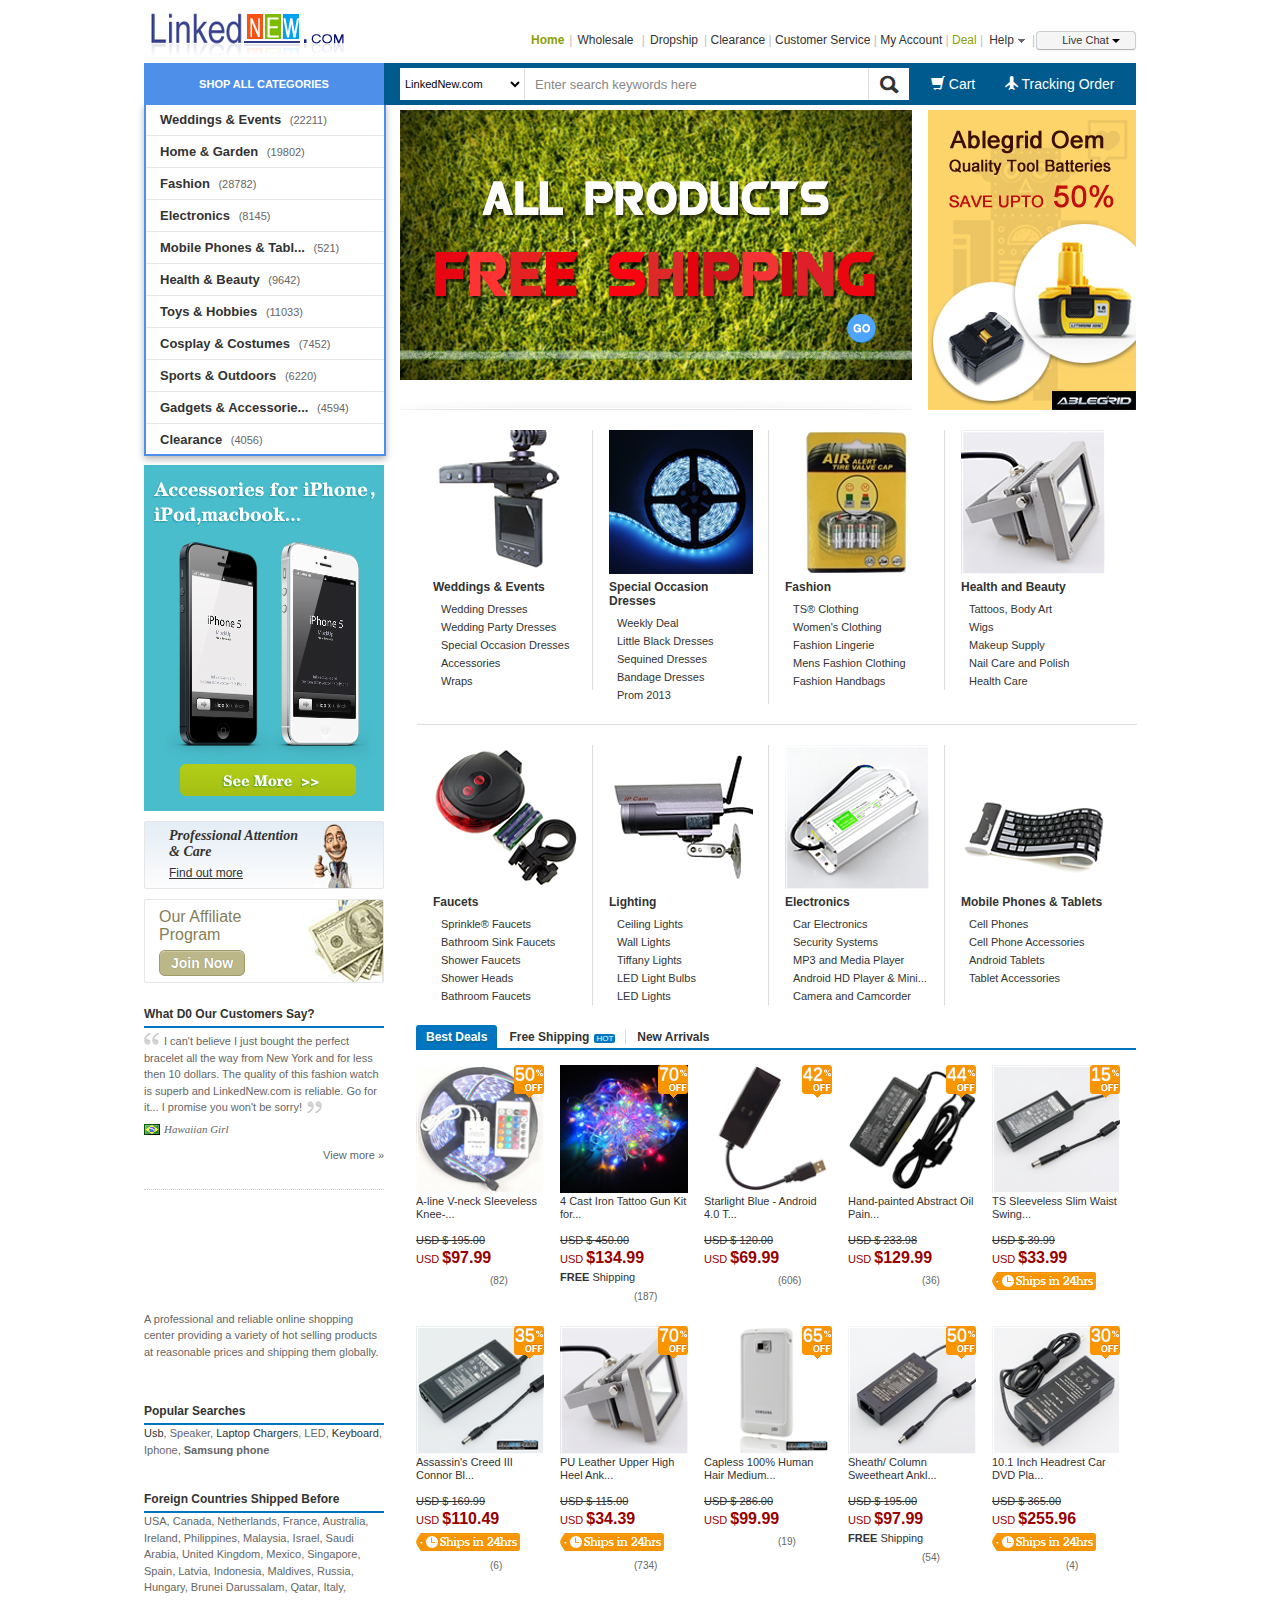
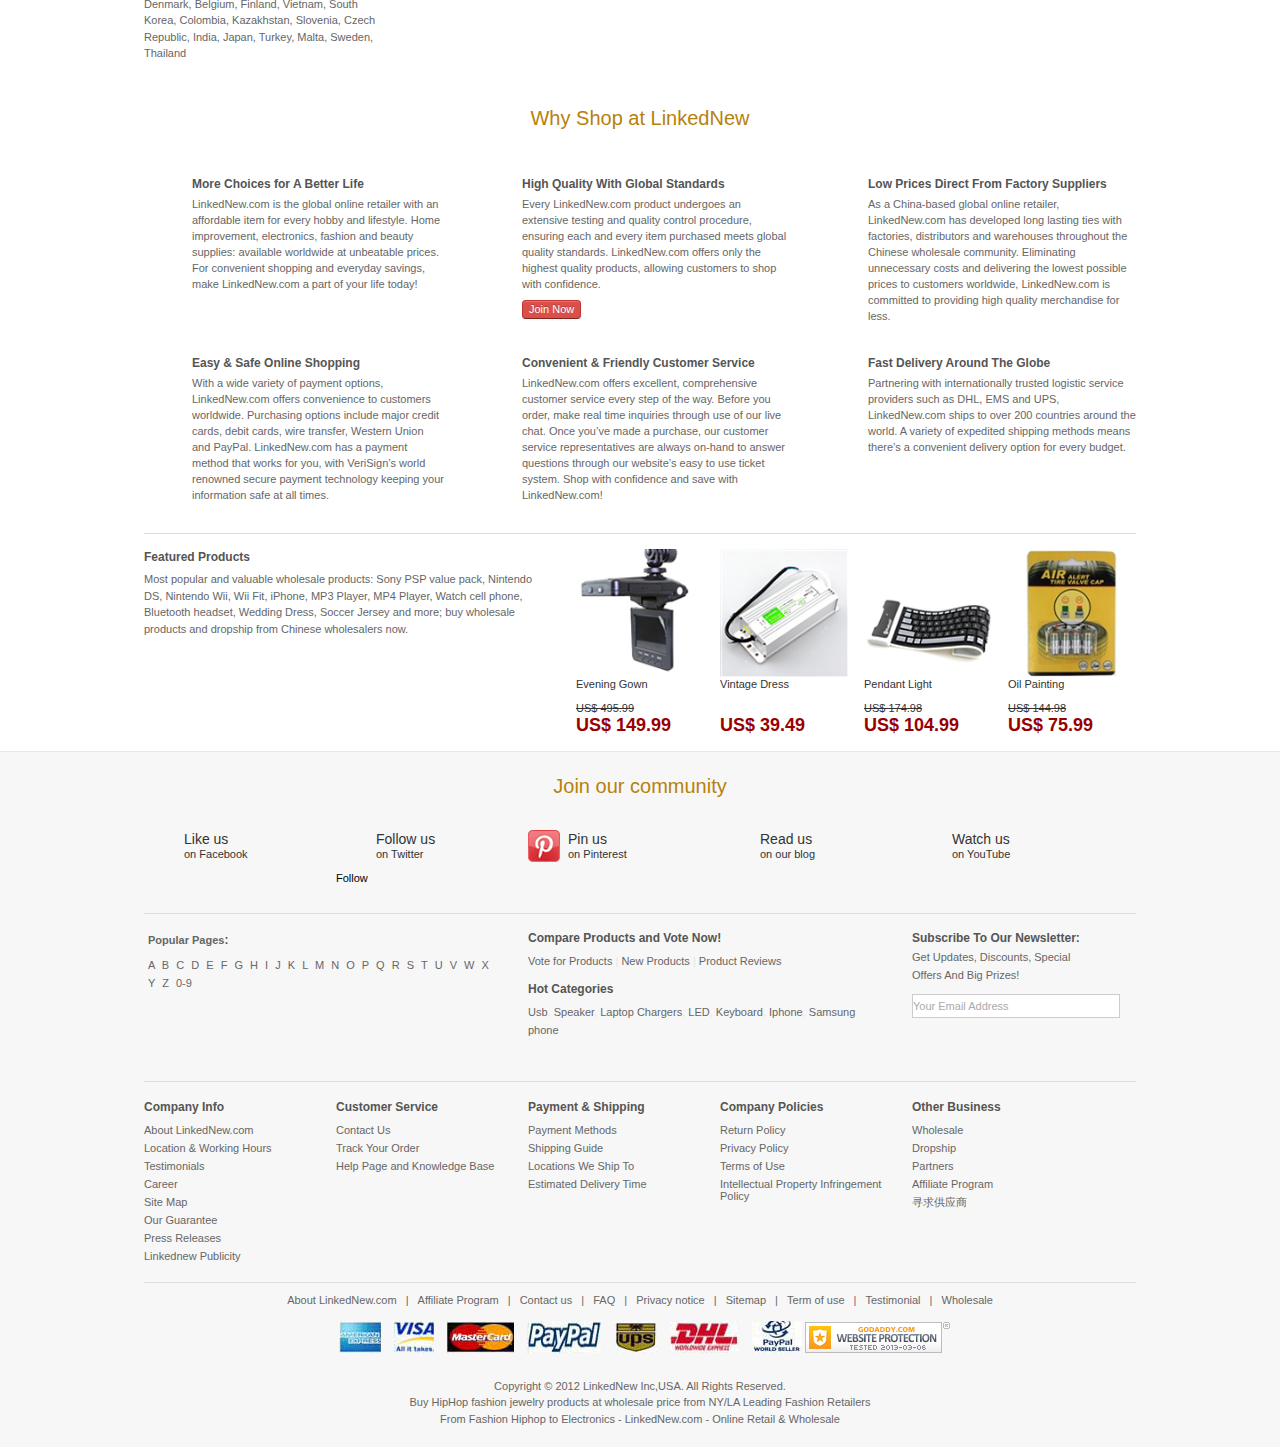
<file: index.html>
﻿<!DOCTYPE html PUBLIC "-//W3C//DTD XHTML 1.0 Transitional//EN" "http://www.w3.org/TR/xhtml1/DTD/xhtml1-transitional.dtd">
<html xmlns="http://www.w3.org/1999/xhtml" xmlns:og="http://opengraphprotocol.org/schema/"
xmlns:fb="http://www.facebook.com/2008/fbml" dir="ltr" lang="en">
<head>
    <meta http-equiv="Content-Type" content="text/html; charset=UTF-8">
    <title>LinkedNew</title>
    <link rel="stylesheet" type="text/css" href="assets/css/style_en_default.css">
    </link>
    <link rel="stylesheet" type="text/css" href="assets/css/style_en_index.css">
    </link>
    <link rel="stylesheet" type="text/css" href="assets/css/litb-cate-menu.css">
    </link>
    <link rel="stylesheet" type="text/css" href="assets/css/skin.css">
    </link>
    <link rel="stylesheet" type="text/css" href="assets/css/bootstrap.font.css">
    <script src="http://code.jquery.com/jquery-1.7.2.min.js"></script>
</head>
<body id="indexBody">
    <!--begin header of linkednew-->
    <div id="uni-header" class="widget w-uniHeader">
        <h1>
            <a id="logo" title="Linkednew" href="http://www.linkednew.com/">
                <img alt="Linkednew" src="assets/images/linkednew_logo_new.jpg">
                <span>Homepage</span>
            </a>
        </h1>
        <div class="uniHeaderCont">
            <ul id="uniUserActionPanel" class="widget uniHCmid">
                <li id="UAP-todaySale"><a class="red entranceTodaySale" title="" href="#" rel="nofollow">
                    Home</a><span class="seprator">|</span> </li>
                <li id="UAP-deals"><a title="" href="#">Wholesale </a><span class="seprator">|</span>
                </li>
                <li id="UAP-signIn"><a href="#">Dropship</a><span class="seprator">|</span> </li>
                <li>&nbsp;<a href="#">Clearance</a>&nbsp; </li>
                <li class="header-span"><span class="seprator">|</span> </li>
                <li>&nbsp;<a href="#">Customer Service</a>&nbsp;<span class="seprator">|</span></li>
                <li>&nbsp;<a href="#">My Account</a>&nbsp;<span class="seprator">|</span></li>
                <li>&nbsp;<a class="red" href="#">Deal</a>&nbsp;<span class="seprator">|</span></li>
                <li id="UAP-help">
                    <dl class="headerDropDown">
                        <dt><a href="#" ref="nofollow">Help</a><b></b></dt>
                        <dd>
                            <ul>
                                <li><a href="#" ref="nofollow">Knowledgebase</a></li>
                                <li><a href="#" ref="nofollow">Contact us</a></li></ul>
                        </dd>
                    </dl>
                </li>
                <li class="header-span"><span class="seprator">|</span> </li>
                <li>
                    <div id="UAP-livechat" class="btn-group">
                        <button id="jschat" class="btn btn-mini live-chat dropdown-toggle">
                            <i class="icon-live-chat"></i>Live Chat<span class="caret"></span></button>
                        <ul id="xsxs" class="dropdown-menu pull-right">
                            <li>
                                <h5>
                                    <a class="u_" href="#" rel="nofollow">If you have already made a purchase</a></h5>
                                Log in to <a href="#" rel="nofollow">My Orders</a> to track progress or request
                                help through the order details page.<br>
                            </li>
                            <li>
                                <h5>
                                    <a class="u_" href="#">If you are considering a purchase</a></h5>
                                Chat with Online Sales for more information before you purchase!<br>
                                <a href="#" rel="nofollow">Start Online Chat </a>
                                <br>
                                (Online sales does not have access to order information.) </li>
                        </ul>
                    </div>
                </li>
            </ul>
        </div>
    </div>
    <!--end header of linkednew-->

    <!-- begin all category -->
    <div class="widget w-mainNav" id="mainNav">
        <div class="search_bar fl">
            <form id="quick_find_header" method="post" name="LinkedNew" action="http://www.linkednew.com/search.aspx?page=1&psize=24&gridview=0&cat=1"
            target="_parent">
            <a href="javascript:;" class="btn-all-category" id="show-all-category">
               SHOP ALL CATEGORIES
            </a>
            <div class="top-nav-r">
                <div id="top-search-box">
                    <select id="allkeywords" class="select" name="allkeywords">
                        <option value="">LinkedNew.com</option>
                        <option value="clearance">Clearance</option>
                    </select><input type="text" onblur="if (this.value == &#39;&#39;) this.value = &#39;Enter search keywords here&#39;;" id="keyword" class="keyword" onfocus="if (this.value == &#39;Enter search keywords here&#39;) this.value = &#39;&#39;;"
                        value="Enter search keywords here" name="keyword"/><a class="btn-search" onclick="searchCheck()" href="javascript:;"><span class="glyphicon glyphicon-search"></span>Search</a>
                </div>
                <div id="top-shop-action">
                    <a class="btn-shop-action shop-cart" href="http://www.linkednew.com/shoppingcart/viewcart.aspx"
                    rel="nofollow" target="_top"><strong class=" glyphicon glyphicon-shopping-cart"></strong>Cart
                </a><a class="btn-shop-action tracking-order" href="http://www.linkednew.com/trackorder.aspx" rel="nofollow"
                    target="_top"><strong class=" glyphicon glyphicon-plane"></strong>Tracking Order</a>
                </div>

            </div>
            <!--
            <ul id="search_con" class="use_nav_bg">
                <b></b>
                <li>Search </li>
                <li>
                    <select id="allkeywords" class="select" name="allkeywords">
                        <option value="">LinkedNew.com</option>
                        <option value="clearance">Clearance</option>
                    </select>
                </li>
                <li>
                    <input onblur="if (this.value == &#39;&#39;) this.value = &#39;Enter search keywords here&#39;;"
                        style="width: 302px" id="keyword" onfocus="if (this.value == &#39;Enter search keywords here&#39;) this.value = &#39;&#39;;"
                        value="Enter search keywords here" name="keyword">
                </li>
                <li><a class="btn_search1" onclick="show()" href="http://www.linkednew.com/#"></a>
                </li>
            </ul>
            <ul id="shoping_con">
                <li><a title="shopping cart" href="http://www.linkednew.com/shoppingcart/viewcart.aspx"
                    rel="nofollow" target="_top"><span>
                        <img src="assets/images/icon_car.gif" border="0" class="fl">
                        Your Shopping Cart </span></a></li>
            </ul>
            <ul id="shoping_con">
                <li><a title="shopping cart" href="http://www.linkednew.com/trackorder.aspx" rel="nofollow"
                    target="_top"><span>
                        <img class="fl" border="0" src="assets/images/track.gif">
                        Tracking Order</span></a></li>
            </ul>-->
            </form>
        </div>

        <div class="allCates ">
            <dl>
                <dd class="litb-cate-menu ctrInfo ctrTrackA" id="litb-cate-menu" ctr="{area:&#39;category_menu&#39;}"
                    page="index" style="display: block;">
                    <div id="cate-menu" class="cate-menu">
                        <div class="cate-menu-out" style="width: 990px;">
                            <h2>
                                <a ctr="{seat:&#39;&#39;}" href="http://www.lightinthebox.com/c/weddings-events_1180">
                                    Weddings &amp; Events <span>(22211)</span> <em></em></a>
                            </h2>
                            <div class="cate-menu-in" style="width: 750px; top: 0px; display: none;">
                                <div class="cate-menu-sub">
                                    <dl>
                                        <dt>
                                            <h3>
                                                <a ctr="{seat:&#39;left&#39;}" href="">
                                                    Wedding Dresses</a></h3>
                                        </dt>
                                        <dd>
                                            <h4>
                                                <a ctr="{seat:&#39;left&#39;}" href="">
                                                    A-Line</a></h4>
                                        </dd>
                                        <dd>
                                            <h4>
                                                <a ctr="{seat:&#39;left&#39;}" href="http://www.lightinthebox.com/c/ball-gown-wedding-dresses_2652">
                                                    Ball Gown</a></h4>
                                        </dd>
                                        <dd>
                                            <h4>
                                                <a ctr="{seat:&#39;left&#39;}" href="http://www.lightinthebox.com/c/princess-wedding-dresses_2651">
                                                    Princess</a></h4>
                                        </dd>
                                        <dd>
                                            <h4>
                                                <a ctr="{seat:&#39;left&#39;}" href="http://www.lightinthebox.com/c/sheath-column-wedding-dresses_2655">
                                                    Sheath/ Column</a></h4>
                                        </dd>
                                        <dd>
                                            <h4>
                                                <a ctr="{seat:&#39;left&#39;}" href="http://www.lightinthebox.com/c/trumpet-mermaid-wedding-dresses_2653">
                                                    Trumpet/ Mermaid</a></h4>
                                        </dd>
                                        <dd>
                                            <h4>
                                                <a ctr="{seat:&#39;left&#39;}" href="http://www.lightinthebox.com/c/plus-size-wedding-dresses_1914">
                                                    Plus Size</a></h4>
                                        </dd>
                                    </dl>
                                    <dl>
                                        <dt>
                                            <h3>
                                                <a ctr="{seat:&#39;left&#39;}" href="http://www.lightinthebox.com/c/wedding-party-dresses_2808">
                                                    Wedding Party Dresses</a></h3>
                                        </dt>
                                        <dd>
                                            <h4>
                                                <a ctr="{seat:&#39;left&#39;}" href="http://www.lightinthebox.com/c/bridesmaid-dresses_1773">
                                                    Bridesmaids</a></h4>
                                        </dd>
                                        <dd>
                                            <h4>
                                                <a ctr="{seat:&#39;left&#39;}" href="http://www.lightinthebox.com/c/mother-of-the-bride-dresses_2545">
                                                    Mothers &amp; Special Guests</a></h4>
                                        </dd>
                                        <dd>
                                            <h4>
                                                <a ctr="{seat:&#39;left&#39;}" href="http://www.lightinthebox.com/c/junior-bridesmaid-dresses_1987">
                                                    Junior Bridesmaids</a></h4>
                                        </dd>
                                        <dd>
                                            <h4>
                                                <a ctr="{seat:&#39;left&#39;}" href="http://www.lightinthebox.com/c/flower-girl-dresses_1913">
                                                    Flower Girls</a></h4>
                                        </dd>
                                        <dd>
                                            <h4>
                                                <a ctr="{seat:&#39;left&#39;}" href="http://www.lightinthebox.com/c/wedding-guest-dresses_4968">
                                                    Wedding Guests</a></h4>
                                        </dd>
                                        <dd>
                                            <h4>
                                                <a ctr="{seat:&#39;left&#39;}" href="http://www.lightinthebox.com/c/weekly-deal_4603">
                                                    Weekly Deal</a></h4>
                                        </dd>
                                    </dl>
                                    <dl>
                                        <dt>
                                            <h3>
                                                <a ctr="{seat:&#39;left&#39;}" href="http://www.lightinthebox.com/c/special-occasion-dresses_2048">
                                                    Special Occasion Dresses</a></h3>
                                        </dt>
                                        <dd>
                                            <h4>
                                                <a ctr="{seat:&#39;left&#39;}" href="http://www.lightinthebox.com/c/cocktail-dresses_2049">
                                                    Cocktail Dresses</a></h4>
                                        </dd>
                                        <dd>
                                            <h4>
                                                <a ctr="{seat:&#39;left&#39;}" href="http://www.lightinthebox.com/c/evening-dresses_1754">
                                                    Evening Dresses</a></h4>
                                        </dd>
                                        <dd>
                                            <h4>
                                                <a ctr="{seat:&#39;left&#39;}" href="http://www.lightinthebox.com/c/prom-dresses_2051"
                                                    class="red">Prom Dresses</a></h4>
                                        </dd>
                                        <dd>
                                            <h4>
                                                <a ctr="{seat:&#39;left&#39;}" href="http://www.lightinthebox.com/c/celebrity-dresses_2481">
                                                    Celebrity Dresses</a></h4>
                                        </dd>
                                        <dd>
                                            <h4>
                                                <a ctr="{seat:&#39;left&#39;}" href="http://www.lightinthebox.com/c/holiday-dresses_4726">
                                                    Holiday Dresses</a></h4>
                                        </dd>
                                        <dd>
                                            <h4>
                                                <a ctr="{seat:&#39;left&#39;}" href="http://www.lightinthebox.com/c/graduation-2012_4925">
                                                    Graduation Dresses</a></h4>
                                        </dd>
                                    </dl>
                                    <br class="clear">
                                    <dl class="bottop">
                                        <dt>
                                            <h3>
                                                <a ctr="{seat:&#39;left&#39;}" href="http://www.lightinthebox.com/c/shoes_3349">Shoes</a></h3>
                                        </dt>
                                        <dd>
                                            <h4>
                                                <a ctr="{seat:&#39;left&#39;}" href="http://www.lightinthebox.com/narrow/flats_v2721t0/Shoes_c3349">
                                                    Flats</a></h4>
                                        </dd>
                                        <dd>
                                            <h4>
                                                <a ctr="{seat:&#39;left&#39;}" href="http://www.lightinthebox.com/c/sandals_4627">Sandals</a></h4>
                                        </dd>
                                        <dd>
                                            <h4>
                                                <a ctr="{seat:&#39;left&#39;}" href="http://www.lightinthebox.com/c/pumps_4907" class="red">
                                                    Pumps</a></h4>
                                        </dd>
                                        <dd>
                                            <h4>
                                                <a ctr="{seat:&#39;left&#39;}" href="http://www.lightinthebox.com/c/fashion-boots_4616">
                                                    Fashion Boots</a></h4>
                                        </dd>
                                        <dd>
                                            <h4>
                                                <a ctr="{seat:&#39;left&#39;}" href="http://www.lightinthebox.com/c/wedding-shoes_2664">
                                                    Wedding Shoes</a></h4>
                                        </dd>
                                        <dd>
                                            <h4>
                                                <a ctr="{seat:&#39;left&#39;}" href="http://www.lightinthebox.com/c/dance-shoes_1278"
                                                    class="red">Dance Shoes</a></h4>
                                        </dd>
                                    </dl>
                                    <dl class="bottop">
                                        <dt>
                                            <h3>
                                                <a ctr="{seat:&#39;left&#39;}" href="http://www.lightinthebox.com/c/accessories_3348">
                                                    Accessories</a></h3>
                                        </dt>
                                        <dd>
                                            <h4>
                                                <a ctr="{seat:&#39;left&#39;}" href="http://www.lightinthebox.com/c/wedding-accessories_1860">
                                                    Wedding Accessories</a></h4>
                                        </dd>
                                        <dd>
                                            <h4>
                                                <a ctr="{seat:&#39;left&#39;}" href="http://www.lightinthebox.com/c/wraps_4677" class="red">
                                                    Wraps</a></h4>
                                        </dd>
                                        <dd>
                                            <h4>
                                                <a ctr="{seat:&#39;left&#39;}" href="http://www.lightinthebox.com/c/jewelry_72" class="red">
                                                    Jewelry</a></h4>
                                        </dd>
                                        <dd>
                                            <h4>
                                                <a ctr="{seat:&#39;left&#39;}" href="http://www.lightinthebox.com/c/handbags_1768">Handbags</a></h4>
                                        </dd>
                                        <dd>
                                            <h4>
                                                <a ctr="{seat:&#39;left&#39;}" href="http://www.lightinthebox.com/c/lingerie_4717">Lingerie</a></h4>
                                        </dd>
                                        <dd>
                                            <h4>
                                                <a ctr="{seat:&#39;left&#39;}" href="http://www.lightinthebox.com/c/headpieces_4676">
                                                    Headpieces</a></h4>
                                        </dd>
                                    </dl>
                                    <dl class="bottop">
                                        <dt>
                                            <h3>
                                                <a ctr="{seat:&#39;left&#39;}" href="http://www.lightinthebox.com/c/wedding-favors_4457">
                                                    Reception &amp; Favors</a></h3>
                                        </dt>
                                        <dd>
                                            <h4>
                                                <a ctr="{seat:&#39;left&#39;}" href="http://www.lightinthebox.com/c/wedding-favors_4457">
                                                    Wedding Favors</a></h4>
                                        </dd>
                                        <dd>
                                            <h4>
                                                <a ctr="{seat:&#39;left&#39;}" href="http://www.lightinthebox.com/c/wedding-ceremony_4455">
                                                    Wedding Ceremony</a></h4>
                                        </dd>
                                        <dd>
                                            <h4>
                                                <a ctr="{seat:&#39;left&#39;}" href="http://www.lightinthebox.com/c/wedding-reception_4456">
                                                    Wedding Reception</a></h4>
                                        </dd>
                                        <dd>
                                            <h4>
                                                <a ctr="{seat:&#39;left&#39;}" href="http://www.lightinthebox.com/c/wedding-invitations_4992">
                                                    Wedding Invitations</a></h4>
                                        </dd>
                                        <dd>
                                            <h4>
                                                <a ctr="{seat:&#39;left&#39;}" href="http://www.lightinthebox.com/c/bridal-party-gifts_4975"
                                                    class="red">Gifts</a></h4>
                                        </dd>
                                        <dd>
                                            <h4>
                                                <a ctr="{seat:&#39;left&#39;}" href="http://www.lightinthebox.com/c/weekly-deal_4875">
                                                    Weekly Deal</a></h4>
                                        </dd>
                                    </dl>
                                </div>
                                <div class="litb-cate-menu-specialoffer">
                                    <dl>
                                        <dt>Special Offers</dt><dd><a ctr="{seat:&#39;right&#39;}" href="http://www.lightinthebox.com/c/weekly-deal_4595">SALE!
                                            Wedding Dresses</a></dd><dd><a ctr="{seat:&#39;right&#39;}" href="http://www.lightinthebox.com/c/special-occasion-dresses_2048?sort=5d">NEW!
                                                Dress Collection</a></dd><dd><a ctr="{seat:&#39;right&#39;}" href="http://www.lightinthebox.com/c/prom-dresses-under-100_4289">Dresses
                                                    Under $100</a></dd><dd><a ctr="{seat:&#39;right&#39;}" href="http://www.lightinthebox.com/c/weekly-deal_4552"
                                                        class="red">SALE! Weekly Deals</a></dd><dd><a ctr="{seat:&#39;right&#39;}" href="http://www.lightinthebox.com/c/weekly-special-deal_4724">SALE!
                                                            All Accessories</a></dd><dd><a ctr="{seat:&#39;right&#39;}" href="http://www.lightinthebox.com/c/under-5_5020"
                                                                class="red">Favors Under $5</a></dd></dl>
                                    <dl>
                                        <dd>
                                            <a ctr="{seat:&#39;right&#39;}" href="http://www.lightinthebox.com/c/practical-favors_4479">
                                                Practical Favors</a></dd><dd><a ctr="{seat:&#39;right&#39;}" href="http://www.lightinthebox.com/c/favor-holders_4477"
                                                    class="red">Favor Holders</a></dd><dd><a ctr="{seat:&#39;right&#39;}" href="http://www.lightinthebox.com/c/dancewear-and-dance-shoes_1763">Dancewear
                                                        &amp; Dance Shoes</a></dd><dd><a ctr="{seat:&#39;right&#39;}" href="http://www.lightinthebox.com/c/fur-leather_3354"
                                                            class="red">NEW! Fur &amp; Leather</a></dd><dd><a ctr="{seat:&#39;right&#39;}" href="http://www.lightinthebox.com/c/fabric_5908"
                                                                class="red">Fabric</a></dd><dd><a ctr="{seat:&#39;right&#39;}" href="http://www.lightinthebox.com/c/spring-2013_5029">NEW!
                                                                    Wrap Collection</a></dd></dl>
                                </div>
                            </div>
                        </div>
                        <div class="cate-menu-out" style="width: 990px;">
                            <h2>
                                <a ctr="{seat:&#39;&#39;}" href="http://www.lightinthebox.com/c/home-and-garden_75">
                                    Home &amp; Garden <span>(19802)</span> <em></em></a>
                            </h2>
                            <div class="cate-menu-in" style="width: 750px; top: -28px; display: none;">
                                <div class="cate-menu-sub">
                                    <dl>
                                        <dt>
                                            <h3>
                                                <a ctr="{seat:&#39;left&#39;}" href="http://www.lightinthebox.com/c/faucets_2857">Faucets</a></h3>
                                        </dt>
                                        <dd>
                                            <h4>
                                                <a ctr="{seat:&#39;left&#39;}" href="http://www.lightinthebox.com/c/sprinkle-faucets_5426"
                                                    class="red">Sprinkle® Faucets</a></h4>
                                        </dd>
                                        <dd>
                                            <h4>
                                                <a ctr="{seat:&#39;left&#39;}" href="http://www.lightinthebox.com/c/bathroom-sink-faucets_2861">
                                                    Bathroom Sink Faucets</a></h4>
                                        </dd>
                                        <dd>
                                            <h4>
                                                <a ctr="{seat:&#39;left&#39;}" href="http://www.lightinthebox.com/c/bathtub-faucets_2862">
                                                    Bathtub Faucets</a></h4>
                                        </dd>
                                        <dd>
                                            <h4>
                                                <a ctr="{seat:&#39;left&#39;}" href="http://www.lightinthebox.com/c/shower-faucets_2863">
                                                    Shower Faucets</a></h4>
                                        </dd>
                                        <dd>
                                            <h4>
                                                <a ctr="{seat:&#39;left&#39;}" href="http://www.lightinthebox.com/c/shower-heads_3912">
                                                    Shower Heads</a></h4>
                                        </dd>
                                        <dd>
                                            <h4>
                                                <a ctr="{seat:&#39;left&#39;}" href="http://www.lightinthebox.com/c/kitchen-faucets_2858">
                                                    Kitchen Faucets</a></h4>
                                        </dd>
                                    </dl>
                                    <dl>
                                        <dt>
                                            <h3>
                                                <a ctr="{seat:&#39;left&#39;}" href="http://www.lightinthebox.com/c/lighting_1015">Lighting</a></h3>
                                        </dt>
                                        <dd>
                                            <h4>
                                                <a ctr="{seat:&#39;left&#39;}" href="http://www.lightinthebox.com/c/chandeliers_4050"
                                                    class="red">Chandeliers</a></h4>
                                        </dd>
                                        <dd>
                                            <h4>
                                                <a ctr="{seat:&#39;left&#39;}" href="http://www.lightinthebox.com/c/pendant-lights_4150"
                                                    class="red">Pendant Lights</a></h4>
                                        </dd>
                                        <dd>
                                            <h4>
                                                <a ctr="{seat:&#39;left&#39;}" href="http://www.lightinthebox.com/c/led-lights_4001">
                                                    LED Lights</a></h4>
                                        </dd>
                                        <dd>
                                            <h4>
                                                <a ctr="{seat:&#39;left&#39;}" href="http://www.lightinthebox.com/c/wall-lights_4055">
                                                    Wall Lights</a></h4>
                                        </dd>
                                        <dd>
                                            <h4>
                                                <a ctr="{seat:&#39;left&#39;}" href="http://www.lightinthebox.com/c/led-light-bulbs_4657">
                                                    LED Light Bulbs</a></h4>
                                        </dd>
                                        <dd>
                                            <h4>
                                                <a ctr="{seat:&#39;left&#39;}" href="http://www.lightinthebox.com/c/table-lamps_4031">
                                                    Table Lamps</a></h4>
                                        </dd>
                                    </dl>
                                    <dl>
                                        <dt>
                                            <h3>
                                                <a ctr="{seat:&#39;left&#39;}" href="http://www.lightinthebox.com/c/wall-art_904">Wall
                                                    Art</a></h3>
                                        </dt>
                                        <dd>
                                            <h4>
                                                <a ctr="{seat:&#39;left&#39;}" href="http://www.lightinthebox.com/c/oil-paintings_906">
                                                    Oil Paintings</a></h4>
                                        </dd>
                                        <dd>
                                            <h4>
                                                <a ctr="{seat:&#39;left&#39;}" href="http://www.lightinthebox.com/c/abstract-paintings_2026"
                                                    class="red">Abstract Paintings</a></h4>
                                        </dd>
                                        <dd>
                                            <h4>
                                                <a ctr="{seat:&#39;left&#39;}" href="http://www.lightinthebox.com/c/famous-paintings_2027">
                                                    Famous Paintings</a></h4>
                                        </dd>
                                        <dd>
                                            <h4>
                                                <a ctr="{seat:&#39;left&#39;}" href="http://www.lightinthebox.com/c/prints_4526">Prints</a></h4>
                                        </dd>
                                        <dd>
                                            <h4>
                                                <a ctr="{seat:&#39;left&#39;}" href="http://www.lightinthebox.com/c/wall-stickers_2834">
                                                    Wall Stickers</a></h4>
                                        </dd>
                                        <dd>
                                            <h4>
                                                <a ctr="{seat:&#39;left&#39;}" href="http://www.lightinthebox.com/c/new-arrivals_5030">
                                                    New Arrivals</a></h4>
                                        </dd>
                                    </dl>
                                    <br class="clear">
                                    <dl class="bottop">
                                        <dt>
                                            <h3>
                                                <a ctr="{seat:&#39;left&#39;}" href="http://www.lightinthebox.com/c/bath_950">Bath</a></h3>
                                        </dt>
                                        <dd>
                                            <h4>
                                                <a ctr="{seat:&#39;left&#39;}" href="http://www.lightinthebox.com/c/bathroom-accessory-sets_951"
                                                    class="red">Bath Accessory Sets</a></h4>
                                        </dd>
                                        <dd>
                                            <h4>
                                                <a ctr="{seat:&#39;left&#39;}" href="http://www.lightinthebox.com/c/towel-warmer_5542">
                                                    Towel Warmer</a></h4>
                                        </dd>
                                        <dd>
                                            <h4>
                                                <a ctr="{seat:&#39;left&#39;}" href="http://www.lightinthebox.com/c/towel-bars_3253">
                                                    Towel Bars</a></h4>
                                        </dd>
                                        <dd>
                                            <h4>
                                                <a ctr="{seat:&#39;left&#39;}" href="http://www.lightinthebox.com/c/toilet-roll-holders_3255">
                                                    Toilet Roll Holders</a></h4>
                                        </dd>
                                        <dd>
                                            <h4>
                                                <a ctr="{seat:&#39;left&#39;}" href="http://www.lightinthebox.com/c/bath-shelves_3963">
                                                    Bath Shelves</a></h4>
                                        </dd>
                                        <dd>
                                            <h4>
                                                <a ctr="{seat:&#39;left&#39;}" href="http://www.lightinthebox.com/c/robe-hooks_3252">
                                                    Robe Hooks</a></h4>
                                        </dd>
                                    </dl>
                                    <dl class="bottop">
                                        <dt>
                                            <h3>
                                                <a ctr="{seat:&#39;left&#39;}" href="http://www.lightinthebox.com/c/window-treatments_5794">
                                                    Window Treatments</a></h3>
                                        </dt>
                                        <dd>
                                            <h4>
                                                <a ctr="{seat:&#39;left&#39;}" href="http://www.lightinthebox.com/c/curtains_5092"
                                                    class="red">Curtains</a></h4>
                                        </dd>
                                        <dd>
                                            <h4>
                                                <a ctr="{seat:&#39;left&#39;}" href="http://www.lightinthebox.com/c/valance_5725">Valance</a></h4>
                                        </dd>
                                        <dd>
                                            <h4>
                                                <a ctr="{seat:&#39;left&#39;}" href="http://www.lightinthebox.com/c/rod-hardware_5520">
                                                    Rod &amp; Hardware</a></h4>
                                        </dd>
                                        <dd>
                                            <h4>
                                                <a ctr="{seat:&#39;left&#39;}" href="http://www.lightinthebox.com/c/curtain-valance-set_5885">
                                                    Curtain Valance Set</a></h4>
                                        </dd>
                                        <dd>
                                            <h4>
                                                <a ctr="{seat:&#39;left&#39;}" href="http://www.lightinthebox.com/c/tassels_5353">Tassels</a></h4>
                                        </dd>
                                        <dd>
                                            <h4>
                                                <a ctr="{seat:&#39;left&#39;}" href="http://www.lightinthebox.com/c/curtain-sheer-set_5884">
                                                    Curtain Sheer Sets</a></h4>
                                        </dd>
                                    </dl>
                                    <dl class="bottop">
                                        <dt>
                                            <h3>
                                                <a ctr="{seat:&#39;left&#39;}" href="http://www.lightinthebox.com/c/home-decor_240">
                                                    Home Decor</a></h3>
                                        </dt>
                                        <dd>
                                            <h4>
                                                <a ctr="{seat:&#39;left&#39;}" href="http://www.lightinthebox.com/c/wall-clocks_5169">
                                                    Wall Clocks</a></h4>
                                        </dd>
                                        <dd>
                                            <h4>
                                                <a ctr="{seat:&#39;left&#39;}" href="http://www.lightinthebox.com/c/decorative-pillows_5008">
                                                    Pillow Covers</a></h4>
                                        </dd>
                                        <dd>
                                            <h4>
                                                <a ctr="{seat:&#39;left&#39;}" href="http://www.lightinthebox.com/c/picture-frames_1139">
                                                    Picture Frames</a></h4>
                                        </dd>
                                        <dd>
                                            <h4>
                                                <a ctr="{seat:&#39;left&#39;}" href="http://www.lightinthebox.com/c/best-sellers_6222">
                                                    Best sellers</a></h4>
                                        </dd>
                                        <dd>
                                            <h4>
                                                <a ctr="{seat:&#39;left&#39;}" href="http://www.lightinthebox.com/c/on-sale_6221">On
                                                    Sale</a></h4>
                                        </dd>
                                        <dd>
                                            <h4>
                                                <a ctr="{seat:&#39;left&#39;}" href="http://www.lightinthebox.com/c/ships-in-24hrs_6228">
                                                    Ships in 24hrs</a></h4>
                                        </dd>
                                    </dl>
                                </div>
                                <div class="litb-cate-menu-specialoffer">
                                    <dl>
                                        <dt>Special Offer</dt><dd><a ctr="{seat:&#39;right&#39;}" href="http://www.lightinthebox.com/narrow/39_v39t1/bathroom-faucets_c2859">Faucets
                                            Under $99</a></dd><dd><a ctr="{seat:&#39;right&#39;}" href="http://www.lightinthebox.com/narrow/699_v699t1/chandeliers_c4050">Chandeliers
                                                Under $99</a></dd><dd><a ctr="{seat:&#39;right&#39;}" href="http://www.lightinthebox.com/narrow/369_v369t1/abstract_v13356t0/oil-paintings_c906">Exclusive
                                                    Prints From $19</a></dd><dd><a ctr="{seat:&#39;right&#39;}" href="http://www.lightinthebox.com/c/sprinkle-faucet_5426"
                                                        class="red">Branded Faucets!</a></dd></dl>
                                </div>
                            </div>
                        </div>
                        <div class="cate-menu-out" style="width: 990px;">
                            <h2>
                                <a ctr="{seat:&#39;&#39;}" href="http://www.lightinthebox.com/c/fashion_71">Fashion
                                    <span>(28782)</span> <em></em></a>
                            </h2>
                            <div class="cate-menu-in" style="width: 750px; top: -56px; display: none;">
                                <div class="cate-menu-sub">
                                    <dl>
                                        <dt>
                                            <h3>
                                                <a ctr="{seat:&#39;left&#39;}" href="http://www.lightinthebox.com/c/fashion_71">TS®
                                                    Clothing</a></h3>
                                        </dt>
                                        <dd>
                                            <h4>
                                                <a ctr="{seat:&#39;left&#39;}" href="http://www.lightinthebox.com/c/ts-dresses_1756"
                                                    class="red">TS® Dresses</a></h4>
                                        </dd>
                                        <dd>
                                            <h4>
                                                <a ctr="{seat:&#39;left&#39;}" href="http://www.lightinthebox.com/c/ts-tops_2699"
                                                    class="red">TS® Tops</a></h4>
                                        </dd>
                                        <dd>
                                            <h4>
                                                <a ctr="{seat:&#39;left&#39;}" href="http://www.lightinthebox.com/c/ts-outerwears_1767">
                                                    TS® Outerwears</a></h4>
                                        </dd>
                                        <dd>
                                            <h4>
                                                <a ctr="{seat:&#39;left&#39;}" href=""></a>
                                            </h4>
                                        </dd>
                                        <dd>
                                            <h4>
                                                <a ctr="{seat:&#39;left&#39;}" href="http://www.lightinthebox.com/c/ts-top-selling_4970">
                                                    TS® Top Selling</a></h4>
                                        </dd>
                                        <dd>
                                            <h4>
                                                <a ctr="{seat:&#39;left&#39;}" href="http://www.lightinthebox.com/c/ts-lookbook_5429">
                                                    TS® Selection Lookbook</a></h4>
                                        </dd>
                                    </dl>
                                    <dl>
                                        <dt>
                                            <h3>
                                                <a ctr="{seat:&#39;left&#39;}" href="http://www.lightinthebox.com/c/women-s-clothing_4704">
                                                    Women's Clothing</a></h3>
                                        </dt>
                                        <dd>
                                            <h4>
                                                <a ctr="{seat:&#39;left&#39;}" href="http://www.lightinthebox.com/c/dresses_4711">Women's
                                                    Dresses</a></h4>
                                        </dd>
                                        <dd>
                                            <h4>
                                                <a ctr="{seat:&#39;left&#39;}" href="http://www.lightinthebox.com/c/tops_4712">Women's
                                                    Tops</a></h4>
                                        </dd>
                                        <dd>
                                            <h4>
                                                <a ctr="{seat:&#39;left&#39;}" href="http://www.lightinthebox.com/c/outerwears_4713">
                                                    Women's Outerwears</a></h4>
                                        </dd>
                                        <dd>
                                            <h4>
                                                <a ctr="{seat:&#39;left&#39;}" href="http://www.lightinthebox.com/c/women-s-bottoms_6414">
                                                    Women's Bottoms</a></h4>
                                        </dd>
                                        <dd>
                                            <h4>
                                                <a ctr="{seat:&#39;left&#39;}" href="http://www.lightinthebox.com/c/new-arrivals_6465"
                                                    class="red">New Arrivals</a></h4>
                                        </dd>
                                        <dd>
                                            <h4>
                                                <a ctr="{seat:&#39;left&#39;}" href="http://www.lightinthebox.com/c/weekly-dealls_6441"
                                                    class="red">Weekly Deals</a></h4>
                                        </dd>
                                    </dl>
                                    <dl>
                                        <dt>
                                            <h3>
                                                <a ctr="{seat:&#39;left&#39;}" href="http://www.lightinthebox.com/c/fashion-handbags_4966">
                                                    Women's Handbags</a></h3>
                                        </dt>
                                        <dd>
                                            <h4>
                                                <a ctr="{seat:&#39;left&#39;}" href="http://www.lightinthebox.com/c/crossbody_5474">
                                                    Crossbody</a></h4>
                                        </dd>
                                        <dd>
                                            <h4>
                                                <a ctr="{seat:&#39;left&#39;}" href="http://www.lightinthebox.com/c/totes_5471">Totes</a></h4>
                                        </dd>
                                        <dd>
                                            <h4>
                                                <a ctr="{seat:&#39;left&#39;}" href="http://www.lightinthebox.com/c/satchel_5472">Satchel</a></h4>
                                        </dd>
                                        <dd>
                                            <h4>
                                                <a ctr="{seat:&#39;left&#39;}" href="http://www.lightinthebox.com/c/clutches-mini-bags_5469">
                                                    Clutches &amp; Mini Bags</a></h4>
                                        </dd>
                                        <dd>
                                            <h4>
                                                <a ctr="{seat:&#39;left&#39;}" href="http://www.lightinthebox.com/c/girls-backpacks_5598">
                                                    Girls Backpacks</a></h4>
                                        </dd>
                                        <dd>
                                            <h4>
                                                <a ctr="{seat:&#39;left&#39;}" href="http://www.lightinthebox.com/c/ladies-wallets_5470">
                                                    Ladies Wallets</a></h4>
                                        </dd>
                                    </dl>
                                    <br class="clear">
                                    <dl class="bottop">
                                        <dt>
                                            <h3>
                                                <a ctr="{seat:&#39;left&#39;}" href="http://www.lightinthebox.com/c/mens-fashion-clothing_5585">
                                                    Men's Clothing</a></h3>
                                        </dt>
                                        <dd>
                                            <h4>
                                                <a ctr="{seat:&#39;left&#39;}" href="http://www.lightinthebox.com/c/mens-shirts_5607">
                                                    Woven Shirts</a></h4>
                                        </dd>
                                        <dd>
                                            <h4>
                                                <a ctr="{seat:&#39;left&#39;}" href="http://www.lightinthebox.com/c/mens-tops_5606">
                                                    Polos &amp; Tees</a></h4>
                                        </dd>
                                        <dd>
                                            <h4>
                                                <a ctr="{seat:&#39;left&#39;}" href="http://www.lightinthebox.com/c/mens-outerwears_5609">
                                                    Outerwears</a></h4>
                                        </dd>
                                        <dd>
                                            <h4>
                                                <a ctr="{seat:&#39;left&#39;}" href="http://www.lightinthebox.com/c/mens-pants_5610">
                                                    Pants</a></h4>
                                        </dd>
                                        <dd>
                                            <h4>
                                                <a ctr="{seat:&#39;left&#39;}" href="http://www.lightinthebox.com/c/mens-underwear-socks_5611">
                                                    Underwear &amp; Socks</a></h4>
                                        </dd>
                                        <dd>
                                            <h4>
                                                <a ctr="{seat:&#39;left&#39;}" href="http://www.lightinthebox.com/c/accessories-for-men_5612">
                                                    Accessories for Men</a></h4>
                                        </dd>
                                    </dl>
                                    <dl class="bottop">
                                        <dt>
                                            <h3>
                                                <a ctr="{seat:&#39;left&#39;}" href="http://www.lightinthebox.com/c/fashion-lingerie_5529">
                                                    Women's Lingerie</a></h3>
                                        </dt>
                                        <dd>
                                            <h4>
                                                <a ctr="{seat:&#39;left&#39;}" href="http://www.lightinthebox.com/c/swimwear-2012_5570">
                                                    Swimwear</a></h4>
                                        </dd>
                                        <dd>
                                            <h4>
                                                <a ctr="{seat:&#39;left&#39;}" href="http://www.lightinthebox.com/c/women-nightwear_5510"
                                                    class="red">Nightwear</a></h4>
                                        </dd>
                                        <dd>
                                            <h4>
                                                <a ctr="{seat:&#39;left&#39;}" href="http://www.lightinthebox.com/c/fashion-hosiery_5359">
                                                    Hosiery</a></h4>
                                        </dd>
                                        <dd>
                                            <h4>
                                                <a ctr="{seat:&#39;left&#39;}" href="http://www.lightinthebox.com/c/womens-panties_5532">
                                                    Panties</a></h4>
                                        </dd>
                                        <dd>
                                            <h4>
                                                <a ctr="{seat:&#39;left&#39;}" href=""></a>
                                            </h4>
                                        </dd>
                                        <dd>
                                            <h4>
                                                <a ctr="{seat:&#39;left&#39;}" href=""></a>
                                            </h4>
                                        </dd>
                                    </dl>
                                    <dl class="bottop">
                                        <dt>
                                            <h3>
                                                <a ctr="{seat:&#39;left&#39;}" href="http://www.lightinthebox.com/c/fashion-accessories_4961">
                                                    Accessories</a></h3>
                                        </dt>
                                        <dd>
                                            <h4>
                                                <a ctr="{seat:&#39;left&#39;}" href="http://www.lightinthebox.com/c/fashion-jewelry_4916"
                                                    class="red">Fashion Jewelry</a></h4>
                                        </dd>
                                        <dd>
                                            <h4>
                                                <a ctr="{seat:&#39;left&#39;}" href="http://www.lightinthebox.com/c/fashion-belt_5262">
                                                    Women's Belt</a></h4>
                                        </dd>
                                        <dd>
                                            <h4>
                                                <a ctr="{seat:&#39;left&#39;}" href="http://www.lightinthebox.com/c/headwear_5462">Women's
                                                    Headwear</a></h4>
                                        </dd>
                                        <dd>
                                            <h4>
                                                <a ctr="{seat:&#39;left&#39;}" href="http://www.lightinthebox.com/c/fashion-umbrellas_5508">
                                                    Umbrellas</a></h4>
                                        </dd>
                                        <dd>
                                            <h4>
                                                <a ctr="{seat:&#39;left&#39;}" href="http://www.lightinthebox.com/c/optical-eyewear_5619">
                                                    Optical Eyewear</a></h4>
                                        </dd>
                                        <dd>
                                            <h4>
                                                <a ctr="{seat:&#39;left&#39;}" href=""></a>
                                            </h4>
                                        </dd>
                                    </dl>
                                </div>
                                <div class="litb-cate-menu-specialoffer">
                                    <dl>
                                        <dt>Special Offers</dt><dd><a ctr="{seat:&#39;right&#39;}" href="http://www.lightinthebox.com/c/ts-new-arrivals_4250"
                                            class="red">TS® NEW!</a></dd><dd><a ctr="{seat:&#39;right&#39;}" href="http://www.lightinthebox.com/c/ts-sale_4874"
                                                class="red">TS® SALE!</a></dd><dd><a ctr="{seat:&#39;right&#39;}" href=""></a></dd><dd><a
                                                    ctr="{seat:&#39;right&#39;}" href="http://www.lightinthebox.com/c/fur-leather_3354">NEW!
                                                    Fur &amp; Leather</a></dd></dl>
                                    <dl>
                                        <dd>
                                            <a ctr="{seat:&#39;right&#39;}" href="http://www.lightinthebox.com/c/women-s-wear-forest-girl-70-off-03-16-13-03-26-13_6576"
                                                class="red">Women's Wear Forest Girl® 70% Off</a></dd><dd><a ctr="{seat:&#39;right&#39;}"
                                                    href="http://www.lightinthebox.com/c/women-s-wear-cc-shop-50-off-03-15-13-03-25-13_6578"
                                                    class="red">Women's Wear CC Shop® 50% Off</a></dd><dd><a ctr="{seat:&#39;right&#39;}"
                                                        href="http://www.lightinthebox.com/c/handbags-black-cat-70-off-03-10-13-03-19-13_6528"
                                                        class="red">Handbags MAZONE® Up To 90% Off</a></dd><dd><a ctr="{seat:&#39;right&#39;}"
                                                            href="" class="red"></a></dd></dl>
                                </div>
                            </div>
                        </div>
                        <div class="cate-menu-out" style="width: 990px;">
                            <h2>
                                <a ctr="{seat:&#39;&#39;}" href="http://www.lightinthebox.com/c/electronics_2619">Electronics
                                    <span>(8145)</span> <em></em></a>
                            </h2>
                            <div class="cate-menu-in" style="width: 750px; top: -84px; display: none;">
                                <div class="cate-menu-sub">
                                    <dl>
                                        <dt>
                                            <h3>
                                                <a ctr="{seat:&#39;left&#39;}" href="http://www.lightinthebox.com/c/car-dvd-players_801">
                                                    Car DVD Players</a></h3>
                                        </dt>
                                        <dd>
                                            <h4>
                                                <a ctr="{seat:&#39;left&#39;}" href="http://www.lightinthebox.com/c/2-din-car-dvd-player_1920"
                                                    class="red">2 DIN</a></h4>
                                        </dd>
                                        <dd>
                                            <h4>
                                                <a ctr="{seat:&#39;left&#39;}" href="http://www.lightinthebox.com/c/1-din-car-dvd-player_1919">
                                                    1 DIN</a></h4>
                                        </dd>
                                        <dd>
                                            <h4>
                                                <a ctr="{seat:&#39;left&#39;}" href="http://www.lightinthebox.com/c/headrest-dvd-player_796"
                                                    class="red">Headrest</a></h4>
                                        </dd>
                                        <dd>
                                            <h4>
                                                <a ctr="{seat:&#39;left&#39;}" href="http://www.lightinthebox.com/c/roof-mount-car-dvd-player_1956">
                                                    Roof Mount</a></h4>
                                        </dd>
                                        <dd>
                                            <h4>
                                                <a ctr="{seat:&#39;left&#39;}" href="http://www.lightinthebox.com/c/custom-in-dash-dvd-players_4259">
                                                    Custom In Dash</a></h4>
                                        </dd>
                                        <dd>
                                            <h4>
                                                <a ctr="{seat:&#39;left&#39;}" href="http://www.lightinthebox.com/c/car-gps-navigation_705">
                                                    GPS Navigation</a></h4>
                                        </dd>
                                    </dl>
                                    <dl>
                                        <dt>
                                            <h3>
                                                <a ctr="{seat:&#39;left&#39;}" href="http://www.lightinthebox.com/c/security-systems_797">
                                                    Security Systems</a></h3>
                                        </dt>
                                        <dd>
                                            <h4>
                                                <a ctr="{seat:&#39;left&#39;}" href="http://www.lightinthebox.com/c/ip-surveillance_5181"
                                                    class="red">IP Surveillance</a></h4>
                                        </dd>
                                        <dd>
                                            <h4>
                                                <a ctr="{seat:&#39;left&#39;}" href="http://www.lightinthebox.com/c/cctv-products_2554">
                                                    CCTV Products</a></h4>
                                        </dd>
                                        <dd>
                                            <h4>
                                                <a ctr="{seat:&#39;left&#39;}" href="http://www.lightinthebox.com/c/alarm-systems_2565">
                                                    Alarm Systems</a></h4>
                                        </dd>
                                        <dd>
                                            <h4>
                                                <a ctr="{seat:&#39;left&#39;}" href="http://www.lightinthebox.com/c/access-control-systems_5084">
                                                    Access Control Systems</a></h4>
                                        </dd>
                                        <dd>
                                            <h4>
                                                <a ctr="{seat:&#39;left&#39;}" href="http://www.lightinthebox.com/c/baby-monitors_836">
                                                    Baby Monitors</a></h4>
                                        </dd>
                                        <dd>
                                            <h4>
                                                <a ctr="{seat:&#39;left&#39;}" href="http://www.lightinthebox.com/c/surveillance-gadgets_5091">
                                                    Surveillance Gadgets</a></h4>
                                        </dd>
                                    </dl>
                                    <dl>
                                        <dt>
                                            <h3>
                                                <a ctr="{seat:&#39;left&#39;}" href="http://www.lightinthebox.com/c/car-electronics_2623">
                                                    Car Electronics</a></h3>
                                        </dt>
                                        <dd>
                                            <h4>
                                                <a ctr="{seat:&#39;left&#39;}" href="http://www.lightinthebox.com/c/car-alarms-security_706">
                                                    Car Alarms Security</a></h4>
                                        </dd>
                                        <dd>
                                            <h4>
                                                <a ctr="{seat:&#39;left&#39;}" href="http://www.lightinthebox.com/c/car-monitors_1372">
                                                    Car Monitors</a></h4>
                                        </dd>
                                        <dd>
                                            <h4>
                                                <a ctr="{seat:&#39;left&#39;}" href="http://www.lightinthebox.com/c/car-care_2540">Car
                                                    Care</a></h4>
                                        </dd>
                                        <dd>
                                            <h4>
                                                <a ctr="{seat:&#39;left&#39;}" href="http://www.lightinthebox.com/c/car-lights_4412"
                                                    class="red">Car Lights</a></h4>
                                        </dd>
                                        <dd>
                                            <h4>
                                                <a ctr="{seat:&#39;left&#39;}" href="http://www.lightinthebox.com/c/car-audio_1008">
                                                    Car Audio</a></h4>
                                        </dd>
                                        <dd>
                                            <h4>
                                                <a ctr="{seat:&#39;left&#39;}" href="http://www.lightinthebox.com/c/car-accessories_709">
                                                    Car Accessories</a></h4>
                                        </dd>
                                    </dl>
                                    <br class="clear">
                                    <dl class="bottop">
                                        <dt>
                                            <h3>
                                                <a ctr="{seat:&#39;left&#39;}" href="http://www.lightinthebox.com/c/camera-and-camcorder_199">
                                                    Cameras, Camcorders</a></h3>
                                        </dt>
                                        <dd>
                                            <h4>
                                                <a ctr="{seat:&#39;left&#39;}" href="http://www.lightinthebox.com/c/wearable-cameras_3263"
                                                    class="red">Wearable Cameras</a></h4>
                                        </dd>
                                        <dd>
                                            <h4>
                                                <a ctr="{seat:&#39;left&#39;}" href="http://www.lightinthebox.com/c/camcorder_763">Camcorders</a></h4>
                                        </dd>
                                        <dd>
                                            <h4>
                                                <a ctr="{seat:&#39;left&#39;}" href="http://www.lightinthebox.com/c/digital-camera_749">
                                                    Digital Cameras</a></h4>
                                        </dd>
                                        <dd>
                                            <h4>
                                                <a ctr="{seat:&#39;left&#39;}" href="http://www.lightinthebox.com/c/digital-picture-frames_201">
                                                    Digital Picture Frames</a></h4>
                                        </dd>
                                        <dd>
                                            <h4>
                                                <a ctr="{seat:&#39;left&#39;}" href="http://www.lightinthebox.com/c/memory-card_216">
                                                    Memory Cards</a></h4>
                                        </dd>
                                    </dl>
                                    <dl class="bottop">
                                        <dt>
                                            <h3>
                                                <a ctr="{seat:&#39;left&#39;}" href="http://www.lightinthebox.com/c/headphones_809">
                                                    Headphones</a></h3>
                                        </dt>
                                        <dd>
                                            <h4>
                                                <a ctr="{seat:&#39;left&#39;}" href="http://www.lightinthebox.com/c/earbud-headphones_1374">
                                                    Earbud Headphones</a></h4>
                                        </dd>
                                        <dd>
                                            <h4>
                                                <a ctr="{seat:&#39;left&#39;}" href="http://www.lightinthebox.com/c/over-ear-headphones_1375"
                                                    class="red">Over-Ear Headphones</a></h4>
                                        </dd>
                                        <dd>
                                            <h4>
                                                <a ctr="{seat:&#39;left&#39;}" href="http://www.lightinthebox.com/c/wireless-headphones_1378">
                                                    Wireless Headphones</a></h4>
                                        </dd>
                                        <dd>
                                            <h4>
                                                <a ctr="{seat:&#39;left&#39;}" href="http://www.lightinthebox.com/c/clip-on-headphones_5897">
                                                    Clip-On Headphones</a></h4>
                                        </dd>
                                        <dd>
                                            <h4>
                                                <a ctr="{seat:&#39;left&#39;}" href="http://www.lightinthebox.com/c/on-ear-headphones_1373">
                                                    On-Ear Headphones</a></h4>
                                        </dd>
                                        <dd>
                                            <h4>
                                                <a ctr="{seat:&#39;left&#39;}" href="http://www.lightinthebox.com/c/bluetooth-headsets_5974">
                                                    Bluetooth Headsets</a></h4>
                                        </dd>
                                    </dl>
                                    <dl class="bottop">
                                        <dt>
                                            <h3>
                                                <a ctr="{seat:&#39;left&#39;}" href="http://www.lightinthebox.com/c/mp3-and-media-player_1746">
                                                    MP3 &amp; Media Players</a></h3>
                                        </dt>
                                        <dd>
                                            <h4>
                                                <a ctr="{seat:&#39;left&#39;}" href="http://www.lightinthebox.com/c/mp3-player_196">
                                                    MP3 Players</a></h4>
                                        </dd>
                                        <dd>
                                            <h4>
                                                <a ctr="{seat:&#39;left&#39;}" href="http://www.lightinthebox.com/c/mp4-player_291">
                                                    MP4 Players</a></h4>
                                        </dd>
                                        <dd>
                                            <h4>
                                                <a ctr="{seat:&#39;left&#39;}" href="http://www.lightinthebox.com/c/headphones_809">
                                                    Headphones</a></h4>
                                        </dd>
                                        <dd>
                                            <h4>
                                                <a ctr="{seat:&#39;left&#39;}" href="http://www.lightinthebox.com/c/sunglasses-mp3-player_632">
                                                    Sunglasses MP3 Players</a></h4>
                                        </dd>
                                        <dd>
                                            <h4>
                                                <a ctr="{seat:&#39;left&#39;}" href="http://www.lightinthebox.com/c/digital-voice-recorder_1071">
                                                    Digital Voice Recorders</a></h4>
                                        </dd>
                                    </dl>
                                </div>
                                <div class="litb-cate-menu-specialoffer">
                                    <dl>
                                        <dt>Special Offers</dt><dd><a ctr="{seat:&#39;right&#39;}" href="http://www.lightinthebox.com/c/android-hd-player-mini-pc_5997"
                                            class="red">NEW!&nbsp;Android HD Player &amp; Mini PC</a></dd><dd><a ctr="{seat:&#39;right&#39;}"
                                                href="http://www.lightinthebox.com/c/android-car-dvd-players_5973">NEW!&nbsp;Android
                                                Car DVD Players</a></dd><dd><a ctr="{seat:&#39;right&#39;}" href="http://www.lightinthebox.com/c/on-sale_5081">SALE!
                                                    Car DVD Players</a></dd><dd><a ctr="{seat:&#39;right&#39;}" href="http://www.lightinthebox.com/c/new-arrivals_3004">NEW!
                                                        Car Electronics</a></dd></dl>
                                    <dl>
                                        <dd>
                                            <a ctr="{seat:&#39;right&#39;}" href="http://www.lightinthebox.com/c/on-sale_3003">SALE!
                                                MP3 &amp; Media Players</a></dd><dd><a ctr="{seat:&#39;right&#39;}" href="http://www.lightinthebox.com/c/on-sale_3001">SALE!
                                                    Security Devices</a></dd><dd><a ctr="{seat:&#39;right&#39;}" href="http://www.lightinthebox.com/c/video-game_202">SALE!
                                                        Video Games</a></dd><dd><a ctr="{seat:&#39;right&#39;}" href="http://www.lightinthebox.com/c/new-arrivals_3229">NEW!
                                                            Security Devices</a></dd></dl>
                                </div>
                            </div>
                        </div>
                        <div class="cate-menu-out" style="width: 990px;">
                            <h2>
                                <a ctr="{seat:&#39;&#39;}" href="http://www.lightinthebox.com/c/mobile-phones-tablets_5830">
                                    Mobile Phones &amp; Tabl... <span>(521)</span> <em style="display: none;"></em>
                                </a>
                            </h2>
                            <div class="cate-menu-in" style="width: 750px; top: -112px; display: block; z-index: 50;">
                                <div class="cate-menu-sub">
                                    <dl>
                                        <dt>
                                            <h3>
                                                <a ctr="{seat:&#39;left&#39;}" href="http://www.lightinthebox.com/c/cell-phones_206">
                                                    Cell Phones</a></h3>
                                        </dt>
                                        <dd>
                                            <h4>
                                                <a ctr="{seat:&#39;left&#39;}" href="http://www.lightinthebox.com/c/android-phones_3309">
                                                    Android Cell Phones</a></h4>
                                        </dd>
                                        <dd>
                                            <h4>
                                                <a ctr="{seat:&#39;left&#39;}" href="http://www.lightinthebox.com/c/touch-screen-cell-phone_2530">
                                                    Touch Screen Cell Phones</a></h4>
                                        </dd>
                                        <dd>
                                            <h4>
                                                <a ctr="{seat:&#39;left&#39;}" href="http://www.lightinthebox.com/c/qwerty-keyboard-cell-phone_2809">
                                                    Keyboard Cell Phones</a></h4>
                                        </dd>
                                        <dd>
                                            <h4>
                                                <a ctr="{seat:&#39;left&#39;}" href="http://www.lightinthebox.com/c/watch-cell-phone_1298">
                                                    Watch Cell Phones</a></h4>
                                        </dd>
                                        <dd>
                                            <h4>
                                                <a ctr="{seat:&#39;left&#39;}" href="http://www.lightinthebox.com/c/bar-phone_2204">
                                                    Bar Phones</a></h4>
                                        </dd>
                                        <dd>
                                            <h4>
                                                <a ctr="{seat:&#39;left&#39;}" href="http://www.lightinthebox.com/c/discount-cell-phones_4428">
                                                    Discount Cell Phones</a></h4>
                                        </dd>
                                    </dl>
                                    <dl>
                                        <dt>
                                            <h3>
                                                <a ctr="{seat:&#39;left&#39;}" href="http://www.lightinthebox.com/c/cell-phone-accessories_742">
                                                    Phone Accessories</a></h3>
                                        </dt>
                                        <dd>
                                            <h4>
                                                <a ctr="{seat:&#39;left&#39;}" href="http://www.lightinthebox.com/c/iphone-accessories_1313">
                                                    iPhone Accessories</a></h4>
                                        </dd>
                                        <dd>
                                            <h4>
                                                <a ctr="{seat:&#39;left&#39;}" href="http://www.lightinthebox.com/c/bluetooth-accessories_4423"
                                                    class="red">Bluetooth Accessories</a></h4>
                                        </dd>
                                        <dd>
                                            <h4>
                                                <a ctr="{seat:&#39;left&#39;}" href="http://www.lightinthebox.com/c/chargers-and-adapters_747">
                                                    Chargers &amp; Adapters</a></h4>
                                        </dd>
                                        <dd>
                                            <h4>
                                                <a ctr="{seat:&#39;left&#39;}" href="http://www.lightinthebox.com/c/cases-pouches-and-clips_807">
                                                    Cases, Pouches &amp; Clips</a></h4>
                                        </dd>
                                        <dd>
                                            <h4>
                                                <a ctr="{seat:&#39;left&#39;}" href="http://www.lightinthebox.com/c/screen-protector_810">
                                                    Screen Protector</a></h4>
                                        </dd>
                                        <dd>
                                            <h4>
                                                <a ctr="{seat:&#39;left&#39;}" href="http://www.lightinthebox.com/c/batteries_743">Batteries</a></h4>
                                        </dd>
                                    </dl>
                                    <br class="clear">
                                    <dl class="bottop">
                                        <dt>
                                            <h3>
                                                <a ctr="{seat:&#39;left&#39;}" href="http://www.lightinthebox.com/c/android-tablets_4781">
                                                    Android Tablets</a></h3>
                                        </dt>
                                        <dd>
                                            <h4>
                                                <a ctr="{seat:&#39;left&#39;}" href="http://www.lightinthebox.com/narrow/1-66ghz_v38554t0/android-tablets_c4781"
                                                    class="red">Dual Core Tablets</a></h4>
                                        </dd>
                                        <dd>
                                            <h4>
                                                <a ctr="{seat:&#39;left&#39;}" href="http://www.lightinthebox.com/narrow/android-4-1-1_v75041t0/android-tablets_c4781">
                                                    Android 4.1 Tablets</a></h4>
                                        </dd>
                                        <dd>
                                            <h4>
                                                <a ctr="{seat:&#39;left&#39;}" href="http://www.lightinthebox.com/narrow/7-inch_v38577t0/android-tablets_c4781">
                                                    7 Inch Tablets</a></h4>
                                        </dd>
                                        <dd>
                                            <h4>
                                                <a ctr="{seat:&#39;left&#39;}" href="http://www.lightinthebox.com/narrow/8-inch_v38578t0/android-tablets_c4781">
                                                    8 Inch Tablets</a></h4>
                                        </dd>
                                        <dd>
                                            <h4>
                                                <a ctr="{seat:&#39;left&#39;}" href="http://www.lightinthebox.com/narrow/9-7-inch_v38579t0/android-tablets_c4781">
                                                    9.7 Inch Tablets</a></h4>
                                        </dd>
                                        <dd>
                                            <h4>
                                                <a ctr="{seat:&#39;left&#39;}" href="http://www.lightinthebox.com/narrow/10-1-inch_v38580t0/android-tablets_c4781">
                                                    10 Inch Tablets</a></h4>
                                        </dd>
                                    </dl>
                                    <dl class="bottop">
                                        <dt>
                                            <h3>
                                                <a ctr="{seat:&#39;left&#39;}" href="http://www.lightinthebox.com/c/tablet-accessories_4910">
                                                    Tablet Accessories</a></h3>
                                        </dt>
                                        <dd>
                                            <h4>
                                                <a ctr="{seat:&#39;left&#39;}" href="http://www.lightinthebox.com/c/tablet-cases_5447">
                                                    Tablet Cases</a></h4>
                                        </dd>
                                        <dd>
                                            <h4>
                                                <a ctr="{seat:&#39;left&#39;}" href="http://www.lightinthebox.com/c/tablet-stylus-pen_5450">
                                                    Tablet Stylus Pen</a></h4>
                                        </dd>
                                        <dd>
                                            <h4>
                                                <a ctr="{seat:&#39;left&#39;}" href="http://www.lightinthebox.com/c/tablet-bags-pouches_5451">
                                                    Tablet Bags &amp; Pouches</a></h4>
                                        </dd>
                                        <dd>
                                            <h4>
                                                <a ctr="{seat:&#39;left&#39;}" href="http://www.lightinthebox.com/c/tablet-chargers_5449">
                                                    Tablet Chargers</a></h4>
                                        </dd>
                                        <dd>
                                            <h4>
                                                <a ctr="{seat:&#39;left&#39;}" href="http://www.lightinthebox.com/c/touch-screen-gloves_5452">
                                                    Touch Screen Gloves</a></h4>
                                        </dd>
                                        <dd>
                                            <h4>
                                                <a ctr="{seat:&#39;left&#39;}" href="http://www.lightinthebox.com/c/tablet-cables_5448">
                                                    Tablet Cables</a></h4>
                                        </dd>
                                    </dl>
                                </div>
                                <div class="cate_menu_hero" style="right: 176px;">
                                    <dl>
                                        <dt>
                                            <h3>
                                                <a ctr="{seat:&#39;middle&#39;}" href="http://www.lightinthebox.com/c/android-tablets_4781">
                                                    Android Tablets</a></h3>
                                        </dt>
                                        <dd>
                                            <h4>
                                                <a ctr="{seat:&#39;middle&#39;}" href="http://www.lightinthebox.com/meiying-hd-android-4-0-tablet-with-8-inch-capacitive-touchscreen-1-2ghz-3d-graphics-1080p_p313020.html"
                                                    class="red">MEIYING Dual Core Tab</a></h4>
                                        </dd>
                                        <dd>
                                            <h4>
                                                <a ctr="{seat:&#39;middle&#39;}" href="http://www.lightinthebox.com/yeahpad-pillbox7-hd-wifi-3d-android-4-0-music-tablet_p373973.html">
                                                    Starlight 7" Android 4.0 Tab (1.5GHz)</a></h4>
                                        </dd>
                                        <dd>
                                            <h4>
                                                <a ctr="{seat:&#39;middle&#39;}" href="http://www.lightinthebox.com/m902-dual-core-androind-4-0-4-9-7-inch-tablet_p461596.html">
                                                    9.7" Dual Core Android 4.1 Tab</a></h4>
                                        </dd>
                                        <dd>
                                            <h4>
                                                <a ctr="{seat:&#39;middle&#39;}" href="http://www.lightinthebox.com/v800j-ultra-thin-a10-android-4-0-tablet_p461594.html">
                                                    8" Android 4.0 Tab (1.2GHz)</a></h4>
                                        </dd>
                                        <dd>
                                            <h4>
                                                <a ctr="{seat:&#39;middle&#39;}" href="http://www.lightinthebox.com/logos-9-7-inch-capacitive-android-4-0-tablet-with-5-points-touch-8gb-1g-ram-1-2ghz-3g-dual-camera-hdmi-out_p310616.html"
                                                    class="red">DesireTab 9.7" ICS Android 3G Tab</a></h4>
                                        </dd>
                                        <dd>
                                            <h4>
                                                <a ctr="{seat:&#39;middle&#39;}" href="http://www.lightinthebox.com/leopad-hd-android-4-0-tablet-with-10-1-inch-capacitive-touchscreen-8gb-1-2ghz-hdmi-out-1080p_p356644.html">
                                                    10.1" LEOPad (1G RAM)</a></h4>
                                        </dd>
                                    </dl>
                                </div>
                                <div class="litb-cate-menu-specialoffer">
                                    <dl>
                                        <dt>Special Offers</dt><dd><a ctr="{seat:&#39;right&#39;}" href="http://www.lightinthebox.com/c/discount-cell-phones_4428">Discount
                                            Cell Phones</a></dd><dd><a ctr="{seat:&#39;right&#39;}" href="http://www.lightinthebox.com/c/new-arrival_2706">New
                                                Arrival Cell Phones</a></dd></dl>
                                </div>
                            </div>
                        </div>
                        <div class="cate-menu-out" style="width: 990px;">
                            <h2>
                                <a ctr="{seat:&#39;&#39;}" href="http://www.lightinthebox.com/c/health-and-beauty_76">
                                    Health &amp; Beauty <span>(9642)</span> <em></em></a>
                            </h2>
                            <div class="cate-menu-in" style="width: 750px; top: -140px; display: none;">
                                <div class="cate-menu-sub">
                                    <dl>
                                        <dt>
                                            <h3>
                                                <a ctr="{seat:&#39;left&#39;}" href="http://www.lightinthebox.com/c/tattoos-body-art_2174">
                                                    Tattoos, Body Art</a></h3>
                                        </dt>
                                        <dd>
                                            <h4>
                                                <a ctr="{seat:&#39;left&#39;}" href="http://www.lightinthebox.com/c/tattoo-kits_2196"
                                                    class="red">Tattoo Kits</a></h4>
                                        </dd>
                                        <dd>
                                            <h4>
                                                <a ctr="{seat:&#39;left&#39;}" href="http://www.lightinthebox.com/c/tattoo-machines_3382">
                                                    Tattoo Machines</a></h4>
                                        </dd>
                                        <dd>
                                            <h4>
                                                <a ctr="{seat:&#39;left&#39;}" href="http://www.lightinthebox.com/c/tattoo-needles-and-tips_3205">
                                                    Tattoo Needles &amp; Tips</a></h4>
                                        </dd>
                                        <dd>
                                            <h4>
                                                <a ctr="{seat:&#39;left&#39;}" href="http://www.lightinthebox.com/c/tattoo-transfer-supplies_3335">
                                                    Tattoo Transfer &amp; Supplies</a></h4>
                                        </dd>
                                        <dd>
                                            <h4>
                                                <a ctr="{seat:&#39;left&#39;}" href="http://www.lightinthebox.com/c/tattoo-ink_2372">
                                                    Tattoo Ink</a></h4>
                                        </dd>
                                        <dd>
                                            <h4>
                                                <a ctr="{seat:&#39;left&#39;}" href="http://www.lightinthebox.com/c/tattoo-power-supply_2991">
                                                    Tattoo Power Supplies</a></h4>
                                        </dd>
                                    </dl>
                                    <dl>
                                        <dt>
                                            <h3>
                                                <a ctr="{seat:&#39;left&#39;}" href="http://www.lightinthebox.com/c/wigs_2636">Wigs</a></h3>
                                        </dt>
                                        <dd>
                                            <h4>
                                                <a ctr="{seat:&#39;left&#39;}" href="http://www.lightinthebox.com/c/human-hair-wigs_4454"
                                                    class="red">100% Human Hair Wigs</a></h4>
                                        </dd>
                                        <dd>
                                            <h4>
                                                <a ctr="{seat:&#39;left&#39;}" href="http://www.lightinthebox.com/c/long-wigs_2694"
                                                    class="red">Long Wigs</a></h4>
                                        </dd>
                                        <dd>
                                            <h4>
                                                <a ctr="{seat:&#39;left&#39;}" href="http://www.lightinthebox.com/c/short-wigs_2695">
                                                    Short Wigs</a></h4>
                                        </dd>
                                        <dd>
                                            <h4>
                                                <a ctr="{seat:&#39;left&#39;}" href="http://www.lightinthebox.com/c/hair-extensions-and-hairpieces_3381">
                                                    Hair Extensions &amp; Hairpieces</a></h4>
                                        </dd>
                                        <dd>
                                            <h4>
                                                <a ctr="{seat:&#39;left&#39;}" href="http://www.lightinthebox.com/c/african-american-wigs_3361"
                                                    class="red">African American Wigs</a></h4>
                                        </dd>
                                    </dl>
                                    <dl>
                                        <dt>
                                            <h3>
                                                <a ctr="{seat:&#39;left&#39;}" href="http://www.lightinthebox.com/c/makeup-supply_522">
                                                    Makeup Supply</a></h3>
                                        </dt>
                                        <dd>
                                            <h4>
                                                <a ctr="{seat:&#39;left&#39;}" href="http://www.lightinthebox.com/c/eye-makeup_2745"
                                                    class="red">Eye Makeup</a></h4>
                                        </dd>
                                        <dd>
                                            <h4>
                                                <a ctr="{seat:&#39;left&#39;}" href="http://www.lightinthebox.com/c/makeup-brushes_1176"
                                                    class="red">Makeup Brushes</a></h4>
                                        </dd>
                                        <dd>
                                            <h4>
                                                <a ctr="{seat:&#39;left&#39;}" href="http://www.lightinthebox.com/c/lip-makeup_2746">
                                                    Lip Makeup</a></h4>
                                        </dd>
                                        <dd>
                                            <h4>
                                                <a ctr="{seat:&#39;left&#39;}" href="http://www.lightinthebox.com/c/face-makeup_2744">
                                                    Face Makeup</a></h4>
                                        </dd>
                                        <dd>
                                            <h4>
                                                <a ctr="{seat:&#39;left&#39;}" href="http://www.lightinthebox.com/c/makeup-sets_3236">
                                                    Makeup Sets</a></h4>
                                        </dd>
                                        <dd>
                                            <h4>
                                                <a ctr="{seat:&#39;left&#39;}" href="http://www.lightinthebox.com/c/makeup-accessories_2747">
                                                    Makeup Accessories</a></h4>
                                        </dd>
                                    </dl>
                                    <br class="clear">
                                    <dl class="bottop">
                                        <dt>
                                            <h3>
                                                <a ctr="{seat:&#39;left&#39;}" href="http://www.lightinthebox.com/c/nail-care-and-polish_519">
                                                    Nail Care &amp; Polish</a></h3>
                                        </dt>
                                        <dd>
                                            <h4>
                                                <a ctr="{seat:&#39;left&#39;}" href="http://www.lightinthebox.com/c/stamping-image-plates_5521"
                                                    class="red">Stamping Image Plates</a></h4>
                                        </dd>
                                        <dd>
                                            <h4>
                                                <a ctr="{seat:&#39;left&#39;}" href="http://www.lightinthebox.com/c/nail-art_3014"
                                                    class="red">Nail Art</a></h4>
                                        </dd>
                                        <dd>
                                            <h4>
                                                <a ctr="{seat:&#39;left&#39;}" href="http://www.lightinthebox.com/c/nail-sticker_5523">
                                                    Nail Sticker</a></h4>
                                        </dd>
                                        <dd>
                                            <h4>
                                                <a ctr="{seat:&#39;left&#39;}" href="http://www.lightinthebox.com/c/regular-nail-polish_5729">
                                                    Regular Nail Polish</a></h4>
                                        </dd>
                                        <dd>
                                            <h4>
                                                <a ctr="{seat:&#39;left&#39;}" href="http://www.lightinthebox.com/c/uv-gel_5730">UV
                                                    Gel</a></h4>
                                        </dd>
                                        <dd>
                                            <h4>
                                                <a ctr="{seat:&#39;left&#39;}" href="http://www.lightinthebox.com/c/files-implements_5182"
                                                    class="red">Files &amp; Implements</a></h4>
                                        </dd>
                                    </dl>
                                    <dl class="bottop">
                                        <dt>
                                            <h3>
                                                <a ctr="{seat:&#39;left&#39;}" href="http://www.lightinthebox.com/c/health-care_548">
                                                    Health Care</a></h3>
                                        </dt>
                                        <dd>
                                            <h4>
                                                <a ctr="{seat:&#39;left&#39;}" href="http://www.lightinthebox.com/c/hair-care_523"
                                                    class="red">Hair Care</a></h4>
                                        </dd>
                                        <dd>
                                            <h4>
                                                <a ctr="{seat:&#39;left&#39;}" href="http://www.lightinthebox.com/c/shaving-hair-removal_5483">
                                                    Shaving &amp; Hair Removal</a></h4>
                                        </dd>
                                        <dd>
                                            <h4>
                                                <a ctr="{seat:&#39;left&#39;}" href="http://www.lightinthebox.com/c/monitoring-testing_5629">
                                                    Monitoring &amp; Testing</a></h4>
                                        </dd>
                                        <dd>
                                            <h4>
                                                <a ctr="{seat:&#39;left&#39;}" href="http://www.lightinthebox.com/c/facial-care-device_5628"
                                                    class="red">Facial Care Device</a></h4>
                                        </dd>
                                        <dd>
                                            <h4>
                                                <a ctr="{seat:&#39;left&#39;}" href="http://www.lightinthebox.com/c/health-assistants_5630">
                                                    Health Assistants</a></h4>
                                        </dd>
                                    </dl>
                                    <dl class="bottop">
                                        <dt>
                                            <h3>
                                                <a ctr="{seat:&#39;left&#39;}" href="http://www.lightinthebox.com/c/massager_5632">Massager</a></h3>
                                        </dt>
                                        <dd>
                                            <h4>
                                                <a ctr="{seat:&#39;left&#39;}" href="http://www.lightinthebox.com/c/back-massager_5638"
                                                    class="red">Back Massager</a></h4>
                                        </dd>
                                        <dd>
                                            <h4>
                                                <a ctr="{seat:&#39;left&#39;}" href="http://www.lightinthebox.com/c/head-and-neck-massager_5641"
                                                    class="red">Head &amp; Neck Massager</a></h4>
                                        </dd>
                                        <dd>
                                            <h4>
                                                <a ctr="{seat:&#39;left&#39;}" href="http://www.lightinthebox.com/c/foot-massager_5639">
                                                    Foot Massager</a></h4>
                                        </dd>
                                        <dd>
                                            <h4>
                                                <a ctr="{seat:&#39;left&#39;}" href="http://www.lightinthebox.com/c/full-body-massager_5640">
                                                    Full Body Massager</a></h4>
                                        </dd>
                                        <dd>
                                            <h4>
                                                <a ctr="{seat:&#39;left&#39;}" href="http://www.lightinthebox.com/c/other-massagers_5642">
                                                    Other Massagers</a></h4>
                                        </dd>
                                    </dl>
                                </div>
                                <div class="litb-cate-menu-specialoffer">
                                    <dl>
                                        <dt>Special Offers</dt><dd><a ctr="{seat:&#39;right&#39;}" href="http://www.lightinthebox.com/c/new-arrival_4538">New
                                            Arrival</a></dd><dd><a ctr="{seat:&#39;right&#39;}" href="http://www.lightinthebox.com/c/deals_5506">Discount
                                                Makeup</a></dd><dd><a ctr="{seat:&#39;right&#39;}" href="http://www.lightinthebox.com/c/discount-wigs_3219"
                                                    class="red">Discount Wigs</a></dd><dd><a ctr="{seat:&#39;right&#39;}" href="http://www.lightinthebox.com/c/discount-tattoo-kits_4201"
                                                        class="red">Discount Tattoo Kits</a></dd><dd><a ctr="{seat:&#39;right&#39;}" href="http://www.lightinthebox.com/c/weekly-deal_6046">Nail
                                                            Product Deals</a></dd></dl>
                                </div>
                            </div>
                        </div>
                        <div class="cate-menu-out" style="width: 818px;">
                            <h2>
                                <a ctr="{seat:&#39;&#39;}" href="http://www.lightinthebox.com/c/toys-and-hobbies_225">
                                    Toys &amp; Hobbies <span>(11033)</span> <em style="display: none;"></em></a>
                            </h2>
                            <div class="cate-menu-in" style="width: 578px; top: -168px; display: none; z-index: 50;">
                                <div class="cate-menu-sub">
                                    <dl>
                                        <dt>
                                            <h3>
                                                <a ctr="{seat:&#39;left&#39;}" href="http://www.lightinthebox.com/c/radio-control_2283">
                                                    Radio Control</a></h3>
                                        </dt>
                                        <dd>
                                            <h4>
                                                <a ctr="{seat:&#39;left&#39;}" href="http://www.lightinthebox.com/c/rc-helicopters-parts_2176"
                                                    class="red">RC Helicopters &amp; Parts</a></h4>
                                        </dd>
                                        <dd>
                                            <h4>
                                                <a ctr="{seat:&#39;left&#39;}" href="http://www.lightinthebox.com/c/rc-cars-parts_2287">
                                                    RC Cars &amp; Parts</a></h4>
                                        </dd>
                                        <dd>
                                            <h4>
                                                <a ctr="{seat:&#39;left&#39;}" href="http://www.lightinthebox.com/c/rc-airplanes-parts_2233">
                                                    RC Airplanes &amp; Parts</a></h4>
                                        </dd>
                                        <dd>
                                            <h4>
                                                <a ctr="{seat:&#39;left&#39;}" href="http://www.lightinthebox.com/c/rc-boats-parts_2288">
                                                    RC Boats &amp; Parts</a></h4>
                                        </dd>
                                        <dd>
                                            <h4>
                                                <a ctr="{seat:&#39;left&#39;}" href="http://www.lightinthebox.com/c/upgrades-parts_4058">
                                                    Upgrades Parts</a></h4>
                                        </dd>
                                        <dd>
                                            <h4>
                                                <a ctr="{seat:&#39;left&#39;}" href="http://www.lightinthebox.com/c/tools-hardwares_2289">
                                                    Tools &amp; Hardwares</a></h4>
                                        </dd>
                                    </dl>
                                    <dl>
                                        <dt>
                                            <h3>
                                                <a ctr="{seat:&#39;left&#39;}" href="http://www.lightinthebox.com/c/toys-and-hobbies_225">
                                                    Musical Instruments</a></h3>
                                        </dt>
                                        <dd>
                                            <h4>
                                                <a ctr="{seat:&#39;left&#39;}" href="http://www.lightinthebox.com/c/violins_5475">Violins</a></h4>
                                        </dd>
                                        <dd>
                                            <h4>
                                                <a ctr="{seat:&#39;left&#39;}" href="http://www.lightinthebox.com/c/ukuleles_5533"
                                                    class="red">Ukuleles</a></h4>
                                        </dd>
                                        <dd>
                                            <h4>
                                                <a ctr="{seat:&#39;left&#39;}" href="http://www.lightinthebox.com/c/acoustic-guitars_5456">
                                                    Acoustic Guitars</a></h4>
                                        </dd>
                                        <dd>
                                            <h4>
                                                <a ctr="{seat:&#39;left&#39;}" href="http://www.lightinthebox.com/c/electric-guitars_5513">
                                                    Electric Guitars</a></h4>
                                        </dd>
                                        <dd>
                                            <h4>
                                                <a ctr="{seat:&#39;left&#39;}" href="http://www.lightinthebox.com/c/saxophones_5482">
                                                    Saxophones</a></h4>
                                        </dd>
                                        <dd>
                                            <h4>
                                                <a ctr="{seat:&#39;left&#39;}" href="http://www.lightinthebox.com/c/harmonicas_5626">
                                                    Harmonicas</a></h4>
                                        </dd>
                                    </dl>
                                    <br class="clear">
                                    <dl class="bottop">
                                        <dt>
                                            <h3>
                                                <a ctr="{seat:&#39;left&#39;}" href="http://www.lightinthebox.com/c/instrument-accessories_5543">
                                                    Instrument Accessories</a></h3>
                                        </dt>
                                        <dd>
                                            <h4>
                                                <a ctr="{seat:&#39;left&#39;}" href="http://www.lightinthebox.com/c/capos_5662">Capos</a></h4>
                                        </dd>
                                        <dd>
                                            <h4>
                                                <a ctr="{seat:&#39;left&#39;}" href="http://www.lightinthebox.com/c/picks_5618">Picks</a></h4>
                                        </dd>
                                        <dd>
                                            <h4>
                                                <a ctr="{seat:&#39;left&#39;}" href="http://www.lightinthebox.com/c/metronomes_5549">
                                                    Metronomes</a></h4>
                                        </dd>
                                        <dd>
                                            <h4>
                                                <a ctr="{seat:&#39;left&#39;}" href="http://www.lightinthebox.com/c/tuners_5550">Tuners</a></h4>
                                        </dd>
                                        <dd>
                                            <h4>
                                                <a ctr="{seat:&#39;left&#39;}" href="http://www.lightinthebox.com/c/stands_5545">Stands</a></h4>
                                        </dd>
                                    </dl>
                                </div>
                                <div class="litb-cate-menu-specialoffer">
                                    <dl>
                                        <dt>Special Offers</dt><dd><a ctr="{seat:&#39;right&#39;}" href="http://www.lightinthebox.com/c/musical-instruments-new-arrivals_5985">Musical
                                            Instruments - New Arrivals</a></dd><dd><a ctr="{seat:&#39;right&#39;}" href="http://www.lightinthebox.com/c/musical-instruments-hot-deals_5986">Musical
                                                Instruments - Hot Deals</a></dd><dd><a ctr="{seat:&#39;right&#39;}" href="http://www.lightinthebox.com/c/musical-instruments-recommended_5987">Musical
                                                    Instruments - Recommend</a></dd></dl>
                                    <dl>
                                        <dd>
                                            <a ctr="{seat:&#39;right&#39;}" href="http://www.lightinthebox.com/c/new-arrival_5960">
                                                Remote Control New Arrivals</a></dd><dd><a ctr="{seat:&#39;right&#39;}" href="http://www.lightinthebox.com/c/weekly-deals_5959"
                                                    class="red">Remote Control Weekly Deals</a></dd></dl>
                                </div>
                            </div>
                        </div>
                        <div class="cate-menu-out" style="width: 990px;">
                            <h2>
                                <a ctr="{seat:&#39;&#39;}" href="http://www.lightinthebox.com/c/cosplay-and-costumes_2284">
                                    Cosplay &amp; Costumes <span>(7452)</span> <em style="display: none;"></em></a>
                            </h2>
                            <div class="cate-menu-in" style="width: 750px; top: -196px; display: none; z-index: 50;">
                                <div class="cate-menu-sub">
                                    <dl>
                                        <dt>
                                            <h3>
                                                <a ctr="{seat:&#39;left&#39;}" href="http://www.lightinthebox.com/c/anime-cosplay_5870">
                                                    Anime Cosplay</a></h3>
                                        </dt>
                                        <dd>
                                            <h4>
                                                <a ctr="{seat:&#39;left&#39;}" href="http://www.lightinthebox.com/c/naruto_2292"
                                                    class="red">Naruto</a></h4>
                                        </dd>
                                        <dd>
                                            <h4>
                                                <a ctr="{seat:&#39;left&#39;}" href="http://www.lightinthebox.com/c/black-butler_5063"
                                                    class="red">Black Butler</a></h4>
                                        </dd>
                                        <dd>
                                            <h4>
                                                <a ctr="{seat:&#39;left&#39;}" href="http://www.lightinthebox.com/c/bleach_2293">Bleach</a></h4>
                                        </dd>
                                        <dd>
                                            <h4>
                                                <a ctr="{seat:&#39;left&#39;}" href="http://www.lightinthebox.com/c/one-piece_2302">
                                                    One Piece</a></h4>
                                        </dd>
                                        <dd>
                                            <h4>
                                                <a ctr="{seat:&#39;left&#39;}" href="http://www.lightinthebox.com/narrow/sailor-moon_v72950t0/anime-cosplay_c5870">
                                                    Sailor Moon</a></h4>
                                        </dd>
                                        <dd>
                                            <h4>
                                                <a ctr="{seat:&#39;left&#39;}" href="http://www.lightinthebox.com/narrow/d-gray-man_v72820t0/anime-cosplay_c5870">
                                                    D.Gray-man</a></h4>
                                        </dd>
                                    </dl>
                                    <dl>
                                        <dt>
                                            <h3>
                                                <a ctr="{seat:&#39;left&#39;}" href="http://www.lightinthebox.com/c/video-game-cosplay_5871">
                                                    Video Game Cosplay</a></h3>
                                        </dt>
                                        <dd>
                                            <h4>
                                                <a ctr="{seat:&#39;left&#39;}" href="http://www.lightinthebox.com/c/vocaloid_4404"
                                                    class="red">Vocaloid</a></h4>
                                        </dd>
                                        <dd>
                                            <h4>
                                                <a ctr="{seat:&#39;left&#39;}" href="http://www.lightinthebox.com/c/final-fantasy_2294"
                                                    class="red">Final Fantasy</a></h4>
                                        </dd>
                                        <dd>
                                            <h4>
                                                <a ctr="{seat:&#39;left&#39;}" href="http://www.lightinthebox.com/c/kingdom-hearts_2297">
                                                    Kingdom Hearts</a></h4>
                                        </dd>
                                        <dd>
                                            <h4>
                                                <a ctr="{seat:&#39;left&#39;}" href="http://www.lightinthebox.com/c/fate-series_2298">
                                                    Fate Series</a></h4>
                                        </dd>
                                        <dd>
                                            <h4>
                                                <a ctr="{seat:&#39;left&#39;}" href="http://www.lightinthebox.com/narrow/touhou-project_v73007t0/video-game-cosplay_c5871">
                                                    Touhou Project</a></h4>
                                        </dd>
                                        <dd>
                                            <h4>
                                                <a ctr="{seat:&#39;left&#39;}" href="http://www.lightinthebox.com/narrow/assassin-s-creed_v72796t0/video-game-cosplay_c5871">
                                                    Assassin's Creed</a></h4>
                                        </dd>
                                    </dl>
                                    <dl>
                                        <dt>
                                            <h3>
                                                <a ctr="{seat:&#39;left&#39;}" href="http://www.lightinthebox.com/c/cosplay-wigs_2303"
                                                    class="red">Cosplay Wigs</a></h3>
                                        </dt>
                                        <dd>
                                            <h4>
                                                <a ctr="{seat:&#39;left&#39;}" href="http://www.lightinthebox.com/c/anime-cosplay-wigs_2308">
                                                    Anime Cosplay Wigs</a></h4>
                                        </dd>
                                        <dd>
                                            <h4>
                                                <a ctr="{seat:&#39;left&#39;}" href="http://www.lightinthebox.com/c/video-game-cosplay-wigs_2309">
                                                    Video Game Cosplay Wigs</a></h4>
                                        </dd>
                                        <dd>
                                            <h4>
                                                <a ctr="{seat:&#39;left&#39;}" href="http://www.lightinthebox.com/c/novelty-wigs_2310">
                                                    Novelty Wigs</a></h4>
                                        </dd>
                                        <dd>
                                            <h4>
                                                <a ctr="{seat:&#39;left&#39;}" href="http://www.lightinthebox.com/c/lolita-wigs_2311">
                                                    Lolita Wigs</a></h4>
                                        </dd>
                                    </dl>
                                    <br class="clear">
                                    <dl class="bottop">
                                        <dt>
                                            <h3>
                                                <a ctr="{seat:&#39;left&#39;}" href="http://www.lightinthebox.com/c/uniforms_5060">Uniforms</a></h3>
                                        </dt>
                                        <dd>
                                            <h4>
                                                <a ctr="{seat:&#39;left&#39;}" href="http://www.lightinthebox.com/c/sailor-suits_2385">
                                                    Sailor Suits</a></h4>
                                        </dd>
                                        <dd>
                                            <h4>
                                                <a ctr="{seat:&#39;left&#39;}" href="http://www.lightinthebox.com/c/madi-suits_5071">
                                                    Maid Suits</a></h4>
                                        </dd>
                                        <dd>
                                            <h4>
                                                <a ctr="{seat:&#39;left&#39;}" href="http://www.lightinthebox.com/c/nurse-suits_5072">
                                                    Nurse Suits</a></h4>
                                        </dd>
                                        <dd>
                                            <h4>
                                                <a ctr="{seat:&#39;left&#39;}" href="http://www.lightinthebox.com/c/school-uniforms_5202">
                                                    School Uniforms</a></h4>
                                        </dd>
                                    </dl>
                                    <dl class="bottop">
                                        <dt>
                                            <h3>
                                                <a ctr="{seat:&#39;left&#39;}" href="http://www.lightinthebox.com/c/lolita-fashion_2299">
                                                    Lolita Fashion</a></h3>
                                        </dt>
                                        <dd>
                                            <h4>
                                                <a ctr="{seat:&#39;left&#39;}" href="http://www.lightinthebox.com/c/lolita-dresses_2532"
                                                    class="red">Lolita Dresses</a></h4>
                                        </dd>
                                        <dd>
                                            <h4>
                                                <a ctr="{seat:&#39;left&#39;}" href="http://www.lightinthebox.com/c/lolita-footwear_5069"
                                                    class="red">Lolita Footwear</a></h4>
                                        </dd>
                                        <dd>
                                            <h4>
                                                <a ctr="{seat:&#39;left&#39;}" href="http://www.lightinthebox.com/c/lolita-accessories_2533">
                                                    Lolita Accessories</a></h4>
                                        </dd>
                                    </dl>
                                    <dl class="bottop">
                                        <dt>
                                            <h3>
                                                <a ctr="{seat:&#39;left&#39;}" href="http://www.lightinthebox.com/c/holidays-and-celebrations_5074"
                                                    class="red">Holidays and Celebrations</a></h3>
                                        </dt>
                                        <dd>
                                            <h4>
                                                <a ctr="{seat:&#39;left&#39;}" href="http://www.lightinthebox.com/c/halloween_5198">
                                                    Halloween</a></h4>
                                        </dd>
                                    </dl>
                                </div>
                                <div class="litb-cate-menu-specialoffer">
                                    <dl>
                                        <dt>Special Offers</dt><dd><a ctr="{seat:&#39;right&#39;}" href="http://www.lightinthebox.com/c/most-popular-searches_6054"
                                            class="red">SALE! Anime Cosplay</a></dd><dd><a ctr="{seat:&#39;right&#39;}" href="http://www.lightinthebox.com/c/best-selling_5186">Huge
                                                Video Game Cosplay Deals</a></dd><dd><a ctr="{seat:&#39;right&#39;}" href="http://www.lightinthebox.com/c/weekly-special-deal_5881"
                                                    class="red">Holiday Discount</a></dd><dd><a ctr="{seat:&#39;right&#39;}" href="http://www.lightinthebox.com/c/weekly-deal_5877">Big
                                                        Sale! Lolita Fashion</a></dd></dl>
                                </div>
                            </div>
                        </div>
                        <div class="cate-menu-out" style="width: 990px;">
                            <h2>
                                <a ctr="{seat:&#39;&#39;}" href="http://www.lightinthebox.com/c/sports-outdoor_229">
                                    Sports &amp; Outdoors <span>(6220)</span> <em style="display: none;"></em></a>
                            </h2>
                            <div class="cate-menu-in" style="width: 750px; top: -224px; z-index: 50; display: none;">
                                <div class="cate-menu-sub">
                                    <dl>
                                        <dt>
                                            <h3>
                                                <a ctr="{seat:&#39;left&#39;}" href="http://www.lightinthebox.com/c/cycling_799">Cycling</a></h3>
                                        </dt>
                                        <dd>
                                            <h4>
                                                <a ctr="{seat:&#39;left&#39;}" href="http://www.lightinthebox.com/c/cycling-clothing-shoes_5289"
                                                    class="red">Cycling Clothing &amp; Shoes</a></h4>
                                        </dd>
                                        <dd>
                                            <h4>
                                                <a ctr="{seat:&#39;left&#39;}" href="http://www.lightinthebox.com/c/cycling-accessory_4997">
                                                    Cycling Accessory</a></h4>
                                        </dd>
                                        <dd>
                                            <h4>
                                                <a ctr="{seat:&#39;left&#39;}" href="http://www.lightinthebox.com/c/frames_4855">Frames</a></h4>
                                        </dd>
                                        <dd>
                                            <h4>
                                                <a ctr="{seat:&#39;left&#39;}" href="http://www.lightinthebox.com/c/helmets-and-sunglasses_5776">
                                                    Helmets &amp; Sunglasses</a></h4>
                                        </dd>
                                        <dd>
                                            <h4>
                                                <a ctr="{seat:&#39;left&#39;}" href="http://www.lightinthebox.com/c/cycling-protective-gears_5333">
                                                    Cycling Protective Gears</a></h4>
                                        </dd>
                                        <dd>
                                            <h4>
                                                <a ctr="{seat:&#39;left&#39;}" href="http://www.lightinthebox.com/c/tires-tubes-wheelsets_5318">
                                                    Tires, Tubes &amp; Wheelsets</a></h4>
                                        </dd>
                                    </dl>
                                    <dl>
                                        <dt>
                                            <h3>
                                                <a ctr="{seat:&#39;left&#39;}" href="http://www.lightinthebox.com/c/camping-and-hiking_368">
                                                    Camping &amp; Hiking</a></h3>
                                        </dt>
                                        <dd>
                                            <h4>
                                                <a ctr="{seat:&#39;left&#39;}" href="http://www.lightinthebox.com/c/tents-canopies_5581">
                                                    Tents &amp; Canopies</a></h4>
                                        </dd>
                                        <dd>
                                            <h4>
                                                <a ctr="{seat:&#39;left&#39;}" href="http://www.lightinthebox.com/c/flashlights_4393"
                                                    class="red">Flashlights</a></h4>
                                        </dd>
                                        <dd>
                                            <h4>
                                                <a ctr="{seat:&#39;left&#39;}" href="http://www.lightinthebox.com/c/camping-hiking-apparel_5165">
                                                    Camping &amp; Hiking Apparel</a></h4>
                                        </dd>
                                        <dd>
                                            <h4>
                                                <a ctr="{seat:&#39;left&#39;}" href="http://www.lightinthebox.com/c/survival-emergency-gear_5580">
                                                    Survival &amp; Emergency Gear</a></h4>
                                        </dd>
                                        <dd>
                                            <h4>
                                                <a ctr="{seat:&#39;left&#39;}" href="http://www.lightinthebox.com/c/camping-backpacks_369">
                                                    Camping Backpacks</a></h4>
                                        </dd>
                                        <dd>
                                            <h4>
                                                <a ctr="{seat:&#39;left&#39;}" href="http://www.lightinthebox.com/c/camping-cookware_370">
                                                    Camping Cookware</a></h4>
                                        </dd>
                                    </dl>
                                    <dl>
                                        <dt>
                                            <h3>
                                                <a ctr="{seat:&#39;left&#39;}" href="http://www.lightinthebox.com/c/fishing_972">Fishing</a></h3>
                                        </dt>
                                        <dd>
                                            <h4>
                                                <a ctr="{seat:&#39;left&#39;}" href="http://www.lightinthebox.com/c/fishing-rods_973">
                                                    Fishing Rods</a></h4>
                                        </dd>
                                        <dd>
                                            <h4>
                                                <a ctr="{seat:&#39;left&#39;}" href="http://www.lightinthebox.com/c/fishing-reels_974">
                                                    Fishing Reels</a></h4>
                                        </dd>
                                        <dd>
                                            <h4>
                                                <a ctr="{seat:&#39;left&#39;}" href="http://www.lightinthebox.com/c/fishing-lures-flies_2084">
                                                    Fishing Lures &amp; Flies</a></h4>
                                        </dd>
                                        <dd>
                                            <h4>
                                                <a ctr="{seat:&#39;left&#39;}" href="http://www.lightinthebox.com/c/fishing-lines_4777">
                                                    Fishing Lines</a></h4>
                                        </dd>
                                        <dd>
                                            <h4>
                                                <a ctr="{seat:&#39;left&#39;}" href="http://www.lightinthebox.com/c/other-fishing-accessories_4778">
                                                    Other Fishing Accessories</a></h4>
                                        </dd>
                                        <dd>
                                            <h4>
                                                <a ctr="{seat:&#39;left&#39;}" href="http://www.lightinthebox.com/c/fishing-hooks_5714">
                                                    Fishing Hooks</a></h4>
                                        </dd>
                                    </dl>
                                    <br class="clear">
                                    <dl class="bottop">
                                        <dt>
                                            <h3>
                                                <a ctr="{seat:&#39;left&#39;}" href="http://www.lightinthebox.com/c/exercise-fitness_5101">
                                                    Exercise &amp; Fitness</a></h3>
                                        </dt>
                                        <dd>
                                            <h4>
                                                <a ctr="{seat:&#39;left&#39;}" href="http://www.lightinthebox.com/c/yoga-pilates_5102">
                                                    Yoga &amp; Pilates</a></h4>
                                        </dd>
                                        <dd>
                                            <h4>
                                                <a ctr="{seat:&#39;left&#39;}" href="http://www.lightinthebox.com/c/fitness-equipment_5347">
                                                    Fitness Equipment</a></h4>
                                        </dd>
                                        <dd>
                                            <h4>
                                                <a ctr="{seat:&#39;left&#39;}" href="http://www.lightinthebox.com/c/boxing_5661">Boxing</a></h4>
                                        </dd>
                                        <dd>
                                            <h4>
                                                <a ctr="{seat:&#39;left&#39;}" href="http://www.lightinthebox.com/c/kites_5648">Kites</a></h4>
                                        </dd>
                                        <dd>
                                            <h4>
                                                <a ctr="{seat:&#39;left&#39;}" href="http://www.lightinthebox.com/c/skating_360">Skating</a></h4>
                                        </dd>
                                    </dl>
                                    <dl class="bottop">
                                        <dt>
                                            <h3>
                                                <a ctr="{seat:&#39;left&#39;}" href="http://www.lightinthebox.com/c/snow-sports_926">
                                                    Snow Sports</a></h3>
                                        </dt>
                                        <dd>
                                            <h4>
                                                <a ctr="{seat:&#39;left&#39;}" href="http://www.lightinthebox.com/c/clothing_931">Clothing</a></h4>
                                        </dd>
                                        <dd>
                                            <h4>
                                                <a ctr="{seat:&#39;left&#39;}" href="http://www.lightinthebox.com/c/snowboard-goggles_3311"
                                                    class="red">Snowboard Goggles</a></h4>
                                        </dd>
                                        <dd>
                                            <h4>
                                                <a ctr="{seat:&#39;left&#39;}" href="http://www.lightinthebox.com/c/hats-headwear_930">
                                                    Hats &amp; Headwear</a></h4>
                                        </dd>
                                        <dd>
                                            <h4>
                                                <a ctr="{seat:&#39;left&#39;}" href="http://www.lightinthebox.com/c/shoes_2359">Shoes</a></h4>
                                        </dd>
                                    </dl>
                                    <dl class="bottop">
                                        <dt>
                                            <h3>
                                                <a ctr="{seat:&#39;left&#39;}" href="http://www.lightinthebox.com/c/sports-shoes_2475">
                                                    Sports Shoes</a></h3>
                                        </dt>
                                        <dd>
                                            <h4>
                                                <a ctr="{seat:&#39;left&#39;}" href="http://www.lightinthebox.com/c/cycling-shoes_5332">
                                                    Cycling Shoes</a></h4>
                                        </dd>
                                        <dd>
                                            <h4>
                                                <a ctr="{seat:&#39;left&#39;}" href="http://www.lightinthebox.com/c/camping-hiking-shoes_5167">
                                                    Camping &amp; Hiking Shoes</a></h4>
                                        </dd>
                                        <dd>
                                            <h4>
                                                <a ctr="{seat:&#39;left&#39;}" href="http://www.lightinthebox.com/c/shoes_2359" class="red">
                                                    Snow Sports Shoes</a></h4>
                                        </dd>
                                    </dl>
                                </div>
                                <div class="litb-cate-menu-specialoffer">
                                    <dl>
                                        <dt>Special Offers</dt><dd><a ctr="{seat:&#39;right&#39;}" href="http://www.lightinthebox.com/c/sports-casual-clothing_2741"
                                            class="red">Sports &amp; Casual Clothing</a></dd><dd><a ctr="{seat:&#39;right&#39;}"
                                                href="http://www.lightinthebox.com/c/sports-shoes_2475">Sports Shoes</a></dd><dd><a
                                                    ctr="{seat:&#39;right&#39;}" href="http://www.lightinthebox.com/c/cycling_799">Cycling</a></dd><dd><a
                                                        ctr="{seat:&#39;right&#39;}" href="http://www.lightinthebox.com/c/yoga-pilates_5102"
                                                        class="red">Yoga &amp; Pilates</a></dd></dl>
                                </div>
                            </div>
                        </div>
                        <div class="cate-menu-out" style="width: 990px;">
                            <h2>
                                <a ctr="{seat:&#39;&#39;}" href="http://www.lightinthebox.com/c/miniinthebox_3016">Gadgets
                                    &amp; Accessorie... <span>(4594)</span> <em></em></a>
                            </h2>
                            <div class="cate-menu-in" style="width: 750px; top: -252px; display: none;">
                                <div class="cate-menu-sub">
                                    <dl>
                                        <dt>
                                            <h3>
                                                <a rel="nofollow" target="_blank" ctr="{seat:&#39;left&#39;}" href="http://www.miniinthebox.com/iphone-accessories_c4597">
                                                    iPhone Accessories</a></h3>
                                        </dt>
                                        <dd>
                                            <h4>
                                                <a rel="nofollow" target="_blank" ctr="{seat:&#39;left&#39;}" href="http://www.miniinthebox.com/iphone-cases_c4607"
                                                    class="red">Cases</a></h4>
                                        </dd>
                                        <dd>
                                            <h4>
                                                <a rel="nofollow" target="_blank" ctr="{seat:&#39;left&#39;}" href="http://www.miniinthebox.com/iphone-chargers_c4605">
                                                    Chargers &amp; Batteries</a></h4>
                                        </dd>
                                        <dd>
                                            <h4>
                                                <a rel="nofollow" target="_blank" ctr="{seat:&#39;left&#39;}" href="http://www.miniinthebox.com/iphone-cables_c4606">
                                                    Cables &amp; Adapters</a></h4>
                                        </dd>
                                        <dd>
                                            <h4>
                                                <a rel="nofollow" target="_blank" ctr="{seat:&#39;left&#39;}" href="http://www.miniinthebox.com/iphone-protectors_c4608">
                                                    Screen Protectors</a></h4>
                                        </dd>
                                        <dd>
                                            <h4>
                                                <a rel="nofollow" target="_blank" ctr="{seat:&#39;left&#39;}" href="http://www.miniinthebox.com/iphone-earphones_c4609">
                                                    Earphones</a></h4>
                                        </dd>
                                        <dd>
                                            <h4>
                                                <a rel="nofollow" target="_blank" ctr="{seat:&#39;left&#39;}" href="http://www.miniinthebox.com/iphone-stylus-pens_c4651">
                                                    Stylus &amp; Touch Gloves</a></h4>
                                        </dd>
                                    </dl>
                                    <dl>
                                        <dt>
                                            <h3>
                                                <a rel="nofollow" target="_blank" ctr="{seat:&#39;left&#39;}" href="http://www.miniinthebox.com/ipad-accessories_c4137">
                                                    iPad Accessories</a></h3>
                                        </dt>
                                        <dd>
                                            <h4>
                                                <a rel="nofollow" target="_blank" ctr="{seat:&#39;left&#39;}" href="http://www.miniinthebox.com/ipad-cases-overlays_c4430"
                                                    class="red">Cases</a></h4>
                                        </dd>
                                        <dd>
                                            <h4>
                                                <a rel="nofollow" target="_blank" ctr="{seat:&#39;left&#39;}" href="http://www.miniinthebox.com/narrow/pouches_v37964t0/cases-overlays_c4430">
                                                    Pouches/Bags</a></h4>
                                        </dd>
                                        <dd>
                                            <h4>
                                                <a rel="nofollow" target="_blank" ctr="{seat:&#39;left&#39;}" href="http://www.miniinthebox.com/ipad-stands_c4434">
                                                    Stands</a></h4>
                                        </dd>
                                        <dd>
                                            <h4>
                                                <a rel="nofollow" target="_blank" ctr="{seat:&#39;left&#39;}" href="http://www.miniinthebox.com/ipad-cables-adapters_c4436">
                                                    Cables &amp; Adapters</a></h4>
                                        </dd>
                                        <dd>
                                            <h4>
                                                <a rel="nofollow" target="_blank" ctr="{seat:&#39;left&#39;}" href="http://www.miniinthebox.com/ipad-chargers_c4435">
                                                    Chargers</a></h4>
                                        </dd>
                                        <dd>
                                            <h4>
                                                <a rel="nofollow" target="_blank" ctr="{seat:&#39;left&#39;}" href="http://www.miniinthebox.com/ipad-stylus-pen_c4449">
                                                    Stylus &amp; Touch Gloves</a></h4>
                                        </dd>
                                    </dl>
                                    <dl>
                                        <dt>
                                            <h3>
                                                <a rel="nofollow" target="_blank" ctr="{seat:&#39;left&#39;}" href="http://www.miniinthebox.com/video-games-accessories_c202">
                                                    Video Games</a></h3>
                                        </dt>
                                        <dd>
                                            <h4>
                                                <a rel="nofollow" target="_blank" ctr="{seat:&#39;left&#39;}" href="http://www.miniinthebox.com/wii-accessories_c278">
                                                    Wii Accessories</a></h4>
                                        </dd>
                                        <dd>
                                            <h4>
                                                <a rel="nofollow" target="_blank" ctr="{seat:&#39;left&#39;}" href="http://www.miniinthebox.com/ps3-accessories_c279"
                                                    class="red">PS3 Accessories</a></h4>
                                        </dd>
                                        <dd>
                                            <h4>
                                                <a rel="nofollow" target="_blank" ctr="{seat:&#39;left&#39;}" href="http://www.miniinthebox.com/xbox-360-accessories_c282">
                                                    Xbox 360 Accessories</a></h4>
                                        </dd>
                                        <dd>
                                            <h4>
                                                <a rel="nofollow" target="_blank" ctr="{seat:&#39;left&#39;}" href="http://www.miniinthebox.com/nintendo-ds-accessories_c623">
                                                    Nintendo DS Accessories</a></h4>
                                        </dd>
                                        <dd>
                                            <h4>
                                                <a rel="nofollow" target="_blank" ctr="{seat:&#39;left&#39;}" href="http://www.miniinthebox.com/psp-accessories_c643">
                                                    PSP Accessories</a></h4>
                                        </dd>
                                        <dd>
                                            <h4>
                                                <a rel="nofollow" target="_blank" ctr="{seat:&#39;left&#39;}" href="http://www.miniinthebox.com/pc-game-accessories_c4740">
                                                    PC Game Accessories</a></h4>
                                        </dd>
                                    </dl>
                                    <br class="clear">
                                    <dl class="bottop">
                                        <dt>
                                            <h3>
                                                <a rel="nofollow" target="_blank" ctr="{seat:&#39;left&#39;}" href="http://www.miniinthebox.com/watches_c3175">
                                                    Watches</a></h3>
                                        </dt>
                                        <dd>
                                            <h4>
                                                <a rel="nofollow" target="_blank" ctr="{seat:&#39;left&#39;}" href="http://www.miniinthebox.com/men-s-watches_c4818">
                                                    Men's Watches</a></h4>
                                        </dd>
                                        <dd>
                                            <h4>
                                                <a rel="nofollow" target="_blank" ctr="{seat:&#39;left&#39;}" href="http://www.miniinthebox.com/women-s-watches_c4819">
                                                    Women's Watches</a></h4>
                                        </dd>
                                        <dd>
                                            <h4>
                                                <a rel="nofollow" target="_blank" ctr="{seat:&#39;left&#39;}" href="http://www.miniinthebox.com/led-watches_c4662"
                                                    class="red">LED Watches</a></h4>
                                        </dd>
                                        <dd>
                                            <h4>
                                                <a rel="nofollow" target="_blank" ctr="{seat:&#39;left&#39;}" href="http://www.miniinthebox.com/fashion-watches_c4821">
                                                    Fashion Watches</a></h4>
                                        </dd>
                                        <dd>
                                            <h4>
                                                <a rel="nofollow" target="_blank" ctr="{seat:&#39;left&#39;}" href="http://www.miniinthebox.com/sport-watches_c4820">
                                                    Sport Watches</a></h4>
                                        </dd>
                                        <dd>
                                            <h4>
                                                <a rel="nofollow" target="_blank" ctr="{seat:&#39;left&#39;}" href="http://www.miniinthebox.com/narrow/keychain-watch_v4630t0/watches_c3175">
                                                    Keychain Watches</a></h4>
                                        </dd>
                                    </dl>
                                    <dl class="bottop">
                                        <dt>
                                            <h3>
                                                <a rel="nofollow" target="_blank" ctr="{seat:&#39;left&#39;}" href="http://www.miniinthebox.com/toys-and-hobbies_c225">
                                                    Toys &amp; Hobbies</a></h3>
                                        </dt>
                                        <dd>
                                            <h4>
                                                <a rel="nofollow" target="_blank" ctr="{seat:&#39;left&#39;}" href="http://www.miniinthebox.com/remote-control_c4738">
                                                    Remote Control</a></h4>
                                        </dd>
                                        <dd>
                                            <h4>
                                                <a rel="nofollow" target="_blank" ctr="{seat:&#39;left&#39;}" href="http://www.miniinthebox.com/jet-lighter_c3138">
                                                    Jet Lighter</a></h4>
                                        </dd>
                                        <dd>
                                            <h4>
                                                <a rel="nofollow" target="_blank" ctr="{seat:&#39;left&#39;}" href="http://www.miniinthebox.com/solar-powered-gadgets_c3178"
                                                    class="red">Solar Powered Gadgets</a></h4>
                                        </dd>
                                        <dd>
                                            <h4>
                                                <a rel="nofollow" target="_blank" ctr="{seat:&#39;left&#39;}" href="http://www.miniinthebox.com/cigar-pipes-and-cases_c3134">
                                                    Cigar Pipes and Cases</a></h4>
                                        </dd>
                                        <dd>
                                            <h4>
                                                <a rel="nofollow" target="_blank" ctr="{seat:&#39;left&#39;}" href="http://www.miniinthebox.com/bike-accessories_c3129">
                                                    Bike Accessories</a></h4>
                                        </dd>
                                        <dd>
                                            <h4>
                                                <a rel="nofollow" target="_blank" ctr="{seat:&#39;left&#39;}" href="http://www.miniinthebox.com/camera-accessories_c3147">
                                                    Camera Accessories</a></h4>
                                        </dd>
                                    </dl>
                                    <dl class="bottop">
                                        <dt>
                                            <h3>
                                                <a rel="nofollow" target="_blank" ctr="{seat:&#39;left&#39;}" href="http://www.miniinthebox.com/computer-gadgets_c3017">
                                                    Computer Gadgets</a></h3>
                                        </dt>
                                        <dd>
                                            <h4>
                                                <a rel="nofollow" target="_blank" ctr="{seat:&#39;left&#39;}" href="http://www.miniinthebox.com/speakers-earphones_c3049"
                                                    class="red">Speakers &amp; Earphones</a></h4>
                                        </dd>
                                        <dd>
                                            <h4>
                                                <a rel="nofollow" target="_blank" ctr="{seat:&#39;left&#39;}" href="http://www.miniinthebox.com/memory-cards_c4716">
                                                    Memory Cards</a></h4>
                                        </dd>
                                        <dd>
                                            <h4>
                                                <a rel="nofollow" target="_blank" ctr="{seat:&#39;left&#39;}" href="http://www.miniinthebox.com/mice-keyboards_c3043">
                                                    Mice &amp; Keyboards</a></h4>
                                        </dd>
                                        <dd>
                                            <h4>
                                                <a rel="nofollow" target="_blank" ctr="{seat:&#39;left&#39;}" href="http://www.miniinthebox.com/bluetooth-irda_c3032">
                                                    Bluetooth &amp; IrDA</a></h4>
                                        </dd>
                                        <dd>
                                            <h4>
                                                <a rel="nofollow" target="_blank" ctr="{seat:&#39;left&#39;}" href="http://www.miniinthebox.com/card-readers_c3035">
                                                    Card Readers</a></h4>
                                        </dd>
                                        <dd>
                                            <h4>
                                                <a rel="nofollow" target="_blank" ctr="{seat:&#39;left&#39;}" href="http://www.miniinthebox.com/usb-flash-drives_c3042">
                                                    USB Flash Drives</a></h4>
                                        </dd>
                                    </dl>
                                </div>
                                <div class="litb-cate-menu-specialoffer">
                                    <dl>
                                        <dt>Special Offers</dt><dd><a target="_blank" ctr="{seat:&#39;right&#39;}" href="http://www.miniinthebox.com/christmas-deals_c4766">Video
                                            Games Weekly Deals!</a></dd><dd><a target="_blank" ctr="{seat:&#39;right&#39;}" href="http://www.miniinthebox.com/christmas-deals_c4787"
                                                class="red">Sale! Apple Accessories</a></dd><dd><a target="_blank" ctr="{seat:&#39;right&#39;}"
                                                    href="http://www.miniinthebox.com/weekly-deals_c4774">Electronics Weekly Deals</a></dd><dd><a
                                                        target="_blank" ctr="{seat:&#39;right&#39;}" href="http://www.miniinthebox.com/christmas-deals_c4790">Watches
                                                        Weekly Deals</a></dd><dd><a target="_blank" ctr="{seat:&#39;right&#39;}" href="http://www.miniinthebox.com/top-sellers_c4564">Top
                                                            sellers</a></dd><dd><a target="_blank" ctr="{seat:&#39;right&#39;}" href="http://www.miniinthebox.com/under-1-99_c4565">Under
                                                                $1.99</a></dd></dl>
                                    <dl>
                                        <dd>
                                            <a target="_blank" ctr="{seat:&#39;right&#39;}" href="http://www.miniinthebox.com/electronics-gadgets_c2624">
                                                Electronic Gadgets</a></dd><dd><a target="_blank" ctr="{seat:&#39;right&#39;}" href="http://www.miniinthebox.com/flashlights_c3023">Flashlights</a></dd><dd><a
                                                    target="_blank" ctr="{seat:&#39;right&#39;}" href="http://www.miniinthebox.com/travel-kits_c3172"
                                                    class="red">Travel Kits</a></dd><dd><a target="_blank" ctr="{seat:&#39;right&#39;}"
                                                        href="http://www.miniinthebox.com/home-office-gadgets_c3026">Home &amp; Office Gadgets</a></dd><dd><a
                                                            target="_blank" ctr="{seat:&#39;right&#39;}" href="http://www.miniinthebox.com/batteries_c4656">Batteries</a></dd></dl>
                                </div>
                            </div>
                        </div>
                        <div class="cate-menu-out" style="width: 634px;">
                            <h2>
                                <a ctr="{seat:&#39;&#39;}" href="http://www.lightinthebox.com/c/clearance_2394">Clearance
                                    <span>(4056)</span> <em></em></a>
                            </h2>
                            <div class="cate-menu-in" style="width: 394px; top: -280px; display: none;">
                                <div class="cate_menu_hero cate_menu_hero_left" style="right: 176px;">
                                    <dl>
                                        <dt>
                                            <h3>
                                                <a ctr="{seat:&#39;middle&#39;}" href="http://www.lightinthebox.com/c/electronics-clearance_2476"
                                                    class="red">Electronics</a></h3>
                                        </dt>
                                        <dd>
                                            <h4>
                                                <a ctr="{seat:&#39;middle&#39;}" href="http://www.lightinthebox.com/c/wedding-and-special-occasion-accessories-clearance_4738">
                                                    Weddings &amp; Events</a></h4>
                                        </dd>
                                        <dd>
                                            <h4>
                                                <a ctr="{seat:&#39;middle&#39;}" href="http://www.lightinthebox.com/c/gadgets-clearance_4727">
                                                    Gadgets</a></h4>
                                        </dd>
                                        <dd>
                                            <h4>
                                                <a ctr="{seat:&#39;middle&#39;}" href="http://www.lightinthebox.com/c/health-and-beauty-clearance_4185">
                                                    Health &amp; Beauty</a></h4>
                                        </dd>
                                        <dd>
                                            <h4>
                                                <a ctr="{seat:&#39;middle&#39;}" href="http://www.lightinthebox.com/c/home-and-garden-clearance_4420">
                                                    Home &amp; Garden</a></h4>
                                        </dd>
                                        <dd>
                                            <h4>
                                                <a ctr="{seat:&#39;middle&#39;}" href="http://www.lightinthebox.com/c/women-s-clothing-clearance_3288">
                                                    Women's Clothing</a></h4>
                                        </dd>
                                        <dd>
                                            <h4>
                                                <a ctr="{seat:&#39;middle&#39;}" href="http://www.lightinthebox.com/c/sports-outdoor-clearance_2419">
                                                    Sports &amp; Outdoors</a></h4>
                                        </dd>
                                    </dl>
                                </div>
                                <div class="litb-cate-menu-specialoffer">
                                    <dl>
                                        <dt>Special Offers</dt><dd><a ctr="{seat:&#39;right&#39;}" href="http://www.lightinthebox.com/c/charity-sales_5382"
                                            class="red">Charity Sales</a></dd><dd><a ctr="{seat:&#39;right&#39;}" href=""></a></dd></dl>
                                </div>
                            </div>
                        </div>
                    </div>
                </dd>
            </dl>
        </div>
    </div>
    <!-- end all category -->
    <!-- main -->
    <div id="wrapper" class="widget">
        <!-- widget-dfp-slim-banner-homepage_1_eof -->
        <div id="wrapper-l">
            <!-- widget-uni-hots -->

            <div id="hotsNow" class="widget w-hotsNow">
                <!-- widget-hots-now_2 -->
                <a title="" href="http://www.linkednew.com/search.aspx?key=Apple&allKey=&cat=1&psize=48&gridview=1&page=1">
                    <img border="0" alt="Daily Deals on LightInTheBox" src="assets/images/en.jpg" width="240"
                        height="346"></a>
                <!-- widget-hots-now_2_eof -->
            </div>
            <div class="w-proAttention">
                <p>
                    Professional Attention &amp; Care</p>
                <a title="Professional Attention &amp; Care" href="#">Find out more</a>
            </div>
            <div class="widget w-joinUsProgram">
                <p>
                    Our Affiliate Program</p>
                <a title="Our Affiliate Program" href="#">Join Now <span></span></a>
            </div>
            <!-- widget-uni-pro-attention_eof -->
            <!-- widget-uni-words-of-user -->
            <div id="wordsOfUser" class="widget w-wordsOfUser">
                <div class="widget page-heading">
                    <h2>
                        What D0 Our Customers Say?</h2>
                </div>
                <blockquote>
                    <cite><span>I can't believe I just bought the perfect bracelet all the way from New
                        York and for less then 10 dollars. The quality of this fashion watch is superb and
                        LinkedNew.com is reliable. Go for it... I promise you won't be sorry!</span></cite>
                    <p>
                        <img src="assets/images/br.gif">Hawaiian Girl
                    </p>
                </blockquote>
                <a class="clear right more" title="More Customer Testimonials" href="#">View more&nbsp;»</a>
            </div>
            <div class="widget w-evidence">
                <h4>
                    Trustful</h4>
                <p>
                    A professional and reliable online shopping center providing a variety of hot selling
                    products at reasonable prices and shipping them globally.
                </p>
            </div>
            <div class="widget w-popularTags">
                <div class="widget page-heading">
                    <h2>
                        Popular Searches</h2>
                </div>
                <p>
                    <strong><a href="http://www.LinkedNew.com/search.aspx?key=USB&allKey=&cat=1&psize=24&page=1&gridview=0">
                        Usb</a></strong>, <a href="http://www.LinkedNew.com/search.aspx?key=speaker&allKey=&cat=1&psize=24&page=1&gridview=0">
                            Speaker</a>, <strong><a href="http://www.LinkedNew.com/search.aspx?key=laptop Charger&allKey=&cat=1&psize=24&page=1&gridview=0">
                                Laptop Chargers</a></strong>, <a href="http://www.LinkedNew.com/search.aspx?key=LED&allKey=&cat=1&psize=24&page=1&gridview=0">
                                    LED</a>, <strong><a href="http://www.LinkedNew.com/search.aspx?key=Keyboard&allKey=&cat=1&psize=24&page=1&gridview=0">
                                        Keyboard</a></strong>, <a href="http://www.LinkedNew.com/search.aspx?key=iphone&allKey=&cat=1&psize=24&page=1&gridview=0">
                                            Iphone</a>, <a title="Samsung phone" href="http://www.LinkedNew.com/search.aspx?key=samsung&allKey=&cat=1&psize=24&page=1&gridview=0">
                                                <strong>Samsung phone</strong></a></p>
            </div>
            <div class="widget w-popularTags">
                <div class="widget page-heading">
                    <h2>
                        Foreign Countries Shipped Before</h2>
                </div>
                <p>
                    USA, Canada, Netherlands, France, Australia, Ireland, Philippines, Malaysia, Israel,
                    Saudi Arabia, United Kingdom, Mexico, Singapore, Spain, Latvia, Indonesia, Maldives,
                    Russia, Hungary, Brunei Darussalam, Qatar, Italy, Denmark, Belgium, Finland, Vietnam,
                    South Korea, Colombia, Kazakhstan, Slovenia, Czech Republic, India, Japan, Turkey,
                    Malta, Sweden, Thailand</p>
            </div>
        </div>
        <div id="wrapper-r">
            <div class="wra_top">
                <div id="slides" class="banner">
                    <div class="bannerImg">
                        <div class="slides_container">
                            <div id="banner_pic_1">
                                <a href="" target="_blank">
                                    <img src="assets/images/banner1.jpg" width="512" height="270"></a></div>
                            <div style="display: none" id="banner_pic_2">
                                <a href="" target="_blank">
                                    <img src="assets/images/banner01.gif" width="512" height="270"></a></div>
                            <div style="display: none" id="banner_pic_3">
                                <a href="" target="_blank">
                                    <img src="assets/images/banner02.jpg" width="512" height="270"></a></div>
                            <div style="display: none" id="banner_pic_4">
                                <a href="" target="_blank">
                                    <img src="assets/images/banner03.jpg" width="512" height="270"></a></div>
                        </div>
                    </div>
                </div>
                <!--pic-->
                <div id="dfp-home-right">
                    <a href="http://www.linkednew.com/search.aspx?key=tool battery&allKey=&cat=1&psize=24&gridview=1&page=1">
                        <img src="assets/images/an.jpg" width="208" height="300"></a>
                </div>
            </div>
            <!-- widget-uni-index-featured-category-withsub -->
            <div class="widget w-grid w-mini-featured-category-withsub w-top w-mini-productList ctrTrackA ctrTrackShow ctrInfo"
                ctr="{area:'featured_categories',type:'C'}">
                <dl class="clear">
                    <dt><a title="Weddings &amp; Events" href="#">
                        <img alt="Weddings &amp; Events" src="assets/images/pic02.jpg" width="144" height="144"
                            data-lazy>
                        <img class="imageHover" src="assets/images/imageHover144.png" width="144" height="144">
                    </a></dt>
                    <dd>
                        <h2 class="main-category">
                            <a title="Weddings &amp; Events" href="#">Weddings &amp; Events</a></h2>
                        <ul>
                            <li>
                                <h3>
                                    <a title="Wedding Dresses" href="#"><span></span>Wedding Dresses</a></h3>
                            </li>
                            <li>
                                <h3>
                                    <a title="Wedding Party Dresses" href="#"><span></span>Wedding Party Dresses</a></h3>
                            </li>
                            <li>
                                <h3>
                                    <a title="Special Occasion Dresses" href="#"><span></span>Special Occasion Dresses</a></h3>
                            </li>
                            <li>
                                <h3>
                                    <a title="Accessories" href="#"><span></span>Accessories</a></h3>
                            </li>
                            <li>
                                <h3>
                                    <a title="Wraps" href="#"><span></span>Wraps</a></h3>
                            </li>
                        </ul>
                    </dd>
                </dl>
                <dl>
                    <dt><a title="Special Occasion Dresses" href="#">
                        <img alt="Special Occasion Dresses" src="assets/images/pic01.jpg" width="144" height="144"
                            data-lazy>
                        <img class="imageHover" src="assets/images/imageHover144.png" width="144" height="144">
                    </a></dt>
                    <dd>
                        <h2 class="main-category">
                            <a title="Special Occasion Dresses" href="#">Special Occasion Dresses</a></h2>
                        <ul>
                            <li>
                                <h3>
                                    <a title="Weekly Deal" href="#"><span></span>Weekly Deal</a></h3>
                            </li>
                            <li>
                                <h3>
                                    <a title="Little Black Dresses" href="#"><span></span>Little Black Dresses</a></h3>
                            </li>
                            <li>
                                <h3>
                                    <a title="Sequined Dresses" href="#"><span></span>Sequined Dresses</a></h3>
                            </li>
                            <li>
                                <h3>
                                    <a title="Bandage Dresses" href="#"><span></span>Bandage Dresses</a></h3>
                            </li>
                            <li>
                                <h3>
                                    <a title="Prom 2013" href="#"><span></span>Prom 2013</a></h3>
                            </li>
                        </ul>
                    </dd>
                </dl>
                <dl>
                    <dt><a title="Fashion" href="#">
                        <img alt="Fashion" src="assets/images/pic05.jpg" width="144" height="144" data-lazy>
                        <img class="imageHover" src="assets/images/imageHover144.png" width="144" height="144">
                    </a></dt>
                    <dd>
                        <h2 class="main-category">
                            <a title="Fashion" href="#">Fashion</a></h2>
                        <ul>
                            <li>
                                <h3>
                                    <a title="TS® Clothing" href="#"><span></span>TS® Clothing</a></h3>
                            </li>
                            <li>
                                <h3>
                                    <a title="Women's Clothing" href="#" entity="c_name"><span></span>Women's Clothing</a></h3>
                            </li>
                            <li>
                                <h3>
                                    <a title="Fashion Lingerie" href="#"><span></span>Fashion Lingerie</a></h3>
                            </li>
                            <li>
                                <h3>
                                    <a title="Mens Fashion Clothing" href="#"><span></span>Mens Fashion Clothing</a></h3>
                            </li>
                            <li>
                                <h3>
                                    <a title="Fashion Handbags" href="#"><span></span>Fashion Handbags</a></h3>
                            </li>
                        </ul>
                    </dd>
                </dl>
                <dl class="fourth">
                    <dt><a title="Health and Beauty" href="#">
                        <img alt="Health and Beauty" src="assets/images/pic06.jpg" width="144" height="144" data-lazy>
                        <img class="imageHover" src="assets/images/imageHover144.png" width="144" height="144">
                    </a></dt>
                    <dd>
                        <h2 class="main-category">
                            <a title="Health and Beauty" href="#">Health and Beauty</a></h2>
                        <ul>
                            <li>
                                <h3>
                                    <a title="Tattoos, Body Art" href="#"><span></span>Tattoos, Body Art</a></h3>
                            </li>
                            <li>
                                <h3>
                                    <a title="Wigs" href="#"><span></span>Wigs</a></h3>
                            </li>
                            <li>
                                <h3>
                                    <a title="Makeup Supply" href="#"><span></span>Makeup Supply</a></h3>
                            </li>
                            <li>
                                <h3>
                                    <a title="Nail Care and Polish" href="#"><span></span>Nail Care and Polish</a></h3>
                            </li>
                            <li>
                                <h3>
                                    <a title="Health Care" href="#"><span></span>Health Care</a></h3>
                            </li>
                        </ul>
                    </dd>
                </dl>
                <div class="clearfix separate">
                </div>
                <dl>
                    <dt><a title="Faucets" href="#">
                        <img alt="Faucets" src="assets/images/pic07.jpg" width="144" height="144" data-lazy>
                        <img class="imageHover" src="assets/images/imageHover144.png" width="144" height="144">
                    </a></dt>
                    <dd>
                        <h2 class="main-category">
                            <a title="Faucets" href="#">Faucets</a></h2>
                        <ul>
                            <li>
                                <h3>
                                    <a title="Sprinkle® Faucets" href="#"><span></span>Sprinkle® Faucets</a></h3>
                            </li>
                            <li>
                                <h3>
                                    <a title="Bathroom Sink Faucets" href="#"><span></span>Bathroom Sink Faucets</a></h3>
                            </li>
                            <li>
                                <h3>
                                    <a title="Shower Faucets" href="#"><span></span>Shower Faucets</a></h3>
                            </li>
                            <li>
                                <h3>
                                    <a title="Shower Heads" href="#"><span></span>Shower Heads</a></h3>
                            </li>
                            <li>
                                <h3>
                                    <a title="Bathroom Faucets" href="#"><span></span>Bathroom Faucets</a></h3>
                            </li>
                        </ul>
                    </dd>
                </dl>
                <dl>
                    <dt><a title="Lighting" href="#">
                        <img alt="Lighting" src="assets/images/pic08.jpg" width="144" height="144" data-lazy>
                        <img class="imageHover" src="assets/images/imageHover144.png" width="144" height="144">
                    </a></dt>
                    <dd>
                        <h2 class="main-category">
                            <a title="Lighting" href="#">Lighting</a></h2>
                        <ul>
                            <li>
                                <h3>
                                    <a title="Ceiling Lights" href="#"><span></span>Ceiling Lights</a></h3>
                            </li>
                            <li>
                                <h3>
                                    <a title="Wall Lights" href="#"><span></span>Wall Lights</a></h3>
                            </li>
                            <li>
                                <h3>
                                    <a title="Tiffany Lights" href="#"><span></span>Tiffany Lights</a></h3>
                            </li>
                            <li>
                                <h3>
                                    <a title="LED Light Bulbs" href="#"><span></span>LED Light Bulbs</a></h3>
                            </li>
                            <li>
                                <h3>
                                    <a title="LED Lights" href="#"><span></span>LED Lights</a></h3>
                            </li>
                        </ul>
                    </dd>
                </dl>
                <dl>
                    <dt><a title="Electronics" href="#">
                        <img alt="Electronics" src="assets/images/pic03.jpg" width="144" height="144" data-lazy>
                        <img class="imageHover" src="assets/images/imageHover144.png" width="144" height="144">
                    </a></dt>
                    <dd>
                        <h2 class="main-category">
                            <a title="Electronics" href="#">Electronics</a></h2>
                        <ul>
                            <li>
                                <h3>
                                    <a title="Car Electronics" href="#"><span></span>Car Electronics</a></h3>
                            </li>
                            <li>
                                <h3>
                                    <a title="Security Systems" href="#"><span></span>Security Systems</a></h3>
                            </li>
                            <li>
                                <h3>
                                    <a title="MP3 and Media Player" href="#"><span></span>MP3 and Media Player</a></h3>
                            </li>
                            <li>
                                <h3>
                                    <a title="Android HD Player &amp; Mini PC" href="#"><span></span>Android HD Player &amp;
                                        Mini...</a></h3>
                            </li>
                            <li>
                                <h3>
                                    <a title="Camera and Camcorder" href="#"><span></span>Camera and Camcorder</a></h3>
                            </li>
                        </ul>
                    </dd>
                </dl>
                <dl class="fourth">
                    <dt><a title="Mobile Phones &amp; Tablets" href="#">
                        <img alt="Mobile Phones &amp; Tablets" src="assets/images/pic04.jpg" width="144" height="144"
                            data-lazy>
                        <img class="imageHover" src="assets/images/imageHover144.png" width="144" height="144">
                    </a></dt>
                    <dd>
                        <h2 class="main-category">
                            <a title="Mobile Phones &amp; Tablets" href="#">Mobile Phones &amp; Tablets</a></h2>
                        <ul>
                            <li>
                                <h3>
                                    <a title="Cell Phones" href="#"><span></span>Cell Phones</a></h3>
                            </li>
                            <li>
                                <h3>
                                    <a title="Cell Phone Accessories" href="#"><span></span>Cell Phone Accessories</a></h3>
                            </li>
                            <li>
                                <h3>
                                    <a title="Android Tablets" href="#"><span></span>Android Tablets</a></h3>
                            </li>
                            <li>
                                <h3>
                                    <a title="Tablet Accessories" href="#"><span></span>Tablet Accessories</a></h3>
                            </li>
                        </ul>
                    </dd>
                </dl>
            </div>
            <!-- widget-featured-cats-withsub_1_eof -->
            <!-- widget-dfp-home-right1 -->
            <!-- widget-dfp-home-right2 -->
            <!-- widget-dfp-home-right2_eof -->
            <!-- widget-dfp-home-right1_eof -->
            <!-- widget-uni-recommend-products -->
            <div id="recProdsHeading" class="clearfix page-heading w-recommend-products-heading">
                <a class="heading-title title-tab" href="#">Best Deals</a> <span class="separator on">
                </span><a class="heading-title" href="#">Free Shipping<i>HOT</i></a> <span class="separator">
                </span><a class="heading-title" href="http://www.lightinthebox.com/New_Arrival.html?type=3">
                    New Arrivals</a>
            </div>
            <!-- widget-uni-recommend-products_eof -->
            <div id="recProds">
                <div class="widget w-mini-cateEntryProdList">
                    <!-- Cache Key : Widget.products_list._90989.1.USD.23.35c5e20f58d2fc63a6d80ac1f7d170e0 Create Time: 2013-03-07 23:36:12 Expire : 3600 -->
                    <!-- widget-uni-grid-752-5cols -->
                    <div class="widget w-productList w-grid w-grid-752-5cols w-mini-productList w-mini-reletedProdGrid">
                        <dl>
                            <dt><a title="" href="#">
                                <img title="" alt="" src="assets/images/20110830060813.png" width="128" height="128">
                                <img class="imageHover" src="assets/images/imageHover128.png" width="128" height="128"><em
                                    class="iconDiscount">50</em> </a></dt>
                            <dd class="prodName">
                                <a title="" href="#">A-line V-neck Sleeveless Knee-...</a>
                            </dd>
                            <dd class="prodPrice">
                                <span class="oldPrice">USD $ 195.00</span> <a class="price" title="" href="#" rel="nofollow">
                                    <em>USD </em>$97.99</a>
                            </dd>
                            <dd class="prodReview">
                                <span class="star starS5"><em>5 stars of 5</em></span> <a href="#" rel="nofollow">(82)</a>
                            </dd>
                        </dl>
                        <dl>
                            <dt><a title="" href="#">
                                <img title="" alt="" src="assets/images/20111409091417.png" width="128" height="128" data-lazy>
                                <img class="imageHover" src="assets/images/imageHover128.png" width="128" height="128"><em
                                    class="iconDiscount">70</em> </a></dt>
                            <dd class="prodName">
                                <a title="" href="#">4 Cast Iron Tattoo Gun Kit for...</a>
                            </dd>
                            <dd class="prodPrice">
                                <span class="oldPrice">USD $ 450.00</span> <a class="price" title="" href="#" rel="nofollow">
                                    <em>USD </em>$134.99</a>
                            </dd>
                            <dd class="prodSaleFeature">
                                <em class="textFreeShipping"><b>Free</b> Shipping</em></dd>
                            <dd class="prodReview">
                                <span class="star starS5"><em>5 stars of 5</em></span> <a href="#" rel="nofollow">(187)</a>
                            </dd>
                        </dl>
                        <dl>
                            <dt><a title="" ref="#">
                                <img title="" alt="" width="128" height="128" src="assets/images/20113216073204.png">
                                <img class="imageHover" src="assets/images/imageHover128.png" width="128" height="128">
                                <em class="iconDiscount">42</em> </a></dt>
                            <dd class="prodName">
                                <a title="" href="#">Starlight Blue - Android 4.0 T...</a>
                            </dd>
                            <dd class="prodPrice">
                                <span class="oldPrice">USD $ 120.00</span> <a class="price" title="" href="#" rel="nofollow">
                                    <em>USD </em>$69.99</a>
                            </dd>
                            <dd class="prodReview">
                                <span class="star starS5"><em>5 stars of 5</em></span> <a href="#" rel="nofollow">(606)</a>
                            </dd>
                        </dl>
                        <dl>
                            <dt><a title="" href="#">
                                <img title="" alt="" width="128" height="128" src="assets/images/20113518123521.png">
                                <img class="imageHover" src="assets/images/imageHover128.png" width="128" height="128">
                                <em class="iconDiscount">44</em> </a></dt>
                            <dd class="prodName">
                                <a title="" href="#">Hand-painted Abstract Oil Pain...</a>
                            </dd>
                            <dd class="prodPrice">
                                <span class="oldPrice">USD $ 233.98</span> <a class="price" title="" href="#" rel="nofollow">
                                    <em>USD </em>$129.99</a>
                            </dd>
                            <dd class="prodReview">
                                <span class="star starS5"><em>5 stars of 5</em></span> <a href="#" rel="nofollow">(36)</a>
                            </dd>
                        </dl>
                        <dl>
                            <dt><a title="" href="#">
                                <img title="" alt="" width="128" height="128" src="assets/images/20113715113745.png">
                                <img class="imageHover" src="assets/images/imageHover128.png" width="128" height="128">
                                <em class="iconDiscount">15</em> </a></dt>
                            <dd class="prodName">
                                <a title="" href="#">TS Sleeveless Slim Waist Swing...</a>
                            </dd>
                            <dd class="prodPrice">
                                <span class="oldPrice">USD $ 39.99</span> <a class="price" title="" href="#" rel="nofollow">
                                    <em>USD </em>$33.99</a>
                            </dd>
                            <dd class="prodSaleFeature">
                                <em class="iconFastDelivery"></em>
                            </dd>
                        </dl>
                        <br class="clear">
                        <dl>
                            <dt><a title="" href="#">
                                <img title="" alt="" width="128" height="128" src="assets/images/20114014034027.png">
                                <img class="imageHover" src="assets/images/imageHover128.png" width="128" height="128">
                                <em class="iconDiscount">35</em> </a></dt>
                            <dd class="prodName">
                                <a title="" href="#">Assassin's Creed III Connor Bl...</a>
                            </dd>
                            <dd class="prodPrice">
                                <span class="oldPrice">USD $ 169.99</span> <a class="price" title="" href="#" rel="nofollow">
                                    <em>USD </em>$110.49</a>
                            </dd>
                            <dd class="prodSaleFeature">
                                <em class="iconFastDelivery"></em>
                            </dd>
                            <dd class="prodReview">
                                <span class="star starS5"><em>5 stars of 5</em></span> <a href="#" rel="nofollow">(6)</a>
                            </dd>
                        </dl>
                        <dl>
                            <dt><a title="" href="">
                                <img title="" alt="" width="128" height="128" src="assets/images/20114113084110.png">
                                <img class="imageHover" src="assets/images/imageHover128.png" width="128" height="128">
                                <em class="iconDiscount">70</em> </a></dt>
                            <dd class="prodName">
                                <a title="" href="#">PU Leather Upper High Heel Ank...</a>
                            </dd>
                            <dd class="prodPrice">
                                <span class="oldPrice">USD $ 115.00</span> <a class="price" title="" href="" rel="nofollow">
                                    <em>USD </em>$34.39</a>
                            </dd>
                            <dd class="prodSaleFeature">
                                <em class="iconFastDelivery"></em>
                            </dd>
                            <dd class="prodReview">
                                <span class="star starS5"><em>5 stars of 5</em></span> <a href="#" rel="nofollow">(734)</a>
                            </dd>
                        </dl>
                        <dl>
                            <dt><a title="" href="#">
                                <img title="" alt="" width="128" height="128" src="assets/images/20114422064453.png">
                                <img class="imageHover" src="assets/images/imageHover128.png" width="128" height="128">
                                <em class="iconDiscount">65</em> </a></dt>
                            <dd class="prodName">
                                <a title="" href="">Capless 100% Human Hair Medium...</a>
                            </dd>
                            <dd class="prodPrice">
                                <span class="oldPrice">USD $ 286.00</span> <a class="price" title="" href="" rel="nofollow">
                                    <em>USD </em>$99.99</a>
                            </dd>
                            <dd class="prodReview">
                                <span class="star starS5"><em>5 stars of 5</em></span> <a href="#" rel="nofollow">(19)</a>
                            </dd>
                        </dl>
                        <dl>
                            <dt><a title="" href="#">
                                <img title="" alt="" width="128" height="128" src="assets/images/20114615114657.png">
                                <img class="imageHover" src="assets/images/imageHover128.png" width="128" height="128"><em
                                    class="iconDiscount">50</em> </a></dt>
                            <dd class="prodName">
                                <a title="" href="#">Sheath/ Column Sweetheart Ankl...</a>
                            </dd>
                            <dd class="prodPrice">
                                <span class="oldPrice">USD $ 195.00</span> <a class="price" title="" href="#" rel="nofollow">
                                    <em>USD </em>$97.99</a>
                            </dd>
                            <dd class="prodSaleFeature">
                                <em class="textFreeShipping"><b>Free</b> Shipping</em></dd>
                            <dd class="prodReview">
                                <span class="star starS5"><em>5 stars of 5</em></span> <a href="#" rel="nofollow">(54)</a>
                            </dd>
                        </dl>
                        <dl>
                            <dt><a title="" href="">
                                <img title="" alt="" width="128" height="128" src="assets/images/20110830030819.png">
                                <img class="imageHover" src="assets/images/imageHover128.png" width="128" height="128"><em
                                    class="iconDiscount">30</em> </a></dt>
                            <dd class="prodName">
                                <a title="" href="#">10.1 Inch Headrest Car DVD Pla...</a>
                            </dd>
                            <dd class="prodPrice">
                                <span class="oldPrice">USD $ 365.00</span> <a class="price" title="" href="#" rel="nofollow">
                                    <em>USD </em>$255.96</a>
                            </dd>
                            <dd class="prodSaleFeature">
                                <em class="iconFastDelivery"></em>
                            </dd>
                            <dd class="prodReview">
                                <span class="star starS5"><em>5 stars of 5</em></span> <a href="#" rel="nofollow">(4)</a>
                            </dd>
                        </dl>
                    </div>
                    <!-- widget-uni-grid-752-5cols_eof -->
                </div>
                <div class="widget w-mini-cateEntryProdList hide">
                    <!-- Cache Key : Widget.products_list._90989.1.USD.23.23a4307a402e9f07abc32ca2c4b1bcf1 Create Time: 2013-03-07 23:37:32 Expire : 3600 -->
                    <!-- widget-uni-grid-752-5cols -->
                    <div class="widget w-productList w-grid w-grid-752-5cols w-mini-productList w-mini-reletedProdGrid">
                        <dl>
                            <dt><a title="" href="#">
                                <img title="" alt="" width="128" height="128" src="assets/images/20110830060813.png">
                                <img class="imageHover" src="assets/images/imageHover128.png" width="128" height="128">
                            </a></dt>
                            <dd class="prodName">
                                <a title="" href="#">Kingston Micro SD Flash Memory...</a>
                            </dd>
                            <dd class="prodPrice">
                                <span class="oldPrice">USD $ 29.00</span> <a class="price" title="" href="#" rel="nofollow">
                                    <em>USD </em>$19.99</a>
                            </dd>
                            <dd class="prodSaleFeature">
                                <em class="textFreeShipping"><b>Free</b> Shipping</em></dd>
                            <dd class="prodReview">
                                <span class="star starS5"><em>5 stars of 5</em></span> <a href="#" rel="nofollow">(1)</a>
                            </dd>
                        </dl>
                        <dl>
                            <dt><a title="" href="#">
                                <img title="" alt="" width="128" height="128" src="assets/images/20111409091417.png">
                                <img class="imageHover" src="assets/images/imageHover128.png" width="128" height="128"><em
                                    class="iconDiscount">70</em> </a></dt>
                            <dd class="prodName">
                                <a title="" href="#">Capless Medium Curly Black 100...</a>
                            </dd>
                            <dd class="prodPrice">
                                <span class="oldPrice">USD $ 335.00</span> <a class="price" title="" href="#" rel="nofollow">
                                    <em>USD </em>$99.99</a>
                            </dd>
                            <dd class="prodSaleFeature">
                                <em class="textFreeShipping"><b>Free</b> Shipping</em></dd>
                            <dd class="prodSaleFeature">
                                <em class="iconFastDelivery"></em>
                            </dd>
                            <dd class="prodReview">
                                <span class="star starS5"><em>5 stars of 5</em></span> <a href="#" rel="nofollow">(34)</a>
                            </dd>
                        </dl>
                        <dl>
                            <dt><a title="" href="#">
                                <img title="" alt="" width="128" height="128" src="assets/images/20113216073204.png">
                                <img class="imageHover" src="assets/images/imageHover128.png" width="128" height="128"><em
                                    class="iconDiscount">40</em> </a></dt>
                            <dd class="prodName">
                                <a title="" href="#">7 Inch 1Din Car DVD Player wit...</a>
                            </dd>
                            <dd class="prodPrice">
                                <span class="oldPrice">USD $ 533.00</span> <a class="price" title="" href="#" rel="nofollow">
                                    <em>USD </em>$319.99</a>
                            </dd>
                            <dd class="prodSaleFeature">
                                <em class="textFreeShipping"><b>Free</b> Shipping</em></dd>
                            <dd class="prodReview">
                                <span class="star starS5"><em>5 stars of 5</em></span> <a href="#" rel="nofollow">(42)</a>
                            </dd>
                        </dl>
                        <dl>
                            <dt><a title="" href="#">
                                <img title="" alt="" width="128" height="128" src="assets/images/20113518123521.png">
                                <img class="imageHover" src="assets/images/imageHover128.png" width="128" height="128"><em
                                    class="iconDiscount">10</em> </a></dt>
                            <dd class="prodName">
                                <a title="" href="#">TS Boat Neck Sleeveless Gradie...</a>
                            </dd>
                            <dd class="prodPrice">
                                <span class="oldPrice">USD $ 109.99</span> <a class="price" title="" href="#" rel="nofollow">
                                    <em>USD </em>$98.99</a>
                            </dd>
                        </dl>
                        <dl>
                            <dt><a title="" href="#">
                                <img title="" alt="" width="128" height="128" src="assets/images/20113715113745.png">
                                <img class="imageHover" src="assets/images/imageHover128.png" width="128" height="128"><em
                                    class="iconDiscount">55</em> </a></dt>
                            <dd class="prodName">
                                <a title="" href="#">Ball Gown Bateau Tea-length S...</a>
                            </dd>
                            <dd class="prodPrice">
                                <span class="oldPrice">USD $ 395.00</span> <a class="price" title="" href="#" rel="nofollow">
                                    <em>USD </em>$178.19</a>
                            </dd>
                            <dd class="prodSaleFeature">
                                <em class="textFreeShipping"><b>Free</b> Shipping</em></dd></dl>
                        <br class="clear">
                        <dl>
                            <dt><a title="" href="#">
                                <img title="" alt="" width="128" height="128" src="assets/images/20114014034027.png">
                                <img class="imageHover" src="assets/images/imageHover128.png" width="128" height="128"><em
                                    class="iconDiscount">40</em> </a></dt>
                            <dd class="prodName">
                                <a title="" href="#">Professional Makeup Brush With...</a>
                            </dd>
                            <dd class="prodPrice">
                                <span class="oldPrice">USD $ 32.98</span> <a class="price" title="" href="#" rel="nofollow">
                                    <em>USD </em>$19.79</a>
                            </dd>
                            <dd class="prodSaleFeature">
                                <em class="textFreeShipping"><b>Free</b> Shipping</em></dd>
                            <dd class="prodReview">
                                <span class="star starS5"><em>5 stars of 5</em></span> <a href="#" rel="nofollow">(127)</a>
                            </dd>
                        </dl>
                        <dl>
                            <dt><a title="" href="#">
                                <img title="" alt="" width="128" height="128" src="assets/images/20114113084110.png">
                                <img class="imageHover" src="assets/images/imageHover128.png" width="128" height="128">
                            </a></dt>
                            <dd class="prodName">
                                <a title="" href="#">Beautiful Czech Rhinestones Al...</a>
                            </dd>
                            <dd class="prodPrice">
                                <span class="oldPrice">USD $ 195.00</span> <a class="price" title="" href="#" rel="nofollow">
                                    <em>USD </em>$39.99</a>
                            </dd>
                            <dd class="prodSaleFeature">
                                <em class="textFreeShipping"><b>Free</b> Shipping</em></dd>
                            <dd class="prodSaleFeature">
                                <em class="iconFastDelivery"></em>
                            </dd>
                            <dd class="prodReview">
                                <span class="star starS5"><em>5 stars of 5</em></span> <a href="#" rel="nofollow">(74)</a>
                            </dd>
                        </dl>
                        <dl>
                            <dt><a title="" href="#">
                                <img title="" alt="" idth="128" height="128" src="assets/images/20114422064453.png">
                                <img class="imageHover" src="assets/images/imageHover128.png" width="128" height="128">
                                <em class="iconDiscount">75</em> </a></dt>
                            <dd class="prodName">
                                <a title="" href="#">221 Designs Nail Art Stamp Ima...</a>
                            </dd>
                            <dd class="prodPrice">
                                <span class="oldPrice">USD $ 69.97</span> <a class="price" title="" href="#" rel="nofollow">
                                    <em>USD </em>$17.49</a>
                            </dd>
                            <dd class="prodSaleFeature">
                                <em class="textFreeShipping"><b>Free</b> Shipping</em></dd>
                            <dd class="prodReview">
                                <span class="star starS5"><em>5 stars of 5</em></span> <a href="#" rel="nofollow">(174)</a>
                            </dd>
                        </dl>
                        <dl>
                            <dt><a title="" href="#">
                                <img title="" alt="" width="128" height="128" src="assets/images/20114615114657.png">
                                <img class="imageHover" src="assets/images/imageHover128.png" width="128" height="128">
                            </a></dt>
                            <dd class="prodName">
                                <a title="" href="#">Syllable G08 Fashionable Wirel...</a>
                            </dd>
                            <dd class="prodPrice">
                                <span class="oldPrice">USD $ 185.00</span> <a class="price" title="" href="#" rel="nofollow">
                                    <em>USD </em>$129.99</a>
                            </dd>
                            <dd class="prodSaleFeature">
                                <em class="textFreeShipping"><b>Free</b> Shipping</em></dd>
                            <dd class="prodSaleFeature">
                                <em class="iconFastDelivery"></em>
                            </dd>
                            <dd class="prodReview">
                                <span class="star starS5"><em>5 stars of 5</em></span> <a href="#" rel="nofollow">(9)</a>
                            </dd>
                        </dl>
                        <dl>
                            <dt><a title="" href="#">
                                <img title="" alt="" width="128" height="128" src="assets/images/20110830030819.png">
                                <img class="imageHover" src="assets/images/imageHover128.png" width="128" height="128"><em
                                    class="iconDiscount">20</em> </a></dt>
                            <dd class="prodName">
                                <a title="" href="#">UltraFire WF-502B Cree R2-WC 5...</a>
                            </dd>
                            <dd class="prodPrice">
                                <span class="oldPrice">USD $ 14.99</span> <a class="price" title="" href="#" rel="nofollow">
                                    <em>USD </em>$11.99</a>
                            </dd>
                            <dd class="prodSaleFeature">
                                <em class="textFreeShipping"><b>Free</b> Shipping</em></dd>
                            <dd class="prodSaleFeature">
                                <em class="iconFastDelivery"></em>
                            </dd>
                            <dd class="prodReview">
                                <span class="star starS5"><em>5 stars of 5</em></span> <a href="#" rel="nofollow">(19)</a>
                            </dd>
                        </dl>
                    </div>
                    <!-- widget-uni-grid-752-5cols_eof -->
                </div>
                <div class="widget w-mini-cateEntryProdList hide">
                    <!-- Cache Key : Widget.products_list._90989.1.USD.23.53f73b97eb56be5f7a1c78816c65b49b Create Time: 2013-03-07 23:39:10 Expire : 3600 -->
                    <!-- widget-uni-grid-752-5cols -->
                    <div class="widget w-productList w-grid w-grid-752-5cols w-mini-productList w-mini-reletedProdGrid">
                        <dl>
                            <dt><a title="" href="#">
                                <img title="" alt="" width="128" height="128" src="assets/images/20110830060813.png">
                                <img class="imageHover" src="assets/images/imageHover128.png" width="128" height="128">
                            </a></dt>
                            <dd class="prodName">
                                <a title="" href="#">Ball Gown Strapless Floor-len...</a>
                            </dd>
                            <dd class="prodPrice">
                                <span class="oldPrice">USD $ 815.00</span> <a class="price" title="" href="#" rel="nofollow">
                                    <em>USD </em>$249.99</a>
                            </dd>
                        </dl>
                        <dl>
                            <dt><a title="" href="#">
                                <img title="" alt="" width="128" height="128" src="assets/images/20111409091417.png">
                                <img class="imageHover" src="assets/images/imageHover128.png" width="128" height="128">
                            </a></dt>
                            <dd class="prodName">
                                <a title="" href="">Capless Medium Straight 100% H...</a>
                            </dd>
                            <dd class="prodPrice">
                                <span class="oldPrice"></span><a class="price" title="" href="#" rel="nofollow"><em>
                                    USD </em>$62.99</a>
                            </dd>
                            <dd class="prodSaleFeature">
                                <em class="iconFastDelivery"></em>
                            </dd>
                            <dd class="prodReview">
                                <span class="star starS3"><em>5 stars of 5</em></span> <a href="#" rel="nofollow">(1)</a>
                            </dd>
                        </dl>
                        <dl>
                            <dt><a title='' href="#">
                                <img title='' alt='' width="128" height="128" src="assets/images/20113216073204.png">
                                <img class="imageHover" src="assets/images/imageHover128.png" width="128" height="128"><em
                                    class="iconDiscount">35</em> </a></dt>
                            <dd class="prodName">
                                <a title='' href="#">N7200 - Android 4.0 Dual Core ...</a>
                            </dd>
                            <dd class="prodPrice">
                                <span class="oldPrice">USD $ 275.00</span> <a class="price" title='' href="#" rel="nofollow">
                                    <em>USD </em>$179.99</a>
                            </dd>
                            <dd class="prodSaleFeature">
                                <em class="iconFastDelivery"></em>
                            </dd>
                            <dd class="prodReview">
                                <span class="star starS5"><em>5 stars of 5</em></span> <a href="#" rel="nofollow">(2)</a>
                            </dd>
                        </dl>
                        <dl>
                            <dt><a title="" href="#">
                                <img title="" alt="" width="128" height="128" src="assets/images/20113518123521.png">
                                <img class="imageHover" src="assets/images/imageHover128.png" width="128" height="128">
                            </a></dt>
                            <dd class="prodName">
                                <a title="" href="#">Crystal Table Light with 6 Lig...</a>
                            </dd>
                            <dd class="prodPrice">
                                <span class="oldPrice">USD $ 199.98</span> <a class="price" title="" href="#" rel="nofollow">
                                    <em>USD </em>$109.99</a>
                            </dd>
                            <dd class="prodSaleFeature">
                                <em class="iconFastDelivery"></em>
                            </dd>
                            <dd class="prodReview">
                                <span class="star starS5"><em>5 stars of 5</em></span> <a href="#" rel="nofollow">(7)</a>
                            </dd>
                        </dl>
                        <dl>
                            <dt><a title="" href="#">
                                <img title="" alt="" width="128" height="128" src="assets/images/20113715113745.png">
                                <img class="imageHover" src="assets/images/imageHover128.png" width="128" height="128">
                            </a></dt>
                            <dd class="prodName">
                                <a title="" href="#">Anko - High Definition 4CH H....</a>
                            </dd>
                            <dd class="prodPrice">
                                <span class="oldPrice">USD $ 150.00</span> <a class="price" title="" href="#" rel="nofollow">
                                    <em>USD </em>$115.99</a>
                            </dd>
                        </dl>
                        <br class="clear">
                        <dl>
                            <dt><a title="" href="#">
                                <img title="" alt="" width="128" height="128" src="assets/images/20114014034027.png">
                                <img class="imageHover" src="assets/images/imageHover128.png" width="128" height="128">
                            </a></dt>
                            <dd class="prodName">
                                <a title="" href="#">Sprinkle® by Lightinthebox - W...</a>
                            </dd>
                            <dd class="prodPrice">
                                <span class="oldPrice">USD $ 163.62</span> <a class="price" title="" href="#" rel="nofollow">
                                    <em>USD </em>$89.99</a>
                            </dd>
                            <dd class="prodSaleFeature">
                                <em class="iconFastDelivery"></em>
                            </dd>
                            <dd class="prodReview">
                                <span class="star starS5"><em>5 stars of 5</em></span> <a href="#" rel="nofollow">(91)</a>
                            </dd>
                        </dl>
                        <dl>
                            <dt><a title="" href="#">
                                <img title="" alt="" width="128" height="128" src="assets/images/20114113084110.png">
                                <img class="imageHover" src="assets/images/imageHover128.png" width="128" height="128"><em
                                    class="iconDiscount">80</em> </a></dt>
                            <dd class="prodName">
                                <a title="" href="#">Dancewear Chiffon With Beading...</a>
                            </dd>
                            <dd class="prodPrice">
                                <span class="oldPrice">USD $ 120.00</span> <a class="price" title="" href="#" rel="nofollow">
                                    <em>USD </em>$23.99</a>
                            </dd>
                            <dd class="prodSaleFeature">
                                <em class="iconFastDelivery"></em>
                            </dd>
                            <dd class="prodReview">
                                <span class="star starS5"><em>5 stars of 5</em></span> <a href="#" rel="nofollow">(22)</a>
                            </dd>
                        </dl>
                        <dl>
                            <dt><a title="" href="#">
                                <img title="" alt="" width="128" height="128" src="assets/images/20114422064453.png">
                                <img class="imageHover" src="assets/images/imageHover128.png" width="128" height="128"><em
                                    class="iconDiscount">10</em> </a></dt>
                            <dd class="prodName">
                                <a title="" href="#">TS Black And White Bow Swing D...</a>
                            </dd>
                            <dd class="prodPrice">
                                <span class="oldPrice">USD $ 49.99</span> <a class="price" title="" href="#" rel="nofollow">
                                    <em>USD </em>$44.99</a>
                            </dd>
                            <dd class="prodSaleFeature">
                                <em class="iconFastDelivery"></em>
                            </dd>
                        </dl>
                        <dl>
                            <dt><a title="" href="#">
                                <img title="" alt="" width="128" height="128" src="assets/images/20114615114657.png">
                                <img class="imageHover" src="assets/images/imageHover128.png" width="128" height="128">
                            </a></dt>
                            <dd class="prodName">
                                <a title="" href="#">SKYTECH M5 3.5ch R/C Helicopte...</a>
                            </dd>
                            <dd class="prodPrice">
                                <span class="oldPrice">USD $ 70.00</span> <a class="price" title="" href="#" rel="nofollow">
                                    <em>USD </em>$49.99</a>
                            </dd>
                            <dd class="prodSaleFeature">
                                <em class="textFreeShipping"><b>Free</b> Shipping</em></dd>
                            <dd class="prodSaleFeature">
                                <em class="iconFastDelivery"></em>
                            </dd>
                            <dd class="prodReview">
                                <span class="star starS5"><em>5 stars of 5</em></span> <a href="#" rel="nofollow">(2)</a>
                            </dd>
                        </dl>
                        <dl>
                            <dt><a title="" href="#">
                                <img title="" alt="" width="128" height="128" src="assets/images/20110830030819.png">
                                <img class="imageHover" src="assets/images/imageHover128.png" width="128" height="128"><em
                                    class="iconDiscount">30</em> </a></dt>
                            <dd class="prodName">
                                <a title="" href="#">ROSWHEEL 5.3 Inch Transparent ...</a>
                            </dd>
                            <dd class="prodPrice">
                                <span class="oldPrice">USD $ 12.70</span> <a class="price" title="" href="#" rel="nofollow">
                                    <em>USD </em>$8.89</a>
                            </dd>
                        </dl>
                    </div>
                    <!-- widget-uni-grid-752-5cols_eof -->
                </div>
            </div>
            <script type="text/javascript">
                $('#recommendProducts>.tabSelectors li').mouseover(function () { var a = $('#recommendProducts>.tabSelectors li').index(this); $(this).addClass('current').siblings().removeClass('current'); $('#recommendProducts .tabSelectors').siblings('div').hide().eq(a).show() });
            </script>
            <!-- widget-uni-recommend-products_eof -->
            <!-- widget-uni-index-featured-category-withsub -->
            <script>
                (function () {
                    var featuredProductHeight = 0; $('.w-mini-featured-category-withsub.w-bottom dl').each(function () { featuredProductHeight = Math.max(featuredProductHeight, $(this).height()) }).css('height', featuredProductHeight);
                })();
            </script>
            <!-- widget-shop-category-guide_1_eof -->
        </div>
    </div>

    <!-- eof main -->

    <!-- begin of footer -->
    <div class="footer">
    <!-- widget-uni-why-buy-from-us -->
     <div id="whyBuyFromUs" class="w-whyBuyFromUs widget">
        <h2>
            Why Shop at LinkedNew</h2>
        <dl class="easyOrders">
            <dt>More Choices for A Better Life</dt>
            <dd>
                LinkedNew.com is the global online retailer with an affordable item for every hobby
                and lifestyle. Home improvement, electronics, fashion and beauty supplies: available
                worldwide at unbeatable prices. For convenient shopping and everyday savings, make
                LinkedNew.com a part of your life today!</dd>
        </dl>
        <dl class="bestMerchandise">
            <dt>High Quality With Global Standards</dt>
            <dd>
                Every LinkedNew.com product undergoes an extensive testing and quality control procedure,
                ensuring each and every item purchased meets global quality standards. LinkedNew.com
                offers only the highest quality products, allowing customers to shop with confidence.
                <button class="btn btn-success btn-mini" onclick="window.location.href='#'" type="submit">
                    Join Now</button>
            </dd>
        </dl>
        <dl class="freeShipping">
            <dt>Low Prices Direct From Factory Suppliers</dt>
            <dd>
                As a China-based global online retailer, LinkedNew.com has developed long lasting
                ties with factories, distributors and warehouses throughout the Chinese wholesale
                community. Eliminating unnecessary costs and delivering the lowest possible prices
                to customers worldwide, LinkedNew.com is committed to providing high quality merchandise
                for less.</dd></dl>
        <br class="clear">
        <dl class="secure">
            <dt>Easy &amp; Safe Online Shopping</dt>
            <dd>
                With a wide variety of payment options, LinkedNew.com offers convenience to customers
                worldwide. Purchasing options include major credit cards, debit cards, wire transfer,
                Western Union and PayPal. LinkedNew.com has a payment method that works for you,
                with VeriSign’s world renowned secure payment technology keeping your information
                safe at all times.</dd></dl>
        <dl class="freeJoin">
            <dt>Convenient &amp; Friendly Customer Service</dt>
            <dd>
                LinkedNew.com offers excellent, comprehensive customer service every step of the
                way. Before you order, make real time inquiries through use of our live chat. Once
                you’ve made a purchase, our customer service representatives are always on-hand
                to answer questions through our website’s easy to use ticket system. Shop with confidence
                and save with LinkedNew.com!</dd></dl>
        <dl class="freeDelivery">
            <dt>Fast Delivery Around The Globe</dt>
            <dd>
                Partnering with internationally trusted logistic service providers such as DHL,
                EMS and UPS, LinkedNew.com ships to over 200 countries around the world. A variety
                of expedited shipping methods means there’s a convenient delivery option for every
                budget.
            </dd>
        </dl>
    </div>
    <!-- widget-uni-why-buy-from-us_eof -->
    <!-- widget-why-buy-from-us_5_eof -->
    <!-- widget-featured-products_1 -->
    <!-- widget-uni-featured-products -->
    <div class="w-featuredProducts widget">
        <div>
            <h3>
                Featured Products</h3>
            <p>
                Most popular and valuable wholesale products: Sony PSP value pack, Nintendo DS,
                Nintendo Wii, Wii Fit, iPhone, MP3 Player, MP4 Player, Watch cell phone, Bluetooth
                headset, Wedding Dress, Soccer Jersey and more; buy wholesale products and dropship
                from Chinese wholesalers now.</p>
        </div>
        <ul class="imgBorderChange">
            <li><a title="Evening Dress" href="#">
                <img border="0" alt="" src="assets/images/pic02.jpg" width="128" height="128"><img class="imageHover"
                    alt="Evening Gown" src="assets/images/imageHover128(1).png" width="128" height="128"></a>
                <p>
                    <a href="#">Evening Gown</a></p>
                <p>
                    <del>US$ 495.99</del></p>
                <p>
                    <strong>US$ 149.99</strong></p>
            </li>
            <li><a title="Vintage Dress" href="#">
                <img border="0" alt="Vintage Dress" src="assets/images/pic03.jpg" width="128" height="128"><img
                    class="imageHover" alt="" src="assets/images/imageHover128(1).png" width="128" height="128"></a>
                <p>
                    <a href="#">Vintage Dress</a></p>
                <p>
                    <del></del>
                </p>
                <p>
                    <strong>US$ 39.49</strong></p>
            </li>
            <li><a title="Pendant Light" href="#">
                <img border="0" alt="Pendant Light" src="assets/images/pic04.jpg" width="128" height="128"><img
                    class="imageHover" alt="" src="assets/images/imageHover128(1).png" width="128" height="128"></a>
                <p>
                    <a href="#">Pendant Light</a></p>
                <p>
                    <del>US$ 174.98</del></p>
                <p>
                    <strong>US$ 104.99</strong></p>
            </li>
            <li><a title="Oil Painting" href="#">
                <img border="0" alt="g" src="assets/images/pic05.jpg" width="128" height="128"><img class="imageHover"
                    alt="Oil Painting" src="assets/images/imageHover128(1).png" width="128" height="128"></a>
                <p>
                    <a href="#">Oil Painting</a></p>
                <p>
                    <del>US$ 144.98</del></p>
                <p>
                    <strong>US$ 75.99</strong></p>
            </li>
        </ul>
    </div>
    <!-- widget-uni-featured-products_eof -->
    <!-- widget-featured-products_1_eof -->
    <div id="wrapper-b" class="widget">
        <!-- widget-join-our-community_2 -->
        <style>
            #mini-joinOurCommunity .mini-pinterest
            {
                background-image: url(assets/images/footer-sprite.gif);
                background-repeat: no-repeat;
                background-position: -70px -850px;
                margin-left: 80px;
            }
        </style>
        <!-- widget-uni-join-our-community -->
        <div id="mini-joinOurCommunity" class="w-joinOurCommunity widget">
            <h2>
                Join our community</h2>
            <ul>
                <li id="facebook-box" class="mini-facebook"><a class="fb" href="http://www.facebook.com/LightInTheBox"
                    rel="nofollow" target="_blank"><em>Like us</em> on Facebook</a>
                    <script>
                        (function ($) { function load() { document.getElementById("facebook-box").innerHTML += '<iframe style="BORDER-BOTTOM: medium none; BORDER-LEFT: medium none; WIDTH: 100px; FLOAT: left; HEIGHT: 21px; OVERFLOW: hidden; BORDER-TOP: medium none; BORDER-RIGHT: medium none" src="http://www.facebook.com/plugins/like.php?app_id=267798936564389&amp;href=http%3A%2F%2Fwww.facebook.com%2FLightInTheBox&amp;send=false&amp;layout=button_count&amp;width=100&amp;show_faces=false&amp;action=like&amp;colorscheme=light&amp;font&amp;height=21" frameborder="0" allowtransparency="allowtransparency" scrolling="no"></iframe>' } $ ? $(window).load(function () { load() }) : window.addEventListener ? window.addEventListener("load", load, !1) : window.attachEvent("onload", load) })(window.jQuery);
                    </script>

                </li>
                <li class="mini-twitter"><a class="tw" href="http://twitter.com/lightinthebox" rel="nofollow"
                    target="_blank"><em>Follow us</em> on Twitter</a><a class="twitter-follow-button"
                        href="https://twitter.com/lightinthebox" target="_blank" data-show-count="true"
                        data-show-screen-name="false" data-lang="en">Follow</a>
                    <script>
                        (function ($) { function load() { var d = document, id = "twitter-wjs", js, sibling = d.getElementsByTagName("script")[0]; d.getElementById(id) || (js = d.createElement("script"), js.charset = "utf-8", js.id = id, js.src = "//platform.twitter.com/widgets.js", sibling.parentNode.insertBefore(js, sibling)) } $ ? $(window).load(load) : window.addEventListener ? window.addEventListener("load", load, !1) : window.attachEvent("onload", load) })(window.jQuery);
                    </script>

                </li>
                <li class="mini-pinterest"><a href="http://pinterest.com/LightInTheBox/"><em>Pin us</em>
                    on Pinterest</a> </li>
                <li class="mini-blog"><a href="http://www.lightintheboxblog.com/"><em>Read us </em>on
                    our blog</a> </li>
                <li class="mini-youtube"><a href="http://www.youtube.com/lightinthebox"><em>Watch us</em>
                    on YouTube</a> </li>
            </ul>
        </div>
        <!-- widget-uni-join-our-community_eof -->
        <!-- widget-join-our-community_2_eof -->
        <!-- widget-other-sites -->
        <!-- widget-uni-footer-subscribe -->
        <div id="siteEntries" class="widget">
            <div id="popularPages">
                <h3>
                    <a href="http://www.lightinthebox.com/Popular/" target="_top">Popular Pages</a>:</h3>
                <a href="http://www.lightinthebox.com/Popular/Product_List_A/" target="_top">A</a>
                <a href="http://www.lightinthebox.com/Popular/Product_List_B/" target="_top">B</a>
                <a href="http://www.lightinthebox.com/Popular/Product_List_C/" target="_top">C</a>
                <a href="http://www.lightinthebox.com/Popular/Product_List_D/" target="_top">D</a>
                <a href="http://www.lightinthebox.com/Popular/Product_List_E/" target="_top">E</a>
                <a href="http://www.lightinthebox.com/Popular/Product_List_F/" target="_top">F</a>
                <a href="http://www.lightinthebox.com/Popular/Product_List_G/" target="_top">G</a>
                <a href="http://www.lightinthebox.com/Popular/Product_List_H/" target="_top">H</a>
                <a href="http://www.lightinthebox.com/Popular/Product_List_I/" target="_top">I</a>
                <a href="http://www.lightinthebox.com/Popular/Product_List_J/" target="_top">J</a>
                <a href="http://www.lightinthebox.com/Popular/Product_List_K/" target="_top">K</a>
                <a href="http://www.lightinthebox.com/Popular/Product_List_L/" target="_top">L</a>
                <a href="http://www.lightinthebox.com/Popular/Product_List_M/" target="_top">M</a>
                <a href="http://www.lightinthebox.com/Popular/Product_List_N/" target="_top">N</a>
                <a href="http://www.lightinthebox.com/Popular/Product_List_O/" target="_top">O</a>
                <a href="http://www.lightinthebox.com/Popular/Product_List_P/" target="_top">P</a>
                <a href="http://www.lightinthebox.com/Popular/Product_List_Q/" target="_top">Q</a>
                <a href="http://www.lightinthebox.com/Popular/Product_List_R/" target="_top">R</a>
                <a href="http://www.lightinthebox.com/Popular/Product_List_S/" target="_top">S</a>
                <a href="http://www.lightinthebox.com/Popular/Product_List_T/" target="_top">T</a>
                <a href="http://www.lightinthebox.com/Popular/Product_List_U/" target="_top">U</a>
                <a href="http://www.lightinthebox.com/Popular/Product_List_V/" target="_top">V</a>
                <a href="http://www.lightinthebox.com/Popular/Product_List_W/" target="_top">W</a>
                <a href="http://www.lightinthebox.com/Popular/Product_List_X/" target="_top">X</a>
                <a href="http://www.lightinthebox.com/Popular/Product_List_Y/" target="_top">Y</a>
                <a href="http://www.lightinthebox.com/Popular/Product_List_Z/" target="_top">Z</a>
                <a href="http://www.lightinthebox.com/Popular/Product_List_0_9/" target="_top">0-9</a>
            </div>
            <div id="productGuide">
                <h3>
                    Compare Products and Vote Now!</h3>
                <a href="#" target="_top">Vote for Products</a> | <a href="#" target="_top">New Products</a>
                | <a href="#" target="_top">Product Reviews</a>
                <h4>
                    Hot Categories</h4>
                <p>
                    <a href="http://www.LinkedNew.com/search.aspx?key=USB&allKey=&cat=1&psize=24&page=1&gridview=0">
                        Usb</a>, <a href="http://www.LinkedNew.com/search.aspx?key=speaker&allKey=&cat=1&psize=24&page=1&gridview=0">
                            Speaker</a>, <a href="http://www.LinkedNew.com/search.aspx?key=laptop Charger&allKey=&cat=1&psize=24&page=1&gridview=0">
                                Laptop Chargers</a>, <a href="http://www.LinkedNew.com/search.aspx?key=LED&allKey=&cat=1&psize=24&page=1&gridview=0">
                                    LED</a>, <a href="http://www.LinkedNew.com/search.aspx?key=Keyboard&allKey=&cat=1&psize=24&page=1&gridview=0">
                                        Keyboard</a>, <a href="http://www.LinkedNew.com/search.aspx?key=iphone&allKey=&cat=1&psize=24&page=1&gridview=0">
                                            Iphone</a>, <a title="Samsung phone" href="http://www.LinkedNew.com/search.aspx?key=samsung&allKey=&cat=1&psize=24&page=1&gridview=0">
                                                Samsung phone</a></p>
            </div>
            <div id="footerSub">
                <form id="newsletter_sub_form" method="get" action="http://www.lightinthebox.com/html/en_survey.html"
                target="_blank">
                <input value="index" type="hidden" name="url">
                <div>
                    <h3>
                        Subscribe To Our Newsletter:</h3>
                    <label for="footerSubAddr">
                        Get Updates, Discounts, Special
                        <br>
                        Offers And Big Prizes!</label>
                </div>
                <input id="footerSubAddr" value="Your Email Address" type="text" name="email">
                <input class="litb-btn subscribeBtn" src="assets/images/transparent.gif" type="image">
                </form>
                <script type="text/javascript">
                    $('#footerSubAddr').focus(function () { if (this.value == 'Your Email Address') { this.value = ''; $(this).addClass('valid'); } }).blur(function () { if (this.value == '') { this.value = 'Your Email Address'; $(this).removeClass('valid'); } });

                    $('#footerSub .subscribeBtn').click(function () { if (!/^[a-zA-Z0-9._-]+@[a-zA-Z0-9.-]+.[a-zA-Z]{2,4}$/.test($('#footerSubAddr').val())) { $('#footerSubAddr').focus(); alert('Please check your email address.\nYour email addresses should look like "myname@gmail.com"'); return false; }; });
                </script>

            </div>
        </div>
        <!-- widget-uni-footer-subscribe_eof -->
        <!-- widget-other-sites_eof -->
        <!-- widget-customer-help -->
        <!-- widget-uni-customer-help -->
        <div id="customerHelp" class="widget">
            <dl>
                <dt>Company Info</dt>
                <dd>
                    <a href="#" rel="nofollow" target="_top">About LinkedNew.com</a></dd>
                <dd>
                    <a href="#" rel="nofollow" target="_top">Location &amp; Working Hours</a></dd>
                <dd>
                    <a href="#" rel="nofollow" target="_top">Testimonials</a></dd>
                <dd>
                    <a href="#" rel="nofollow" target="_top">Career</a></dd>
                <dd>
                    <a href="#" target="_top">Site Map</a></dd>
                <dd>
                    <a href="#" rel="nofollow" target="_top">Our Guarantee</a></dd>
                <dd>
                    <a href="#" rel="nofollow" target="_top">Press Releases</a></dd>
                <dd>
                    <a href="#" rel="nofollow" target="_top">Linkednew Publicity</a></dd></dl>
            <dl>
                <dt>Customer Service</dt>
                <dd>
                    <a href="#" rel="nofollow" target="_top">Contact Us</a></dd>
                <dd>
                    <a href="#" rel="nofollow" target="_top">Track Your Order</a></dd>
                <dd>
                    <a href="#" rel="nofollow" target="_top">Help Page and Knowledge Base</a></dd></dl>
            <dl>
                <dt>Payment &amp; Shipping</dt>
                <dd>
                    <a href="#" rel="nofollow" target="_top">Payment Methods</a></dd>
                <dd>
                    <a href="#" rel="nofollow" target="_top">Shipping Guide</a></dd>
                <dd>
                    <a href="#" rel="nofollow" target="_top">Locations We Ship To</a></dd>
                <dd>
                    <a href="#" rel="nofollow" target="_top">Estimated Delivery Time</a></dd></dl>
            <dl>
                <dt>Company Policies</dt>
                <dd>
                    <a href="#" rel="nofollow" target="_top">Return Policy</a></dd>
                <dd>
                    <a href="#" rel="nofollow" target="_top">Privacy Policy</a></dd>
                <dd>
                    <a href="#" rel="nofollow" target="_top">Terms of Use</a></dd>
                <dd>
                    <a href="#" rel="nofollow" target="_top">Intellectual Property Infringement Policy</a></dd></dl>
            <dl>
                <dt>Other Business</dt>
                <dd>
                    <a href="#" rel="nofollow" target="_top">Wholesale</a></dd>
                <dd>
                    <a href="#" rel="nofollow" target="_top">Dropship</a></dd>
                <dd>
                    <a href="#" target="_top">Partners</a></dd>
                <dd>
                    <a href="#" rel="nofollow" target="_top">Affiliate Program</a></dd>
                <dd>
                    <a href="#" rel="nofollow" target="_top">寻求供应商</a></dd></dl>
        </div>
        <!-- widget-uni-customer-help_eof -->
        <!-- widget-customer-help_eof -->
        <!-- widget-other-sites -->
        <!-- widget-uni-other-sites -->
        <div id="otherSites" class="widget w-otherSites">
            <a href="http://www.linkednew.com/aboutus.aspx" rel="nofollow" target="_blank">About
                LinkedNew.com </a>| <a href="http://www.linkednew.com/affiliate.aspx" rel="nofollow"
                    target="_blank">Affiliate Program</a> | <a href="http://www.linkednew.com/cs.aspx"
                        rel="nofollow" target="_blank">Contact us</a> | <a href="http://www.linkednew.com/cs_qa.aspx"
                            rel="nofollow" target="_blank">FAQ</a> | <a href="http://www.linkednew.com/privacy.aspx"
                                rel="nofollow" target="_blank">Privacy notice</a> | <a href="http://www.linkednew.com/sitemap.xml"
                                    rel="nofollow" target="_blank">Sitemap</a> | <a href="http://www.linkednew.com/terms.aspx"
                                        rel="nofollow" target="_blank">Term of use</a> | <a href="http://www.linkednew.com/testimonial.aspx"
                                            rel="nofollow" target="_blank">Testimonial</a> |
            <a href="http://www.dropinthebox.com/" rel="nofollow" target="_blank">Wholesale</a>
        </div>
        <!-- widget-uni-selector_eof -->
    </div>
    <div class="widget w-litbFooter">
        <div id="footimg" class="g_t_c">
            <ul style="padding-top: 5px">
                <span>
                    <img height="32" src="assets/images/1.gif" width="42"></span> <span>
                        <img height="32" src="assets/images/2.gif" width="40"></span> <span>
                            <img height="32" src="assets/images/3.gif" width="67"></span> <span>
                                <img height="32" src="assets/images/5.gif" width="74"></span> <span>
                                    <img height="32" src="assets/images/7.gif" width="42"></span> <span>
                                        <img height="32" src="assets/images/6.gif" width="69"></span> <span>
                                            <img height="32" src="assets/images/8.gif" width="50">
<!-- <script type="text/javascript" src="https://seal.starfieldtech.com/getSeal?sealID=MdEAYrGqEKcByhEbiwPOCQAytLRXd3O2QNC0tc4m1krgipM73sNaAL"></script> -->

<script type="text/JavaScript">
//<![CDATA[
/*var sealServer = document.location.protocol + "//seals.websiteprotection.com/sealws/503a8b83-4fc0-45a1-a2f1-5912cbdd56cb.gif"; var certServer = document.location.protocol + "//certs.websiteprotection.com/sealws/?sealId=503a8b83-4fc0-45a1-a2f1-5912cbdd56cb"; var hostName = "www.linkednew.com"; document.write(unescape('<a target="_blank" href="' + certServer + '&pop=true"  ><img src="' + sealServer + '" alt="Website Protection&#153; Site Scanner protects this website from security threats." title="This Website Protection site seal is issued to ' + hostName + '. Copyright &copy; 2012, all rights reserved."oncontextmenu="alert(\'Copying Prohibited by Law\'); return false;" border="0" /></a>'));*/
//]]>
                                            </script>

                                            <a target="_blank" href="http://certs.websiteprotection.com/sealws/?sealId=503a8b83-4fc0-45a1-a2f1-5912cbdd56cb&pop=true">
                                                <img src="assets/images/503a8b83-4fc0-45a1-a2f1-5912cbdd56cb.gif" alt="Website Protection™ Site Scanner protects this website from security threats."
                                                    title="This Website Protection site seal is issued to www.linkednew.com. Copyright © 2012, all rights reserved."
                                                    oncontextmenu="alert(&#39;Copying Prohibited by Law&#39;); return false;" border="0"></a>
                                        </span>
            </ul>
        </div>
        <div id="copyright">
            Copyright © 2012 LinkedNew Inc,USA. All Rights Reserved.<br>
            Buy HipHop fashion jewelry products at wholesale price from NY/LA Leading Fashion
            Retailers
            <br>
            From Fashion Hiphop to Electronics - LinkedNew.com - Online Retail & Wholesale
        </div>
    </div>
    <!-- widget-uni-footer_eof -->
    <!-- BEGIN LivePerson Monitor. -->
    </div>
    <!-- end of footer -->
    <script type="text/javascript">
        var _gaq = [], litb = { "baseURL": "http:\/\/www.lightinthebox.com\/", "resouceURL": "http:\/\/cloud.lbox.me\/resource_90989\/dev_v2\/", "siteWater": "", "imageURL": "http:\/\/cloud.lbox.me\/", "imagesURL": ["http:\/\/cloud1.lbox.me\/", "http:\/\/cloud2.lbox.me\/", "http:\/\/cloud3.lbox.me\/", "http:\/\/cloud4.lbox.me\/", "http:\/\/cloud5.lbox.me\/", "http:\/\/cloud6.lbox.me\/", "http:\/\/cloud7.lbox.me\/", "http:\/\/cloud8.lbox.me\/"], "theme": "default", "curDate": "2013/03/18 18:42:06", "lan": "en", "currency": "USD", "ctrPath": "http:\/\/ctrlitb.lbox.me\/ctr_tracking.php", "currSymbol": "USD $", "mainPage": "index", "ctr": [], "abTestType": "ATest", "pageTemplate": "", "cutSel": "US" };
        litb.startTime = (new Date()).getTime();
        new Image().src = litb.resouceURL + 'langs/' + litb.lan + '/buttons.png';
    </script>
    <script type="text/javascript" src="assets/js/google_service.js"></script>
    <script type="text/javascript" src="assets/js/jquery.lazyload.min.js">
    </script>
    <script type="text/javascript" src="assets/js/jscript_global_en.js"></script>
    <script type="text/javascript" src="assets/js/slides.jquery.js">
    </script>
    <script type="text/javascript" charset="iso-8859-1" src="assets/js/mTag.js">
    </script>
    <script type="text/javascript" src="assets/js/linked_menu_data.js">
    </script>
    <script type="text/javascript" src="assets/js/linked_menu.js">
    </script>
    <!-- widget-mini-index-nav -->
    <script type="text/javascript">
    function requestFloatingSign(signSuccessCb, source) {
        $.ajax({
            type: 'get',
            url: litb.baseURL + 'index.php?main_page=login&get_frame=1&language=en&src=' + source,
            data: '',
            complete: function () {
            },
            success: function (data) {
                data = eval('[' + data + ']')[0];
                $('head').append(data.style);
                var popup = new HtmlPopup({ width: 560, html: data.html, closeWhenClickingBg: false }).show();
                $('#loginEmail').focus();
                popup.winbox.css('top', $(window).scrollTop() + 100);

                $('#lb-content').css('overflow', 'visible');
                $('head').append('<link rel="stylesheet" href="http://cloud.lbox.me/resource_90989/dev_v2/chosen.css" />');
                $.getScript('http://cloud.lbox.me/resource_90989/dev_v2/chosen.jquery.js', function () { $('#country').chosen({ width: 220 }); });

                $('#floatingSign .nav-tabs a').click(function (e) {
                    e.preventDefault();
                    $(this).tab('show');
                    var idx = $('#floatingSign .nav-tabs a').index(this);
                    $('#floatingSign .tab-content > div:eq(' + idx + ') input:not([type="hidden"]):first').focus();
                })
                eval(data.script);
                $('#floatingSign').data('callback', signSuccessCb);
            },
            error: function () {
                alert(litb.langs.networkError);
            }
        });
    }

    litb['category_menu'] = linked_menu_data;
    $('.litb-cate-menu').litbMenuShow({ 'data': litb["category_menu"] });

    $(function () {
        //滚动Banner图片的显示
        $('#slides').slides({
            preload: false,
            preloadImage: 'assets/images/loading.gif',
            effect: 'fade',
            slideSpeed: 400,
            fadeSpeed: 100,
            play: 3000,
            pause: 100,
            hoverPause: true
        });
        $('.signToRedirect').click(function () {
            var me = $(this);
            requestFloatingSign(function () {
                window.location.href = me.attr('href');
            },me.attr('srcname'));
            return false;
        });
        $('#recProdsHeading > .heading-title').each(function () {
        $(this).mouseenter(function () {
            $(this).siblings('.separator').removeClass('on');
            $(this).next().addClass('on');
            $(this).prev().addClass('on');
            $(this).addClass('title-tab').siblings('a').removeClass('title-tab');
            var idx = $('#recProdsHeading > .heading-title').index(this);
            $('#recProds > div:eq(' + idx + ')').show().siblings().hide();
        });
    });
    });

    </script>
   </body>
</html>
</file>
<file: assets/css/style_en_default.css>
BODY {
	PADDING-BOTTOM: 0px; MARGIN: 0px; PADDING-LEFT: 0px; PADDING-RIGHT: 0px; PADDING-TOP: 0px
}
HTML {
	PADDING-BOTTOM: 0px; MARGIN: 0px; PADDING-LEFT: 0px; PADDING-RIGHT: 0px; PADDING-TOP: 0px
}
LI {
	PADDING-BOTTOM: 0px; MARGIN: 0px; PADDING-LEFT: 0px; PADDING-RIGHT: 0px; PADDING-TOP: 0px
}
INPUT {
	PADDING-BOTTOM: 0px; MARGIN: 0px; PADDING-LEFT: 0px; PADDING-RIGHT: 0px; PADDING-TOP: 0px
}
gloabl {
	PADDING-BOTTOM: 0px; MARGIN: 0px; PADDING-LEFT: 0px; PADDING-RIGHT: 0px; PADDING-TOP: 0px
}
H2 {
	PADDING-BOTTOM: 0px; MARGIN: 0px; PADDING-LEFT: 0px; PADDING-RIGHT: 0px; PADDING-TOP: 0px
}
TH {
	PADDING-BOTTOM: 0px; MARGIN: 0px; PADDING-LEFT: 0px; PADDING-RIGHT: 0px; PADDING-TOP: 0px
}
INPUT {
	PADDING-BOTTOM: 0px; MARGIN: 0px; PADDING-LEFT: 0px; PADDING-RIGHT: 0px; PADDING-TOP: 0px
}
nav {
	PADDING-BOTTOM: 0px; MARGIN: 0px; PADDING-LEFT: 0px; PADDING-RIGHT: 0px; PADDING-TOP: 0px
}
TD {
	PADDING-BOTTOM: 0px; MARGIN: 0px; PADDING-LEFT: 0px; PADDING-RIGHT: 0px; PADDING-TOP: 0px
}
H1 {
	PADDING-BOTTOM: 0px; MARGIN: 0px; PADDING-LEFT: 0px; PADDING-RIGHT: 0px; PADDING-TOP: 0px
}
EMBED {
	PADDING-BOTTOM: 0px; MARGIN: 0px; PADDING-LEFT: 0px; PADDING-RIGHT: 0px; PADDING-TOP: 0px
}
BLOCKQUOTE {
	PADDING-BOTTOM: 0px; MARGIN: 0px; PADDING-LEFT: 0px; PADDING-RIGHT: 0px; PADDING-TOP: 0px
}
OL {
	PADDING-BOTTOM: 0px; MARGIN: 0px; PADDING-LEFT: 0px; PADDING-RIGHT: 0px; PADDING-TOP: 0px
}
xml {
	PADDING-BOTTOM: 0px; MARGIN: 0px; PADDING-LEFT: 0px; PADDING-RIGHT: 0px; PADDING-TOP: 0px
}
DIV {
	PADDING-BOTTOM: 0px; MARGIN: 0px; PADDING-LEFT: 0px; PADDING-RIGHT: 0px; PADDING-TOP: 0px
}
DL {
	PADDING-BOTTOM: 0px; MARGIN: 0px; PADDING-LEFT: 0px; PADDING-RIGHT: 0px; PADDING-TOP: 0px
}
DT {
	PADDING-BOTTOM: 0px; MARGIN: 0px; PADDING-LEFT: 0px; PADDING-RIGHT: 0px; PADDING-TOP: 0px
}
DD {
	PADDING-BOTTOM: 0px; MARGIN: 0px; PADDING-LEFT: 0px; PADDING-RIGHT: 0px; PADDING-TOP: 0px
}
UL {
	PADDING-BOTTOM: 0px; MARGIN: 0px; PADDING-LEFT: 0px; PADDING-RIGHT: 0px; PADDING-TOP: 0px
}
H3 {
	PADDING-BOTTOM: 0px; MARGIN: 0px; PADDING-LEFT: 0px; PADDING-RIGHT: 0px; PADDING-TOP: 0px
}
H4 {
	PADDING-BOTTOM: 0px; MARGIN: 0px; PADDING-LEFT: 0px; PADDING-RIGHT: 0px; PADDING-TOP: 0px
}
H5 {
	PADDING-BOTTOM: 0px; MARGIN: 0px; PADDING-LEFT: 0px; PADDING-RIGHT: 0px; PADDING-TOP: 0px
}
H6 {
	PADDING-BOTTOM: 0px; MARGIN: 0px; PADDING-LEFT: 0px; PADDING-RIGHT: 0px; PADDING-TOP: 0px
}
PRE {
	PADDING-BOTTOM: 0px; MARGIN: 0px; PADDING-LEFT: 0px; PADDING-RIGHT: 0px; PADDING-TOP: 0px
}
FORM {
	PADDING-BOTTOM: 0px; MARGIN: 0px; PADDING-LEFT: 0px; PADDING-RIGHT: 0px; PADDING-TOP: 0px
}
FIELDSET {
	PADDING-BOTTOM: 0px; MARGIN: 0px; PADDING-LEFT: 0px; PADDING-RIGHT: 0px; PADDING-TOP: 0px
}
ABBR {
	PADDING-BOTTOM: 0px; MARGIN: 0px; PADDING-LEFT: 0px; PADDING-RIGHT: 0px; PADDING-TOP: 0px
}
P {
	PADDING-BOTTOM: 0px; MARGIN: 0px; PADDING-LEFT: 0px; PADDING-RIGHT: 0px; PADDING-TOP: 0px
}
IMG {
	BORDER-BOTTOM: medium none; BORDER-LEFT: medium none; BORDER-TOP: medium none; BORDER-RIGHT: medium none
}
FIELDSET {
	BORDER-BOTTOM: medium none; BORDER-LEFT: medium none; BORDER-TOP: medium none; BORDER-RIGHT: medium none
}
BODY {
	BORDER-BOTTOM: medium none; BORDER-LEFT: medium none; BORDER-TOP: medium none; BORDER-RIGHT: medium none
}
HTML {
	BORDER-BOTTOM: medium none; BORDER-LEFT: medium none; BORDER-TOP: medium none; BORDER-RIGHT: medium none
}
ADDRESS {
	FONT-STYLE: normal; FONT-WEIGHT: normal
}
CAPTION {
	FONT-STYLE: normal; FONT-WEIGHT: normal
}
CITE {
	FONT-STYLE: normal; FONT-WEIGHT: normal
}
CODE {
	FONT-STYLE: normal; FONT-WEIGHT: normal
}
DFN {
	FONT-STYLE: normal; FONT-WEIGHT: normal
}
EM {
	FONT-STYLE: normal; FONT-WEIGHT: normal
}
STRONG {
	FONT-STYLE: normal; FONT-WEIGHT: normal
}
TH {
	FONT-STYLE: normal; FONT-WEIGHT: normal
}
ABBR {
	FONT-STYLE: normal; FONT-WEIGHT: normal
}
VAR {
	FONT-STYLE: normal; FONT-WEIGHT: normal
}
section {
	DISPLAY: block
}
OL {
	LIST-STYLE-TYPE: none; LIST-STYLE-IMAGE: none
}
UL {
	LIST-STYLE-TYPE: none; LIST-STYLE-IMAGE: none
}
CAPTION {
	TEXT-ALIGN: left
}
TH {
	TEXT-ALIGN: left
}
H1 {
	FONT-SIZE: 100%
}
H2 {
	FONT-SIZE: 100%
}
H3 {
	FONT-SIZE: 100%
}
H4 {
	FONT-SIZE: 100%
}
H5 {
	FONT-SIZE: 100%
}
H6 {
	FONT-SIZE: 100%
}
Q:before {
	CONTENT: ''
}
Q:after {
	CONTENT: ''
}
TABLE {
	BORDER-SPACING: 0; BORDER-COLLAPSE: collapse
}
HTML {
	BACKGROUND-COLOR: #fff; FONT: 11px/150% Verdana, Helvetica, sans-serif; COLOR: #666
}
A {
	COLOR: #000; TEXT-DECORATION: none
}
A:hover {
	COLOR: #005a8d; TEXT-DECORATION: underline
}
H1 {
	FONT-SIZE: 100%
}
H2 {
	FONT-SIZE: 16px
}
.h2 {
	FONT-SIZE: 16px
}
H3 {
	FONT-SIZE: 14px
}
.h3 {
	FONT-SIZE: 14px
}
H4 {
	FONT-SIZE: 12px
}
.h4 {
	FONT-SIZE: 12px
}
H5 {
	FONT-SIZE: 11px
}
.h5 {
	FONT-SIZE: 11px
}
.seoH {
	DISPLAY: inline; FONT-SIZE: 100%; FONT-WEIGHT: inherit
}
STRONG {
	FONT-WEIGHT: bold
}
.spacer-10 {
	HEIGHT: 10px; CLEAR: both; OVERFLOW: hidden
}
.spacer-15 {
	HEIGHT: 10px; CLEAR: both; OVERFLOW: hidden
}
.spacer-15 {
	HEIGHT: 15px
}
.w-bp {
	BORDER-BOTTOM: #ddd 1px solid; BORDER-LEFT: #ddd 1px solid; PADDING-BOTTOM: 10px; PADDING-LEFT: 10px; PADDING-RIGHT: 10px; BORDER-TOP: #ddd 1px solid; BORDER-RIGHT: #ddd 1px solid; PADDING-TOP: 0px
}
.w-bp-a {
	BORDER-BOTTOM: #ddd 1px solid; BORDER-LEFT: #ddd 1px solid; PADDING-BOTTOM: 10px; PADDING-LEFT: 10px; PADDING-RIGHT: 10px; BORDER-TOP: medium none; BORDER-RIGHT: #ddd 1px solid; PADDING-TOP: 10px
}
.w-b {
	BORDER-BOTTOM: #ddd 1px solid; BORDER-LEFT: #ddd 1px solid; BORDER-TOP: #ddd 1px solid; BORDER-RIGHT: #ddd 1px solid
}
.w-p {
	PADDING-BOTTOM: 10px; PADDING-LEFT: 10px; PADDING-RIGHT: 10px; PADDING-TOP: 0px
}
.w-bp H2 {
	PADDING-BOTTOM: 7px; PADDING-LEFT: 0px; PADDING-RIGHT: 0px; PADDING-TOP: 7px
}
.w-b H2 {
	PADDING-BOTTOM: 7px; PADDING-LEFT: 0px; PADDING-RIGHT: 0px; PADDING-TOP: 7px
}
.w-p H2 {
	PADDING-BOTTOM: 7px; PADDING-LEFT: 0px; PADDING-RIGHT: 0px; PADDING-TOP: 7px
}
.widget H2 {
	PADDING-BOTTOM: 7px; PADDING-LEFT: 0px; PADDING-RIGHT: 0px; PADDING-TOP: 7px
}
.w-bp H3 {
	PADDING-BOTTOM: 6px; PADDING-LEFT: 0px; PADDING-RIGHT: 0px; PADDING-TOP: 6px
}
.w-b H3 {
	PADDING-BOTTOM: 6px; PADDING-LEFT: 0px; PADDING-RIGHT: 0px; PADDING-TOP: 6px
}
.w-p H3 {
	PADDING-BOTTOM: 6px; PADDING-LEFT: 0px; PADDING-RIGHT: 0px; PADDING-TOP: 6px
}
.widget H3 {
	PADDING-BOTTOM: 6px; PADDING-LEFT: 0px; PADDING-RIGHT: 0px; PADDING-TOP: 6px
}
.w-bp H4 {
	PADDING-BOTTOM: 5px; PADDING-LEFT: 0px; PADDING-RIGHT: 0px; PADDING-TOP: 5px
}
.w-b H4 {
	PADDING-BOTTOM: 5px; PADDING-LEFT: 0px; PADDING-RIGHT: 0px; PADDING-TOP: 5px
}
.w-p H4 {
	PADDING-BOTTOM: 5px; PADDING-LEFT: 0px; PADDING-RIGHT: 0px; PADDING-TOP: 5px
}
.widget H4 {
	PADDING-BOTTOM: 5px; PADDING-LEFT: 0px; PADDING-RIGHT: 0px; PADDING-TOP: 5px
}
.w-bp-a {
	ZOOM: 1; MARGIN-BOTTOM: 10px; CLEAR: both
}
.w-bp {
	ZOOM: 1; MARGIN-BOTTOM: 10px; CLEAR: both
}
.w-b {
	ZOOM: 1; MARGIN-BOTTOM: 10px; CLEAR: both
}
.w-p {
	ZOOM: 1; MARGIN-BOTTOM: 10px; CLEAR: both
}
.widget {
	ZOOM: 1; CLEAR: both
}
.clearfix {
	ZOOM: 1; MARGIN-BOTTOM: 10px; CLEAR: both
}
.section {
	ZOOM: 1; MARGIN-BOTTOM: 10px; CLEAR: both
}
.clearfix {
	MARGIN-BOTTOM: 0px
}
.w-bp-a:after {
	DISPLAY: block; FONT: 0px/0 arial; HEIGHT: 0px; VISIBILITY: hidden; CLEAR: both; CONTENT: "."
}
.w-bp:after {
	DISPLAY: block; FONT: 0px/0 arial; HEIGHT: 0px; VISIBILITY: hidden; CLEAR: both; CONTENT: "."
}
.w-b:after {
	DISPLAY: block; FONT: 0px/0 arial; HEIGHT: 0px; VISIBILITY: hidden; CLEAR: both; CONTENT: "."
}
.w-p:after {
	DISPLAY: block; FONT: 0px/0 arial; HEIGHT: 0px; VISIBILITY: hidden; CLEAR: both; CONTENT: "."
}
.widget:after {
	DISPLAY: block; FONT: 0px/0 arial; HEIGHT: 0px; VISIBILITY: hidden; CLEAR: both; CONTENT: "."
}
.clearfix:after {
	DISPLAY: block; FONT: 0px/0 arial; HEIGHT: 0px; VISIBILITY: hidden; CLEAR: both; CONTENT: "."
}
.section:after {
	DISPLAY: block; FONT: 0px/0 arial; HEIGHT: 0px; VISIBILITY: hidden; CLEAR: both; CONTENT: "."
}
EM {
	FONT-FAMILY: Arial, Helvetica, sans-serif
}
.w-mini-productList DT A {
	OUTLINE-STYLE: none; OUTLINE-COLOR: invert; OUTLINE-WIDTH: medium
}
.w-mini-productList DT A .imageHover {
	POSITION: absolute; DISPLAY: none; TOP: 0px; LEFT: 0px
}
.w-mini-productList DT A:hover .imageHover {
	DISPLAY: block
}
.page-heading {
	LINE-HEIGHT: 18px
}
.page-heading .heading-title {
	PADDING-BOTTOM: 3px; PADDING-LEFT: 0px; PADDING-RIGHT: 0px; FONT-FAMILY: arial, verdana, helvetica, sans-serif; FLOAT: left; FONT-SIZE: 12px; PADDING-TOP: 2px
}
.page-heading .title-tab {
	FONT-FAMILY: verdana, arial, helvetica, sans-serif
}
.page-heading .title-big {
	FONT-FAMILY: Arial, verdana, helvetica, sans-serif; FONT-SIZE: 18px; FONT-WEIGHT: normal
}
.page-heading .heading-more {
	MARGIN-TOP: 0px; FONT-FAMILY: verdana, arial, helvetica, sans-serif; FLOAT: right
}
.page-heading .title-tab {
	PADDING-BOTTOM: 2px; PADDING-LEFT: 10px; PADDING-RIGHT: 10px; PADDING-TOP: 3px; border-radius: 3px 3px 0 0
}
.page-heading .heading-more A {
	POSITION: relative; PADDING-BOTTOM: 2px; PADDING-LEFT: 0px; PADDING-RIGHT: 0px; TOP: 4px; PADDING-TOP: 2px
}
.page-heading .heading-more .alt {
	POSITION: relative; PADDING-BOTTOM: 2px; LINE-HEIGHT: 15px; PADDING-LEFT: 10px; PADDING-RIGHT: 15px; FLOAT: right; HEIGHT: 15px; TOP: 1px; TEXT-DECORATION: none; PADDING-TOP: 2px; border-radius: 3px
}
.bottomPart {
	MARGIN-BOTTOM: 25px; PADDING-TOP: 20px
}
.textFreeShipping {
	FONT-FAMILY: verdana, arial, sans-serif; COLOR: #333333; FONT-SIZE: 11px
}
.textFreeShipping B {
	TEXT-TRANSFORM: uppercase; FONT-WEIGHT: bold
}
A.focus:link {
	COLOR: #a72d2c; FONT-WEIGHT: bold
}
A.focus:visited {
	COLOR: #a72d2c; FONT-WEIGHT: bold
}
A.focus:hover {
	COLOR: #a72d2c; FONT-WEIGHT: bold
}
A.focus:active {
	COLOR: #a72d2c; FONT-WEIGHT: bold
}
A {
	COLOR: #000; TEXT-DECORATION: none
}
A:hover {
	COLOR: #005a8d; TEXT-DECORATION: underline
}
.red {
	COLOR: #8ba008
}
A.red:link {
	COLOR: #8ba008
}
A.red:visited {
	COLOR: #8ba008
}
.black {
	COLOR: #000
}
A.black:link {
	COLOR: #000
}
A.black:visited {
	COLOR: #000
}
.gray {
	COLOR: #666
}
A.gray:link {
	COLOR: #666
}
A.gray:visited {
	COLOR: #666
}
.blue {
	COLOR: #1e4e8e
}
A.blue:link {
	COLOR: #1e4e8e
}
A.blue:visited {
	COLOR: #1e4e8e
}
.yellow {
	COLOR: #fecf77
}
A.yellow:link {
	COLOR: #fecf77
}
A.yellow:visited {
	COLOR: #fecf77
}
.orange {
	COLOR: #ee5d04
}
A.orange:link {
	COLOR: #ee5d04
}
A.orange:visited {
	COLOR: #ee5d04
}
.white {
	COLOR: #fff
}
A.white:link {
	COLOR: #fff
}
A.white:visited {
	COLOR: #fff
}
.green {
	COLOR: #589246
}
A.green:link {
	COLOR: #589246
}
A.green:visited {
	COLOR: #589246
}
.color333 {
	COLOR: #333
}
A.color333:link {
	COLOR: #333
}
A.color333:visited {
	COLOR: #333
}
.u {
	TEXT-DECORATION: underline
}
A.u:link {
	TEXT-DECORATION: underline
}
A.u:visited {
	TEXT-DECORATION: underline
}
.u_ {
	TEXT-DECORATION: none
}
A.u_:link {
	TEXT-DECORATION: none
}
A.u_:visited {
	TEXT-DECORATION: none
}
.b {
	FONT-WEIGHT: bold
}
A.b:link {
	FONT-WEIGHT: bold
}
A.b:visited {
	FONT-WEIGHT: bold
}
.b_ {
	FONT-WEIGHT: normal
}
A.b_:link {
	FONT-WEIGHT: normal
}
A.b_:visited {
	FONT-WEIGHT: normal
}
.i {
	FONT-STYLE: italic
}
A.i:link {
	FONT-STYLE: italic
}
A.i:visited {
	FONT-STYLE: italic
}
.big3 {
	FONT-SIZE: 14px
}
A.big3:link {
	FONT-SIZE: 14px
}
A.big3:visited {
	FONT-SIZE: 14px
}
.big4 {
	FONT-SIZE: 16px
}
A.big4:link {
	FONT-SIZE: 16px
}
A.big4:visited {
	FONT-SIZE: 16px
}
.big5 {
	FONT-SIZE: 21px
}
A.big5:link {
	FONT-SIZE: 21px
}
A.big5:visited {
	FONT-SIZE: 21px
}
.big6 {
	FONT-SIZE: 15px
}
A.big6:link {
	FONT-SIZE: 15px
}
A.big6:visited {
	FONT-SIZE: 15px
}
.big {
	FONT-SIZE: 12px
}
A.big:link {
	FONT-SIZE: 12px
}
A.big:visited {
	FONT-SIZE: 12px
}
.big_ {
	FONT-SIZE: 11px
}
A.big_:link {
	FONT-SIZE: 11px
}
A.big_:visited {
	FONT-SIZE: 11px
}
.big__ {
	FONT-SIZE: 10px
}
A.big__:link {
	FONT-SIZE: 10px
}
A.big__:visited {
	FONT-SIZE: 10px
}
.del {
	TEXT-DECORATION: line-through
}
A.del:link {
	TEXT-DECORATION: line-through
}
A.del:visited {
	TEXT-DECORATION: line-through
}
.gray2 {
	COLOR: #646464
}
A.gray2:link {
	COLOR: #646464
}
A.gray2:visited {
	COLOR: #646464
}
INPUT {
	FONT-FAMILY: Arial, Helvetica, sans-serif; BACKGROUND: #fff; FONT-SIZE: 11px; FONT-WEIGHT: normal
}
SELECT {
	FONT-FAMILY: Arial, Helvetica, sans-serif; BACKGROUND: #fff; FONT-SIZE: 11px; FONT-WEIGHT: normal
}
TEXTAREA {
	FONT-FAMILY: Arial, Helvetica, sans-serif; BACKGROUND: #fff; FONT-SIZE: 11px; FONT-WEIGHT: normal
}
.p-stripe {
	PADDING-BOTTOM: 7px; PADDING-LEFT: 7px; PADDING-RIGHT: 7px; OVERFLOW: hidden; PADDING-TOP: 7px
}
.p-stripeInner {
	PADDING-BOTTOM: 7px; BACKGROUND-COLOR: #ffffff; PADDING-LEFT: 17px; PADDING-RIGHT: 17px; OVERFLOW: hidden; PADDING-TOP: 0px
}
.use_round_border {
	OVERFLOW: hidden
}
.use_round_border EM {
	BACKGROUND-IMAGE: url(http://cloud1.lbox.me/resource_90989/dev_v2/base-images/roundy_default_tb.gif); DISPLAY: block; HEIGHT: 11px; OVERFLOW: hidden
}
.use_round_border B {
	BACKGROUND-IMAGE: url(http://cloud1.lbox.me/resource_90989/dev_v2/base-images/roundy_default_tb.gif); DISPLAY: block; HEIGHT: 11px; OVERFLOW: hidden
}
.use_round_border EM {
	BACKGROUND-POSITION: 0px 0px
}
.use_round_border EM B {
	BACKGROUND-POSITION: 100% 0px; MARGIN-LEFT: 11px
}
.use_round_border B {
	BACKGROUND-POSITION: 0px -11px
}
.use_round_border B EM {
	BACKGROUND-POSITION: 100% -11px; MARGIN-LEFT: 11px
}
.use_round_border_con {
	BORDER-BOTTOM: #dddddd 0px solid; BORDER-LEFT: #dddddd 1px solid; PADDING-BOTTOM: 0px; PADDING-LEFT: 8px; PADDING-RIGHT: 8px; BORDER-TOP: #dddddd 0px solid; BORDER-RIGHT: #dddddd 1px solid; PADDING-TOP: 0px
}
.tabSelectors UL {
	OVERFLOW: hidden
}
.tabSelectors LI {
	BORDER-BOTTOM: #dddddd 1px solid; POSITION: relative; TEXT-ALIGN: center; BORDER-LEFT: #dddddd 1px solid; FLOAT: left; FONT-SIZE: 14px; CURSOR: pointer; FONT-WEIGHT: bold
}
.tabSelectors LI.first {
	BORDER-LEFT: medium none
}
.tabSelectors LI.current {
	BORDER-BOTTOM: medium none; BACKGROUND: none transparent scroll repeat 0% 0%
}
.w-productList {

}
.w-productList DL {
	DISPLAY: inline; FLOAT: left
}
.w-grid DL {
	DISPLAY: inline; FLOAT: left
}
.w-productList DT A {
	POSITION: relative; DISPLAY: inline-block
}
.w-grid DT A {
	POSITION: relative; DISPLAY: inline-block
}
.w-productList DT A:hover {
	Z-INDEX: 1; CURSOR: pointer; TEXT-DECORATION: none
}
.w-grid DT A:hover {
	Z-INDEX: 1; CURSOR: pointer; TEXT-DECORATION: none
}
.w-productList DT A IMG {
	BORDER-BOTTOM: #fff 1px solid; BORDER-LEFT: #fff 1px solid; BORDER-TOP: #fff 1px solid; BORDER-RIGHT: #fff 1px solid
}
.w-grid DT A IMG {
	BORDER-BOTTOM: #fff 1px solid; BORDER-LEFT: #fff 1px solid; BORDER-TOP: #fff 1px solid; BORDER-RIGHT: #fff 1px solid
}
.w-productList DT A:hover IMG {
	BORDER-BOTTOM-COLOR: #ddd; BORDER-TOP-COLOR: #ddd; BORDER-RIGHT-COLOR: #ddd; BORDER-LEFT-COLOR: #ddd
}
.w-productList DT A:active IMG {
	BORDER-BOTTOM-COLOR: #ddd; BORDER-TOP-COLOR: #ddd; BORDER-RIGHT-COLOR: #ddd; BORDER-LEFT-COLOR: #ddd
}
.w-grid DT A:hover IMG {
	BORDER-BOTTOM-COLOR: #ddd; BORDER-TOP-COLOR: #ddd; BORDER-RIGHT-COLOR: #ddd; BORDER-LEFT-COLOR: #ddd
}
.w-grid DT A:active IMG {
	BORDER-BOTTOM-COLOR: #ddd; BORDER-TOP-COLOR: #ddd; BORDER-RIGHT-COLOR: #ddd; BORDER-LEFT-COLOR: #ddd
}
.w-productList DT A EM {
	POSITION: absolute
}
.w-productList .price {
	COLOR: #000; FONT-WEIGHT: bold
}
.w-productList .price A {
	COLOR: #a72d2c; FONT-WEIGHT: bold
}
.w-productList .oldPrice {
	COLOR: #000; FONT-SIZE: 10px; TEXT-DECORATION: line-through
}
.w-productList .savingPrice {
	TEXT-TRANSFORM: uppercase; COLOR: #fe7200
}
.w-grid DL.nb {
	BORDER-BOTTOM: medium none; BORDER-LEFT: medium none; BORDER-TOP: medium none; BORDER-RIGHT: medium none
}
.w-list DL.nb {
	BORDER-BOTTOM: medium none; BORDER-LEFT: medium none; BORDER-TOP: medium none; BORDER-RIGHT: medium none
}
.w-gallery DL.nb {
	BORDER-BOTTOM: medium none; BORDER-LEFT: medium none; BORDER-TOP: medium none; BORDER-RIGHT: medium none
}
.grid-m-l DL {
	PADDING-BOTTOM: 0px; MARGIN: 0px; PADDING-LEFT: 0px; WIDTH: 100%; PADDING-RIGHT: 0px; PADDING-TOP: 0px
}
.grid-m-l DT {
	FLOAT: left
}
.grid-m-l DD {
	MARGIN-LEFT: 87px
}
.grid-m-l DD P {
	PADDING-LEFT: 5px
}
.w-carousel {
	POSITION: relative
}
.w-carousel .carouselContent {
	OVERFLOW: hidden
}
.w-carousel .carouselContent LI {
	PADDING-BOTTOM: 10px; PADDING-LEFT: 10px; WIDTH: 44px; PADDING-RIGHT: 5px; FLOAT: left; HEIGHT: 44px; PADDING-TOP: 0px
}
.w-carousel .carouselP {
	POSITION: absolute; WIDTH: 18px; HEIGHT: 62px; TOP: 110px; CURSOR: pointer
}
.w-carousel .carouselN {
	POSITION: absolute; WIDTH: 18px; HEIGHT: 62px; TOP: 110px; CURSOR: pointer
}
.w-carousel .carouselP {
	LEFT: 10px
}
.w-carousel .carouselN {
	RIGHT: 10px
}
.w-carousel .carouselP A {
	DISPLAY: none
}
.w-carousel .carouselN A {
	DISPLAY: none
}
BR.clear {
	CLEAR: left
}
.w-itemList {
	COLOR: #666
}
.w-itemList H4 {
	BORDER-BOTTOM: #ddd 1px solid; PADDING-BOTTOM: 5px; PADDING-LEFT: 5px; PADDING-RIGHT: 5px; FONT-SIZE: 12px; PADDING-TOP: 5px
}
.w-itemList UL {
	PADDING-BOTTOM: 5px; PADDING-LEFT: 10px; PADDING-RIGHT: 10px; PADDING-TOP: 5px
}
.w-itemList LI {
	LINE-HEIGHT: 180%
}
.p-styleList LI A {
	PADDING-LEFT: 12px; DISPLAY: block
}
.star {
	POSITION: relative; DISPLAY: inline-block; VERTICAL-ALIGN: middle; OVERFLOW: hidden
}
.star EM {
	POSITION: absolute; LEFT: -99999px
}
.starS1 {
	WIDTH: 70px; HEIGHT: 15px
}
.starS2 {
	WIDTH: 70px; HEIGHT: 15px
}
.starS3 {
	WIDTH: 70px; HEIGHT: 15px
}
.starS4 {
	WIDTH: 70px; HEIGHT: 15px
}
.starS5 {
	WIDTH: 70px; HEIGHT: 15px
}
.starS0 {
	WIDTH: 70px; HEIGHT: 15px
}
.starS5 {
	BACKGROUND-POSITION: -40px -84px
}
.starS4 {
	BACKGROUND-POSITION: -54px -84px
}
.starS3 {
	BACKGROUND-POSITION: -68px -84px
}
.starS2 {
	BACKGROUND-POSITION: -82px -84px
}
.starS1 {
	BACKGROUND-POSITION: -96px -84px
}
.starS0 {
	BACKGROUND-POSITION: -110px -84px
}
.starB1 {
	WIDTH: 100px; HEIGHT: 18px
}
.starB2 {
	WIDTH: 100px; HEIGHT: 18px
}
.starB3 {
	WIDTH: 100px; HEIGHT: 18px
}
.starB4 {
	WIDTH: 100px; HEIGHT: 18px
}
.starB5 {
	WIDTH: 100px; HEIGHT: 18px
}
.starB0 {
	WIDTH: 100px; HEIGHT: 18px
}
.starB5 {
	BACKGROUND-POSITION: -40px -65px
}
.starB4 {
	BACKGROUND-POSITION: -60px -65px
}
.starB3 {
	BACKGROUND-POSITION: -80px -65px
}
.starB2 {
	BACKGROUND-POSITION: -100px -65px
}
.starB1 {
	BACKGROUND-POSITION: -120px -65px
}
.starB0 {
	BACKGROUND-POSITION: -140px -65px
}
.starH1 {
	WIDTH: 100px; HEIGHT: 18px
}
.starH2 {
	WIDTH: 100px; HEIGHT: 18px
}
.starH3 {
	WIDTH: 100px; HEIGHT: 18px
}
.starH4 {
	WIDTH: 100px; HEIGHT: 18px
}
.starH5 {
	WIDTH: 100px; HEIGHT: 18px
}
.starH5 {
	BACKGROUND-POSITION: -40px -47px
}
.starH4 {
	BACKGROUND-POSITION: -60px -47px
}
.starH3 {
	BACKGROUND-POSITION: -80px -47px
}
.starH2 {
	BACKGROUND-POSITION: -100px -47px
}
.starH1 {
	BACKGROUND-POSITION: -120px -47px
}
.hide {
	DISPLAY: none
}
.show {
	DISPLAY: block
}
.right {
	FLOAT: right
}
.left {
	FLOAT: left
}
#lightbox {
	Z-INDEX: 9991; POSITION: absolute; DISPLAY: none
}
#lightboxOverlay {
	Z-INDEX: 9990; POSITION: fixed; WIDTH: 100%; HEIGHT: 100%; TOP: 0px; LEFT: 0px
}
#lightboxOverlay DIV {
	WIDTH: 100%; BACKGROUND: #000; HEIGHT: 100%
}
#lb-borderBg {
	POSITION: absolute; BACKGROUND-COLOR: #fff; WIDTH: 100%; HEIGHT: 100%; TOP: 0px; LEFT: 0px; border-radius: 4px; -moz-box-shadow: 0px 0px 20px #000; -webkit-box-shadow: 0px 0px 20px #000; box-shadow: 0px 0px 20px #000; -webkit-border-radius: 4px; -moz-border-radius: 4px
}
#lb-wrapper {
	Z-INDEX: 10; POSITION: relative; PADDING-BOTTOM: 0px; BACKGROUND-COLOR: #fff; PADDING-LEFT: 0px; PADDING-RIGHT: 0px; ZOOM: 1; FLOAT: left; PADDING-TOP: 0px; border-radius: 6px; -moz-box-shadow: 0 3px 7px rgba(0, 0, 0, 0.3); -webkit-box-shadow: 0 3px 7px rgba(0, 0, 0, 0.3); box-shadow: 0 3px 7px rgba(0, 0, 0, 0.3); -webkit-border-radius: 6px; -moz-border-radius: 6px; -webkit-background-clip: padding-box; -moz-background-clip: padding-box; background-clip: padding-box
}
#lb-content {
	POSITION: relative; DISPLAY: inline; FLOAT: left
}
#lb-title {
	DISPLAY: none
}
#lb-close {
	BACKGROUND-IMAGE: url(http://cloud2.lbox.me/resource_90989/dev_v2/base-images/popup-bg.png); POSITION: absolute; BACKGROUND-ATTACHMENT: scroll; DISPLAY: block; BACKGROUND-REPEAT: no-repeat
}
#lb-corners SPAN {
	BACKGROUND-IMAGE: url(http://cloud2.lbox.me/resource_90989/dev_v2/base-images/popup-bg.png); POSITION: absolute; BACKGROUND-ATTACHMENT: scroll; DISPLAY: block; BACKGROUND-REPEAT: no-repeat
}
#lb-close {
	WIDTH: 40px; BACKGROUND-POSITION: center top; HEIGHT: 26px; TOP: 0px; RIGHT: 0px
}
#lb-close:hover {
	BACKGROUND-POSITION: center bottom
}
#lb-thumbnail {
	POSITION: relative; PADDING-BOTTOM: 0px; PADDING-LEFT: 18px; PADDING-RIGHT: 18px; BACKGROUND: #fff; OVERFLOW: hidden; PADDING-TOP: 0px
}
#lb-thumbnailContent {
	FLOAT: left
}
#lb-thumbnail A IMG {
	CURSOR: pointer
}
#lb-tnControls A {
	POSITION: absolute; BACKGROUND-COLOR: #fff; OUTLINE-STYLE: none; OUTLINE-COLOR: invert; OUTLINE-WIDTH: medium; WIDTH: 17px; DISPLAY: block; HEIGHT: 100%; TOP: 0px
}
#lb-tnControls SPAN {
	WIDTH: 12px; HEIGHT: 14px; OVERFLOW: hidden
}
#lb-tnControls #lb-tnPrevious {
	LEFT: 0px
}
#lb-tnControls #lb-tnPrevious SPAN {
	MARGIN-TOP: -7px; BACKGROUND-POSITION: -51px -151px; MARGIN-LEFT: -6px; TOP: 50%; LEFT: 50%
}
#lb-tnControls .hasItem#lb-tnPrevious SPAN {
	BACKGROUND-POSITION: -77px -151px
}
#lb-tnControls #lb-tnNext {
	RIGHT: 0px
}
#lb-tnControls #lb-tnNext SPAN {
	MARGIN-TOP: -7px; BACKGROUND-POSITION: -51px -64px; MARGIN-LEFT: -6px; TOP: 50%; LEFT: 50%
}
#lb-tnControls .hasItem#lb-tnNext SPAN {
	BACKGROUND-POSITION: -77px -64px
}
.lb-thumbnaiRight #lb-content {
	PADDING-BOTTOM: 0px
}
.lb-thumbnaiRight #contentHere {
	TEXT-ALIGN: center
}
.lb-thumbnaiRight #lb-thumbnail {
	POSITION: absolute; PADDING-BOTTOM: 18px; PADDING-LEFT: 0px; BOTTOM: 5px; PADDING-RIGHT: 0px; ZOOM: 1; RIGHT: 0px; PADDING-TOP: 18px
}
.lb-thumbnaiRight #lb-thumbnail #lb-thumbnailContent A {
	MARGIN: 4px 19px 9px
}
.lb-thumbnaiRight #lb-tnControls A {
	WIDTH: 100%; HEIGHT: 20px
}
.lb-thumbnaiRight #lb-tnControls SPAN {
	WIDTH: 14px; HEIGHT: 12px
}
.lb-thumbnaiRight #lb-tnControls #lb-tnPrevious {
	TOP: 0px
}
.lb-thumbnaiRight #lb-tnControls #lb-tnPrevious SPAN {
	MARGIN-TOP: -6px; BACKGROUND-POSITION: -50px -101px; MARGIN-LEFT: -7px; TOP: 50%; LEFT: 50%
}
.lb-thumbnaiRight #lb-tnControls .hasItem#lb-tnPrevious SPAN {
	BACKGROUND-POSITION: -76px -101px
}
.lb-thumbnaiRight #lb-tnControls #lb-tnNext {
	BOTTOM: 0px; TOP: auto
}
.lb-thumbnaiRight #lb-tnControls #lb-tnNext SPAN {
	MARGIN-TOP: -6px; BACKGROUND-POSITION: -50px -113px; MARGIN-LEFT: -7px; TOP: 50%; LEFT: 50%
}
.lb-thumbnaiRight #lb-tnControls .hasItem#lb-tnNext SPAN {
	BACKGROUND-POSITION: -76px -113px
}
.ajaxLoading {
	PADDING-LEFT: 20px; BACKGROUND: url(http://cloud3.lbox.me/resource_90989/dev_v2/base-images/loading_img_s16.gif) no-repeat left center
}
.tooltip {
	Z-INDEX: 999; BORDER-BOTTOM: #999 1px solid; POSITION: absolute; BORDER-LEFT: #999 1px solid; PADDING-BOTTOM: 15px; PADDING-LEFT: 15px; PADDING-RIGHT: 15px; DISPLAY: none; BACKGROUND: #fff; BORDER-TOP: #999 1px solid; BORDER-RIGHT: #999 1px solid; PADDING-TOP: 15px; border-radius: 3px; -moz-box-shadow: 0 3px 7px rgba(0, 0, 0, 0.3); -webkit-box-shadow: 0 3px 7px rgba(0, 0, 0, 0.3); box-shadow: 0 3px 7px rgba(0, 0, 0, 0.3); -webkit-border-radius: 3px; -moz-border-radius: 3px; -webkit-background-clip: padding-box; -moz-background-clip: padding-box; background-clip: padding-box
}
.tooltip .close {
	Z-INDEX: 9990; POSITION: absolute; WIDTH: 13px; HEIGHT: 13px; TOP: 7px; CURSOR: pointer; RIGHT: 7px
}
.tooltip .arrow {
	Z-INDEX: 9990; POSITION: absolute; WIDTH: 20px; HEIGHT: 16px
}
.texttip {
	Z-INDEX: 2; POSITION: absolute; PADDING-BOTTOM: 3px; PADDING-LEFT: 8px; PADDING-RIGHT: 8px; DISPLAY: none; FONT: 11px "Helvetica Neue", Helvetica, Arial, sans-serif; BACKGROUND: #333333; COLOR: #fff; PADDING-TOP: 3px; border-radius: 3px; -webkit-border-radius: 3px; -moz-border-radius: 3px
}
.hovertip {
	Z-INDEX: 2; POSITION: absolute; PADDING-BOTTOM: 3px; PADDING-LEFT: 8px; PADDING-RIGHT: 8px; DISPLAY: none; FONT: 11px "Helvetica Neue", Helvetica, Arial, sans-serif; BACKGROUND: #333333; COLOR: #fff; PADDING-TOP: 3px; border-radius: 3px; -webkit-border-radius: 3px; -moz-border-radius: 3px
}
.texttip .arrow {
	POSITION: absolute; WIDTH: 10px; HEIGHT: 5px; TOP: -5px; LEFT: 50%
}
.hovertip {
	BORDER-BOTTOM: #999 1px solid; BORDER-LEFT: #999 1px solid; BACKGROUND-COLOR: #fff; BORDER-TOP: #999 1px solid; BORDER-RIGHT: #999 1px solid; border-radius: 3px; -moz-box-shadow: 0 3px 7px rgba(0, 0, 0, 0.3); -webkit-box-shadow: 0 3px 7px rgba(0, 0, 0, 0.3); box-shadow: 0 3px 7px rgba(0, 0, 0, 0.3); -webkit-border-radius: 3px; -moz-border-radius: 3px
}
#prodFinalBuy .w-productList DT A {
	BACKGROUND: url(http://cloud4.lbox.me/resource_90989/dev_v2/base-images/loading_img_s.gif) no-repeat center center
}
.p-stripe {
	BACKGROUND: url(http://cloud5.lbox.me/resource_90989/dev_v2/base-images/stripe.gif)
}
.w-pagination {
	FONT: 11px Verdana; COLOR: #000
}
.w-pagination LI {
	FLOAT: left; MARGIN-RIGHT: 5px
}
.w-pagination A {
	BORDER-BOTTOM: #ddd 1px solid; BORDER-LEFT: #ddd 1px solid; PADDING-BOTTOM: 5px; BACKGROUND-COLOR: #fff; PADDING-LEFT: 7px; PADDING-RIGHT: 7px; DISPLAY: inline-block; BORDER-TOP: #ddd 1px solid; BORDER-RIGHT: #ddd 1px solid; PADDING-TOP: 5px
}
.w-pagination A:hover {
	TEXT-DECORATION: none
}
.pageIndex STRONG {
	PADDING-BOTTOM: 6px; PADDING-LEFT: 8px; PADDING-RIGHT: 8px; DISPLAY: inline-block; PADDING-TOP: 6px
}
.pageIndex SPAN {
	PADDING-BOTTOM: 6px; PADDING-LEFT: 8px; PADDING-RIGHT: 8px; DISPLAY: inline-block; PADDING-TOP: 6px
}
.w-pagination A:hover {
	BORDER-BOTTOM: #999 1px solid; BORDER-LEFT: #999 1px solid; BACKGROUND-COLOR: #eee; BORDER-TOP: #999 1px solid; BORDER-RIGHT: #999 1px solid
}
.pageIndex A {
	MARGIN: 0px 3px
}
.pageIndex STRONG {
	MARGIN: 0px 3px
}
.w-pagination .previous A SPAN {
	PADDING-LEFT: 8px; BACKGROUND-POSITION: 0px -2542px
}
.w-pagination .previous A:hover SPAN {
	BACKGROUND-POSITION: 0px -2578px
}
.w-pagination .next A SPAN {
	PADDING-RIGHT: 8px; BACKGROUND-POSITION: right -2560px
}
.w-pagination .next A:hover SPAN {
	BACKGROUND-POSITION: right -2596px
}
.w-pagination .first A SPAN {
	PADDING-LEFT: 16px; BACKGROUND-POSITION: 0px -1405px
}
.w-pagination .last A SPAN {
	PADDING-RIGHT: 16px; BACKGROUND-POSITION: right -1383px
}
.w-pagination .go2page INPUT {
	BORDER-BOTTOM: #ddd 1px solid; BORDER-LEFT: #ddd 1px solid; PADDING-BOTTOM: 3px; PADDING-LEFT: 2px; WIDTH: 30px; PADDING-RIGHT: 2px; HEIGHT: 16px; BORDER-TOP: #ddd 1px solid; BORDER-RIGHT: #ddd 1px solid; PADDING-TOP: 3px
}
.w-cateAd {
	POSITION: relative
}
.clip-image A {
	POSITION: absolute; DISPLAY: block; BACKGROUND: url(http://cloud6.lbox.me/resource_90989/dev_v2/base-images/transparent.gif)
}
#topControl {
	WIDTH: 21px; DISPLAY: block; CURSOR: pointer
}
.error_box {
	PADDING-BOTTOM: 15px; MARGIN: 0px 0px 10px; PADDING-LEFT: 60px; PADDING-RIGHT: 10px; FONT-SIZE: 12px; FONT-WEIGHT: bold; PADDING-TOP: 15px
}
.success_box {
	PADDING-BOTTOM: 15px; MARGIN: 0px 0px 10px; PADDING-LEFT: 60px; PADDING-RIGHT: 10px; FONT-SIZE: 12px; FONT-WEIGHT: bold; PADDING-TOP: 15px
}
.warning_box {
	PADDING-BOTTOM: 15px; MARGIN: 0px 0px 10px; PADDING-LEFT: 60px; PADDING-RIGHT: 10px; FONT-SIZE: 12px; FONT-WEIGHT: bold; PADDING-TOP: 15px
}
.caution_box {
	PADDING-BOTTOM: 15px; MARGIN: 0px 0px 10px; PADDING-LEFT: 60px; PADDING-RIGHT: 10px; FONT-SIZE: 12px; FONT-WEIGHT: bold; PADDING-TOP: 15px
}
.error_box {
	BORDER-BOTTOM: #bf0000 1px solid; BORDER-LEFT: #bf0000 1px solid; BACKGROUND: url(http://cloud7.lbox.me/resource_90989/dev_v2/base-images/icon_error.gif) #fedfdf no-repeat 20px 10px; COLOR: #bf0000; BORDER-TOP: #bf0000 1px solid; BORDER-RIGHT: #bf0000 1px solid
}
.warning_box {
	BORDER-BOTTOM: #bf0000 1px solid; BORDER-LEFT: #bf0000 1px solid; BACKGROUND: url(http://cloud7.lbox.me/resource_90989/dev_v2/base-images/icon_error.gif) #fedfdf no-repeat 20px 10px; COLOR: #bf0000; BORDER-TOP: #bf0000 1px solid; BORDER-RIGHT: #bf0000 1px solid
}
.caution_box {
	BORDER-BOTTOM: #bf0000 1px solid; BORDER-LEFT: #bf0000 1px solid; BACKGROUND: url(http://cloud7.lbox.me/resource_90989/dev_v2/base-images/icon_error.gif) #fedfdf no-repeat 20px 10px; COLOR: #bf0000; BORDER-TOP: #bf0000 1px solid; BORDER-RIGHT: #bf0000 1px solid
}
.error_box_500 {
	MARGIN: 0px auto 10px; WIDTH: 500px
}
.success_box {
	BORDER-BOTTOM: #859802 1px solid; BORDER-LEFT: #859802 1px solid; BACKGROUND: url(http://cloud8.lbox.me/resource_90989/dev_v2/base-images/icon_success.gif) #ebfedf no-repeat 20px 10px; COLOR: #666666; BORDER-TOP: #859802 1px solid; BORDER-RIGHT: #859802 1px solid
}
#Item_Description_Spc H2 {
	MARGIN: 10px 0px; FONT-SIZE: 14px
}
#Item_Description_Spc H3 {
	LINE-HEIGHT: 150%; COLOR: #bf0000; FONT-WEIGHT: normal
}
#Item_Description_Spc UL LI {
	MARGIN-TOP: 5px; PADDING-LEFT: 10px
}
.section UL LI {
	MARGIN-TOP: 5px; PADDING-LEFT: 10px
}
#Item_Description_Spc IMG {
	DISPLAY: block
}
#Item_Description_Spc P {
	MARGIN: 1em 0px
}
.section P {
	MARGIN: 1em 0px
}
#Category_Description2 P {
	MARGIN: 1em 0px
}
.dfp-zoomGallery {
	PADDING-BOTTOM: 10px; MARGIN: 0px auto; PADDING-LEFT: 20px; WIDTH: 676px; PADDING-RIGHT: 20px; PADDING-TOP: 10px
}
#Item_Description_Spc .dfp-zoomGallery A {
	MARGIN: 5px 5px 20px; DISPLAY: inline-block
}
.dfp-zoomGallery A {
	MARGIN: 5px 5px 20px; DISPLAY: inline-block
}
.bg_none {
	BACKGROUND: none transparent scroll repeat 0% 0%
}
.blue_bg {
	BACKGROUND-COLOR: #e1f1f6
}
.white_bg {
	BACKGROUND-COLOR: #fff
}
.gray_bg {
	BACKGROUND-COLOR: #ebe9df
}
.dark_bg {
	BACKGROUND-COLOR: #ededed
}
.pink_bg {
	BACKGROUND-COLOR: #f2e6e6
}
.yellow_bg {
	BACKGROUND-COLOR: #ffffcb
}
.lit_gray_bg {
	BACKGROUND-COLOR: #f2f2f2
}
.lit_gray_f7 {
	BACKGROUND-COLOR: #f7f7f7
}
.lit_pink_bg {
	BACKGROUND-COLOR: #f6e3dc
}
.lit_lightpink_bg {
	BACKGROUND-COLOR: #f7ece8
}
.bg_e4 {
	BACKGROUND-COLOR: #e4e4db
}
.bg_F6 {
	BACKGROUND-COLOR: #f6f6f6
}
.none {
	BACKGROUND: none transparent scroll repeat 0% 0%
}
TABLE.table_all {
	BORDER-BOTTOM: #fff 0px solid; BORDER-LEFT: #fff 0px solid; BORDER-SPACING: 0; COLOR: #000; BORDER-TOP: #fff 1px solid; BORDER-RIGHT: #fff 1px solid
}
.table_all TD {
	BORDER-BOTTOM: #fff 1px solid; BORDER-LEFT: #fff 0px solid; BORDER-TOP: #fff 0px solid; BORDER-RIGHT: #fff 0px solid
}
.attr_table_1 {
	WIDTH: 560px
}
.attr_table_1 TD {
	PADDING-BOTTOM: 4px; PADDING-LEFT: 4px; PADDING-RIGHT: 4px; PADDING-TOP: 4px
}
.attr_table_yellow {
	TEXT-ALIGN: center
}
.attr_table_yellow TD {
	PADDING-BOTTOM: 2px; PADDING-LEFT: 2px; PADDING-RIGHT: 2px; PADDING-TOP: 2px
}
.attr_table_gray {
	TEXT-ALIGN: center
}
.attr_table_gray TD {
	PADDING-BOTTOM: 2px; PADDING-LEFT: 2px; PADDING-RIGHT: 2px; PADDING-TOP: 2px
}
.attr_dl_1 DT {
	PADDING-BOTTOM: 2px; PADDING-LEFT: 0px; PADDING-RIGHT: 0px; COLOR: #000; FONT-WEIGHT: bold; PADDING-TOP: 4px
}
.attr_dl_1 DD {
	TEXT-INDENT: 1em; COLOR: #000
}
.table_style_1 {
	BORDER-BOTTOM: #999 0px solid; BORDER-LEFT: #999 0px solid; COLOR: #333; BORDER-TOP: #999 1px solid; FONT-WEIGHT: bold; BORDER-RIGHT: #999 1px solid
}
.table_style_1 TH {
	PADDING-BOTTOM: 4px; PADDING-LEFT: 4px; PADDING-RIGHT: 4px; BACKGROUND: #306; COLOR: #fff; FONT-SIZE: 18px; PADDING-TOP: 4px
}
.table_style_1 TD {
	BORDER-BOTTOM: #999 1px solid; TEXT-ALIGN: center; BORDER-LEFT: #999 1px solid; PADDING-BOTTOM: 2px; PADDING-LEFT: 6px; PADDING-RIGHT: 6px; BORDER-TOP: #999 0px solid; BORDER-RIGHT: #999 0px solid; PADDING-TOP: 2px
}
.table_style_1 .tit {
	TEXT-ALIGN: left; BACKGROUND: #cff
}
.table_style_2 {
	BORDER-BOTTOM: #ddd 1px solid; BORDER-LEFT: #ddd 1px solid; WIDTH: 490px; BORDER-TOP: #ddd 1px solid; BORDER-RIGHT: #ddd 1px solid
}
.table_style_2 TD {
	TEXT-ALIGN: center; PADDING-BOTTOM: 2px; PADDING-LEFT: 0px; WIDTH: 70px; PADDING-RIGHT: 0px; FONT: 11px Arial, Helvetica, sans-serif; COLOR: #333; PADDING-TOP: 2px
}
.table_style_2 TH {
	BORDER-BOTTOM: #ddd 1px dashed; FONT: 18px/28px Arial, Helvetica, sans-serif; COLOR: #333
}
.in_1em {
	TEXT-INDENT: 10px
}
.line_20px {
	LINE-HEIGHT: 20px
}
.line_30px {
	LINE-HEIGHT: 30px
}
.line_60px {
	LINE-HEIGHT: 60px
}
.line_100 {
	LINE-HEIGHT: 100%
}
.line_120 {
	LINE-HEIGHT: 120%
}
.line_180 {
	LINE-HEIGHT: 180%
}
.line_h {
	LINE-HEIGHT: 150%
}
.margin_t {
	MARGIN-TOP: 10px
}
.pad_10px {
	PADDING-BOTTOM: 10px; PADDING-LEFT: 10px; PADDING-RIGHT: 10px; PADDING-TOP: 10px
}
.pad_20px {
	PADDING-BOTTOM: 20px; PADDING-LEFT: 20px; PADDING-RIGHT: 20px; PADDING-TOP: 20px
}
.pad_l {
	PADDING-LEFT: 4px
}
.pad_text {
	PADDING-LEFT: 2px
}
.pad_l_90px {
	PADDING-LEFT: 90px
}
.pad_l_82px {
	PADDING-LEFT: 82px
}
.pad_1em {
	PADDING-LEFT: 10px
}
.pad_r1em {
	PADDING-RIGHT: 10px
}
.pad_r_5px {
	PADDING-RIGHT: 5px
}
.pad_l_28px {
	PADDING-LEFT: 28px
}
.pad_l_110px {
	PADDING-LEFT: 20px
}
.pad_t {
	PADDING-TOP: 0px
}
.pad_top {
	PADDING-TOP: 10px
}
.pad_top5 {
	PADDING-TOP: 5px
}
.pad_l5 {
	PADDING-LEFT: 5px
}
.pad_b5 {
	PADDING-BOTTOM: 5px
}
.pad_bottom {
	PADDING-BOTTOM: 10px
}
.pad_b2 {
	PADDING-BOTTOM: 2px
}
.pad_l_10px {
	PADDING-LEFT: 10px
}
.plr_10 {
	PADDING-BOTTOM: 0px; PADDING-LEFT: 10px; PADDING-RIGHT: 10px; PADDING-TOP: 0px
}
.ptb_10 {
	PADDING-BOTTOM: 10px; PADDING-LEFT: 0px; PADDING-RIGHT: 0px; PADDING-TOP: 10px
}
.mar_t5 {
	MARGIN-TOP: 5px
}
.mar_r5 {
	MARGIN-RIGHT: 5px
}
.mar_l5 {
	MARGIN-LEFT: 5px
}
.mar_l0 {
	MARGIN-LEFT: 10px
}
.mar_5 {
	MARGIN: 5px
}
.par5px {
	PADDING-BOTTOM: 5px; PADDING-LEFT: 5px; PADDING-RIGHT: 5px; PADDING-TOP: 5px
}
.mar_t2 {
	MARGIN-TOP: 2px
}
.l0_r0 {
	TOP: 0px; LEFT: 0px
}
.maxwidth {
	WIDTH: 100%
}
.halfwidth {
	WIDTH: 50%
}
.halfwidth_fl {
	WIDTH: 285px; MARGIN-RIGHT: 10px
}
.fl {
	FLOAT: left
}
.fr {
	FLOAT: right
}
.relative {
	Z-INDEX: 1; POSITION: relative
}
.absolute {
	POSITION: absolute
}
.abs_r {
	RIGHT: 7px
}
.hide {
	DISPLAY: none
}
.show {
	DISPLAY: block; CLEAR: both
}
.block {
	DISPLAY: block
}
.clear {
	CLEAR: both
}
.clearfix:after {
	DISPLAY: block; HEIGHT: 0px; VISIBILITY: hidden; CLEAR: both; CONTENT: "."
}
.allborder {
	BORDER-BOTTOM: #ddd 1px solid; BORDER-LEFT: #ddd 1px solid; BORDER-TOP: #ddd 1px solid; BORDER-RIGHT: #ddd 1px solid
}
.border_nt {
	BORDER-BOTTOM: #ddd 1px solid; BORDER-LEFT: #ddd 1px solid; BORDER-TOP: #ddd 0px solid; BORDER-RIGHT: #ddd 1px solid
}
.border_nb {
	BORDER-BOTTOM: #ddd 0px solid; BORDER-LEFT: #ddd 1px solid; BORDER-TOP: #ddd 1px solid; BORDER-RIGHT: #ddd 1px solid
}
.border_r {
	BORDER-RIGHT: #ddd 1px solid
}
.border_tb {
	BORDER-BOTTOM: #ddd 1px solid; BORDER-LEFT: #ddd 0px solid; BORDER-TOP: #ddd 1px solid; BORDER-RIGHT: #ddd 0px solid
}
.alldashed {
	BORDER-BOTTOM: #ddd 1px dashed; BORDER-LEFT: #ddd 1px dashed; BORDER-TOP: #ddd 1px dashed; BORDER-RIGHT: #ddd 1px dashed
}
.allborderb {
	BORDER-BOTTOM: #525252 1px solid; BORDER-LEFT: #525252 1px solid; BORDER-TOP: #525252 1px solid; BORDER-RIGHT: #525252 1px solid
}
.center {
	MARGIN: 0px auto
}
.g_t_l {
	TEXT-ALIGN: left
}
.g_t_c {
	TEXT-ALIGN: center
}
.g_t_r {
	TEXT-ALIGN: right
}
.g_t_j {
	TEXT-ALIGN: justify
}
.g_t_t {
	VERTICAL-ALIGN: top
}
.g_t_m {
	VERTICAL-ALIGN: middle
}
.g_t_b {
	VERTICAL-ALIGN: bottom
}
.specification {
	BORDER-BOTTOM: medium none; BORDER-LEFT: medium none; MARGIN: 5px; BORDER-SPACING: 0; WIDTH: 335px; BORDER-COLLAPSE: collapse; FLOAT: left; VERTICAL-ALIGN: top; BORDER-TOP: medium none; BORDER-RIGHT: medium none
}
.specification TD {
	BORDER-BOTTOM: #777 1px dotted; TEXT-ALIGN: left; PADDING-BOTTOM: 4px; PADDING-LEFT: 4px; PADDING-RIGHT: 4px; COLOR: #777; FONT-SIZE: 12px; PADDING-TOP: 4px
}
.specification TH {
	BORDER-BOTTOM: #777 1px dotted; TEXT-ALIGN: left; PADDING-BOTTOM: 4px; PADDING-LEFT: 4px; PADDING-RIGHT: 4px; COLOR: #777; FONT-SIZE: 12px; PADDING-TOP: 4px
}
.specification TH.spec_title {
	BORDER-BOTTOM: #777 1px solid; COLOR: #000; PADDING-TOP: 15px
}
.w-prodSpec {
	LINE-HEIGHT: 18px; WIDTH: 350px; FONT-FAMILY: verdana, arial, helvetica, sans-serif; FLOAT: left
}
.w-prodSpec TH {
	TEXT-ALIGN: left; PADDING-BOTTOM: 2px; PADDING-LEFT: 0px; PADDING-RIGHT: 0px; COLOR: #000; VERTICAL-ALIGN: top; PADDING-TOP: 2px
}
.w-prodSpec TD {
	TEXT-ALIGN: left; PADDING-BOTTOM: 2px; PADDING-LEFT: 0px; PADDING-RIGHT: 0px; COLOR: #000; VERTICAL-ALIGN: top; PADDING-TOP: 2px
}
.w-prodSpec TH {
	WIDTH: 120px; FONT-WEIGHT: bold
}
.w-prodSpec TD {
	WIDTH: 235px; PADDING-RIGHT: 10px
}
#descWithBorder {
	BORDER-TOP: #000 1px solid; PADDING-TOP: 5px
}
#descWithBorder H3 {
	COLOR: black; FONT-WEIGHT: bold
}
#descWithBorder .hasBorder {
	BORDER-TOP: #000 1px dotted; PADDING-TOP: 5px
}
.w-col {
	BACKGROUND-COLOR: #fff; WIDTH: 48%; FLOAT: left; MARGIN-RIGHT: 1%
}
.attr-col-2 {
	BACKGROUND-COLOR: #fff; WIDTH: 48%; FLOAT: left; MARGIN-RIGHT: 1%
}
.w-col UL {
	PADDING-LEFT: 20px; MARGIN-BOTTOM: 15px
}
.w-col UL UL {
	PADDING-LEFT: 0px; MARGIN-BOTTOM: 0px
}
.ttbb {
	BORDER-BOTTOM: #333 0px solid; BORDER-LEFT: #333 0px solid; BORDER-TOP: #333 0px solid; BORDER-RIGHT: #333 1px solid
}
.ttbb TD {
	BORDER-BOTTOM: #333 1px solid; BORDER-LEFT: #333 1px solid; PADDING-BOTTOM: 2px; PADDING-LEFT: 2px; PADDING-RIGHT: 2px; BORDER-TOP: #333 0px solid; BORDER-RIGHT: #333 0px solid; PADDING-TOP: 2px
}
#litb-nav .noLink {
	CURSOR: default
}
#wrapper-b {
	MARGIN: 0px auto; WIDTH: 952px
}
.hand {
	CURSOR: pointer
}
.border-radius {
	BORDER-BOTTOM: #ddd 1px solid; BORDER-LEFT: #ddd 1px solid; PADDING-BOTTOM: 10px; PADDING-LEFT: 10px; PADDING-RIGHT: 10px; BORDER-TOP: #ddd 1px solid; BORDER-RIGHT: #ddd 1px solid; PADDING-TOP: 10px; border-radius: 3px; -moz-border-radius: 3px
}
.border-radius-banner {
	BORDER-BOTTOM: #ddd 1px solid; BORDER-LEFT: #ddd 1px solid; PADDING-BOTTOM: 10px; PADDING-LEFT: 10px; PADDING-RIGHT: 10px; BORDER-TOP: #ddd 1px solid; BORDER-RIGHT: #ddd 1px solid; PADDING-TOP: 10px; border-radius: 3px; -moz-border-radius: 3px
}
.border-radius-min {
	BORDER-BOTTOM: #ddd 1px solid; BORDER-LEFT: #ddd 1px solid; BORDER-TOP: #ddd 1px solid; BORDER-RIGHT: #ddd 1px solid; border-radius: 3px; -moz-border-radius: 3px
}
.border-radius-banner {
	border-radius: 2px; -moz-border-radius: 2px
}
.standard-table {
	WIDTH: 100%; BORDER-TOP: #ddd 1px solid
}
.w-productDescription-l .specification {
	WIDTH: 100%; BORDER-TOP: #ddd 1px solid
}
.standard-table TD {
	BORDER-BOTTOM: #ddd 1px solid; PADDING-BOTTOM: 5px; PADDING-LEFT: 5px; PADDING-RIGHT: 5px; FONT: 12px verdana; COLOR: #333; PADDING-TOP: 5px
}
.w-productDescription-l .specification TD {
	BORDER-BOTTOM: #ddd 1px solid; PADDING-BOTTOM: 5px; PADDING-LEFT: 5px; PADDING-RIGHT: 5px; FONT: 12px verdana; COLOR: #333; PADDING-TOP: 5px
}
.standard-table TD.title {
	TEXT-ALIGN: right; WIDTH: 33%; PADDING-RIGHT: 10px; COLOR: #666; VERTICAL-ALIGN: top
}
.w-productDescription-l .specification TH {
	TEXT-ALIGN: right; WIDTH: 33%; PADDING-RIGHT: 10px; COLOR: #666; VERTICAL-ALIGN: top
}
.mailInstant {
	BORDER-BOTTOM: #4b83af 1px solid; BORDER-LEFT: #4b83af 1px solid; BACKGROUND: #fff; COLOR: #333; BORDER-TOP: #4b83af 1px solid; BORDER-RIGHT: #4b83af 1px solid
}
.mailInstant LI {
	PADDING-BOTTOM: 2px; PADDING-LEFT: 5px; PADDING-RIGHT: 5px; OVERFLOW: hidden; CURSOR: pointer; PADDING-TOP: 2px
}
.mailInstant H4 {
	PADDING-BOTTOM: 2px; PADDING-LEFT: 5px; PADDING-RIGHT: 5px; BACKGROUND: #f8f8f8; COLOR: #999; FONT-SIZE: 11px; FONT-WEIGHT: normal; PADDING-TOP: 2px
}
.mailInstant LI.over {
	BACKGROUND: #2e84ca; COLOR: #fff
}
.mailInstant LI SPAN {
	COLOR: #666
}
.mailInstant LI.over SPAN {
	COLOR: #fff
}
.borderTopDashed {
	BORDER-TOP: #dddddd 1px dashed
}
.entranceTodaySale {
	PADDING-LEFT: 15px; BACKGROUND: url(http://cloud1.lbox.me/resource_90989/dev_v2/base-images/glyphicons-halflings.png) no-repeat -121px -173px
}
.waiting {
	BACKGROUND: url(http://cloud3.lbox.me/resource_90989/dev_v2/base-images/loading_img_s16.gif) no-repeat 10px 4px
}
.redBD18 {
	BORDER-BOTTOM: #e2ccc9 1px solid; FONT: bold 18px Georgia; COLOR: #a72d2c
}
#page-overlay {
	Z-INDEX: 9995; POSITION: fixed; WIDTH: 100%; DISPLAY: none; HEIGHT: 100%; TOP: 0px; LEFT: 0px
}
#page-overlay DIV {
	WIDTH: 100%; HEIGHT: 100%
}
#page-waiting {
	Z-INDEX: 9995; BORDER-BOTTOM: #333 1px solid; POSITION: fixed; BORDER-LEFT: #333 1px solid; WIDTH: 70px; DISPLAY: none; BACKGROUND: url(http://cloud2.lbox.me/resource_90989/dev_v2/base-images/waiting.gif) #fff no-repeat 50% 50%; HEIGHT: 70px; BORDER-TOP: #333 1px solid; BORDER-RIGHT: #333 1px solid
}
.loadmask {
	Z-INDEX: 100; POSITION: absolute; BACKGROUND-COLOR: #ccc; WIDTH: 100%; ZOOM: 1; HEIGHT: 100%; TOP: 0px; LEFT: 0px
}
.loadmask-msg {
	Z-INDEX: 9900; POSITION: absolute; WIDTH: 32px; BACKGROUND: url(http://cloud3.lbox.me/resource_90989/dev_v2/base-images/mask-waiting.gif) no-repeat center 0px; HEIGHT: 32px; TOP: 0px; LEFT: 0px
}
.withtext.loadmask-msg {
	TEXT-TRANSFORM: capitalize; WIDTH: auto; HEIGHT: auto; PADDING-TOP: 42px
}
.masked-relative {
	POSITION: relative
}
.masked-hidden {
	VISIBILITY: hidden
}
.error {
	PADDING-BOTTOM: 10px; LINE-HEIGHT: 150%; PADDING-LEFT: 33px; PADDING-RIGHT: 10px; BACKGROUND: url(http://cloud4.lbox.me/resource_90989/dev_v2/base-images/notification.png) no-repeat; PADDING-TOP: 10px
}
.success {
	PADDING-BOTTOM: 10px; LINE-HEIGHT: 150%; PADDING-LEFT: 33px; PADDING-RIGHT: 10px; BACKGROUND: url(http://cloud4.lbox.me/resource_90989/dev_v2/base-images/notification.png) no-repeat; PADDING-TOP: 10px
}
.warning {
	PADDING-BOTTOM: 10px; LINE-HEIGHT: 150%; PADDING-LEFT: 33px; PADDING-RIGHT: 10px; BACKGROUND: url(http://cloud4.lbox.me/resource_90989/dev_v2/base-images/notification.png) no-repeat; PADDING-TOP: 10px
}
.caution {
	PADDING-BOTTOM: 10px; LINE-HEIGHT: 150%; PADDING-LEFT: 33px; PADDING-RIGHT: 10px; BACKGROUND: url(http://cloud4.lbox.me/resource_90989/dev_v2/base-images/notification.png) no-repeat; PADDING-TOP: 10px
}
.error {
	BORDER-BOTTOM: #fb817e 1px solid; BORDER-LEFT: #fb817e 1px solid; BACKGROUND-COLOR: #fef2f2; BACKGROUND-POSITION: -16px -57px; BORDER-TOP: #fb817e 1px solid; BORDER-RIGHT: #fb817e 1px solid
}
.success {
	BORDER-BOTTOM: #66cc66 1px solid; BORDER-LEFT: #66cc66 1px solid; BACKGROUND-COLOR: #d9fed9; BACKGROUND-POSITION: -71px 0px; BORDER-TOP: #66cc66 1px solid; BORDER-RIGHT: #66cc66 1px solid
}
.warning {
	BORDER-BOTTOM: #f9b336 1px solid; BORDER-LEFT: #f9b336 1px solid; BACKGROUND-COLOR: #fef8e0; BACKGROUND-POSITION: -44px -29px; BORDER-TOP: #f9b336 1px solid; BORDER-RIGHT: #f9b336 1px solid
}
.caution {
	BORDER-BOTTOM: #3399ff 1px solid; BORDER-LEFT: #3399ff 1px solid; BACKGROUND-COLOR: #d8ebfe; BACKGROUND-POSITION: 10px -86px; BORDER-TOP: #3399ff 1px solid; BORDER-RIGHT: #3399ff 1px solid
}
.elmbBlur {
	BORDER-BOTTOM: #ccc 1px solid; BORDER-LEFT: #ccc 1px solid; BORDER-TOP: #ccc 1px solid; BORDER-RIGHT: #ccc 1px solid
}
.elmbBlur:focus {
	BORDER-BOTTOM: #666 1px solid; BORDER-LEFT: #666 1px solid; BORDER-TOP: #666 1px solid; BORDER-RIGHT: #666 1px solid
}
.GlobalCollect1 {
	WIDTH: 51px; DISPLAY: inline-block; BACKGROUND: url(http://cloud5.lbox.me/resource_90989/dev_v2/base-images/GlobalCollect.jpg) no-repeat; HEIGHT: 32px
}
.GlobalCollect2 {
	WIDTH: 51px; DISPLAY: inline-block; BACKGROUND: url(http://cloud5.lbox.me/resource_90989/dev_v2/base-images/GlobalCollect.jpg) no-repeat; HEIGHT: 32px
}
.GlobalCollect3 {
	WIDTH: 51px; DISPLAY: inline-block; BACKGROUND: url(http://cloud5.lbox.me/resource_90989/dev_v2/base-images/GlobalCollect.jpg) no-repeat; HEIGHT: 32px
}
.cybersourcecard11 {
	WIDTH: 51px; DISPLAY: inline-block; BACKGROUND: url(http://cloud5.lbox.me/resource_90989/dev_v2/base-images/GlobalCollect.jpg) no-repeat; HEIGHT: 32px
}
.GlobalCollect118 {
	WIDTH: 51px; DISPLAY: inline-block; BACKGROUND: url(http://cloud5.lbox.me/resource_90989/dev_v2/base-images/GlobalCollect.jpg) no-repeat; HEIGHT: 32px
}
.GlobalCollect130 {
	WIDTH: 51px; DISPLAY: inline-block; BACKGROUND: url(http://cloud5.lbox.me/resource_90989/dev_v2/base-images/GlobalCollect.jpg) no-repeat; HEIGHT: 32px
}
.GlobalCollect125 {
	WIDTH: 51px; DISPLAY: inline-block; BACKGROUND: url(http://cloud5.lbox.me/resource_90989/dev_v2/base-images/GlobalCollect.jpg) no-repeat; HEIGHT: 32px
}
.GlobalCollect836 {
	WIDTH: 51px; DISPLAY: inline-block; BACKGROUND: url(http://cloud5.lbox.me/resource_90989/dev_v2/base-images/GlobalCollect.jpg) no-repeat; HEIGHT: 32px
}
.GlobalCollect856 {
	WIDTH: 51px; DISPLAY: inline-block; BACKGROUND: url(http://cloud5.lbox.me/resource_90989/dev_v2/base-images/GlobalCollect.jpg) no-repeat; HEIGHT: 32px
}
.GlobalCollect {
	WIDTH: 51px; DISPLAY: inline-block; BACKGROUND: url(http://cloud5.lbox.me/resource_90989/dev_v2/base-images/GlobalCollect.jpg) no-repeat; HEIGHT: 32px
}
.GlobalCollect809 {
	WIDTH: 51px; DISPLAY: inline-block; BACKGROUND: url(http://cloud5.lbox.me/resource_90989/dev_v2/base-images/GlobalCollect.jpg) no-repeat; HEIGHT: 32px
}
.GlobalCollect114 {
	WIDTH: 51px; DISPLAY: inline-block; BACKGROUND: url(http://cloud5.lbox.me/resource_90989/dev_v2/base-images/GlobalCollect.jpg) no-repeat; HEIGHT: 32px
}
.GlobalCollect119 {
	WIDTH: 51px; DISPLAY: inline-block; BACKGROUND: url(http://cloud5.lbox.me/resource_90989/dev_v2/base-images/GlobalCollect.jpg) no-repeat; HEIGHT: 32px
}
.boletoIcon {
	WIDTH: 51px; DISPLAY: inline-block; BACKGROUND: url(http://cloud5.lbox.me/resource_90989/dev_v2/base-images/GlobalCollect.jpg) no-repeat; HEIGHT: 32px
}
.GlobalCollect1503 {
	WIDTH: 51px; DISPLAY: inline-block; BACKGROUND: url(http://cloud5.lbox.me/resource_90989/dev_v2/base-images/GlobalCollect.jpg) no-repeat; HEIGHT: 32px
}
.GlobalCollect111 {
	WIDTH: 51px; DISPLAY: inline-block; BACKGROUND: url(http://cloud5.lbox.me/resource_90989/dev_v2/base-images/GlobalCollect.jpg) no-repeat; HEIGHT: 32px
}
.GlobalCollect117 {
	WIDTH: 51px; DISPLAY: inline-block; BACKGROUND: url(http://cloud5.lbox.me/resource_90989/dev_v2/base-images/GlobalCollect.jpg) no-repeat; HEIGHT: 32px
}
.GlobalCollect122 {
	WIDTH: 51px; DISPLAY: inline-block; BACKGROUND: url(http://cloud5.lbox.me/resource_90989/dev_v2/base-images/GlobalCollect.jpg) no-repeat; HEIGHT: 32px
}
.GlobalCollect816 {
	WIDTH: 51px; DISPLAY: inline-block; BACKGROUND: url(http://cloud5.lbox.me/resource_90989/dev_v2/base-images/GlobalCollect.jpg) no-repeat; HEIGHT: 32px
}
.GlobalCollect845 {
	WIDTH: 51px; DISPLAY: inline-block; BACKGROUND: url(http://cloud5.lbox.me/resource_90989/dev_v2/base-images/GlobalCollect.jpg) no-repeat; HEIGHT: 32px
}
.GlobalCollect1 {
	BACKGROUND-POSITION: 0px 0px
}
.GlobalCollect2 {
	BACKGROUND-POSITION: 0px -42px
}
.GlobalCollect3 {
	BACKGROUND-POSITION: 0px -84px
}
.GlobalCollect118 {

}
.GlobalCollect130 {
	BACKGROUND-POSITION: 0px -168px
}
.GlobalCollect125 {
	BACKGROUND-POSITION: 0px -210px
}
.cybersourcecard11 {
	BACKGROUND-POSITION: 0px -210px
}
.GlobalCollect836 {
	BACKGROUND-POSITION: 0px -253px
}
.banking.GlobalCollect836 {
	BACKGROUND-POSITION: 0px -672px
}
.GlobalCollect856 {
	BACKGROUND-POSITION: 0px -294px
}
.GlobalCollect809 {
	BACKGROUND-POSITION: 0px -420px
}
.GlobalCollect114 {
	BACKGROUND-POSITION: 0px -462px
}
.GlobalCollect119 {
	BACKGROUND-POSITION: 0px -504px
}
.boletoIcon {
	BACKGROUND-POSITION: 0px -546px
}
.GlobalCollect1503 {
	BACKGROUND-POSITION: 0px -546px
}
.GlobalCollect111 {
	BACKGROUND-POSITION: 0px -588px
}
.GlobalCollect117 {
	BACKGROUND-POSITION: 0px -126px
}
.GlobalCollect122 {
	BACKGROUND-POSITION: 0px -378px
}
.GlobalCollect816 {
	BACKGROUND-POSITION: 0px -630px
}
.GlobalCollect845 {
	BACKGROUND-POSITION: 0px -720px
}
.paypalIcon {
	WIDTH: 51px; DISPLAY: inline-block; BACKGROUND: url(http://cloud6.lbox.me/resource_90989/dev_v2/base-images/paymethod.jpg) no-repeat 0px 0px; HEIGHT: 32px
}
.paypalIcon2 {
	WIDTH: 51px; DISPLAY: inline-block; BACKGROUND: url(http://cloud6.lbox.me/resource_90989/dev_v2/base-images/paymethod.jpg) no-repeat 0px 0px; HEIGHT: 32px
}
.jcbIcon {
	WIDTH: 51px; DISPLAY: inline-block; BACKGROUND: url(http://cloud6.lbox.me/resource_90989/dev_v2/base-images/paymethod.jpg) no-repeat 0px 0px; HEIGHT: 32px
}
.mcardIcon {
	WIDTH: 51px; DISPLAY: inline-block; BACKGROUND: url(http://cloud6.lbox.me/resource_90989/dev_v2/base-images/paymethod.jpg) no-repeat 0px 0px; HEIGHT: 32px
}
.americanEIcon {
	WIDTH: 51px; DISPLAY: inline-block; BACKGROUND: url(http://cloud6.lbox.me/resource_90989/dev_v2/base-images/paymethod.jpg) no-repeat 0px 0px; HEIGHT: 32px
}
.visaIcon {
	WIDTH: 51px; DISPLAY: inline-block; BACKGROUND: url(http://cloud6.lbox.me/resource_90989/dev_v2/base-images/paymethod.jpg) no-repeat 0px 0px; HEIGHT: 32px
}
.dkIcon {
	WIDTH: 51px; DISPLAY: inline-block; BACKGROUND: url(http://cloud6.lbox.me/resource_90989/dev_v2/base-images/paymethod.jpg) no-repeat 0px 0px; HEIGHT: 32px
}
.GlobalCollect123 {
	WIDTH: 51px; DISPLAY: inline-block; BACKGROUND: url(http://cloud6.lbox.me/resource_90989/dev_v2/base-images/paymethod.jpg) no-repeat 0px 0px; HEIGHT: 32px
}
.visaEIcon {
	WIDTH: 51px; DISPLAY: inline-block; BACKGROUND: url(http://cloud6.lbox.me/resource_90989/dev_v2/base-images/paymethod.jpg) no-repeat 0px 0px; HEIGHT: 32px
}
.cbIcon {
	WIDTH: 51px; DISPLAY: inline-block; BACKGROUND: url(http://cloud6.lbox.me/resource_90989/dev_v2/base-images/paymethod.jpg) no-repeat 0px 0px; HEIGHT: 32px
}
.maestroIcon {
	WIDTH: 51px; DISPLAY: inline-block; BACKGROUND: url(http://cloud6.lbox.me/resource_90989/dev_v2/base-images/paymethod.jpg) no-repeat 0px 0px; HEIGHT: 32px
}
.westernUIcon {
	WIDTH: 51px; DISPLAY: inline-block; BACKGROUND: url(http://cloud6.lbox.me/resource_90989/dev_v2/base-images/paymethod.jpg) no-repeat 0px 0px; HEIGHT: 32px
}
.yandexMoneyIcon {
	WIDTH: 51px; DISPLAY: inline-block; BACKGROUND: url(http://cloud6.lbox.me/resource_90989/dev_v2/base-images/paymethod.jpg) no-repeat 0px 0px; HEIGHT: 32px
}
.webMoneyIcon {
	WIDTH: 51px; DISPLAY: inline-block; BACKGROUND: url(http://cloud6.lbox.me/resource_90989/dev_v2/base-images/paymethod.jpg) no-repeat 0px 0px; HEIGHT: 32px
}
.boletobigIcon {
	WIDTH: 51px; DISPLAY: inline-block; BACKGROUND: url(http://cloud6.lbox.me/resource_90989/dev_v2/base-images/paymethod.jpg) no-repeat 0px 0px; HEIGHT: 32px
}
.boletoLeftIcon {
	WIDTH: 51px; DISPLAY: inline-block; BACKGROUND: url(http://cloud6.lbox.me/resource_90989/dev_v2/base-images/paymethod.jpg) no-repeat 0px 0px; HEIGHT: 32px
}
.yandexMoneySmallIcon {
	WIDTH: 51px; DISPLAY: inline-block; BACKGROUND: url(http://cloud6.lbox.me/resource_90989/dev_v2/base-images/paymethod.jpg) no-repeat 0px 0px; HEIGHT: 32px
}
.webMoneySmallIcon {
	WIDTH: 51px; DISPLAY: inline-block; BACKGROUND: url(http://cloud6.lbox.me/resource_90989/dev_v2/base-images/paymethod.jpg) no-repeat 0px 0px; HEIGHT: 32px
}
.GlobalCollect1505 {
	WIDTH: 51px; DISPLAY: inline-block; BACKGROUND: url(http://cloud6.lbox.me/resource_90989/dev_v2/base-images/paymethod.jpg) no-repeat 0px 0px; HEIGHT: 32px
}
.bancoLeftIcon {
	WIDTH: 51px; DISPLAY: inline-block; BACKGROUND: url(http://cloud6.lbox.me/resource_90989/dev_v2/base-images/paymethod.jpg) no-repeat 0px 0px; HEIGHT: 32px
}
.bancobigIcon {
	WIDTH: 51px; DISPLAY: inline-block; BACKGROUND: url(http://cloud6.lbox.me/resource_90989/dev_v2/base-images/paymethod.jpg) no-repeat 0px 0px; HEIGHT: 32px
}
.qiwiIcon {
	WIDTH: 51px; DISPLAY: inline-block; BACKGROUND: url(http://cloud6.lbox.me/resource_90989/dev_v2/base-images/paymethod.jpg) no-repeat 0px 0px; HEIGHT: 32px
}
.w-shppingInfo EM {
	WIDTH: 51px; DISPLAY: inline-block; BACKGROUND: url(http://cloud6.lbox.me/resource_90989/dev_v2/base-images/paymethod.jpg) no-repeat 0px 0px; HEIGHT: 32px
}
.cashUIcon {
	WIDTH: 51px; DISPLAY: inline-block; BACKGROUND: url(http://cloud6.lbox.me/resource_90989/dev_v2/base-images/paymethod.jpg) no-repeat 0px 0px; HEIGHT: 32px
}
.w-shppingInfo EM {
	WIDTH: 51px; DISPLAY: inline-block; BACKGROUND: url(http://cloud6.lbox.me/resource_90989/dev_v2/base-images/paymethod.jpg) no-repeat 0px 0px; HEIGHT: 32px
}
.paypalIcon {
	WIDTH: 70px; BACKGROUND-POSITION: 0px 0px; HEIGHT: 70px
}
.paypalIcon2 {
	BACKGROUND-POSITION: 0px -80px
}
.jcbIcon {
	BACKGROUND-POSITION: 0px -122px
}
.mcardIcon {
	BACKGROUND-POSITION: 0px -164px
}
.americanEIcon {
	BACKGROUND-POSITION: 0px -206px
}
.visaIcon {
	BACKGROUND-POSITION: 0px -248px
}
.dkIcon {
	BACKGROUND-POSITION: 0px -290px
}
.GlobalCollect123 {
	BACKGROUND-POSITION: 0px -290px
}
.visaEIcon {
	BACKGROUND-POSITION: 0px -332px
}
.cbIcon {
	BACKGROUND-POSITION: 0px -374px
}
.maestroIcon {
	BACKGROUND-POSITION: 0px -416px
}
.westernUIcon {
	BACKGROUND-POSITION: 0px -458px
}
.yandexMoneyIcon {
	WIDTH: 125px; BACKGROUND-POSITION: 0px -500px; HEIGHT: 50px
}
.webMoneyIcon {
	WIDTH: 125px; BACKGROUND-POSITION: 0px -560px; HEIGHT: 50px
}
.boletoLeftIcon {
	WIDTH: 125px; BACKGROUND-POSITION: 0px -630px; HEIGHT: 50px
}
.boletobigIcon {
	WIDTH: 93px; BACKGROUND-POSITION: 0px -630px; HEIGHT: 48px
}
.yandexMoneySmallIcon {
	BACKGROUND-POSITION: 0px -700px
}
.webMoneySmallIcon {
	BACKGROUND-POSITION: 0px -742px
}
.GlobalCollect1505 {
	BACKGROUND-POSITION: 0px -800px
}
.bancoLeftIcon {
	WIDTH: 117px; BACKGROUND-POSITION: 0px -850px; HEIGHT: 59px
}
.bancobigIcon {
	WIDTH: 108px; BACKGROUND-POSITION: -3px -855px; HEIGHT: 50px
}
.qiwiIcon {
	WIDTH: 133px; BACKGROUND-POSITION: 0px -931px; HEIGHT: 50px
}
.cashUIcon {
	WIDTH: 95px; BACKGROUND-POSITION: 0px -1300px; HEIGHT: 50px
}
.w-shppingInfo EM {
	WIDTH: 35px; HEIGHT: 22px
}
.w-shppingInfo .icon0 {
	BACKGROUND-POSITION: -80px -1120px
}
.w-shppingInfo .icon1 {
	BACKGROUND-POSITION: 0px -1000px
}
.w-shppingInfo .icon2 {
	BACKGROUND-POSITION: -40px -1000px
}
.w-shppingInfo .icon3 {
	BACKGROUND-POSITION: -80px -1000px
}
.w-shppingInfo .icon4 {
	BACKGROUND-POSITION: 0px -1030px
}
.w-shppingInfo .icon5 {
	BACKGROUND-POSITION: -40px -1030px
}
.w-shppingInfo .icon6 {
	BACKGROUND-POSITION: -40px -1090px
}
.w-shppingInfo .icon7 {
	BACKGROUND-POSITION: -80px -1090px
}
.w-shppingInfo .icon8 {
	BACKGROUND-POSITION: -80px -1030px
}
.w-shppingInfo .icon9 {
	BACKGROUND-POSITION: 0px -1060px
}
.w-shppingInfo .icon10 {
	BACKGROUND-POSITION: -40px -1060px
}
.w-shppingInfo .icon11 {
	BACKGROUND-POSITION: -80px -1060px
}
.w-shppingInfo .icon12 {
	BACKGROUND-POSITION: 0px -1090px
}
.w-shppingInfo .icon13 {
	BACKGROUND-POSITION: 0px -1120px
}
.w-shppingInfo .icon14 {
	WIDTH: 72px; BACKGROUND-POSITION: 0px -1158px; HEIGHT: 36px
}
.w-shppingInfo .icon15 {
	WIDTH: 72px; BACKGROUND-POSITION: 0px -1202px; HEIGHT: 36px
}
.w-shppingInfo .icon16 {
	WIDTH: 72px; BACKGROUND-POSITION: 0px -1246px; HEIGHT: 36px
}
.description-dress-tplA {
	PADDING-BOTTOM: 0px; MARGIN: 0px; PADDING-LEFT: 0px; WIDTH: 706px; PADDING-RIGHT: 0px; BACKGROUND: none transparent scroll repeat 0% 0%; PADDING-TOP: 0px
}
.description-dress-tplA H4 {
	PADDING-BOTTOM: 0px; PADDING-LEFT: 0px; PADDING-RIGHT: 0px; PADDING-TOP: 0px
}
.description-dress-tplB H4 {
	PADDING-BOTTOM: 0px; PADDING-LEFT: 0px; PADDING-RIGHT: 0px; PADDING-TOP: 0px
}
.size-title-tplA {
	TEXT-INDENT: -900px; MARGIN: 25px 0px 10px; BACKGROUND-REPEAT: no-repeat; HEIGHT: 30px
}
.plus-size-title-tplA {
	TEXT-INDENT: -900px; MARGIN: 25px 0px 10px; BACKGROUND-REPEAT: no-repeat; HEIGHT: 30px
}
.packaging-title-tplA {
	TEXT-INDENT: -900px; MARGIN: 25px 0px 10px; BACKGROUND-REPEAT: no-repeat; HEIGHT: 30px
}
.size-title-tplB {
	TEXT-INDENT: -900px; MARGIN: 25px 0px 10px; BACKGROUND-REPEAT: no-repeat; HEIGHT: 30px
}
.plus-size-title-tplB {
	TEXT-INDENT: -900px; MARGIN: 25px 0px 10px; BACKGROUND-REPEAT: no-repeat; HEIGHT: 30px
}
.packaging-title-tplB {
	TEXT-INDENT: -900px; MARGIN: 25px 0px 10px; BACKGROUND-REPEAT: no-repeat; HEIGHT: 30px
}
.plus-size-title-tplA {
	BACKGROUND-POSITION: 0px -40px
}
.packaging-title-tplA {
	BACKGROUND-POSITION: 0px -80px; HEIGHT: 63px
}
.description-dress-tplA .banner {
	BORDER-BOTTOM: #e4c9bf 1px solid; BORDER-LEFT: #e4c9bf 1px solid; PADDING-BOTTOM: 6px; WIDTH: 691px; BORDER-TOP: #e4c9bf 1px solid; BORDER-RIGHT: #e4c9bf 1px solid
}
.description-dress-tplA .banner IMG {
	MARGIN: 6px 0px 0px 6px; FLOAT: left
}
.description-dress-tplB .banner IMG {
	MARGIN: 6px 0px 0px 6px; FLOAT: left
}
.description-dress-tplA .banner .row2 IMG {
	MARGIN: 6px 6px 0px 0px; FLOAT: right
}
.description-dress-tplB .banner .row2 IMG {
	MARGIN: 6px 6px 0px 0px; FLOAT: right
}
.description-dress-tplA .model {
	PADDING-RIGHT: 3px
}
.description-dress-tplB .model {
	PADDING-RIGHT: 3px
}
.description-dress-tplA .pakaging IMG {
	BORDER-BOTTOM: #ddd 1px solid; BORDER-LEFT: #ddd 1px solid; FLOAT: left; BORDER-TOP: #ddd 0px solid; BORDER-RIGHT: #ddd 0px solid
}
.description-dress-tplB .pakaging IMG {
	BORDER-BOTTOM: #ddd 1px solid; BORDER-LEFT: #ddd 1px solid; FLOAT: left; BORDER-TOP: #ddd 0px solid; BORDER-RIGHT: #ddd 0px solid
}
.description-dress-tplA .pakaging IMG.odd {
	BORDER-RIGHT-WIDTH: 0px; BORDER-TOP-WIDTH: 0px; BORDER-BOTTOM-WIDTH: 1px; BORDER-LEFT-WIDTH: 0px
}
.description-dress-tplB .pakaging IMG.odd {
	BORDER-RIGHT-WIDTH: 0px; BORDER-TOP-WIDTH: 0px; BORDER-BOTTOM-WIDTH: 1px; BORDER-LEFT-WIDTH: 0px
}
.description-dress-tplB {
	WIDTH: 706px; BACKGROUND: url(http://cloud7.lbox.me/resource_90989/dev_v2/base-images/description-dress-tplB-head.gif) no-repeat 2px 0px; MARGIN-LEFT: 6px; PADDING-TOP: 144px
}
.size-title-tplB {
	HEIGHT: 45px
}
.plus-size-title-tplB {
	HEIGHT: 45px
}
.packaging-title-tplB {
	HEIGHT: 45px
}
.size-title-tplB {
	BACKGROUND-POSITION: 0px -145px
}
.plus-size-title-tplB {
	BACKGROUND-POSITION: 0px -190px
}
.packaging-title-tplB {
	BACKGROUND-POSITION: 0px -235px
}
.description-dress-tplB .banner {
	BORDER-BOTTOM: #5d2f18 1px solid; BORDER-LEFT: #5d2f18 1px solid; PADDING-BOTTOM: 6px; WIDTH: 691px; BORDER-TOP: #5d2f18 1px solid; BORDER-RIGHT: #5d2f18 1px solid
}
.description-dress-tplB .pakaging IMG {
	BORDER-BOTTOM-COLOR: #5d2f18; BORDER-TOP-COLOR: #5d2f18; BORDER-RIGHT-COLOR: #5d2f18; BORDER-LEFT-COLOR: #5d2f18
}
#tpl2-modCart {
	BORDER-BOTTOM: #e4c9bf 1px solid; POSITION: relative; BORDER-LEFT: #e4c9bf 1px solid; PADDING-BOTTOM: 2px; PADDING-LEFT: 2px; WIDTH: 687px; PADDING-RIGHT: 2px; MARGIN-BOTTOM: 10px; BORDER-TOP: #e4c9bf 1px solid; BORDER-RIGHT: #e4c9bf 1px solid; PADDING-TOP: 2px
}
#tpl2-modCart DL.ModelDetail {
	POSITION: absolute; TEXT-ALIGN: center; LINE-HEIGHT: 1.5; MARGIN-TOP: -142px; WIDTH: 150px; FONT-FAMILY: Verdana; COLOR: #3a1502; MARGIN-LEFT: 180px
}
#tpl2-modCart .ModelDetail DT {
	MARGIN-BOTTOM: 6px; FONT-SIZE: 14px; FONT-WEIGHT: bold
}
#tpl2-modCart P {
	PADDING-BOTTOM: 4px; MARGIN: 0px; PADDING-LEFT: 0px; WIDTH: 335px; PADDING-RIGHT: 0px; PADDING-TOP: 4px
}
#tpl2-modCart #modelVideo {
	POSITION: absolute; TOP: 2px; RIGHT: 2px
}
.arr_blue {
	PADDING-LEFT: 20px; BACKGROUND: url(http://cloud8.lbox.me/resource_90989/dev_v2/base-images/accountIcon.gif) no-repeat 0px 0px
}
.arr_gray {
	PADDING-LEFT: 20px; BACKGROUND: url(http://cloud8.lbox.me/resource_90989/dev_v2/base-images/accountIcon.gif) no-repeat 0px 0px
}
.order_faq {
	PADDING-LEFT: 20px; BACKGROUND: url(http://cloud8.lbox.me/resource_90989/dev_v2/base-images/accountIcon.gif) no-repeat 0px 0px
}
.helpCenter {
	PADDING-LEFT: 20px; BACKGROUND: url(http://cloud8.lbox.me/resource_90989/dev_v2/base-images/accountIcon.gif) no-repeat 0px 0px
}
.arr_gray {
	BACKGROUND-POSITION: 0px -590px
}
.arr_blue {
	BACKGROUND-POSITION: 0px -540px
}
.order_faq {
	PADDING-BOTTOM: 2px; LINE-HEIGHT: 17px; PADDING-LEFT: 9px; PADDING-RIGHT: 9px; BACKGROUND-POSITION: 0px 0px; PADDING-TOP: 2px
}
.helpCenter {
	BACKGROUND-POSITION: left top
}
.confirmMailTicket EM {
	BACKGROUND-IMAGE: url(http://cloud8.lbox.me/resource_90989/dev_v2/base-images/accountIcon.gif); BACKGROUND-REPEAT: no-repeat; BACKGROUND-POSITION: 0px -670px
}
#langAndCurSelector {
	POSITION: absolute
}
A.textbtn {
	BORDER-BOTTOM: #d0af76 1px solid; BORDER-LEFT: #d0af76 1px solid; PADDING-BOTTOM: 5px; MARGIN: 0px 10px 0px 0px; PADDING-LEFT: 10px; PADDING-RIGHT: 10px; DISPLAY: inline-block; FONT: 12px/12px Verdana; BACKGROUND: url(http://cloud1.lbox.me/resource_90989/dev_v2/base-images/button-bg.png) #fdefb7 repeat-x; COLOR: #963; BORDER-TOP: #d0af76 1px solid; BORDER-RIGHT: #d0af76 1px solid; TEXT-DECORATION: none; PADDING-TOP: 5px; border-radius: 2px; -webkit-border-radius: 2px; -moz-border-radius: 2px; text-shadow: 0 1px 0 #fff9a0; -webkit-transition: border-color .218s; -moz-transition: border .218s; -o-transition: border-color .218s; transition: border-color .218s
}
BUTTON.textbtn {
	BORDER-BOTTOM: #d0af76 1px solid; BORDER-LEFT: #d0af76 1px solid; PADDING-BOTTOM: 5px; MARGIN: 0px 10px 0px 0px; PADDING-LEFT: 10px; PADDING-RIGHT: 10px; DISPLAY: inline-block; FONT: 12px/12px Verdana; BACKGROUND: url(http://cloud1.lbox.me/resource_90989/dev_v2/base-images/button-bg.png) #fdefb7 repeat-x; COLOR: #963; BORDER-TOP: #d0af76 1px solid; BORDER-RIGHT: #d0af76 1px solid; TEXT-DECORATION: none; PADDING-TOP: 5px; border-radius: 2px; -webkit-border-radius: 2px; -moz-border-radius: 2px; text-shadow: 0 1px 0 #fff9a0; -webkit-transition: border-color .218s; -moz-transition: border .218s; -o-transition: border-color .218s; transition: border-color .218s
}
A.textbtnDisabled {
	BORDER-BOTTOM: #d0af76 1px solid; BORDER-LEFT: #d0af76 1px solid; PADDING-BOTTOM: 5px; MARGIN: 0px 10px 0px 0px; PADDING-LEFT: 10px; PADDING-RIGHT: 10px; DISPLAY: inline-block; FONT: 12px/12px Verdana; BACKGROUND: url(http://cloud1.lbox.me/resource_90989/dev_v2/base-images/button-bg.png) #fdefb7 repeat-x; COLOR: #963; BORDER-TOP: #d0af76 1px solid; BORDER-RIGHT: #d0af76 1px solid; TEXT-DECORATION: none; PADDING-TOP: 5px; border-radius: 2px; -webkit-border-radius: 2px; -moz-border-radius: 2px; text-shadow: 0 1px 0 #fff9a0; -webkit-transition: border-color .218s; -moz-transition: border .218s; -o-transition: border-color .218s; transition: border-color .218s
}
BUTTON.textbtnDisabled {
	BORDER-BOTTOM: #d0af76 1px solid; BORDER-LEFT: #d0af76 1px solid; PADDING-BOTTOM: 5px; MARGIN: 0px 10px 0px 0px; PADDING-LEFT: 10px; PADDING-RIGHT: 10px; DISPLAY: inline-block; FONT: 12px/12px Verdana; BACKGROUND: url(http://cloud1.lbox.me/resource_90989/dev_v2/base-images/button-bg.png) #fdefb7 repeat-x; COLOR: #963; BORDER-TOP: #d0af76 1px solid; BORDER-RIGHT: #d0af76 1px solid; TEXT-DECORATION: none; PADDING-TOP: 5px; border-radius: 2px; -webkit-border-radius: 2px; -moz-border-radius: 2px; text-shadow: 0 1px 0 #fff9a0; -webkit-transition: border-color .218s; -moz-transition: border .218s; -o-transition: border-color .218s; transition: border-color .218s
}
A.textbtnPending {
	BORDER-BOTTOM: #d0af76 1px solid; BORDER-LEFT: #d0af76 1px solid; PADDING-BOTTOM: 5px; MARGIN: 0px 10px 0px 0px; PADDING-LEFT: 10px; PADDING-RIGHT: 10px; DISPLAY: inline-block; FONT: 12px/12px Verdana; BACKGROUND: url(http://cloud1.lbox.me/resource_90989/dev_v2/base-images/button-bg.png) #fdefb7 repeat-x; COLOR: #963; BORDER-TOP: #d0af76 1px solid; BORDER-RIGHT: #d0af76 1px solid; TEXT-DECORATION: none; PADDING-TOP: 5px; border-radius: 2px; -webkit-border-radius: 2px; -moz-border-radius: 2px; text-shadow: 0 1px 0 #fff9a0; -webkit-transition: border-color .218s; -moz-transition: border .218s; -o-transition: border-color .218s; transition: border-color .218s
}
BUTTON.textbtnPending {
	BORDER-BOTTOM: #d0af76 1px solid; BORDER-LEFT: #d0af76 1px solid; PADDING-BOTTOM: 5px; MARGIN: 0px 10px 0px 0px; PADDING-LEFT: 10px; PADDING-RIGHT: 10px; DISPLAY: inline-block; FONT: 12px/12px Verdana; BACKGROUND: url(http://cloud1.lbox.me/resource_90989/dev_v2/base-images/button-bg.png) #fdefb7 repeat-x; COLOR: #963; BORDER-TOP: #d0af76 1px solid; BORDER-RIGHT: #d0af76 1px solid; TEXT-DECORATION: none; PADDING-TOP: 5px; border-radius: 2px; -webkit-border-radius: 2px; -moz-border-radius: 2px; text-shadow: 0 1px 0 #fff9a0; -webkit-transition: border-color .218s; -moz-transition: border .218s; -o-transition: border-color .218s; transition: border-color .218s
}
A.textbtnGray {
	BORDER-BOTTOM: #d0af76 1px solid; BORDER-LEFT: #d0af76 1px solid; PADDING-BOTTOM: 5px; MARGIN: 0px 10px 0px 0px; PADDING-LEFT: 10px; PADDING-RIGHT: 10px; DISPLAY: inline-block; FONT: 12px/12px Verdana; BACKGROUND: url(http://cloud1.lbox.me/resource_90989/dev_v2/base-images/button-bg.png) #fdefb7 repeat-x; COLOR: #963; BORDER-TOP: #d0af76 1px solid; BORDER-RIGHT: #d0af76 1px solid; TEXT-DECORATION: none; PADDING-TOP: 5px; border-radius: 2px; -webkit-border-radius: 2px; -moz-border-radius: 2px; text-shadow: 0 1px 0 #fff9a0; -webkit-transition: border-color .218s; -moz-transition: border .218s; -o-transition: border-color .218s; transition: border-color .218s
}
BUTTON.textbtnGray {
	BORDER-BOTTOM: #d0af76 1px solid; BORDER-LEFT: #d0af76 1px solid; PADDING-BOTTOM: 5px; MARGIN: 0px 10px 0px 0px; PADDING-LEFT: 10px; PADDING-RIGHT: 10px; DISPLAY: inline-block; FONT: 12px/12px Verdana; BACKGROUND: url(http://cloud1.lbox.me/resource_90989/dev_v2/base-images/button-bg.png) #fdefb7 repeat-x; COLOR: #963; BORDER-TOP: #d0af76 1px solid; BORDER-RIGHT: #d0af76 1px solid; TEXT-DECORATION: none; PADDING-TOP: 5px; border-radius: 2px; -webkit-border-radius: 2px; -moz-border-radius: 2px; text-shadow: 0 1px 0 #fff9a0; -webkit-transition: border-color .218s; -moz-transition: border .218s; -o-transition: border-color .218s; transition: border-color .218s
}
BUTTON.textbtn {
	PADDING-BOTTOM: 4px; PADDING-LEFT: 10px; PADDING-RIGHT: 10px; CURSOR: pointer; PADDING-TOP: 4px
}
BUTTON.textbtnDisabled {
	PADDING-BOTTOM: 4px; PADDING-LEFT: 10px; PADDING-RIGHT: 10px; CURSOR: pointer; PADDING-TOP: 4px
}
BUTTON.textbtnPending {
	PADDING-BOTTOM: 4px; PADDING-LEFT: 10px; PADDING-RIGHT: 10px; CURSOR: pointer; PADDING-TOP: 4px
}
BUTTON.textbtnGray {
	PADDING-BOTTOM: 4px; PADDING-LEFT: 10px; PADDING-RIGHT: 10px; CURSOR: pointer; PADDING-TOP: 4px
}
A.textbtnDisabled {
	BORDER-BOTTOM-COLOR: #d1d1d1; BORDER-TOP-COLOR: #d1d1d1; BACKGROUND-POSITION: 0px -150px; COLOR: #bbb; BORDER-RIGHT-COLOR: #d1d1d1; BORDER-LEFT-COLOR: #d1d1d1; CURSOR: default; text-shadow: 0 1px 0 #fff
}
BUTTON.textbtnDisabled {
	BORDER-BOTTOM-COLOR: #d1d1d1; BORDER-TOP-COLOR: #d1d1d1; BACKGROUND-POSITION: 0px -150px; COLOR: #bbb; BORDER-RIGHT-COLOR: #d1d1d1; BORDER-LEFT-COLOR: #d1d1d1; CURSOR: default; text-shadow: 0 1px 0 #fff
}
A.textbtnPending {
	BORDER-BOTTOM-COLOR: #d9c39c; BORDER-TOP-COLOR: #f3d9a9; BACKGROUND-POSITION: 0px -60px; COLOR: #666; BORDER-RIGHT-COLOR: #f3d9a9; BORDER-LEFT-COLOR: #f3d9a9
}
BUTTON.textbtnPending {
	BORDER-BOTTOM-COLOR: #d9c39c; BORDER-TOP-COLOR: #f3d9a9; BACKGROUND-POSITION: 0px -60px; COLOR: #666; BORDER-RIGHT-COLOR: #f3d9a9; BORDER-LEFT-COLOR: #f3d9a9
}
A.textbtnPending:hover {
	BORDER-BOTTOM-COLOR: #d9c39c; BORDER-TOP-COLOR: #f3d9a9; BACKGROUND-POSITION: 0px -60px; COLOR: #666; BORDER-RIGHT-COLOR: #f3d9a9; BORDER-LEFT-COLOR: #f3d9a9
}
BUTTON.textbtnPending:hover {
	BORDER-BOTTOM-COLOR: #d9c39c; BORDER-TOP-COLOR: #f3d9a9; BACKGROUND-POSITION: 0px -60px; COLOR: #666; BORDER-RIGHT-COLOR: #f3d9a9; BORDER-LEFT-COLOR: #f3d9a9
}
A.textbtnGray {
	BORDER-BOTTOM-COLOR: #bbb; BORDER-TOP-COLOR: #bbb; BACKGROUND-POSITION: 0px -90px; COLOR: #555; BORDER-RIGHT-COLOR: #bbb; BORDER-LEFT-COLOR: #bbb; text-shadow: 0 1px 0 #fff
}
BUTTON.textbtnGray {
	BORDER-BOTTOM-COLOR: #bbb; BORDER-TOP-COLOR: #bbb; BACKGROUND-POSITION: 0px -90px; COLOR: #555; BORDER-RIGHT-COLOR: #bbb; BORDER-LEFT-COLOR: #bbb; text-shadow: 0 1px 0 #fff
}
A.textbtn:hover {
	BORDER-BOTTOM-COLOR: #bf903d; BORDER-TOP-COLOR: #bf903d; BACKGROUND: url(http://cloud1.lbox.me/resource_90989/dev_v2/base-images/button-bg.png) #fff8de repeat-x 0px -30px; BORDER-RIGHT-COLOR: #bf903d; BORDER-LEFT-COLOR: #bf903d; -moz-box-shadow: 0 2px 0 rgba(0, 0, 0, 0.2); -webkit-box-shadow: 0 2px 5px rgba(0, 0, 0, 0.2); box-shadow: 0 1px 2px rgba(0, 0, 0, 0.15)
}
BUTTON.textbtn:hover {
	BORDER-BOTTOM-COLOR: #bf903d; BORDER-TOP-COLOR: #bf903d; BACKGROUND: url(http://cloud1.lbox.me/resource_90989/dev_v2/base-images/button-bg.png) #fff8de repeat-x 0px -30px; BORDER-RIGHT-COLOR: #bf903d; BORDER-LEFT-COLOR: #bf903d; -moz-box-shadow: 0 2px 0 rgba(0, 0, 0, 0.2); -webkit-box-shadow: 0 2px 5px rgba(0, 0, 0, 0.2); box-shadow: 0 1px 2px rgba(0, 0, 0, 0.15)
}
A.textbtnGray:hover {
	BORDER-BOTTOM-COLOR: #bf903d; BORDER-TOP-COLOR: #bf903d; BACKGROUND: url(http://cloud1.lbox.me/resource_90989/dev_v2/base-images/button-bg.png) #fff8de repeat-x 0px -30px; BORDER-RIGHT-COLOR: #bf903d; BORDER-LEFT-COLOR: #bf903d; -moz-box-shadow: 0 2px 0 rgba(0, 0, 0, 0.2); -webkit-box-shadow: 0 2px 5px rgba(0, 0, 0, 0.2); box-shadow: 0 1px 2px rgba(0, 0, 0, 0.15)
}
BUTTON.textbtnGray:hover {
	BORDER-BOTTOM-COLOR: #bf903d; BORDER-TOP-COLOR: #bf903d; BACKGROUND: url(http://cloud1.lbox.me/resource_90989/dev_v2/base-images/button-bg.png) #fff8de repeat-x 0px -30px; BORDER-RIGHT-COLOR: #bf903d; BORDER-LEFT-COLOR: #bf903d; -moz-box-shadow: 0 2px 0 rgba(0, 0, 0, 0.2); -webkit-box-shadow: 0 2px 5px rgba(0, 0, 0, 0.2); box-shadow: 0 1px 2px rgba(0, 0, 0, 0.15)
}
A.textbtn:hover {
	BACKGROUND-POSITION: 0px -30px
}
BUTTON.textbtn:hover {
	BACKGROUND-POSITION: 0px -30px
}
A.textbtnGray:hover {
	BORDER-BOTTOM-COLOR: #bbb; BORDER-TOP-COLOR: #bbb; BACKGROUND-POSITION: 0px -120px; BORDER-RIGHT-COLOR: #bbb; BORDER-LEFT-COLOR: #bbb
}
BUTTON.textbtnGray:hover {
	BORDER-BOTTOM-COLOR: #bbb; BORDER-TOP-COLOR: #bbb; BACKGROUND-POSITION: 0px -120px; BORDER-RIGHT-COLOR: #bbb; BORDER-LEFT-COLOR: #bbb
}
A.imagebtn {
	BORDER-BOTTOM: #c09b5a 1px solid; BORDER-LEFT: #ebbf70 1px solid; PADDING-BOTTOM: 5px; PADDING-LEFT: 10px; PADDING-RIGHT: 10px; DISPLAY: inline-block; FONT: bold 11px/12px Verdana; BACKGROUND: url(http://cloud1.lbox.me/resource_90989/dev_v2/base-images/button-bg.png) #fdefb7 repeat-x; COLOR: #333; BORDER-TOP: #ebbf70 1px solid; MARGIN-RIGHT: 10px; BORDER-RIGHT: #ebbf70 1px solid; TEXT-DECORATION: none; PADDING-TOP: 5px; border-radius: 2px; -webkit-border-radius: 2px; -moz-border-radius: 2px; text-shadow: 0 1px 0 #fff; -webkit-transition: border-color .218s; -moz-transition: border .218s; -o-transition: border-color .218s; transition: border-color .218s
}
BUTTON.imagebtn {
	BORDER-BOTTOM: #c09b5a 1px solid; BORDER-LEFT: #ebbf70 1px solid; PADDING-BOTTOM: 5px; PADDING-LEFT: 10px; PADDING-RIGHT: 10px; DISPLAY: inline-block; FONT: bold 11px/12px Verdana; BACKGROUND: url(http://cloud1.lbox.me/resource_90989/dev_v2/base-images/button-bg.png) #fdefb7 repeat-x; COLOR: #333; BORDER-TOP: #ebbf70 1px solid; MARGIN-RIGHT: 10px; BORDER-RIGHT: #ebbf70 1px solid; TEXT-DECORATION: none; PADDING-TOP: 5px; border-radius: 2px; -webkit-border-radius: 2px; -moz-border-radius: 2px; text-shadow: 0 1px 0 #fff; -webkit-transition: border-color .218s; -moz-transition: border .218s; -o-transition: border-color .218s; transition: border-color .218s
}
A.imagebtnDisabled {
	BORDER-BOTTOM: #c09b5a 1px solid; BORDER-LEFT: #ebbf70 1px solid; PADDING-BOTTOM: 5px; PADDING-LEFT: 10px; PADDING-RIGHT: 10px; DISPLAY: inline-block; FONT: bold 11px/12px Verdana; BACKGROUND: url(http://cloud1.lbox.me/resource_90989/dev_v2/base-images/button-bg.png) #fdefb7 repeat-x; COLOR: #333; BORDER-TOP: #ebbf70 1px solid; MARGIN-RIGHT: 10px; BORDER-RIGHT: #ebbf70 1px solid; TEXT-DECORATION: none; PADDING-TOP: 5px; border-radius: 2px; -webkit-border-radius: 2px; -moz-border-radius: 2px; text-shadow: 0 1px 0 #fff; -webkit-transition: border-color .218s; -moz-transition: border .218s; -o-transition: border-color .218s; transition: border-color .218s
}
BUTTON.imagebtnDisabled {
	BORDER-BOTTOM: #c09b5a 1px solid; BORDER-LEFT: #ebbf70 1px solid; PADDING-BOTTOM: 5px; PADDING-LEFT: 10px; PADDING-RIGHT: 10px; DISPLAY: inline-block; FONT: bold 11px/12px Verdana; BACKGROUND: url(http://cloud1.lbox.me/resource_90989/dev_v2/base-images/button-bg.png) #fdefb7 repeat-x; COLOR: #333; BORDER-TOP: #ebbf70 1px solid; MARGIN-RIGHT: 10px; BORDER-RIGHT: #ebbf70 1px solid; TEXT-DECORATION: none; PADDING-TOP: 5px; border-radius: 2px; -webkit-border-radius: 2px; -moz-border-radius: 2px; text-shadow: 0 1px 0 #fff; -webkit-transition: border-color .218s; -moz-transition: border .218s; -o-transition: border-color .218s; transition: border-color .218s
}
A.imagebtnPending {
	BORDER-BOTTOM: #c09b5a 1px solid; BORDER-LEFT: #ebbf70 1px solid; PADDING-BOTTOM: 5px; PADDING-LEFT: 10px; PADDING-RIGHT: 10px; DISPLAY: inline-block; FONT: bold 11px/12px Verdana; BACKGROUND: url(http://cloud1.lbox.me/resource_90989/dev_v2/base-images/button-bg.png) #fdefb7 repeat-x; COLOR: #333; BORDER-TOP: #ebbf70 1px solid; MARGIN-RIGHT: 10px; BORDER-RIGHT: #ebbf70 1px solid; TEXT-DECORATION: none; PADDING-TOP: 5px; border-radius: 2px; -webkit-border-radius: 2px; -moz-border-radius: 2px; text-shadow: 0 1px 0 #fff; -webkit-transition: border-color .218s; -moz-transition: border .218s; -o-transition: border-color .218s; transition: border-color .218s
}
BUTTON.imagebtnPending {
	BORDER-BOTTOM: #c09b5a 1px solid; BORDER-LEFT: #ebbf70 1px solid; PADDING-BOTTOM: 5px; PADDING-LEFT: 10px; PADDING-RIGHT: 10px; DISPLAY: inline-block; FONT: bold 11px/12px Verdana; BACKGROUND: url(http://cloud1.lbox.me/resource_90989/dev_v2/base-images/button-bg.png) #fdefb7 repeat-x; COLOR: #333; BORDER-TOP: #ebbf70 1px solid; MARGIN-RIGHT: 10px; BORDER-RIGHT: #ebbf70 1px solid; TEXT-DECORATION: none; PADDING-TOP: 5px; border-radius: 2px; -webkit-border-radius: 2px; -moz-border-radius: 2px; text-shadow: 0 1px 0 #fff; -webkit-transition: border-color .218s; -moz-transition: border .218s; -o-transition: border-color .218s; transition: border-color .218s
}
A.imagebtnGray {
	BORDER-BOTTOM: #c09b5a 1px solid; BORDER-LEFT: #ebbf70 1px solid; PADDING-BOTTOM: 5px; PADDING-LEFT: 10px; PADDING-RIGHT: 10px; DISPLAY: inline-block; FONT: bold 11px/12px Verdana; BACKGROUND: url(http://cloud1.lbox.me/resource_90989/dev_v2/base-images/button-bg.png) #fdefb7 repeat-x; COLOR: #333; BORDER-TOP: #ebbf70 1px solid; MARGIN-RIGHT: 10px; BORDER-RIGHT: #ebbf70 1px solid; TEXT-DECORATION: none; PADDING-TOP: 5px; border-radius: 2px; -webkit-border-radius: 2px; -moz-border-radius: 2px; text-shadow: 0 1px 0 #fff; -webkit-transition: border-color .218s; -moz-transition: border .218s; -o-transition: border-color .218s; transition: border-color .218s
}
BUTTON.imagebtnGray {
	BORDER-BOTTOM: #c09b5a 1px solid; BORDER-LEFT: #ebbf70 1px solid; PADDING-BOTTOM: 5px; PADDING-LEFT: 10px; PADDING-RIGHT: 10px; DISPLAY: inline-block; FONT: bold 11px/12px Verdana; BACKGROUND: url(http://cloud1.lbox.me/resource_90989/dev_v2/base-images/button-bg.png) #fdefb7 repeat-x; COLOR: #333; BORDER-TOP: #ebbf70 1px solid; MARGIN-RIGHT: 10px; BORDER-RIGHT: #ebbf70 1px solid; TEXT-DECORATION: none; PADDING-TOP: 5px; border-radius: 2px; -webkit-border-radius: 2px; -moz-border-radius: 2px; text-shadow: 0 1px 0 #fff; -webkit-transition: border-color .218s; -moz-transition: border .218s; -o-transition: border-color .218s; transition: border-color .218s
}
BUTTON.imagebtn {
	PADDING-BOTTOM: 4px; PADDING-LEFT: 10px; PADDING-RIGHT: 10px; CURSOR: pointer; PADDING-TOP: 4px
}
BUTTON.imagebtnDisabled {
	PADDING-BOTTOM: 4px; PADDING-LEFT: 10px; PADDING-RIGHT: 10px; CURSOR: pointer; PADDING-TOP: 4px
}
BUTTON.imagebtnPending {
	PADDING-BOTTOM: 4px; PADDING-LEFT: 10px; PADDING-RIGHT: 10px; CURSOR: pointer; PADDING-TOP: 4px
}
BUTTON.imagebtnGray {
	PADDING-BOTTOM: 4px; PADDING-LEFT: 10px; PADDING-RIGHT: 10px; CURSOR: pointer; PADDING-TOP: 4px
}
A.imagebtn {
	BORDER-BOTTOM-COLOR: #d6d3d3; BORDER-TOP-COLOR: #d6d3d3; BACKGROUND-POSITION: 0px -180px; COLOR: #533a0d; BORDER-RIGHT-COLOR: #d6d3d3; BORDER-LEFT-COLOR: #d6d3d3
}
BUTTON.imagebtn {
	BORDER-BOTTOM-COLOR: #d6d3d3; BORDER-TOP-COLOR: #d6d3d3; BACKGROUND-POSITION: 0px -180px; COLOR: #533a0d; BORDER-RIGHT-COLOR: #d6d3d3; BORDER-LEFT-COLOR: #d6d3d3
}
A.imagebtnDisabled {
	BORDER-BOTTOM-COLOR: #d6d3d3; BORDER-TOP-COLOR: #d6d3d3; BACKGROUND-POSITION: 0px -330px; COLOR: #9e9e9e; BORDER-RIGHT-COLOR: #d6d3d3; BORDER-LEFT-COLOR: #d6d3d3; CURSOR: default
}
BUTTON.imagebtnDisabled {
	BORDER-BOTTOM-COLOR: #d6d3d3; BORDER-TOP-COLOR: #d6d3d3; BACKGROUND-POSITION: 0px -330px; COLOR: #9e9e9e; BORDER-RIGHT-COLOR: #d6d3d3; BORDER-LEFT-COLOR: #d6d3d3; CURSOR: default
}
A.imagebtnPending {
	BORDER-BOTTOM-COLOR: #e7c78b; BORDER-TOP-COLOR: #e7c88b; BACKGROUND-POSITION: 0px -240px; COLOR: #6f5625; BORDER-RIGHT-COLOR: #e7c88b; BORDER-LEFT-COLOR: #e7c88b
}
BUTTON.imagebtnPending {
	BORDER-BOTTOM-COLOR: #e7c78b; BORDER-TOP-COLOR: #e7c88b; BACKGROUND-POSITION: 0px -240px; COLOR: #6f5625; BORDER-RIGHT-COLOR: #e7c88b; BORDER-LEFT-COLOR: #e7c88b
}
A.imagebtnPending:hover {
	BORDER-BOTTOM-COLOR: #e7c78b; BORDER-TOP-COLOR: #e7c88b; BACKGROUND-POSITION: 0px -240px; COLOR: #6f5625; BORDER-RIGHT-COLOR: #e7c88b; BORDER-LEFT-COLOR: #e7c88b
}
BUTTON.imagebtnPending:hover {
	BORDER-BOTTOM-COLOR: #e7c78b; BORDER-TOP-COLOR: #e7c88b; BACKGROUND-POSITION: 0px -240px; COLOR: #6f5625; BORDER-RIGHT-COLOR: #e7c88b; BORDER-LEFT-COLOR: #e7c88b
}
A.imagebtnGray {
	BORDER-BOTTOM-COLOR: #bbb; BORDER-TOP-COLOR: #bbb; BACKGROUND-POSITION: 0px -270px; COLOR: #333; BORDER-RIGHT-COLOR: #bbb; BORDER-LEFT-COLOR: #bbb
}
BUTTON.imagebtnGray {
	BORDER-BOTTOM-COLOR: #bbb; BORDER-TOP-COLOR: #bbb; BACKGROUND-POSITION: 0px -270px; COLOR: #333; BORDER-RIGHT-COLOR: #bbb; BORDER-LEFT-COLOR: #bbb
}
A.imagebtn:hover {
	BACKGROUND: url(http://cloud1.lbox.me/resource_90989/dev_v2/base-images/button-bg.png) #fbea9d repeat-x 0px -35px; COLOR: #333; box-shadow: 0 1px 2px rgba(0, 0, 0, 0.15)
}
BUTTON.imagebtn:hover {
	BACKGROUND: url(http://cloud1.lbox.me/resource_90989/dev_v2/base-images/button-bg.png) #fbea9d repeat-x 0px -35px; COLOR: #333; box-shadow: 0 1px 2px rgba(0, 0, 0, 0.15)
}
A.imagebtnGray:hover {
	BACKGROUND: url(http://cloud1.lbox.me/resource_90989/dev_v2/base-images/button-bg.png) #fbea9d repeat-x 0px -35px; COLOR: #333; box-shadow: 0 1px 2px rgba(0, 0, 0, 0.15)
}
BUTTON.imagebtnGray:hover {
	BACKGROUND: url(http://cloud1.lbox.me/resource_90989/dev_v2/base-images/button-bg.png) #fbea9d repeat-x 0px -35px; COLOR: #333; box-shadow: 0 1px 2px rgba(0, 0, 0, 0.15)
}
A.imagebtn:hover {
	BACKGROUND-POSITION: 0px -210px; COLOR: #4a3109
}
BUTTON.imagebtn:hover {
	BACKGROUND-POSITION: 0px -210px; COLOR: #4a3109
}
A.imagebtnGray:hover {
	BORDER-BOTTOM-COLOR: #949494; BORDER-TOP-COLOR: #949494; BACKGROUND-POSITION: 0px -300px; BORDER-RIGHT-COLOR: #949494; BORDER-LEFT-COLOR: #949494
}
BUTTON.imagebtnGray:hover {
	BORDER-BOTTOM-COLOR: #949494; BORDER-TOP-COLOR: #949494; BACKGROUND-POSITION: 0px -300px; BORDER-RIGHT-COLOR: #949494; BORDER-LEFT-COLOR: #949494
}
.attributeImage B {
	PADDING-BOTTOM: 0px; TEXT-INDENT: 1000px; MARGIN: 0px 5px 5px 0px; PADDING-LEFT: 0px; PADDING-RIGHT: 0px; BACKGROUND-REPEAT: no-repeat; FLOAT: left; OVERFLOW: hidden; PADDING-TOP: 0px
}
.attributeImage B.hover {
	CURSOR: pointer
}
.iconNewReply {
	TEXT-INDENT: -3000px; WIDTH: 20px; DISPLAY: block; BACKGROUND: url(http://cloud2.lbox.me/resource_90989/dev_v2/themes/default/images/y.gif) no-repeat 0px -4200px; HEIGHT: 20px; OVERFLOW: hidden
}
.widget-dfp > DIV {
	FLOAT: left
}
.widget-dfp DIV {
	DISPLAY: inline
}
.widget-dfp DIV DIV {
	DISPLAY: block
}
.widget-dfp DIV DIV.hide {
	DISPLAY: none
}
section.desc-tpl-shoes {
	WIDTH: 712px; DISPLAY: block
}
#Category_Description2 section P {
	MARGIN: 0px
}
#description-shoes-tpl1 IMG {
	DISPLAY: block
}
.description-shoes-tpl3 IMG {
	DISPLAY: block
}
.description-shoes-tpl4 IMG {
	DISPLAY: block
}
.description-shoes-tpl6 IMG {
	DISPLAY: block
}
.title-tpl1 {
	DISPLAY: block
}
.title-tpl2 {
	DISPLAY: block
}
#description-shoes-tpl1 {
	MARGIN-BOTTOM: 5px
}
#description-shoes-tpl2 {
	MARGIN-LEFT: -4px
}
#description-shoes-tpl2 .minHeight {
	MIN-HEIGHT: 40px
}
#description-shoes-tpl2 UL LI {
	BORDER-BOTTOM: #e5e5e5 1px solid; BORDER-LEFT: #e5e5e5 1px solid; PADDING-BOTTOM: 2px; MARGIN: 0px 0px 5px 4px; PADDING-LEFT: 2px; WIDTH: 348px; PADDING-RIGHT: 2px; DISPLAY: inline; FLOAT: left; BORDER-TOP: #e5e5e5 1px solid; BORDER-RIGHT: #e5e5e5 1px solid; PADDING-TOP: 2px
}
#description-shoes-tpl2 UL LI P {
	PADDING-BOTTOM: 2px; BACKGROUND-COLOR: #e5e5e5; PADDING-LEFT: 2px; PADDING-RIGHT: 2px; COLOR: #4b4b4b; PADDING-TOP: 2px
}
.description-shoes-tpl3 {
	BORDER-BOTTOM: #e5e5e5 1px solid; BORDER-LEFT: #e5e5e5 1px solid; BACKGROUND-COLOR: #e5e5e5; COLOR: #4b4b4b; BORDER-TOP: #e5e5e5 1px solid; BORDER-RIGHT: #e5e5e5 1px solid
}
.description-shoes-tpl4 {
	BORDER-BOTTOM: #e5e5e5 1px solid; BORDER-LEFT: #e5e5e5 1px solid; BACKGROUND-COLOR: #e5e5e5; COLOR: #4b4b4b; BORDER-TOP: #e5e5e5 1px solid; BORDER-RIGHT: #e5e5e5 1px solid
}
.description-shoes-tpl3 LI {
	BORDER-LEFT: #fff 1px dashed; FLOAT: left; MARGIN-LEFT: -2px
}
.description-shoes-tpl4 LI {
	BORDER-LEFT: #fff 1px dashed; FLOAT: left; MARGIN-LEFT: -2px
}
.description-shoes-tpl3 LI {
	PADDING-BOTTOM: 8px; PADDING-LEFT: 8px; WIDTH: 160.75px; PADDING-RIGHT: 8px; PADDING-TOP: 8px
}
.description-shoes-tpl4 LI {
	PADDING-BOTTOM: 6px; PADDING-LEFT: 6px; WIDTH: 129.2px; PADDING-RIGHT: 6px; PADDING-TOP: 6px
}
.description-2col-img-text {
	BORDER-BOTTOM: #e5e5e5 1px solid; BORDER-LEFT: #e5e5e5 1px solid; PADDING-BOTTOM: 2px; PADDING-LEFT: 2px; PADDING-RIGHT: 2px; MARGIN-BOTTOM: 5px; BORDER-TOP: #e5e5e5 1px solid; BORDER-RIGHT: #e5e5e5 1px solid; PADDING-TOP: 2px
}
.description-2col-img-text IMG {
	FLOAT: left
}
.description-2col-img-text DIV {
	BORDER-LEFT: #e5e5e5 2px dashed; PADDING-BOTTOM: 20px; LINE-HEIGHT: 2; PADDING-LEFT: 20px; PADDING-RIGHT: 20px; HEIGHT: 351px; MARGIN-LEFT: 355px; FONT-SIZE: 14px; PADDING-TOP: 20px
}
.description-2col-img-text DIV .title {
	MARGIN-BOTTOM: 10px; FONT-SIZE: 16px
}
.title-tpl2 {
	MARGIN-BOTTOM: 20px
}
.description-shoes-tpl6 {
	BORDER-BOTTOM: #e5e5e5 1px solid; BORDER-LEFT: #e5e5e5 1px solid; BACKGROUND-COLOR: #e5e5e5; COLOR: #4b4b4b; BORDER-TOP: #e5e5e5 1px solid; BORDER-RIGHT: #e5e5e5 1px solid
}
.description-shoes-tpl6 UL LI {
	TEXT-ALIGN: center; BORDER-LEFT: #fff 1px dashed; PADDING-BOTTOM: 10px; PADDING-LEFT: 10px; WIDTH: 81px; PADDING-RIGHT: 10px; FLOAT: left; HEIGHT: 27px; MARGIN-LEFT: -2px; PADDING-TOP: 10px
}
TABLE CAPTION P {
	PADDING-BOTTOM: 15px; PADDING-LEFT: 0px; PADDING-RIGHT: 0px; COLOR: #626262; FONT-SIZE: 29px; PADDING-TOP: 19px
}
TABLE CAPTION P.small-title {
	FONT-SIZE: 23px
}
#description-dress-tpl2 {
	WIDTH: 695px
}
#tpl2-weddingDress-table H2 {
	MARGIN: 5px 0px; FONT-FAMILY: Georgia, Arial, Helvetica, sans-serif; FONT-SIZE: 14px
}
#tpl2-weddingDress-table H2:first-child {
	MARGIN: 0px 0px 5px
}
#tpl2-weddingDress-table P {
	MARGIN-BOTTOM: 14px
}
#tpl2-weddingDress-dressesDetails {
	OVERFLOW: hidden
}
#tpl2-weddingDress-dressesDetails IMG {
	DISPLAY: block
}
#tpl2-weddingDress-dressesDetails LI IMG {
	BORDER-BOTTOM: #aeaeae 1px solid; BORDER-LEFT: #aeaeae 1px solid; BORDER-TOP: #aeaeae 1px solid; BORDER-RIGHT: #aeaeae 1px solid
}
#tpl2-weddingDress-dressesDetails UL {
	WIDTH: 736px; MARGIN-LEFT: -21px
}
#tpl2-weddingDress-dressesDetails UL LI {
	BORDER-BOTTOM: #acacac 1px dotted; POSITION: relative; BORDER-LEFT: #acacac 1px dotted; PADDING-BOTTOM: 9px; MARGIN: 9px 0px; PADDING-LEFT: 20px; WIDTH: 327px; PADDING-RIGHT: 20px; BACKGROUND: none transparent scroll repeat 0% 0%; FLOAT: left; PADDING-TOP: 0px
}
#tpl2-weddingDress-dressesDetails LI P {
	LINE-HEIGHT: 1.6; HEIGHT: 120px
}
#tpl2-weddingDress-dressesDetails LI EM {
	POSITION: absolute; BACKGROUND-COLOR: #fff; WIDTH: 1px; BOTTOM: -1px; DISPLAY: block; HEIGHT: 18px; MARGIN-LEFT: -21px
}
#tpl2-weddingDress-dressesDetails .packge-shipp LI {
	HEIGHT: 270px
}
#tpl2-weddingDress-dressesDetails LI P SPAN {
	COLOR: #4b4b4b; FONT-SIZE: 18px
}
#tpl2-weddingDress-fAQ {
	LINE-HEIGHT: 1.6
}
#tpl2-weddingDress-fAQ UL LI {
	BORDER-BOTTOM: #acacac 1px dotted; PADDING-BOTTOM: 10px; PADDING-LEFT: 0px; PADDING-RIGHT: 0px; BACKGROUND: none transparent scroll repeat 0% 0%; PADDING-TOP: 10px
}
#tpl2-weddingDress-dressesDetails LI P {
	MARGIN: 0px; COLOR: #375c79
}
#tpl2-weddingDress-fAQ LI P {
	MARGIN: 0px; COLOR: #375c79
}
.grid_8 {
	DISPLAY: inline; FLOAT: left; MARGIN-RIGHT: 16px
}
.grid_11 {
	DISPLAY: inline; FLOAT: left; MARGIN-RIGHT: 16px
}
.grid_13 {
	DISPLAY: inline; FLOAT: left; MARGIN-RIGHT: 16px
}
.grid_15 {
	DISPLAY: inline; FLOAT: left; MARGIN-RIGHT: 16px
}
.grid_46 {
	DISPLAY: inline; FLOAT: left; MARGIN-RIGHT: 16px
}
.grid_47 {
	DISPLAY: inline; FLOAT: left; MARGIN-RIGHT: 16px
}
.grid_last {
	MARGIN-RIGHT: 0px
}
.grid_8 {
	WIDTH: 128px
}
.grid_11 {
	WIDTH: 176px
}
.grid_13 {
	WIDTH: 208px
}
.grid_15 {
	WIDTH: 240px
}
.grid_46 {
	WIDTH: 736px
}
.grid_47 {
	WIDTH: 752px
}
.suffix_10px {
	MARGIN-RIGHT: 10px
}
.suffix_11px {
	MARGIN-RIGHT: 11px
}
.suffix_28px {
	MARGIN-RIGHT: 28px
}
.prefix_1 {
	MARGIN-LEFT: 16px
}
.prefix_2 {
	MARGIN-LEFT: 32px
}
.prefix_16 {
	MARGIN-LEFT: 256px
}
.add2fav SPAN {
	PADDING-LEFT: 20px; BACKGROUND: url(http://cloud3.lbox.me/resource_90989/dev_v2/base-images/fav-bg.gif) no-repeat 0px 0px
}
.add2favPending SPAN {
	PADDING-LEFT: 20px; BACKGROUND: url(http://cloud3.lbox.me/resource_90989/dev_v2/base-images/fav-bg.gif) no-repeat 0px 0px
}
.existingFav SPAN {
	PADDING-LEFT: 20px; BACKGROUND: url(http://cloud3.lbox.me/resource_90989/dev_v2/base-images/fav-bg.gif) no-repeat 0px 0px
}
.inStockNotice SPAN {
	PADDING-LEFT: 20px; BACKGROUND: url(http://cloud3.lbox.me/resource_90989/dev_v2/base-images/fav-bg.gif) no-repeat 0px 0px
}
.existingNotice SPAN {
	PADDING-LEFT: 20px; BACKGROUND: url(http://cloud3.lbox.me/resource_90989/dev_v2/base-images/fav-bg.gif) no-repeat 0px 0px
}
.add2fav SPAN {
	BACKGROUND-POSITION: 0px -31px
}
.add2favPending SPAN {
	BACKGROUND-POSITION: 0px -31px
}
.existingFav SPAN {
	BACKGROUND-POSITION: 0px 2px
}
.inStockNotice SPAN {
	BACKGROUND-POSITION: 0px -98px
}
.existingNotice SPAN {
	BACKGROUND-POSITION: 0px -62px
}
.processing SPAN {
	PADDING-LEFT: 20px; BACKGROUND: url(http://cloud4.lbox.me/resource_90989/dev_v2/base-images/waiting_14.gif) no-repeat 0px 0px
}
.processing I {
	PADDING-LEFT: 20px; BACKGROUND: url(http://cloud4.lbox.me/resource_90989/dev_v2/base-images/waiting_14.gif) no-repeat 0px 0px
}
.processing I {
	PADDING-LEFT: 0px
}
#favCount {
	BORDER-BOTTOM: #d1d1d1 1px solid; POSITION: relative; BORDER-LEFT: #d1d1d1 1px solid; PADDING-BOTTOM: 1px; LINE-HEIGHT: 14px; PADDING-LEFT: 2px; PADDING-RIGHT: 2px; ZOOM: 1; DISPLAY: inline-block; FONT-FAMILY: "lucida grande", tahoma, verdana, arial, sans-serif; BACKGROUND: white; HEIGHT: 14px; VERTICAL-ALIGN: top; BORDER-TOP: #d1d1d1 1px solid; MARGIN-RIGHT: 10px; BORDER-RIGHT: #d1d1d1 1px solid; PADDING-TOP: 1px
}
#favCount > I {
	BORDER-BOTTOM: transparent 4px solid; POSITION: absolute; BORDER-LEFT: transparent 0px solid; LINE-HEIGHT: 0; MARGIN: -4px 0px 0px -5px; WIDTH: 0px; ZOOM: 1; HEIGHT: 0px; BORDER-TOP: transparent 4px solid; TOP: 50%; BORDER-RIGHT: #d7d7d7 5px solid; LEFT: 0px
}
#favCount > U {
	BORDER-BOTTOM: transparent 4px solid; POSITION: absolute; BORDER-LEFT: transparent 0px solid; LINE-HEIGHT: 0; MARGIN: -4px 0px 0px -5px; WIDTH: 0px; ZOOM: 1; HEIGHT: 0px; BORDER-TOP: transparent 4px solid; TOP: 50%; BORDER-RIGHT: #d7d7d7 5px solid; LEFT: 0px
}
#favCount > U {
	BORDER-RIGHT-COLOR: white; MARGIN-LEFT: -3px
}
#favCount > SPAN {
	TEXT-ALIGN: center; MARGIN: 0px; ZOOM: 1; DISPLAY: inline-block; WHITE-SPACE: nowrap; COLOR: #333; FONT-SIZE: 11px
}
INPUT {
	FONT-FAMILY: Verdana, Helvetica, Arial, sans-serif
}
BUTTON {
	FONT-FAMILY: Verdana, Helvetica, Arial, sans-serif
}
SELECT {
	FONT-FAMILY: Verdana, Helvetica, Arial, sans-serif
}
TEXTAREA {
	FONT-FAMILY: Verdana, Helvetica, Arial, sans-serif
}
.btn {
	border-bottom: #b3b3b3 1px solid; text-align: center; filter: progid:dximagetransform.microsoft.gradient(enabled=false); border-left: #cccccc 1px solid; padding-bottom: 4px; line-height: 18px; background-color: #f5f5f5; padding-left: 10px; padding-right: 10px; display: inline-block; background-repeat: repeat-x; font-family: verdana, helvetica, arial, sans-serif; margin-bottom: 0px; color: #333333; font-size: 13px; vertical-align: middle; border-top: #cccccc 1px solid; cursor: pointer; border-right: #cccccc 1px solid; padding-top: 4px; border-radius: 4px; -moz-box-shadow: inset 0 1px 0 rgba(255, 255, 255, 0.2), 0 1px 2px rgba(0, 0, 0, 0.05); -webkit-box-shadow: inset 0 1px 0 rgba(255, 255, 255, 0.2), 0 1px 2px rgba(0, 0, 0, 0.05); box-shadow: inset 0 1px 0 rgba(255, 255, 255, 0.2), 0 1px 2px rgba(0, 0, 0, 0.05); -webkit-border-radius: 4px; -moz-border-radius: 4px; text-shadow: 0 1px 1px rgba(255, 255, 255, 0.75)
}

.active.btn {
	BACKGROUND-COLOR: #e6e6e6
}
.disabled.btn {
	BACKGROUND-COLOR: #e6e6e6
}
[disabled].btn {
	BACKGROUND-COLOR: #e6e6e6
}

.active.btn {
	BACKGROUND-COLOR: #cccccc
}
.btn:first-child {

}
.btn:hover {
	BACKGROUND-COLOR: #e6e6e6; BACKGROUND-POSITION: 0px -15px; COLOR: #333333; TEXT-DECORATION: none; -webkit-transition: background-position 0.1s linear; -moz-transition: background-position 0.1s linear; -o-transition: background-position 0.1s linear; transition: background-position 0.1s linear; -ms-transition: background-position 0.1s linear
}
.btn:focus {
	OUTLINE-STYLE: dotted; OUTLINE-COLOR: #333; OUTLINE-WIDTH: thin; outline-offset: -2px
}
.active.btn {
	BACKGROUND-IMAGE: none; BACKGROUND-COLOR: #d9d9d9; OUTLINE-STYLE: none; OUTLINE-COLOR: invert; OUTLINE-WIDTH: 0px; -moz-box-shadow: inset 0 2px 4px rgba(0, 0, 0, 0.15), 0 1px 2px rgba(0, 0, 0, 0.05); -webkit-box-shadow: inset 0 2px 4px rgba(0, 0, 0, 0.15), 0 1px 2px rgba(0, 0, 0, 0.05); box-shadow: inset 0 2px 4px rgba(0, 0, 0, 0.15), 0 1px 2px rgba(0, 0, 0, 0.05)
}
.btn:active {
	BACKGROUND-IMAGE: none; BACKGROUND-COLOR: #d9d9d9; OUTLINE-STYLE: none; OUTLINE-COLOR: invert; OUTLINE-WIDTH: 0px; -moz-box-shadow: inset 0 2px 4px rgba(0, 0, 0, 0.15), 0 1px 2px rgba(0, 0, 0, 0.05); -webkit-box-shadow: inset 0 2px 4px rgba(0, 0, 0, 0.15), 0 1px 2px rgba(0, 0, 0, 0.05); box-shadow: inset 0 2px 4px rgba(0, 0, 0, 0.15), 0 1px 2px rgba(0, 0, 0, 0.05)
}
.disabled.btn {
	BACKGROUND-IMAGE: none; FILTER: alpha(opacity=65); BACKGROUND-COLOR: #e6e6e6; CURSOR: default; -moz-box-shadow: none; -webkit-box-shadow: none; box-shadow: none; opacity: 0.65
}
[disabled].btn {
	BACKGROUND-IMAGE: none; FILTER: alpha(opacity=65); BACKGROUND-COLOR: #e6e6e6; CURSOR: default; -moz-box-shadow: none; -webkit-box-shadow: none; box-shadow: none; opacity: 0.65
}
.btn-large {
	PADDING-BOTTOM: 9px; LINE-HEIGHT: normal; PADDING-LEFT: 14px; PADDING-RIGHT: 14px; FONT-SIZE: 15px; PADDING-TOP: 9px; border-radius: 5px; -webkit-border-radius: 5px; -moz-border-radius: 5px
}
.btn-large [class^='icon-'] {
	MARGIN-TOP: 1px
}
.btn-small {
	PADDING-BOTTOM: 5px; LINE-HEIGHT: 16px; PADDING-LEFT: 9px; PADDING-RIGHT: 9px; FONT-SIZE: 11px; PADDING-TOP: 5px
}
.btn-small [class^='icon-'] {
	MARGIN-TOP: -1px
}
.btn-mini {
	PADDING-BOTTOM: 2px; LINE-HEIGHT: 13px; PADDING-LEFT: 6px; PADDING-RIGHT: 6px; FONT-SIZE: 11px; PADDING-TOP: 2px
}
.btn-primary {
	COLOR: #ffffff; text-shadow: 0 -1px 0 rgba(0, 0, 0, 0.25)
}
.btn-primary:hover {
	COLOR: #ffffff; text-shadow: 0 -1px 0 rgba(0, 0, 0, 0.25)
}
.btn-warning {
	COLOR: #ffffff; text-shadow: 0 -1px 0 rgba(0, 0, 0, 0.25)
}
.btn-warning:hover {
	COLOR: #ffffff; text-shadow: 0 -1px 0 rgba(0, 0, 0, 0.25)
}
.btn-danger {
	COLOR: #ffffff; text-shadow: 0 -1px 0 rgba(0, 0, 0, 0.25)
}
.btn-danger:hover {
	COLOR: #ffffff; text-shadow: 0 -1px 0 rgba(0, 0, 0, 0.25)
}
.btn-success {
	COLOR: #ffffff; text-shadow: 0 -1px 0 rgba(0, 0, 0, 0.25)
}
.btn-success:hover {
	COLOR: #ffffff; text-shadow: 0 -1px 0 rgba(0, 0, 0, 0.25)
}
.btn-info {
	COLOR: #ffffff; text-shadow: 0 -1px 0 rgba(0, 0, 0, 0.25)
}
.btn-info:hover {
	COLOR: #ffffff; text-shadow: 0 -1px 0 rgba(0, 0, 0, 0.25)
}
.btn-inverse {
	COLOR: #ffffff; text-shadow: 0 -1px 0 rgba(0, 0, 0, 0.25)
}
.btn-inverse:hover {
	COLOR: #ffffff; text-shadow: 0 -1px 0 rgba(0, 0, 0, 0.25)
}
.active.btn-primary {

}
.active.btn-warning {

}
.active.btn-danger {

}
.active.btn-success {

}
.active.btn-info {

}
.active.btn-inverse {

}
.btn-primary {
	BORDER-BOTTOM-COLOR: #003580; FILTER: progid:dximagetransform.microsoft.gradient(enabled=false); BACKGROUND-COLOR: #0074cc; BORDER-TOP-COLOR: #0055cc; BACKGROUND-REPEAT: repeat-x; BORDER-RIGHT-COLOR: #0055cc; BORDER-LEFT-COLOR: #0055cc
}
.btn-primary:hover {
	BACKGROUND-COLOR: #0055cc
}
.btn-primary:active {
	BACKGROUND-COLOR: #0055cc
}
.active.btn-primary {
	BACKGROUND-COLOR: #0055cc
}
.disabled.btn-primary {
	BACKGROUND-COLOR: #0055cc
}
[disabled].btn-primary {
	BACKGROUND-COLOR: #0055cc
}
.btn-primary:active {
	BACKGROUND-COLOR: #004099
}
.active.btn-primary {
	BACKGROUND-COLOR: #004099
}
.btn-warning {
	BORDER-BOTTOM-COLOR: #ad6704; FILTER: progid:dximagetransform.microsoft.gradient(enabled=false); BACKGROUND-COLOR: #faa732; BORDER-TOP-COLOR: #f89406; BACKGROUND-REPEAT: repeat-x; BORDER-RIGHT-COLOR: #f89406; BORDER-LEFT-COLOR: #f89406
}
.btn-warning:hover {
	BACKGROUND-COLOR: #f89406
}
.btn-warning:active {
	BACKGROUND-COLOR: #f89406
}
.active.btn-warning {
	BACKGROUND-COLOR: #f89406
}
.disabled.btn-warning {
	BACKGROUND-COLOR: #f89406
}
[disabled].btn-warning {
	BACKGROUND-COLOR: #f89406
}
.btn-warning:active {
	BACKGROUND-COLOR: #c67605
}
.active.btn-warning {
	BACKGROUND-COLOR: #c67605
}
.btn-danger {
	BORDER-BOTTOM-COLOR: #802420; FILTER: progid:dximagetransform.microsoft.gradient(enabled=false); BACKGROUND-COLOR: #da4f49; BORDER-TOP-COLOR: #bd362f; BACKGROUND-REPEAT: repeat-x; BORDER-RIGHT-COLOR: #bd362f; BORDER-LEFT-COLOR: #bd362f
}
.btn-danger:hover {
	BACKGROUND-COLOR: #bd362f
}
.btn-danger:active {
	BACKGROUND-COLOR: #bd362f
}
.active.btn-danger {
	BACKGROUND-COLOR: #bd362f
}
.disabled.btn-danger {
	BACKGROUND-COLOR: #bd362f
}
[disabled].btn-danger {
	BACKGROUND-COLOR: #bd362f
}
.btn-danger:active {
	BACKGROUND-COLOR: #942a25
}
.active.btn-danger {
	BACKGROUND-COLOR: #942a25
}
.btn-success {
	FILTER: progid:dximagetransform.microsoft.gradient(enabled=false); BACKGROUND-REPEAT: repeat-x
}
.btn-success:hover {

}
.btn-success:active {

}
.active.btn-success {

}
.disabled.btn-success {

}
[disabled].btn-success {

}
.btn-success:active {

}
.active.btn-success {

}
.btn-info {
	BORDER-BOTTOM-COLOR: #1f6377; FILTER: progid:dximagetransform.microsoft.gradient(enabled=false); BACKGROUND-COLOR: #49afcd; BORDER-TOP-COLOR: #2f96b4; BACKGROUND-REPEAT: repeat-x; BORDER-RIGHT-COLOR: #2f96b4; BORDER-LEFT-COLOR: #2f96b4
}
.btn-info:hover {
	BACKGROUND-COLOR: #2f96b4
}
.btn-info:active {
	BACKGROUND-COLOR: #2f96b4
}
.active.btn-info {
	BACKGROUND-COLOR: #2f96b4
}
.disabled.btn-info {
	BACKGROUND-COLOR: #2f96b4
}
[disabled].btn-info {
	BACKGROUND-COLOR: #2f96b4
}
.btn-info:active {
	BACKGROUND-COLOR: #24748c
}
.active.btn-info {
	BACKGROUND-COLOR: #24748c
}
.btn-inverse {
	BORDER-BOTTOM-COLOR: #000000; FILTER: progid:dximagetransform.microsoft.gradient(enabled=false); BACKGROUND-COLOR: #414141; BORDER-TOP-COLOR: #222222; BACKGROUND-REPEAT: repeat-x; BORDER-RIGHT-COLOR: #222222; BORDER-LEFT-COLOR: #222222
}
.btn-inverse:hover {
	BACKGROUND-COLOR: #222222
}
.btn-inverse:active {
	BACKGROUND-COLOR: #222222
}
.active.btn-inverse {
	BACKGROUND-COLOR: #222222
}
.disabled.btn-inverse {
	BACKGROUND-COLOR: #222222
}
[disabled].btn-inverse {
	BACKGROUND-COLOR: #222222
}
.btn-inverse:active {
	BACKGROUND-COLOR: #080808
}
.active.btn-inverse {
	BACKGROUND-COLOR: #080808
}
BUTTON.btn {

}

.btn-group {
	POSITION: relative
}
.btn-group:before {
	DISPLAY: table; CONTENT: ""
}
.btn-group:after {
	DISPLAY: table; CONTENT: ""
}
.btn-group:after {
	CLEAR: both
}
.btn-group:first-child {

}
.btn-group + .btn-group {
	MARGIN-LEFT: 5px
}
.btn-toolbar {
	MARGIN-TOP: 9px; MARGIN-BOTTOM: 9px
}
.btn-toolbar .btn-group {
	DISPLAY: inline-block
}
.btn-group .btn {
	POSITION: relative; MARGIN: 0px 0px 0px -1px; FLOAT: left; border-radius: 0; -webkit-border-radius: 0; -moz-border-radius: 0
}
.btn-group .btn:first-child {
	MARGIN-LEFT: 0px; -webkit-border-top-left-radius: 4px; -moz-border-radius-topleft: 4px; border-top-left-radius: 4px; -webkit-border-bottom-left-radius: 4px; -moz-border-radius-bottomleft: 4px; border-bottom-left-radius: 4px;
	-webkit-border-top-right-radius: 4px; -moz-border-radius-topright: 4px; border-top-right-radius: 4px; -webkit-border-bottom-right-radius: 4px; -moz-border-radius-bottomright: 4px; border-bottom-right-radius: 4px
}
.btn-group .large.btn:first-child {
	MARGIN-LEFT: 0px; -webkit-border-top-left-radius: 6px; -moz-border-radius-topleft: 6px; border-top-left-radius: 6px; -webkit-border-bottom-left-radius: 6px; -moz-border-radius-bottomleft: 6px; border-bottom-left-radius: 6px
}
.btn-group .btn:hover {
	Z-INDEX: 2
}
.btn-group .btn:focus {
	Z-INDEX: 2
}
.btn-group .btn:active {
	Z-INDEX: 2
}
.btn-group .active.btn {
	Z-INDEX: 2
}
.btn-group .dropdown-toggle:active {
	OUTLINE-STYLE: none; OUTLINE-COLOR: invert; OUTLINE-WIDTH: 0px
}
.open.btn-group .dropdown-toggle {
	OUTLINE-STYLE: none; OUTLINE-COLOR: invert; OUTLINE-WIDTH: 0px
}
.btn-group .dropdown-toggle {
	PADDING-LEFT: 8px; PADDING-RIGHT: 8px; -moz-box-shadow: inset 1px 0 0 rgba(255, 255, 255, 0.125), inset 0 1px 0 rgba(255, 255, 255, 0.2), 0 1px 2px rgba(0, 0, 0, 0.05); -webkit-box-shadow: inset 1px 0 0 rgba(255, 255, 255, 0.125), inset 0 1px 0 rgba(255, 255, 255, 0.2), 0 1px 2px rgba(0, 0, 0, 0.05); box-shadow: inset 1px 0 0 rgba(255, 255, 255, 0.125), inset 0 1px 0 rgba(255, 255, 255, 0.2), 0 1px 2px rgba(0, 0, 0, 0.05)
}
.btn-group .dropdown-toggle.btn-mini {
	PADDING-LEFT: 5px; PADDING-RIGHT: 5px
}
.btn-group .dropdown-toggle.btn-small {

}
.btn-group .dropdown-toggle.btn-large {
	PADDING-LEFT: 12px; PADDING-RIGHT: 12px
}
.open.btn-group {

}
.open.btn-group .dropdown-menu {
	MARGIN-TOP: 1px; DISPLAY: block; border-radius: 5px; -webkit-border-radius: 5px; -moz-border-radius: 5px
}
.open.btn-group .dropdown-toggle {
	BACKGROUND-IMAGE: none; -moz-box-shadow: inset 0 1px 6px rgba(0, 0, 0, 0.15), 0 1px 2px rgba(0, 0, 0, 0.05); -webkit-box-shadow: inset 0 1px 6px rgba(0, 0, 0, 0.15), 0 1px 2px rgba(0, 0, 0, 0.05); box-shadow: inset 0 1px 6px rgba(0, 0, 0, 0.15), 0 1px 2px rgba(0, 0, 0, 0.05)
}
.btn .caret {
	MARGIN-TOP: 7px; MARGIN-LEFT: 0px
}
.btn:hover .caret {
	FILTER: alpha(opacity=100); opacity: 1
}
.btn-group.open .caret {
	FILTER: alpha(opacity=100); opacity: 1
}
.btn-large .caret {
	BORDER-LEFT: transparent 5px solid; MARGIN-TOP: 6px; BORDER-TOP: #000000 5px solid; BORDER-RIGHT: transparent 5px solid
}
.btn-primary .caret {
	BORDER-BOTTOM-COLOR: #ffffff; FILTER: alpha(opacity=75); BORDER-TOP-COLOR: #ffffff; opacity: 0.75
}
.btn-warning .caret {
	BORDER-BOTTOM-COLOR: #ffffff; FILTER: alpha(opacity=75); BORDER-TOP-COLOR: #ffffff; opacity: 0.75
}
.btn-danger .caret {
	BORDER-BOTTOM-COLOR: #ffffff; FILTER: alpha(opacity=75); BORDER-TOP-COLOR: #ffffff; opacity: 0.75
}
.btn-info .caret {
	BORDER-BOTTOM-COLOR: #ffffff; FILTER: alpha(opacity=75); BORDER-TOP-COLOR: #ffffff; opacity: 0.75
}
.btn-success .caret {
	BORDER-BOTTOM-COLOR: #ffffff; FILTER: alpha(opacity=75); BORDER-TOP-COLOR: #ffffff; opacity: 0.75
}
.btn-inverse .caret {
	BORDER-BOTTOM-COLOR: #ffffff; FILTER: alpha(opacity=75); BORDER-TOP-COLOR: #ffffff; opacity: 0.75
}
.btn-favorite {
	BORDER-BOTTOM-COLOR: #f5b3a3; BACKGROUND-COLOR: #fed1c7; BORDER-TOP-COLOR: #f5b3a3; BORDER-RIGHT-COLOR: #f5b3a3; BORDER-LEFT-COLOR: #f5b3a3
}
.btn-favorite:hover {
	BORDER-BOTTOM-COLOR: #f5b3a3; BACKGROUND-COLOR: #fed1c7; BORDER-TOP-COLOR: #f5b3a3; BORDER-RIGHT-COLOR: #f5b3a3; BORDER-LEFT-COLOR: #f5b3a3
}
.btn-favorite:active {
	BORDER-BOTTOM-COLOR: #f5b3a3; BACKGROUND-COLOR: #fed1c7; BORDER-TOP-COLOR: #f5b3a3; BORDER-RIGHT-COLOR: #f5b3a3; BORDER-LEFT-COLOR: #f5b3a3
}
.btn-group .btn-mini {
	MARGIN: 0px -1px 0px 0px; DISPLAY: block; width:100px; HEIGHT: 19px
}
.btn-group .btn-mini .caret {
	MARGIN-TOP: 2px
}
.btn-group .btn {
	FONT-FAMILY: Verdana; COLOR: #333
}
.dropup .caret {
	BORDER-BOTTOM: #000000 4px solid; BORDER-TOP: 0px; CONTENT: "\2191"
}
.navbar-fixed-bottom .dropdown .caret {
	BORDER-BOTTOM: #000000 4px solid; BORDER-TOP: 0px; CONTENT: "\2191"
}
.dropup .dropdown-menu {
	BOTTOM: 100%; MARGIN-BOTTOM: 1px; TOP: auto
}
.navbar-fixed-bottom .dropdown .dropdown-menu {
	BOTTOM: 100%; MARGIN-BOTTOM: 1px; TOP: auto
}
.nav {
	LIST-STYLE-TYPE: none; MARGIN-BOTTOM: 18px; MARGIN-LEFT: 0px; LIST-STYLE-IMAGE: none
}
.nav LI A {
	DISPLAY: block; FONT-SIZE: 12px; FONT-WEIGHT: bold
}
.nav LI A:hover {
	BACKGROUND-COLOR: #eeeeee; TEXT-DECORATION: none
}
.nav-tabs {

}
.nav-pills {

}
.nav-tabs:before {
	DISPLAY: table; CONTENT: ""
}
.nav-pills:before {
	DISPLAY: table; CONTENT: ""
}
.nav-tabs:after {
	DISPLAY: table; CONTENT: ""
}
.nav-pills:after {
	DISPLAY: table; CONTENT: ""
}
.nav-tabs:after {
	CLEAR: both
}
.nav-pills:after {
	CLEAR: both
}
.nav-tabs LI {
	FLOAT: left
}
.nav-pills LI {
	FLOAT: left
}
.nav-tabs LI A {
	LINE-HEIGHT: 14px; PADDING-LEFT: 12px; PADDING-RIGHT: 12px; MARGIN-RIGHT: 2px
}
.nav-pills LI A {
	LINE-HEIGHT: 14px; PADDING-LEFT: 12px; PADDING-RIGHT: 12px; MARGIN-RIGHT: 2px
}
.nav-tabs {
	BORDER-BOTTOM: #ddd 1px solid
}
.nav-tabs LI {
	MARGIN-BOTTOM: -1px
}
.nav-tabs LI A {
	BORDER-BOTTOM: transparent 1px solid; BORDER-LEFT: transparent 1px solid; PADDING-BOTTOM: 8px; LINE-HEIGHT: 18px; BORDER-TOP: transparent 1px solid; BORDER-RIGHT: transparent 1px solid; PADDING-TOP: 8px; border-radius: 4px 4px 0 0; -webkit-border-radius: 4px 4px 0 0; -moz-border-radius: 4px 4px 0 0
}
.nav-tabs LI A:hover {
	BORDER-BOTTOM-COLOR: #dddddd; BORDER-TOP-COLOR: #eeeeee; BORDER-RIGHT-COLOR: #eeeeee; BORDER-LEFT-COLOR: #eeeeee
}
.nav-tabs .active A {
	BORDER-BOTTOM: transparent 1px solid; BORDER-LEFT: #ddd 1px solid; BACKGROUND-COLOR: #ffffff; COLOR: #333; BORDER-TOP: #ddd 1px solid; CURSOR: default; BORDER-RIGHT: #ddd 1px solid
}
.nav-tabs .active A:hover {
	BORDER-BOTTOM: transparent 1px solid; BORDER-LEFT: #ddd 1px solid; BACKGROUND-COLOR: #ffffff; COLOR: #333; BORDER-TOP: #ddd 1px solid; CURSOR: default; BORDER-RIGHT: #ddd 1px solid
}
.nav-pills LI A {
	PADDING-BOTTOM: 8px; MARGIN-TOP: 2px; MARGIN-BOTTOM: 2px; FONT-WEIGHT: normal; PADDING-TOP: 8px; border-radius: 5px; -webkit-border-radius: 5px; -moz-border-radius: 5px
}
.nav-pills .active A {
	BACKGROUND-COLOR: #0088cc; COLOR: #ffffff
}
.nav-pills .active A:hover {
	BACKGROUND-COLOR: #0088cc; COLOR: #ffffff
}
.tabbable {

}
.tabbable:before {
	DISPLAY: table; CONTENT: ""
}
.tabbable:after {
	DISPLAY: table; CONTENT: ""
}
.tabbable:after {
	CLEAR: both
}
.tab-content {
	WIDTH: 100%
}
.tab-content .tab-pane {
	BACKGROUND-COLOR: white; DISPLAY: none
}
.pill-content .pill-pane {
	BACKGROUND-COLOR: white; DISPLAY: none
}
.tab-content .active {
	DISPLAY: block
}
.pill-content .active {
	DISPLAY: block
}
.progress {
	FILTER: progid:dximagetransform.microsoft.gradient(startColorstr='#f5f5f5', endColorstr='#f9f9f9', GradientType=0); BACKGROUND-COLOR: #f7f7f7; BACKGROUND-REPEAT: repeat-x; MARGIN-BOTTOM: 18px; HEIGHT: 18px; OVERFLOW: hidden; border-radius: 4px; -moz-box-shadow: inset 0 1px 2px rgba(0, 0, 0, 0.1); -webkit-box-shadow: inset 0 1px 2px rgba(0, 0, 0, 0.1); box-shadow: inset 0 1px 2px rgba(0, 0, 0, 0.1); -webkit-border-radius: 4px; -moz-border-radius: 4px
}
.progress .bar {
	BOX-SIZING: border-box; TEXT-ALIGN: center; FILTER: progid:dximagetransform.microsoft.gradient(startColorstr='#149bdf', endColorstr='#0480be', GradientType=0); BACKGROUND-COLOR: #c2e7f9; WIDTH: 0px; BACKGROUND-REPEAT: repeat-x; HEIGHT: 18px; COLOR: #ffffff; FONT-SIZE: 12px; text-shadow: 0 -1px 0 rgba(0, 0, 0, 0.25); -webkit-transition: width 0.6s ease; -moz-transition: width 0.6s ease; -o-transition: width 0.6s ease; transition: width 0.6s ease; -ms-transition: width 0.6s ease; -webkit-box-sizing: border-box; -moz-box-sizing: border-box; -ms-box-sizing: border-box
}
.progress-striped .bar {
	BACKGROUND-COLOR: #149bdf; -webkit-background-size: 40px 40px; -moz-background-size: 40px 40px; -o-background-size: 40px 40px; background-size: 40px 40px
}
.active.progress .bar {
	-webkit-animation: progress-bar-stripes 2s linear infinite; -moz-animation: progress-bar-stripes 2s linear infinite; -ms-animation: progress-bar-stripes 2s linear infinite; -o-animation: progress-bar-stripes 2s linear infinite; animation: progress-bar-stripes 2s linear infinite
}
.progress-danger .bar {
	BACKGROUND-REPEAT: repeat-x
}
.progress-striped.progress-danger .bar {
	BACKGROUND-COLOR: #ee5f5b
}
.progress-success .bar {
	FILTER: progid:dximagetransform.microsoft.gradient(startColorstr='#62c462', endColorstr='#57a957', GradientType=0); BACKGROUND-COLOR: #5eb95e; BACKGROUND-REPEAT: repeat-x
}
.progress-striped.progress-success .bar {
	BACKGROUND-COLOR: #62c462
}
.progress-info .bar {
	BACKGROUND-REPEAT: repeat-x
}
.progress-striped.progress-info .bar {
	BACKGROUND-COLOR: #5bc0de
}
.progress-warning .bar {
	FILTER: progid:dximagetransform.microsoft.gradient(startColorstr='#fbb450', endColorstr='#f89406', GradientType=0); BACKGROUND-COLOR: #faa732; BACKGROUND-REPEAT: repeat-x
}
.progress-striped.progress-warning .bar {
	BACKGROUND-COLOR: #fbb450
}
[class^='icon-'] {
	BACKGROUND-IMAGE: url(http://cloud1.lbox.me/resource_90989/dev_v2/base-images/glyphicons-halflings.png); LINE-HEIGHT: 14px; WIDTH: 14px; DISPLAY: inline-block; BACKGROUND-REPEAT: no-repeat; BACKGROUND-POSITION: 14px 14px; HEIGHT: 14px; VERTICAL-ALIGN: text-top
}
[class*=' icon-'] {
	BACKGROUND-IMAGE: url(http://cloud1.lbox.me/resource_90989/dev_v2/base-images/glyphicons-halflings.png); LINE-HEIGHT: 14px; WIDTH: 14px; DISPLAY: inline-block; BACKGROUND-REPEAT: no-repeat; BACKGROUND-POSITION: 14px 14px; HEIGHT: 14px; VERTICAL-ALIGN: text-top
}
.icon-white {
	BACKGROUND-IMAGE: url(http://cloud5.lbox.me/resource_90989/dev_v2/base-images/glyphicons-halflings-white.png)
}
.icon-trash {
	BACKGROUND-POSITION: -456px 0px
}
.icon-envelope {
	BACKGROUND-POSITION: -72px 0px
}
.icon-user {
	BACKGROUND-POSITION: -169px 0px
}
.icon-edit {
	BACKGROUND-POSITION: -96px -72px
}
.icon-share-alt {
	BACKGROUND-POSITION: -336px -96px
}
.icon-arrow-left {
	BACKGROUND-POSITION: -240px -96px
}
.icon-arrow-right {
	BACKGROUND-POSITION: -264px -96px
}
.icon-tasks {
	BACKGROUND-POSITION: -384px -144px
}
.icon-heart {
	BACKGROUND-POSITION: -72px -170px
}
.btn-favorite .icon-heart {
	BACKGROUND-POSITION: 0px -170px
}
.icon-list-alt {
	BACKGROUND-POSITION: -25px -170px
}
.icon-list-alt-b {
	BACKGROUND-POSITION: -50px -170px
}
.icon-live-chat {
	BACKGROUND-POSITION: -97px -172px
}
.icon-search {
	BACKGROUND-POSITION: -45px 0px
}
.icon-arrow-up {
	BACKGROUND-POSITION: -289px -96px
}
.icon-arrow-down {
	BACKGROUND-POSITION: -312px -96px
}
.icon-todays-gift {
	BACKGROUND-POSITION: -121px -172px
}
.caret {
	FILTER: alpha(opacity=30); BORDER-LEFT: transparent 4px solid; WIDTH: 0px; DISPLAY: inline-block; HEIGHT: 0px; VERTICAL-ALIGN: top; BORDER-TOP: #000000 4px solid; CONTENT: ""; BORDER-RIGHT: transparent 4px solid; opacity: 0.3
}
.dropdown .caret {
	MARGIN-TOP: 8px; MARGIN-LEFT: 2px
}
.dropdown:hover .caret {
	FILTER: alpha(opacity=100); opacity: 1
}
.dropdown.open .caret {
	FILTER: alpha(opacity=100); opacity: 1
}
.dropdown-menu {
	Z-INDEX: 1000; BORDER: #ccc 1px solid; POSITION: absolute; MIN-WIDTH: 160px; PADDING: 4px 0px; BACKGROUND-COLOR: white; LIST-STYLE-TYPE: none; MARGIN: 1px 0px 0px;  DISPLAY: none; FLOAT: left;  TOP: 20px; LIST-STYLE-IMAGE: none; LEFT: 0px; border-radius: 5px; -moz-box-shadow: 0 5px 10px rgba(0, 0, 0, 0.2); -webkit-box-shadow: 0 5px 10px rgba(0, 0, 0, 0.2); box-shadow: 0 5px 10px rgba(0, 0, 0, 0.2); -webkit-border-radius: 5px; -moz-border-radius: 5px; -webkit-background-clip: padding-box; -moz-background-clip: padding; background-clip: padding-box
}
.pull-right.dropdown-menu {
	RIGHT: 0px; LEFT: auto
}
.dropdown-menu .divider {
	BORDER-BOTTOM: #ffffff 1px solid; BACKGROUND-COLOR: #e5e5e5; MARGIN: 8px 1px; HEIGHT: 1px; OVERFLOW: hidden
}
.dropdown-menu A {
	PADDING-BOTTOM: 3px; LINE-HEIGHT: 18px; PADDING-LEFT: 15px; PADDING-RIGHT: 15px; DISPLAY: block; WHITE-SPACE: nowrap; COLOR: #333333; CLEAR: both; FONT-WEIGHT: normal; PADDING-TOP: 3px
}
.dropdown-menu LI > A:hover {
	BACKGROUND-COLOR: #0088cc; COLOR: #ffffff; TEXT-DECORATION: none
}
.dropdown-menu .active > A {
	BACKGROUND-COLOR: #0088cc; COLOR: #ffffff; TEXT-DECORATION: none
}
.dropdown-menu .active > A:hover {
	BACKGROUND-COLOR: #0088cc; COLOR: #ffffff; TEXT-DECORATION: none
}
.form-horizontal INPUT {
	DISPLAY: inline-block; MARGIN-BOTTOM: 0px
}
.form-horizontal TEXTAREA {
	DISPLAY: inline-block; MARGIN-BOTTOM: 0px
}
.form-horizontal SELECT {
	DISPLAY: inline-block; MARGIN-BOTTOM: 0px
}
.form-horizontal .help-inline {
	DISPLAY: inline-block; MARGIN-BOTTOM: 0px
}
.form-horizontal .uneditable-input {
	DISPLAY: inline-block; MARGIN-BOTTOM: 0px
}
.form-horizontal .input-prepend {
	DISPLAY: inline-block; MARGIN-BOTTOM: 0px
}
.form-horizontal .input-append {
	DISPLAY: inline-block; MARGIN-BOTTOM: 0px
}
.form-horizontal .hide {
	DISPLAY: none
}
.form-horizontal .control-group {
	MARGIN-BOTTOM: 18px
}
.form-horizontal .control-group:before {
	DISPLAY: table; CONTENT: ""
}
.form-horizontal .control-group:after {
	DISPLAY: table; CONTENT: ""
}
.form-horizontal .control-group:after {
	CLEAR: both
}
.form-horizontal .control-label {
	TEXT-ALIGN: right; WIDTH: 140px; FLOAT: left; PADDING-TOP: 5px
}
.form-horizontal .controls {
	MARGIN-LEFT: 160px
}
.form-horizontal .controls:first-child {

}
.form-horizontal .help-block {
	MARGIN-BOTTOM: 0px
}
.form-horizontal .form-actions {
	PADDING-LEFT: 160px
}
.form-horizontal SELECT {
	BORDER-BOTTOM: #cccccc 1px solid; BORDER-LEFT: #cccccc 1px solid; PADDING-BOTTOM: 4px; LINE-HEIGHT: 28px; BACKGROUND-COLOR: #ffffff; MARGIN: 0px; PADDING-LEFT: 4px; PADDING-RIGHT: 4px; DISPLAY: inline-block; HEIGHT: 28px; COLOR: #555555; FONT-SIZE: 13px; VERTICAL-ALIGN: middle; BORDER-TOP: #cccccc 1px solid; BORDER-RIGHT: #cccccc 1px solid; PADDING-TOP: 4px; border-radius: 3px 3px 3px 3px
}
.form-horizontal TEXTAREA {
	BORDER-BOTTOM: #cccccc 1px solid; BORDER-LEFT: #cccccc 1px solid; PADDING-BOTTOM: 4px; LINE-HEIGHT: 18px; BACKGROUND-COLOR: #ffffff; PADDING-LEFT: 4px; PADDING-RIGHT: 4px; DISPLAY: inline-block; HEIGHT: 18px; VERTICAL-ALIGN: top; OVERFLOW: auto; BORDER-TOP: #cccccc 1px solid; BORDER-RIGHT: #cccccc 1px solid; PADDING-TOP: 4px; border-radius: 3px 3px 3px 3px
}
.form-horizontal INPUT {
	BORDER-BOTTOM: #cccccc 1px solid; BORDER-LEFT: #cccccc 1px solid; PADDING-BOTTOM: 4px; LINE-HEIGHT: 18px; BACKGROUND-COLOR: #ffffff; PADDING-LEFT: 4px; PADDING-RIGHT: 4px; DISPLAY: inline-block; HEIGHT: 18px; VERTICAL-ALIGN: top; OVERFLOW: auto; BORDER-TOP: #cccccc 1px solid; BORDER-RIGHT: #cccccc 1px solid; PADDING-TOP: 4px; border-radius: 3px 3px 3px 3px
}
.form-horizontal TEXTAREA {
	WIDTH: 565px
}
.form-horizontal INPUT {
	-moz-box-shadow: inset 0 1px 1px rgba(0, 0, 0, 0.075); -webkit-box-shadow: inset 0 1px 1px rgba(0, 0, 0, 0.075); box-shadow: inset 0 1px 1px rgba(0, 0, 0, 0.075); -webkit-transition: border linear 0.2s, box-shadow linear 0.2s; -moz-transition: border linear 0.2s, box-shadow linear 0.2s; -o-transition: border linear 0.2s, box-shadow linear 0.2s; transition: border linear 0.2s, box-shadow linear 0.2s; -ms-transition: border linear 0.2s, box-shadow linear 0.2s
}
.form-horizontal TEXTAREA {
	-moz-box-shadow: inset 0 1px 1px rgba(0, 0, 0, 0.075); -webkit-box-shadow: inset 0 1px 1px rgba(0, 0, 0, 0.075); box-shadow: inset 0 1px 1px rgba(0, 0, 0, 0.075); -webkit-transition: border linear 0.2s, box-shadow linear 0.2s; -moz-transition: border linear 0.2s, box-shadow linear 0.2s; -o-transition: border linear 0.2s, box-shadow linear 0.2s; transition: border linear 0.2s, box-shadow linear 0.2s; -ms-transition: border linear 0.2s, box-shadow linear 0.2s
}
.form-horizontal INPUT:focus {
	OUTLINE-STYLE: dotted; OUTLINE-COLOR: invert; OUTLINE-WIDTH: thin; -moz-box-shadow: inset 0 1px 1px rgba(0, 0, 0, 0.075), 0 0 8px rgba(82, 168, 236, 0.6); -webkit-box-shadow: inset 0 1px 1px rgba(0, 0, 0, 0.075), 0 0 8px rgba(82, 168, 236, 0.6); box-shadow: inset 0 1px 1px rgba(0, 0, 0, 0.075), 0 0 8px rgba(82, 168, 236, 0.6)
}
.form-horizontal TEXTAREA:focus {
	OUTLINE-STYLE: dotted; OUTLINE-COLOR: invert; OUTLINE-WIDTH: thin; -moz-box-shadow: inset 0 1px 1px rgba(0, 0, 0, 0.075), 0 0 8px rgba(82, 168, 236, 0.6); -webkit-box-shadow: inset 0 1px 1px rgba(0, 0, 0, 0.075), 0 0 8px rgba(82, 168, 236, 0.6); box-shadow: inset 0 1px 1px rgba(0, 0, 0, 0.075), 0 0 8px rgba(82, 168, 236, 0.6)
}
INPUT[type='file']:focus {
	OUTLINE-STYLE: dotted; OUTLINE-COLOR: #333; OUTLINE-WIDTH: thin; -moz-box-shadow: none; -webkit-box-shadow: none; box-shadow: none; outline-offset: -2px
}
INPUT[type='radio']:focus {
	OUTLINE-STYLE: dotted; OUTLINE-COLOR: #333; OUTLINE-WIDTH: thin; -moz-box-shadow: none; -webkit-box-shadow: none; box-shadow: none; outline-offset: -2px
}
INPUT[type='checkbox']:focus {
	OUTLINE-STYLE: dotted; OUTLINE-COLOR: #333; OUTLINE-WIDTH: thin; -moz-box-shadow: none; -webkit-box-shadow: none; box-shadow: none; outline-offset: -2px
}
SELECT:focus {
	OUTLINE-STYLE: dotted; OUTLINE-COLOR: #333; OUTLINE-WIDTH: thin; -moz-box-shadow: none; -webkit-box-shadow: none; box-shadow: none; outline-offset: -2px
}
.help-block {
	COLOR: #555
}
.help-inline {
	COLOR: #555
}
.help-block {
	DISPLAY: block; MARGIN-BOTTOM: 9px
}
.help-inline {
	PADDING-LEFT: 5px; DISPLAY: inline-block; VERTICAL-ALIGN: middle
}
.error.control-group {
	BORDER-BOTTOM: 0px; BORDER-LEFT: 0px; PADDING-BOTTOM: 0px; PADDING-LEFT: 0px; PADDING-RIGHT: 0px; BACKGROUND: none transparent scroll repeat 0% 0%; BORDER-TOP: 0px; BORDER-RIGHT: 0px; PADDING-TOP: 0px
}
.error.control-group .help-block {
	COLOR: #b94a48
}
.error.control-group .help-inline {
	COLOR: #b94a48
}
.error.control-group INPUT {
	BORDER-BOTTOM-COLOR: #b94a48; BORDER-TOP-COLOR: #b94a48; COLOR: #b94a48; BORDER-RIGHT-COLOR: #b94a48; BORDER-LEFT-COLOR: #b94a48
}
.error.control-group SELECT {
	BORDER-BOTTOM-COLOR: #b94a48; BORDER-TOP-COLOR: #b94a48; COLOR: #b94a48; BORDER-RIGHT-COLOR: #b94a48; BORDER-LEFT-COLOR: #b94a48
}
.error.control-group TEXTAREA {
	BORDER-BOTTOM-COLOR: #b94a48; BORDER-TOP-COLOR: #b94a48; COLOR: #b94a48; BORDER-RIGHT-COLOR: #b94a48; BORDER-LEFT-COLOR: #b94a48
}
.error.control-group INPUT:focus {
	BORDER-BOTTOM-COLOR: #953b39; BORDER-TOP-COLOR: #953b39; BORDER-RIGHT-COLOR: #953b39; BORDER-LEFT-COLOR: #953b39; -moz-box-shadow: 0 0 6px #d59392; -webkit-box-shadow: 0 0 6px #d59392; box-shadow: 0 0 6px #d59392
}
.error.control-group SELECT:focus {
	BORDER-BOTTOM-COLOR: #953b39; BORDER-TOP-COLOR: #953b39; BORDER-RIGHT-COLOR: #953b39; BORDER-LEFT-COLOR: #953b39; -moz-box-shadow: 0 0 6px #d59392; -webkit-box-shadow: 0 0 6px #d59392; box-shadow: 0 0 6px #d59392
}
.error.control-group TEXTAREA:focus {
	BORDER-BOTTOM-COLOR: #953b39; BORDER-TOP-COLOR: #953b39; BORDER-RIGHT-COLOR: #953b39; BORDER-LEFT-COLOR: #953b39; -moz-box-shadow: 0 0 6px #d59392; -webkit-box-shadow: 0 0 6px #d59392; box-shadow: 0 0 6px #d59392
}
.form-actions {
	PADDING-BOTTOM: 18px; BACKGROUND-COLOR: #eeeeee; MARGIN-TOP: 18px; PADDING-LEFT: 20px; PADDING-RIGHT: 20px; MARGIN-BOTTOM: 18px; BORDER-TOP: #ddd 1px solid; PADDING-TOP: 17px
}
.form-actions:before {
	DISPLAY: table; CONTENT: ""
}
.form-actions:after {
	DISPLAY: table; CONTENT: ""
}
.form-actions:after {
	CLEAR: both
}
.pagination {
	MARGIN: 18px 0px; HEIGHT: 36px
}
.pagination UL {
	DISPLAY: inline-block; MARGIN-BOTTOM: 0px; MARGIN-LEFT: 0px; border-radius: 3px; -moz-box-shadow: 0 1px 2px rgba(0, 0, 0, 0.05); -webkit-box-shadow: 0 1px 2px rgba(0, 0, 0, 0.05); box-shadow: 0 1px 2px rgba(0, 0, 0, 0.05); -webkit-border-radius: 3px; -moz-border-radius: 3px
}
.pagination LI {
	DISPLAY: inline
}
.pagination LI.active {
	DISPLAY: inline
}
.pagination A {
	BORDER-BOTTOM: #ddd 1px solid; BORDER-LEFT: #ddd 0px solid; PADDING-BOTTOM: 0px; LINE-HEIGHT: 34px; BACKGROUND-COLOR: #fff; PADDING-LEFT: 14px; PADDING-RIGHT: 14px; FLOAT: left; BORDER-TOP: #ddd 1px solid; BORDER-RIGHT: #ddd 1px solid; TEXT-DECORATION: none; PADDING-TOP: 0px
}
.pagination SPAN {
	BORDER-BOTTOM: #ddd 1px solid; BORDER-LEFT: #ddd 0px solid; PADDING-BOTTOM: 0px; LINE-HEIGHT: 34px; BACKGROUND-COLOR: #fff; PADDING-LEFT: 14px; PADDING-RIGHT: 14px; FLOAT: left; BORDER-TOP: #ddd 1px solid; BORDER-RIGHT: #ddd 1px solid; TEXT-DECORATION: none; PADDING-TOP: 0px
}
.pagination A:hover {
	BACKGROUND-COLOR: #f5f5f5
}
.pagination .active A {
	BACKGROUND-COLOR: #f5f5f5
}
.pagination .active SPAN {
	BACKGROUND-COLOR: #f5f5f5
}
.pagination .active A {
	COLOR: #999999; CURSOR: default
}
.pagination .active SPAN {
	COLOR: #999999; CURSOR: default
}
.pagination .disabled SPAN {
	BACKGROUND-COLOR: #fff; COLOR: #999999; CURSOR: default
}
.pagination .disabled A {
	BACKGROUND-COLOR: #fff; COLOR: #999999; CURSOR: default
}
.pagination .disabled A:hover {
	BACKGROUND-COLOR: #fff; COLOR: #999999; CURSOR: default
}
.pagination LI:first-child A {
	BORDER-LEFT-WIDTH: 1px; border-radius: 3px 0 0 3px; -webkit-border-radius: 3px 0 0 3px; -moz-border-radius: 3px 0 0 3px
}
.pagination LI:first-child SPAN {
	BORDER-LEFT-WIDTH: 1px; border-radius: 3px 0 0 3px; -webkit-border-radius: 3px 0 0 3px; -moz-border-radius: 3px 0 0 3px
}
.pagination-centered {
	TEXT-ALIGN: center
}
.pagination-right {
	TEXT-ALIGN: right
}
.pager {
	TEXT-ALIGN: center; LIST-STYLE-TYPE: none; MARGIN-BOTTOM: 18px; MARGIN-LEFT: 0px; LIST-STYLE-IMAGE: none
}
.pager:before {
	DISPLAY: table; CONTENT: ""
}
.pager:after {
	DISPLAY: table; CONTENT: ""
}
.pager:after {
	CLEAR: both
}
.pager LI {
	DISPLAY: inline
}
.pager A {
	BORDER-BOTTOM: #ddd 1px solid; BORDER-LEFT: #ddd 1px solid; PADDING-BOTTOM: 5px; BACKGROUND-COLOR: #fff; PADDING-LEFT: 14px; PADDING-RIGHT: 14px; DISPLAY: inline-block; BORDER-TOP: #ddd 1px solid; BORDER-RIGHT: #ddd 1px solid; PADDING-TOP: 5px; border-radius: 15px; -webkit-border-radius: 15px; -moz-border-radius: 15px
}
.pager SPAN {
	BORDER-BOTTOM: #ddd 1px solid; BORDER-LEFT: #ddd 1px solid; PADDING-BOTTOM: 5px; BACKGROUND-COLOR: #fff; PADDING-LEFT: 14px; PADDING-RIGHT: 14px; DISPLAY: inline-block; BORDER-TOP: #ddd 1px solid; BORDER-RIGHT: #ddd 1px solid; PADDING-TOP: 5px; border-radius: 15px; -webkit-border-radius: 15px; -moz-border-radius: 15px
}
.pager A:hover {
	BACKGROUND-COLOR: #f5f5f5; TEXT-DECORATION: none
}
.pager .next A {
	FLOAT: right
}
.pager .next SPAN {
	FLOAT: right
}
.pager .disabled A {
	BACKGROUND-COLOR: #fff; COLOR: #999999; CURSOR: default
}
.pager .disabled A:hover {
	BACKGROUND-COLOR: #fff; COLOR: #999999; CURSOR: default
}
.cybersourcecard1 {
	WIDTH: 51px; DISPLAY: inline-block; BACKGROUND: url(http://cloud5.lbox.me/resource_90989/dev_v2/base-images/GlobalCollect.jpg) no-repeat; HEIGHT: 32px
}
.cybersourcecard2 {
	WIDTH: 51px; DISPLAY: inline-block; BACKGROUND: url(http://cloud5.lbox.me/resource_90989/dev_v2/base-images/GlobalCollect.jpg) no-repeat; HEIGHT: 32px
}
.cybersourcecard3 {
	WIDTH: 51px; DISPLAY: inline-block; BACKGROUND: url(http://cloud5.lbox.me/resource_90989/dev_v2/base-images/GlobalCollect.jpg) no-repeat; HEIGHT: 32px
}
.cybersourcecard4 {
	WIDTH: 51px; DISPLAY: inline-block; BACKGROUND: url(http://cloud5.lbox.me/resource_90989/dev_v2/base-images/GlobalCollect.jpg) no-repeat; HEIGHT: 32px
}
.cybersourcecard5 {
	WIDTH: 51px; DISPLAY: inline-block; BACKGROUND: url(http://cloud5.lbox.me/resource_90989/dev_v2/base-images/GlobalCollect.jpg) no-repeat; HEIGHT: 32px
}
.cybersourcecard6 {
	WIDTH: 51px; DISPLAY: inline-block; BACKGROUND: url(http://cloud5.lbox.me/resource_90989/dev_v2/base-images/GlobalCollect.jpg) no-repeat; HEIGHT: 32px
}
.cybersourcecard7 {
	WIDTH: 51px; DISPLAY: inline-block; BACKGROUND: url(http://cloud5.lbox.me/resource_90989/dev_v2/base-images/GlobalCollect.jpg) no-repeat; HEIGHT: 32px
}
.cybersourcecard8 {
	WIDTH: 51px; DISPLAY: inline-block; BACKGROUND: url(http://cloud5.lbox.me/resource_90989/dev_v2/base-images/GlobalCollect.jpg) no-repeat; HEIGHT: 32px
}
.cybersourcecard9 {
	WIDTH: 51px; DISPLAY: inline-block; BACKGROUND: url(http://cloud5.lbox.me/resource_90989/dev_v2/base-images/GlobalCollect.jpg) no-repeat; HEIGHT: 32px
}
.cybersourcecard10 {
	WIDTH: 51px; DISPLAY: inline-block; BACKGROUND: url(http://cloud5.lbox.me/resource_90989/dev_v2/base-images/GlobalCollect.jpg) no-repeat; HEIGHT: 32px
}
.cybersourcecard1 {
	BACKGROUND-POSITION: 0px 0px
}
.cybersourcecard2 {
	BACKGROUND-POSITION: 0px -462px
}
.cybersourcecard3 {
	BACKGROUND-POSITION: 0px -84px
}
.cybersourcecard4 {
	BACKGROUND-POSITION: 0px -504px
}
.cybersourcecard5 {
	BACKGROUND-POSITION: 0px -42px
}
.cybersourcecard6 {
	BACKGROUND-POSITION: 0px -126px
}
.cybersourcecard7 {
	BACKGROUND-POSITION: 0px -168px
}
.cybersourcecard8 {
	BACKGROUND-POSITION: 0px -336px
}
.cybersourcecard9 {
	BACKGROUND-POSITION: 0px -378px
}
.cybersourcecard10 {
	BACKGROUND-POSITION: 0px -588px
}
.alert {
	BORDER-BOTTOM: #fbeed3 1px solid; BORDER-LEFT: #fbeed3 1px solid; PADDING-BOTTOM: 10px; BACKGROUND-COLOR: #fcf8e1; PADDING-LEFT: 33px; PADDING-RIGHT: 10px; COLOR: #c8a65c; BORDER-TOP: #fbeed3 1px solid; BORDER-RIGHT: #fbeed3 1px solid; PADDING-TOP: 10px; border-radius: 3px; -webkit-border-radius: 3px; -moz-border-radius: 3px
}
.flag {
	BACKGROUND-IMAGE: url(http://cloud6.lbox.me/resource_90989/dev_v2/base-images/flag.png); BACKGROUND-REPEAT: no-repeat
}
.af {
	BACKGROUND-POSITION: 0px 0px
}
.WW {
	BACKGROUND-POSITION: -20px 0px
}
.WW {
	BACKGROUND-POSITION: -40px 0px
}
.al {
	BACKGROUND-POSITION: -60px 0px
}
.WW {
	BACKGROUND-POSITION: -80px 0px
}
.dz {
	BACKGROUND-POSITION: -100px 0px
}
.as {
	BACKGROUND-POSITION: -120px 0px
}
.ad {
	BACKGROUND-POSITION: -140px 0px
}
.ao {
	BACKGROUND-POSITION: -160px 0px
}
.ai {
	BACKGROUND-POSITION: -180px 0px
}
.WW {
	BACKGROUND-POSITION: -200px 0px
}
.ag {
	BACKGROUND-POSITION: -220px 0px
}
.WW {
	BACKGROUND-POSITION: -240px 0px
}
.ar {
	BACKGROUND-POSITION: -260px 0px
}
.am {
	BACKGROUND-POSITION: -280px 0px
}
.aw {
	BACKGROUND-POSITION: -300px 0px
}
.WW {
	BACKGROUND-POSITION: -320px 0px
}
.au {
	BACKGROUND-POSITION: -340px 0px
}
.at {
	BACKGROUND-POSITION: -360px 0px
}
.az {
	BACKGROUND-POSITION: -380px 0px
}
.bs {
	BACKGROUND-POSITION: -400px 0px
}
.bh {
	BACKGROUND-POSITION: -420px 0px
}
.bd {
	BACKGROUND-POSITION: -440px 0px
}
.bb {
	BACKGROUND-POSITION: -460px 0px
}
.WW {
	BACKGROUND-POSITION: -480px 0px
}
.by {
	BACKGROUND-POSITION: 0px -20px
}
.be {
	BACKGROUND-POSITION: -20px -20px
}
.bz {
	BACKGROUND-POSITION: -40px -20px
}
.bj {
	BACKGROUND-POSITION: -60px -20px
}
.bm {
	BACKGROUND-POSITION: -80px -20px
}
.bt {
	BACKGROUND-POSITION: -100px -20px
}
.bo {
	BACKGROUND-POSITION: -120px -20px
}
.ba {
	BACKGROUND-POSITION: -140px -20px
}
.bw {
	BACKGROUND-POSITION: -160px -20px
}
.WW {
	BACKGROUND-POSITION: -180px -20px
}
.br {
	BACKGROUND-POSITION: -200px -20px
}
.io {
	BACKGROUND-POSITION: -220px -20px
}
.bn {
	BACKGROUND-POSITION: -240px -20px
}
.bg {
	BACKGROUND-POSITION: -260px -20px
}
.bf {
	BACKGROUND-POSITION: -280px -20px
}
.bi {
	BACKGROUND-POSITION: -300px -20px
}
.kh {
	BACKGROUND-POSITION: -320px -20px
}
.cm {
	BACKGROUND-POSITION: -340px -20px
}
.ca {
	BACKGROUND-POSITION: -360px -20px
}
.cv {
	BACKGROUND-POSITION: -380px -20px
}
.WW {
	BACKGROUND-POSITION: -400px -20px
}
.WW {
	BACKGROUND-POSITION: -420px -20px
}
.ky {
	BACKGROUND-POSITION: -440px -20px
}
.cf {
	BACKGROUND-POSITION: -460px -20px
}
.td {
	BACKGROUND-POSITION: -480px -20px
}
.cl {
	BACKGROUND-POSITION: 0px -40px
}
.cn {
	BACKGROUND-POSITION: -20px -40px
}
.cx {
	BACKGROUND-POSITION: -40px -40px
}
.WW {
	BACKGROUND-POSITION: -60px -40px
}
.cc {
	BACKGROUND-POSITION: -80px -40px
}
.co {
	BACKGROUND-POSITION: -100px -40px
}
.WW {
	BACKGROUND-POSITION: -120px -40px
}
.km {
	BACKGROUND-POSITION: -140px -40px
}
.cg {
	BACKGROUND-POSITION: -160px -40px
}
.WW {
	BACKGROUND-POSITION: -180px -40px
}
.ck {
	BACKGROUND-POSITION: -200px -40px
}
.cr {
	BACKGROUND-POSITION: -220px -40px
}
.ci {
	BACKGROUND-POSITION: -240px -40px
}
.hr {
	BACKGROUND-POSITION: -260px -40px
}
.cu {
	BACKGROUND-POSITION: -280px -40px
}
.WW {
	BACKGROUND-POSITION: -300px -40px
}
.cy {
	BACKGROUND-POSITION: -320px -40px
}
.cz {
	BACKGROUND-POSITION: -340px -40px
}
.dk {
	BACKGROUND-POSITION: -360px -40px
}
.dj {
	BACKGROUND-POSITION: -380px -40px
}
.dm {
	BACKGROUND-POSITION: -400px -40px
}
.do {
	BACKGROUND-POSITION: -420px -40px
}
.ec {
	BACKGROUND-POSITION: -440px -40px
}
.eg {
	BACKGROUND-POSITION: -460px -40px
}
.sv {
	BACKGROUND-POSITION: -480px -40px
}
.WW {
	BACKGROUND-POSITION: 0px -60px
}
.gq {
	BACKGROUND-POSITION: -20px -60px
}
.er {
	BACKGROUND-POSITION: -40px -60px
}
.ee {
	BACKGROUND-POSITION: -60px -60px
}
.et {
	BACKGROUND-POSITION: -80px -60px
}
.eu {
	BACKGROUND-POSITION: -100px -60px
}
.fk {
	BACKGROUND-POSITION: -120px -60px
}
.WW {
	BACKGROUND-POSITION: -140px -60px
}
.WW {
	BACKGROUND-POSITION: -160px -60px
}
.fj {
	BACKGROUND-POSITION: -180px -60px
}
.fi {
	BACKGROUND-POSITION: -200px -60px
}
.fr {
	BACKGROUND-POSITION: -220px -60px
}
.tf {
	BACKGROUND-POSITION: -240px -60px
}
.gf {
	BACKGROUND-POSITION: -260px -60px
}
.ga {
	BACKGROUND-POSITION: -280px -60px
}
.WW {
	BACKGROUND-POSITION: -300px -60px
}
.gm {
	BACKGROUND-POSITION: -320px -60px
}
.ge {
	BACKGROUND-POSITION: -340px -60px
}
.de {
	BACKGROUND-POSITION: -360px -60px
}
.gh {
	BACKGROUND-POSITION: -380px -60px
}
.gi {
	BACKGROUND-POSITION: -400px -60px
}
.gr {
	BACKGROUND-POSITION: -420px -60px
}
.gl {
	BACKGROUND-POSITION: -440px -60px
}
.gd {
	BACKGROUND-POSITION: -460px -60px
}
.WW {
	BACKGROUND-POSITION: -480px -60px
}
.gt {
	BACKGROUND-POSITION: 0px -80px
}
.gu {
	BACKGROUND-POSITION: -20px -80px
}
.gg {
	BACKGROUND-POSITION: -40px -80px
}
.gn {
	BACKGROUND-POSITION: -60px -80px
}
.gw {
	BACKGROUND-POSITION: -80px -80px
}
.gy {
	BACKGROUND-POSITION: -100px -80px
}
.ht {
	BACKGROUND-POSITION: -120px -80px
}
.WW {
	BACKGROUND-POSITION: -140px -80px
}
.hn {
	BACKGROUND-POSITION: -160px -80px
}
.hk {
	BACKGROUND-POSITION: -180px -80px
}
.hu {
	BACKGROUND-POSITION: -200px -80px
}
.WW {
	BACKGROUND-POSITION: -220px -80px
}
.is {
	BACKGROUND-POSITION: -240px -80px
}
.WW {
	BACKGROUND-POSITION: -260px -80px
}
.in {
	BACKGROUND-POSITION: -280px -80px
}
.id {
	BACKGROUND-POSITION: -300px -80px
}
.ir {
	BACKGROUND-POSITION: -320px -80px
}
.iq {
	BACKGROUND-POSITION: -340px -80px
}
.ie {
	BACKGROUND-POSITION: -360px -80px
}
.WW {
	BACKGROUND-POSITION: -380px -80px
}
.WW {
	BACKGROUND-POSITION: -400px -80px
}
.il {
	BACKGROUND-POSITION: -420px -80px
}
.it {
	BACKGROUND-POSITION: -440px -80px
}
.jm {
	BACKGROUND-POSITION: -460px -80px
}
.jp {
	BACKGROUND-POSITION: -480px -80px
}
.je {
	BACKGROUND-POSITION: 0px -100px
}
.jo {
	BACKGROUND-POSITION: -20px -100px
}
.kz {
	BACKGROUND-POSITION: -40px -100px
}
.ke {
	BACKGROUND-POSITION: -60px -100px
}
.ki {
	BACKGROUND-POSITION: -80px -100px
}
.WW {
	BACKGROUND-POSITION: -100px -100px
}
.kw {
	BACKGROUND-POSITION: -120px -100px
}
.kg {
	BACKGROUND-POSITION: -140px -100px
}
.WW {
	BACKGROUND-POSITION: -160px -100px
}
.lv {
	BACKGROUND-POSITION: -180px -100px
}
.lb {
	BACKGROUND-POSITION: -200px -100px
}
.ls {
	BACKGROUND-POSITION: -220px -100px
}
.lr {
	BACKGROUND-POSITION: -240px -100px
}
.WW {
	BACKGROUND-POSITION: -260px -100px
}
.li {
	BACKGROUND-POSITION: -280px -100px
}
.lt {
	BACKGROUND-POSITION: -300px -100px
}
.lu {
	BACKGROUND-POSITION: -320px -100px
}
.WW {
	BACKGROUND-POSITION: -340px -100px
}
.mk {
	BACKGROUND-POSITION: -360px -100px
}
.mg {
	BACKGROUND-POSITION: -380px -100px
}
.mw {
	BACKGROUND-POSITION: -400px -100px
}
.my {
	BACKGROUND-POSITION: -420px -100px
}
.mv {
	BACKGROUND-POSITION: -440px -100px
}
.ml {
	BACKGROUND-POSITION: -460px -100px
}
.mt {
	BACKGROUND-POSITION: -480px -100px
}
.mh {
	BACKGROUND-POSITION: 0px -120px
}
.mq {
	BACKGROUND-POSITION: -20px -120px
}
.mr {
	BACKGROUND-POSITION: -40px -120px
}
.mu {
	BACKGROUND-POSITION: -60px -120px
}
.yt {
	BACKGROUND-POSITION: -80px -120px
}
.mx {
	BACKGROUND-POSITION: -100px -120px
}
.fm {
	BACKGROUND-POSITION: -120px -120px
}
.md {
	BACKGROUND-POSITION: -140px -120px
}
.mc {
	BACKGROUND-POSITION: -160px -120px
}
.mn {
	BACKGROUND-POSITION: -180px -120px
}
.me {
	BACKGROUND-POSITION: -200px -120px
}
.ms {
	BACKGROUND-POSITION: -220px -120px
}
.ma {
	BACKGROUND-POSITION: -240px -120px
}
.mz {
	BACKGROUND-POSITION: -260px -120px
}
.mm {
	BACKGROUND-POSITION: -280px -120px
}
.na {
	BACKGROUND-POSITION: -300px -120px
}
.WW {
	BACKGROUND-POSITION: -320px -120px
}
.nr {
	BACKGROUND-POSITION: -340px -120px
}
.np {
	BACKGROUND-POSITION: -360px -120px
}
.an {
	BACKGROUND-POSITION: -380px -120px
}
.nl {
	BACKGROUND-POSITION: -400px -120px
}
.WW {
	BACKGROUND-POSITION: -420px -120px
}
.nz {
	BACKGROUND-POSITION: -440px -120px
}
.ni {
	BACKGROUND-POSITION: -460px -120px
}
.ne {
	BACKGROUND-POSITION: -480px -120px
}
.ng {
	BACKGROUND-POSITION: 0px -140px
}
.nu {
	BACKGROUND-POSITION: -20px -140px
}
.nf {
	BACKGROUND-POSITION: -40px -140px
}
.WW {
	BACKGROUND-POSITION: -60px -140px
}
.WW {
	BACKGROUND-POSITION: -80px -140px
}
.WW {
	BACKGROUND-POSITION: -100px -140px
}
.mp {
	BACKGROUND-POSITION: -120px -140px
}
.no {
	BACKGROUND-POSITION: -140px -140px
}
.WW {
	BACKGROUND-POSITION: -160px -140px
}
.WW {
	BACKGROUND-POSITION: -180px -140px
}
.WW {
	BACKGROUND-POSITION: -200px -140px
}
.om {
	BACKGROUND-POSITION: -220px -140px
}
.WW {
	BACKGROUND-POSITION: -240px -140px
}
.pk {
	BACKGROUND-POSITION: -260px -140px
}
.pw {
	BACKGROUND-POSITION: -280px -140px
}
.WW {
	BACKGROUND-POSITION: -300px -140px
}
.pa {
	BACKGROUND-POSITION: -320px -140px
}
.pg {
	BACKGROUND-POSITION: -340px -140px
}
.py {
	BACKGROUND-POSITION: -360px -140px
}
.pe {
	BACKGROUND-POSITION: -380px -140px
}
.ph {
	BACKGROUND-POSITION: -400px -140px
}
.pn {
	BACKGROUND-POSITION: -420px -140px
}
.pl {
	BACKGROUND-POSITION: -440px -140px
}
.pt {
	BACKGROUND-POSITION: -460px -140px
}
.pr {
	BACKGROUND-POSITION: -480px -140px
}
.qa {
	BACKGROUND-POSITION: 0px -160px
}
.WW {
	BACKGROUND-POSITION: -20px -160px
}
.WW {
	BACKGROUND-POSITION: -40px -160px
}
.ro {
	BACKGROUND-POSITION: -60px -160px
}
.ru {
	BACKGROUND-POSITION: -80px -160px
}
.rw {
	BACKGROUND-POSITION: -100px -160px
}
.WW {
	BACKGROUND-POSITION: -120px -160px
}
.WW {
	BACKGROUND-POSITION: -140px -160px
}
.lc {
	BACKGROUND-POSITION: -160px -160px
}
.WW {
	BACKGROUND-POSITION: -180px -160px
}
.WW {
	BACKGROUND-POSITION: -200px -160px
}
.ws {
	BACKGROUND-POSITION: -220px -160px
}
.sm {
	BACKGROUND-POSITION: -240px -160px
}
.st {
	BACKGROUND-POSITION: -260px -160px
}
.sa {
	BACKGROUND-POSITION: -280px -160px
}
.WW {
	BACKGROUND-POSITION: -300px -160px
}
.sn {
	BACKGROUND-POSITION: -320px -160px
}
.rs {
	BACKGROUND-POSITION: -340px -160px
}
.sc {
	BACKGROUND-POSITION: -360px -160px
}
.sl {
	BACKGROUND-POSITION: -380px -160px
}
.sg {
	BACKGROUND-POSITION: -400px -160px
}
.WW {
	BACKGROUND-POSITION: -420px -160px
}
.sk {
	BACKGROUND-POSITION: -440px -160px
}
.si {
	BACKGROUND-POSITION: -460px -160px
}
.sb {
	BACKGROUND-POSITION: -480px -160px
}
.so {
	BACKGROUND-POSITION: 0px -180px
}
.xs {
	BACKGROUND-POSITION: -20px -180px
}
.za {
	BACKGROUND-POSITION: -40px -180px
}
.WW {
	BACKGROUND-POSITION: -60px -180px
}
.kp {
	BACKGROUND-POSITION: -80px -180px
}
.WW {
	BACKGROUND-POSITION: -100px -180px
}
.es {
	BACKGROUND-POSITION: -120px -180px
}
.lk {
	BACKGROUND-POSITION: -140px -180px
}
.kn {
	BACKGROUND-POSITION: -160px -180px
}
.vc {
	BACKGROUND-POSITION: -180px -180px
}
.sd {
	BACKGROUND-POSITION: -200px -180px
}
.sr {
	BACKGROUND-POSITION: -220px -180px
}
.sj {
	BACKGROUND-POSITION: -240px -180px
}
.sz {
	BACKGROUND-POSITION: -260px -180px
}
.se {
	BACKGROUND-POSITION: -280px -180px
}
.ch {
	BACKGROUND-POSITION: -300px -180px
}
.sy {
	BACKGROUND-POSITION: -320px -180px
}
.WW {
	BACKGROUND-POSITION: -340px -180px
}
.tw {
	BACKGROUND-POSITION: -360px -180px
}
.tj {
	BACKGROUND-POSITION: -380px -180px
}
.tz {
	BACKGROUND-POSITION: -400px -180px
}
.th {
	BACKGROUND-POSITION: -420px -180px
}
.WW {
	BACKGROUND-POSITION: -440px -180px
}
.tg {
	BACKGROUND-POSITION: -460px -180px
}
.tk {
	BACKGROUND-POSITION: -480px -180px
}
.to {
	BACKGROUND-POSITION: 0px -200px
}
.tt {
	BACKGROUND-POSITION: -20px -200px
}
.WW {
	BACKGROUND-POSITION: -40px -200px
}
.tn {
	BACKGROUND-POSITION: -60px -200px
}
.tr {
	BACKGROUND-POSITION: -80px -200px
}
.tm {
	BACKGROUND-POSITION: -100px -200px
}
.tc {
	BACKGROUND-POSITION: -120px -200px
}
.tv {
	BACKGROUND-POSITION: -140px -200px
}
.ug {
	BACKGROUND-POSITION: -160px -200px
}
.ua {
	BACKGROUND-POSITION: -180px -200px
}
.WW {
	BACKGROUND-POSITION: -200px -200px
}
.WW {
	BACKGROUND-POSITION: -220px -200px
}
.ae {
	BACKGROUND-POSITION: -240px -200px
}
.gb {
	BACKGROUND-POSITION: -260px -200px
}
.WW {
	BACKGROUND-POSITION: -280px -200px
}
.WW {
	BACKGROUND-POSITION: -300px -200px
}
.us {
	BACKGROUND-POSITION: -320px -200px
}
.uy {
	BACKGROUND-POSITION: -340px -200px
}
.uz {
	BACKGROUND-POSITION: -360px -200px
}
.vu {
	BACKGROUND-POSITION: -380px -200px
}
.va {
	BACKGROUND-POSITION: -400px -200px
}
.ve {
	BACKGROUND-POSITION: -420px -200px
}
.vn {
	BACKGROUND-POSITION: -440px -200px
}
.vg {
	BACKGROUND-POSITION: -460px -200px
}
.vi {
	BACKGROUND-POSITION: -480px -200px
}
.WW {
	BACKGROUND-POSITION: 0px -220px
}
.WW {
	BACKGROUND-POSITION: -20px -220px
}
.eh {
	BACKGROUND-POSITION: -40px -220px
}
.WW {
	BACKGROUND-POSITION: -60px -220px
}
.WW {
	BACKGROUND-POSITION: -80px -220px
}
.ye {
	BACKGROUND-POSITION: -100px -220px
}
.zm {
	BACKGROUND-POSITION: -120px -220px
}
.zw {
	BACKGROUND-POSITION: -140px -220px
}
.tp {
	BACKGROUND-POSITION: -160px -220px
}
.fo {
	BACKGROUND-POSITION: -180px -220px
}
.gp {
	BACKGROUND-POSITION: -200px -220px
}
.kr {
	BACKGROUND-POSITION: -220px -220px
}
.la {
	BACKGROUND-POSITION: -240px -220px
}
.ly {
	BACKGROUND-POSITION: -260px -220px
}
.mo {
	BACKGROUND-POSITION: -280px -220px
}
.ic {
	BACKGROUND-POSITION: -320px -220px
}
.cd {
	BACKGROUND-POSITION: -340px -220px
}
.xy {
	BACKGROUND-POSITION: -360px -220px
}
.pf {
	BACKGROUND-POSITION: -380px -220px
}
.sh {
	BACKGROUND-POSITION: -400px -220px
}
.re {
	BACKGROUND-POSITION: -220px -60px
}
.pm {
	BACKGROUND-POSITION: -220px -60px
}
.wf {
	BACKGROUND-POSITION: -220px -60px
}
.nc {
	BACKGROUND-POSITION: -220px -60px
}
.count_down UL.cd {
	PADDING-BOTTOM: 0px; LIST-STYLE-TYPE: none; MARGIN: 0px; PADDING-LEFT: 0px; PADDING-RIGHT: 0px; FLOAT: left; HEIGHT: 34px; FONT-SIZE: 12px; PADDING-TOP: 0px
}
.count_down LI {
	BACKGROUND: url(http://cloud7.lbox.me/resource_90989/dev_v2/base-images/count_digit.png) no-repeat 0px 0px
}
.count_down LI.t {
	LINE-HEIGHT: 17px; MARGIN-TOP: 3px; WIDTH: 19px; BACKGROUND-POSITION: 0px 0px; HEIGHT: 17px
}
.count_down LI.b {
	LINE-HEIGHT: 14px; WIDTH: 19px; BACKGROUND-POSITION: 0px 0px; HEIGHT: 14px; VERTICAL-ALIGN: top
}
.count_down LI.s {
	LINE-HEIGHT: 27px; WIDTH: 6px; BACKGROUND-POSITION: 0px -558px; HEIGHT: 27px
}
.count_down LI.days {
	PADDING-BOTTOM: 0px; LINE-HEIGHT: 18px; MARGIN-TOP: 20px; PADDING-LEFT: 2px; PADDING-RIGHT: 2px; FONT-FAMILY: Verdana; BACKGROUND: none transparent scroll repeat 0% 0%; FONT-SIZE: 11px; FONT-WEIGHT: bold; PADDING-TOP: 0px
}
.count_down LI.day_t {
	LINE-HEIGHT: 17px; WIDTH: 23px; BACKGROUND-POSITION: -100px 0px; HEIGHT: 17px
}
.count_down LI.day_b {
	LINE-HEIGHT: 17px; WIDTH: 23px; BACKGROUND-POSITION: -100px 0px; HEIGHT: 17px
}
.pro_count UL.cd {
	PADDING-BOTTOM: 0px; LIST-STYLE-TYPE: none; MARGIN: 0px; PADDING-LEFT: 0px; PADDING-RIGHT: 0px; FLOAT: left; HEIGHT: 32px; PADDING-TOP: 0px
}
.pro_count LI {
	BACKGROUND: url(http://cloud8.lbox.me/resource_90989/dev_v2/base-images/pro_count_digit.png) no-repeat 0px 0px
}
.pro_count LI.t {
	LINE-HEIGHT: 16px; WIDTH: 18px; BACKGROUND-POSITION: 0px 0px; HEIGHT: 16px
}
.pro_count LI.b {
	LINE-HEIGHT: 16px; WIDTH: 18px; BACKGROUND-POSITION: 0px 0px; HEIGHT: 16px; VERTICAL-ALIGN: top
}
.pro_count LI.s {
	WIDTH: 6px; BACKGROUND-POSITION: 2px -588px; HEIGHT: 22px
}
.pro_count LI.days {
	PADDING-BOTTOM: 0px; MARGIN-TOP: 20px; PADDING-LEFT: 2px; PADDING-RIGHT: 2px; DISPLAY: none; FONT-FAMILY: Verdana; BACKGROUND: none transparent scroll repeat 0% 0%; FONT-SIZE: 11px; FONT-WEIGHT: bold; PADDING-TOP: 0px
}
.pro_count LI.day_t {
	LINE-HEIGHT: 16px; WIDTH: 78px; BACKGROUND-POSITION: -100px 0px; HEIGHT: 16px
}
.pro_count LI.day_b {
	LINE-HEIGHT: 16px; WIDTH: 78px; BACKGROUND-POSITION: -100px 0px; HEIGHT: 16px; VERTICAL-ALIGN: top
}
.group-discountDown UL.cd {
	PADDING-BOTTOM: 0px; LIST-STYLE-TYPE: none; MARGIN: 0px; PADDING-LEFT: 0px; PADDING-RIGHT: 0px; FLOAT: left; HEIGHT: 32px; PADDING-TOP: 0px
}
.group-discountDown LI {
	BACKGROUND: url(http://cloud8.lbox.me/resource_90989/dev_v2/base-images/pro_count_digit.png) no-repeat 0px 0px
}
.group-discountDown LI.t {
	LINE-HEIGHT: 16px; WIDTH: 18px; BACKGROUND-POSITION: 0px 0px; HEIGHT: 16px
}
.group-discountDown LI.day_t {
	LINE-HEIGHT: 16px; WIDTH: 18px; BACKGROUND-POSITION: 0px 0px; HEIGHT: 16px
}
.group-discountDown LI.b {
	LINE-HEIGHT: 16px; WIDTH: 18px; BACKGROUND-POSITION: 0px 0px; HEIGHT: 16px; VERTICAL-ALIGN: top
}
.group-discountDown LI.day_b {
	LINE-HEIGHT: 16px; WIDTH: 18px; BACKGROUND-POSITION: 0px 0px; HEIGHT: 16px; VERTICAL-ALIGN: top
}
.group-discountDown LI.s {
	WIDTH: 10px; BACKGROUND-POSITION: 3px -588px; HEIGHT: 22px
}
.group-discountDown LI.days {
	PADDING-BOTTOM: 0px; MARGIN-TOP: 20px; PADDING-LEFT: 2px; PADDING-RIGHT: 2px; DISPLAY: none; FONT-FAMILY: Verdana; BACKGROUND: none transparent scroll repeat 0% 0%; FONT-SIZE: 11px; FONT-WEIGHT: bold; PADDING-TOP: 0px
}
#groupDiscountDown_d6 {
	MARGIN-RIGHT: 10px
}
#payFeedback {
	POSITION: fixed; TEXT-ALIGN: center; WIDTH: 90px; BOTTOM: 50px; DISPLAY: block; FONT: 12px Helvetica Neue, Arial, Sans-serif; BACKGROUND: url(http://cloud1.lbox.me/resource_90989/dev_v2/base-images/feedback.png) no-repeat 0px 0px; HEIGHT: 20px; RIGHT: 10px; TEXT-DECORATION: none; PADDING-TOP: 30px
}
#payFeedback:hover {
	BACKGROUND-POSITION: 0px -50px; COLOR: #333
}
.table {
	WIDTH: 100%; MARGIN-BOTTOM: 20px
}
.table TH {
	TEXT-ALIGN: left; PADDING-BOTTOM: 8px; LINE-HEIGHT: 20px; PADDING-LEFT: 8px; PADDING-RIGHT: 8px; VERTICAL-ALIGN: top; BORDER-TOP: #dddddd 1px solid; PADDING-TOP: 8px
}
.table TD {
	TEXT-ALIGN: left; PADDING-BOTTOM: 8px; LINE-HEIGHT: 20px; PADDING-LEFT: 8px; PADDING-RIGHT: 8px; VERTICAL-ALIGN: top; BORDER-TOP: #dddddd 1px solid; PADDING-TOP: 8px
}
.table TH {
	FONT-WEIGHT: bold
}
.table THEAD TH {
	VERTICAL-ALIGN: bottom
}
.table CAPTION + THEAD TR:first-child TH {
	BORDER-TOP: 0px
}
.table CAPTION + THEAD TR:first-child TD {
	BORDER-TOP: 0px
}
.table COLGROUP + THEAD TR:first-child TH {
	BORDER-TOP: 0px
}
.table COLGROUP + THEAD TR:first-child TD {
	BORDER-TOP: 0px
}
.table THEAD:first-child TR:first-child TH {
	BORDER-TOP: 0px
}
.table THEAD:first-child TR:first-child TD {
	BORDER-TOP: 0px
}
.table TBODY + TBODY {
	BORDER-TOP: #dddddd 2px solid
}
.table .table {
	BACKGROUND-COLOR: #ffffff
}
.table-condensed TH {
	PADDING-BOTTOM: 4px; PADDING-LEFT: 5px; PADDING-RIGHT: 5px; PADDING-TOP: 4px
}
.table-condensed TD {
	PADDING-BOTTOM: 4px; PADDING-LEFT: 5px; PADDING-RIGHT: 5px; PADDING-TOP: 4px
}
.table-bordered {
	BORDER-BOTTOM: #dddddd 1px solid; BORDER-LEFT: 0px; BORDER-COLLAPSE: separate; BORDER-TOP: #dddddd 1px solid; BORDER-RIGHT: #dddddd 1px solid; border-radius: 4px; -webkit-border-radius: 4px; -moz-border-radius: 4px
}
.table-bordered TH {
	BORDER-LEFT: #dddddd 1px solid
}
.table-bordered TD {
	BORDER-LEFT: #dddddd 1px solid
}
.table-bordered CAPTION + THEAD TR:first-child TH {
	BORDER-TOP: 0px
}
.table-bordered CAPTION + TBODY TR:first-child TH {
	BORDER-TOP: 0px
}
.table-bordered CAPTION + TBODY TR:first-child TD {
	BORDER-TOP: 0px
}
.table-bordered COLGROUP + THEAD TR:first-child TH {
	BORDER-TOP: 0px
}
.table-bordered COLGROUP + TBODY TR:first-child TH {
	BORDER-TOP: 0px
}
.table-bordered COLGROUP + TBODY TR:first-child TD {
	BORDER-TOP: 0px
}
.table-bordered THEAD:first-child TR:first-child TH {
	BORDER-TOP: 0px
}
.table-bordered TBODY:first-child TR:first-child TH {
	BORDER-TOP: 0px
}
.table-bordered TBODY:first-child TR:first-child TD {
	BORDER-TOP: 0px
}
.table-bordered THEAD:first-child TR:first-child > TH:first-child {
	-webkit-border-top-left-radius: 4px; -moz-border-radius-topleft: 4px; border-top-left-radius: 4px
}
.table-bordered TBODY:first-child TR:first-child > TD:first-child {
	-webkit-border-top-left-radius: 4px; -moz-border-radius-topleft: 4px; border-top-left-radius: 4px
}
.table-bordered CAPTION + THEAD TR:first-child TH:first-child {
	-webkit-border-top-left-radius: 4px; -moz-border-radius-topleft: 4px; border-top-left-radius: 4px
}
.table-bordered CAPTION + TBODY TR:first-child TD:first-child {
	-webkit-border-top-left-radius: 4px; -moz-border-radius-topleft: 4px; border-top-left-radius: 4px
}
.table-bordered COLGROUP + THEAD TR:first-child TH:first-child {
	-webkit-border-top-left-radius: 4px; -moz-border-radius-topleft: 4px; border-top-left-radius: 4px
}
.table-bordered COLGROUP + TBODY TR:first-child TD:first-child {
	-webkit-border-top-left-radius: 4px; -moz-border-radius-topleft: 4px; border-top-left-radius: 4px
}
.table-hover TBODY TR:hover TD {
	BACKGROUND-COLOR: #f5f5f5
}
.table-hover TBODY TR:hover TH {
	BACKGROUND-COLOR: #f5f5f5
}
TABLE TD[class*='span'] {
	DISPLAY: table-cell; FLOAT: none; MARGIN-LEFT: 0px
}
TABLE TH[class*='span'] {
	DISPLAY: table-cell; FLOAT: none; MARGIN-LEFT: 0px
}
.row-fluid TABLE TD[class*='span'] {
	DISPLAY: table-cell; FLOAT: none; MARGIN-LEFT: 0px
}
.row-fluid TABLE TH[class*='span'] {
	DISPLAY: table-cell; FLOAT: none; MARGIN-LEFT: 0px
}
.table TD.span1 {
	WIDTH: 44px; FLOAT: none; MARGIN-LEFT: 0px
}
.table TH.span1 {
	WIDTH: 44px; FLOAT: none; MARGIN-LEFT: 0px
}
.table TD.span2 {
	WIDTH: 124px; FLOAT: none; MARGIN-LEFT: 0px
}
.table TH.span2 {
	WIDTH: 124px; FLOAT: none; MARGIN-LEFT: 0px
}
.table TD.span3 {
	WIDTH: 204px; FLOAT: none; MARGIN-LEFT: 0px
}
.table TH.span3 {
	WIDTH: 204px; FLOAT: none; MARGIN-LEFT: 0px
}
.table TD.span4 {
	WIDTH: 284px; FLOAT: none; MARGIN-LEFT: 0px
}
.table TH.span4 {
	WIDTH: 284px; FLOAT: none; MARGIN-LEFT: 0px
}
.table TD.span5 {
	WIDTH: 364px; FLOAT: none; MARGIN-LEFT: 0px
}
.table TH.span5 {
	WIDTH: 364px; FLOAT: none; MARGIN-LEFT: 0px
}
.table TD.span6 {
	WIDTH: 444px; FLOAT: none; MARGIN-LEFT: 0px
}
.table TH.span6 {
	WIDTH: 444px; FLOAT: none; MARGIN-LEFT: 0px
}
.table TD.span7 {
	WIDTH: 524px; FLOAT: none; MARGIN-LEFT: 0px
}
.table TH.span7 {
	WIDTH: 524px; FLOAT: none; MARGIN-LEFT: 0px
}
.table TD.span8 {
	WIDTH: 604px; FLOAT: none; MARGIN-LEFT: 0px
}
.table TH.span8 {
	WIDTH: 604px; FLOAT: none; MARGIN-LEFT: 0px
}
.table TD.span9 {
	WIDTH: 684px; FLOAT: none; MARGIN-LEFT: 0px
}
.table TH.span9 {
	WIDTH: 684px; FLOAT: none; MARGIN-LEFT: 0px
}
.table TD.span10 {
	WIDTH: 764px; FLOAT: none; MARGIN-LEFT: 0px
}
.table TH.span10 {
	WIDTH: 764px; FLOAT: none; MARGIN-LEFT: 0px
}
.table TD.span11 {
	WIDTH: 844px; FLOAT: none; MARGIN-LEFT: 0px
}
.table TH.span11 {
	WIDTH: 844px; FLOAT: none; MARGIN-LEFT: 0px
}
.table TD.span12 {
	WIDTH: 924px; FLOAT: none; MARGIN-LEFT: 0px
}
.table TH.span12 {
	WIDTH: 924px; FLOAT: none; MARGIN-LEFT: 0px
}
.table TBODY TR.success TD {
	BACKGROUND-COLOR: #dff0d8
}
.table TBODY TR.error TD {
	BACKGROUND-COLOR: #f2dede
}
.table TBODY TR.warning TD {
	BACKGROUND-COLOR: #fcf8e3
}
.table TBODY TR.info TD {
	BACKGROUND-COLOR: #d9edf7
}
.table-hover TBODY TR.success:hover TD {
	BACKGROUND-COLOR: #d0e9c6
}
.table-hover TBODY TR.error:hover TD {
	BACKGROUND-COLOR: #ebcccc
}
.table-hover TBODY TR.warning:hover TD {
	BACKGROUND-COLOR: #faf2cc
}
.table-hover TBODY TR.info:hover TD {
	BACKGROUND-COLOR: #c4e3f3
}
.w-b {
	BORDER-BOTTOM: #ddd 1px solid; BORDER-LEFT: #ddd 1px solid; BORDER-TOP: #ddd 1px solid; BORDER-RIGHT: #ddd 1px solid
}
.w-bp {
	BORDER-BOTTOM: #ddd 1px solid; BORDER-LEFT: #ddd 1px solid; BORDER-TOP: #ddd 1px solid; BORDER-RIGHT: #ddd 1px solid
}
#litb-nav {
	BACKGROUND-COLOR: #960d0d
}
#allCategory {
	BACKGROUND-COLOR: #960d0d
}
.sub-nav-container {
	BORDER-TOP: #cc0001 8px solid
}
* HTML .sub-nav-container {
	BORDER-BOTTOM-COLOR: #cc0001; BORDER-TOP-COLOR: #cc0001; BORDER-RIGHT-COLOR: #cc0001; BORDER-LEFT-COLOR: #cc0001
}
#allCategory DD DIV {
	BORDER-BOTTOM-COLOR: #8a0c0c; BORDER-TOP-COLOR: #8a0c0c; BORDER-RIGHT-COLOR: #8a0c0c; BORDER-LEFT-COLOR: #8a0c0c
}
#mainSearch BUTTON {
	BACKGROUND-COLOR: transparent; COLOR: #fff
}
.w-carousel .carouselP {
	BACKGROUND: url(http://cloud2.lbox.me/resource_90989/dev_v2/themes/default/images/sprite.png) no-repeat 0px 0px
}
.w-carousel .carouselN {
	BACKGROUND: url(http://cloud2.lbox.me/resource_90989/dev_v2/themes/default/images/sprite.png) no-repeat 0px 0px
}
.w-carousel .carouselP {
	BACKGROUND-POSITION: 0px 0px
}
.w-carousel .carouselN {
	BACKGROUND-POSITION: -18px 0px
}
.p-styleList LI A {
	BACKGROUND: url(http://cloud2.lbox.me/resource_90989/dev_v2/themes/default/images/y.gif) no-repeat
}
.p-styleListDot LI A {
	BACKGROUND-POSITION: -16px -1763px
}
#Item_Description_Spc UL LI {
	BACKGROUND: url(http://cloud2.lbox.me/resource_90989/dev_v2/themes/default/images/y.gif) no-repeat -24px -1741px
}
.section UL LI {
	BACKGROUND: url(http://cloud2.lbox.me/resource_90989/dev_v2/themes/default/images/y.gif) no-repeat -24px -1741px
}
#Item_Description_Spc UL LI LI {
	BACKGROUND: none transparent scroll repeat 0% 0%
}
.section UL LI LI {
	BACKGROUND: none transparent scroll repeat 0% 0%
}
.Dlink {
	PADDING-LEFT: 20px; BACKGROUND: url(http://cloud2.lbox.me/resource_90989/dev_v2/themes/default/images/sprite.png) no-repeat
}
.redArrow {
	BACKGROUND-POSITION: -535px -180px
}
.checked {
	BACKGROUND-POSITION: -536px -247px
}
.siteMini {
	BACKGROUND-POSITION: -533px -448px
}
.editIcon {
	BACKGROUND-POSITION: -538px -468px
}
.clock {
	BACKGROUND-POSITION: -538px -630px
}
.fancyHeadingV1 {
	BACKGROUND: url(http://cloud3.lbox.me/resource_90989/dev_v2/themes/default/images/header-bg.jpg) repeat-x left bottom; COLOR: #a72d2c
}
.widget .fancyHeading {
	BORDER-BOTTOM: #e2cdc8 2px solid; PADDING-BOTTOM: 0px; PADDING-LEFT: 0px; PADDING-RIGHT: 0px; PADDING-TOP: 0px
}
.widget .fancyHeadingS {
	BORDER-BOTTOM: #e2cdc8 1px solid; PADDING-BOTTOM: 5px; PADDING-LEFT: 10px; PADDING-RIGHT: 10px; COLOR: #d89082; FONT-WEIGHT: normal; PADDING-TOP: 5px
}
.widget .fancyHeading A {
	BORDER-BOTTOM: medium none; BORDER-LEFT: #f1e7e4 1px solid; PADDING-BOTTOM: 0px; LINE-HEIGHT: 27px; BACKGROUND-COLOR: #f1e7e4; PADDING-LEFT: 10px; PADDING-RIGHT: 10px; FONT-FAMILY: Georgia; FLOAT: left; HEIGHT: 27px; COLOR: #666; FONT-SIZE: 12px; BORDER-TOP: #f1e7e4 1px solid; MARGIN-RIGHT: 5px; BORDER-RIGHT: #f1e7e4 1px solid; PADDING-TOP: 0px
}
.widget .fancyHeading SPAN {
	BORDER-BOTTOM: medium none; BORDER-LEFT: #f1e7e4 1px solid; PADDING-BOTTOM: 0px; LINE-HEIGHT: 27px; BACKGROUND-COLOR: #f1e7e4; PADDING-LEFT: 10px; PADDING-RIGHT: 10px; FONT-FAMILY: Georgia; FLOAT: left; HEIGHT: 27px; COLOR: #666; FONT-SIZE: 12px; BORDER-TOP: #f1e7e4 1px solid; MARGIN-RIGHT: 5px; BORDER-RIGHT: #f1e7e4 1px solid; PADDING-TOP: 0px
}
.widget .fancyHeading SPAN {
	BORDER-BOTTOM-COLOR: #ae2f29; BACKGROUND-COLOR: #ae2f29; BORDER-TOP-COLOR: #ae2f29; COLOR: #fff; BORDER-RIGHT-COLOR: #ae2f29; BORDER-LEFT-COLOR: #ae2f29; text-shadow: 0 1px 1px rgba(0, 0, 0, 0.75)
}
.widget .fancyHeading A.current {
	BORDER-BOTTOM-COLOR: #ae2f29; BACKGROUND-COLOR: #ae2f29; BORDER-TOP-COLOR: #ae2f29; COLOR: #fff; BORDER-RIGHT-COLOR: #ae2f29; BORDER-LEFT-COLOR: #ae2f29; text-shadow: 0 1px 1px rgba(0, 0, 0, 0.75)
}
.widget .fancyHeading A.current:hover {
	BORDER-BOTTOM-COLOR: #ae2f29; BACKGROUND-COLOR: #ae2f29; BORDER-TOP-COLOR: #ae2f29; COLOR: #fff; BORDER-RIGHT-COLOR: #ae2f29; BORDER-LEFT-COLOR: #ae2f29; text-shadow: 0 1px 1px rgba(0, 0, 0, 0.75)
}
.widget .fancyHeading A:hover {
	BORDER-BOTTOM-COLOR: #e1cdc7; BACKGROUND-COLOR: #e1cdc7; BORDER-TOP-COLOR: #e1cdc7; COLOR: #fff; BORDER-RIGHT-COLOR: #e1cdc7; BORDER-LEFT-COLOR: #e1cdc7; TEXT-DECORATION: none
}
.w-pbg {
	PADDING-BOTTOM: 10px; BACKGROUND-COLOR: #f8f8f8; PADDING-LEFT: 10px; PADDING-RIGHT: 10px; PADDING-TOP: 10px
}
.fancyHeadingV2 {
	POSITION: relative; BACKGROUND-COLOR: #a82b2f; ZOOM: 1; COLOR: #fff
}
.fancyHeadingV2 SPAN {
	POSITION: relative; PADDING-BOTTOM: 3px; LINE-HEIGHT: 20px; BACKGROUND-COLOR: #a82b2f; PADDING-LEFT: 5px; PADDING-RIGHT: 0px; ZOOM: 1; DISPLAY: block; PADDING-TOP: 3px; LEFT: -4px; text-shadow: 0 1px 1px rgba(0, 0, 0, 0.75)
}
.fancyHeadingV2 B {
	POSITION: absolute; WIDTH: 4px; BOTTOM: -4px; BACKGROUND: url(http://cloud4.lbox.me/resource_90989/dev_v2/themes/default/images/fhv2Arrow.gif) no-repeat; HEIGHT: 4px; OVERFLOW: hidden; LEFT: -4px
}
.w-rHeading {
	BACKGROUND-IMAGE: url(http://cloud2.lbox.me/resource_90989/dev_v2/themes/default/images/y.gif)
}
.w-rHeading H2 {
	BACKGROUND-IMAGE: url(http://cloud2.lbox.me/resource_90989/dev_v2/themes/default/images/y.gif)
}
.w-rHeading SPAN {
	BACKGROUND-IMAGE: url(http://cloud2.lbox.me/resource_90989/dev_v2/themes/default/images/y.gif)
}
.w-rHeadingV2 {
	BACKGROUND-IMAGE: url(http://cloud2.lbox.me/resource_90989/dev_v2/themes/default/images/y.gif)
}
.w-rHeadingV2 H2 {
	BACKGROUND-IMAGE: url(http://cloud2.lbox.me/resource_90989/dev_v2/themes/default/images/y.gif)
}
.w-rHeadingV2 SPAN {
	BACKGROUND-IMAGE: url(http://cloud2.lbox.me/resource_90989/dev_v2/themes/default/images/y.gif)
}
.w-rHeading {
	BACKGROUND-POSITION: 0px -2739px
}
.w-rHeading H2 {
	LINE-HEIGHT: 30px; ZOOM: 1; BACKGROUND-REPEAT: no-repeat; BACKGROUND-POSITION: 0px -2778px; COLOR: #2a2a2a; FONT-SIZE: 14px
}
.w-rHeading SPAN {
	PADDING-BOTTOM: 0px; PADDING-LEFT: 10px; PADDING-RIGHT: 10px; DISPLAY: block; BACKGROUND-REPEAT: no-repeat; BACKGROUND-POSITION: right -2818px; PADDING-TOP: 0px
}
.w-rHeading .viewAll {
	POSITION: absolute; PADDING-BOTTOM: 0px; PADDING-LEFT: 0px; PADDING-RIGHT: 0px; BACKGROUND: none transparent scroll repeat 0% 0%; FONT-SIZE: 11px; TOP: 0px; RIGHT: 10px; FONT-WEIGHT: normal; PADDING-TOP: 0px
}
.w-rHeadingV2 {
	BACKGROUND-POSITION: 0px -4005px
}
.w-rHeadingV2 H2 {
	PADDING-BOTTOM: 0px; PADDING-LEFT: 0px; PADDING-RIGHT: 0px; ZOOM: 1; BACKGROUND-REPEAT: no-repeat; FONT: 400 14px/29px georgia; BACKGROUND-POSITION: 0px -4042px; HEIGHT: 29px; COLOR: #990000; PADDING-TOP: 0px; text-shadow: 0 1px 0 #FFFFFF
}
.w-rHeadingV2 SPAN {
	PADDING-BOTTOM: 0px; PADDING-LEFT: 10px; PADDING-RIGHT: 10px; DISPLAY: block; BACKGROUND-REPEAT: no-repeat; BACKGROUND-POSITION: right -4086px; PADDING-TOP: 0px
}
.prPage {
	FONT-FAMILY: verdana, arial, helvetica, sans-serif
}
.prPage {
	FONT-SIZE: 12px
}
.prPage H1 {
	FONT-FAMILY: Georgia
}
.prPage H2 {
	FONT-FAMILY: Georgia
}
.prPage H3 {
	FONT-FAMILY: Georgia
}
.star {
	BACKGROUND-IMAGE: url(http://cloud2.lbox.me/resource_90989/dev_v2/themes/default/images/sprite.png); BACKGROUND-REPEAT: no-repeat
}
.socialLogo {
	POSITION: relative; TEXT-INDENT: -9999px; WIDTH: 18px; DISPLAY: inline-block; BACKGROUND: url(http://cloud5.lbox.me/resource_90989/dev_v2/themes/default/images/siteLogo.gif) no-repeat; HEIGHT: 18px; VERTICAL-ALIGN: middle; OVERFLOW: hidden; MARGIN-RIGHT: 4px
}
.facebook {
	BACKGROUND-POSITION: 0px 0px
}
.myspace {
	BACKGROUND-POSITION: 0px -20px
}
.twitter {
	BACKGROUND-POSITION: 0px -40px
}
A.disabledBtn {
	BORDER-BOTTOM: #e0e0e0 1px solid; POSITION: relative; BORDER-LEFT: #e0e0e0 1px solid; PADDING-BOTTOM: 5px; PADDING-LEFT: 10px; PADDING-RIGHT: 10px; DISPLAY: inline-block; FONT: bold 11px Verdana; BACKGROUND: #ebebeb; COLOR: #adadad; BORDER-TOP: #e0e0e0 1px solid; MARGIN-RIGHT: 10px; BORDER-RIGHT: #e0e0e0 1px solid; TEXT-DECORATION: none; PADDING-TOP: 5px; border-radius: 2px; -webkit-border-radius: 2px; -moz-border-radius: 2px; text-shadow: 0 1px 0 #fff
}
BUTTON.disabledBtn {
	BORDER-BOTTOM: #e0e0e0 1px solid; POSITION: relative; BORDER-LEFT: #e0e0e0 1px solid; PADDING-BOTTOM: 5px; PADDING-LEFT: 10px; PADDING-RIGHT: 10px; DISPLAY: inline-block; FONT: bold 11px Verdana; BACKGROUND: #ebebeb; COLOR: #adadad; BORDER-TOP: #e0e0e0 1px solid; MARGIN-RIGHT: 10px; BORDER-RIGHT: #e0e0e0 1px solid; TEXT-DECORATION: none; PADDING-TOP: 5px; border-radius: 2px; -webkit-border-radius: 2px; -moz-border-radius: 2px; text-shadow: 0 1px 0 #fff
}
A.lbtn {
	MARGIN: 0px; -webkit-border-top-right-radius: 0; -moz-border-radius-topright: 0; border-top-right-radius: 0; -webkit-border-bottom-right-radius: 0; -moz-border-radius-bottomright: 0; border-bottom-right-radius: 0
}
BUTTON.lbtn {
	MARGIN: 0px; -webkit-border-top-right-radius: 0; -moz-border-radius-topright: 0; border-top-right-radius: 0; -webkit-border-bottom-right-radius: 0; -moz-border-radius-bottomright: 0; border-bottom-right-radius: 0
}
A.mbtn {
	BORDER-LEFT: #f3f3f3 1px solid; MARGIN: 0px; border-radius: 0; -webkit-border-radius: 0; -moz-border-radius: 0
}
BUTTON.mbtn {
	BORDER-LEFT: #f3f3f3 1px solid; MARGIN: 0px; border-radius: 0; -webkit-border-radius: 0; -moz-border-radius: 0
}
A.mbtn:hover {
	BORDER-LEFT: #999 1px solid
}
A.rbtn:hover {
	BORDER-LEFT: #999 1px solid
}
BUTTON.mbtn:hover {
	BORDER-LEFT: #999 1px solid
}
BUTTON.rbtn:hover {
	BORDER-LEFT: #999 1px solid
}
A.rbtn {
	BORDER-LEFT: #f3f3f3 1px solid; -webkit-border-top-left-radius: 0; -moz-border-radius-topleft: 0; border-top-left-radius: 0; -webkit-border-bottom-left-radius: 0; -moz-border-radius-bottomleft: 0; border-bottom-left-radius: 0
}
BUTTON.rbtn {
	BORDER-LEFT: #f3f3f3 1px solid; -webkit-border-top-left-radius: 0; -moz-border-radius-topleft: 0; border-top-left-radius: 0; -webkit-border-bottom-left-radius: 0; -moz-border-radius-bottomleft: 0; border-bottom-left-radius: 0
}
.graybtn {
	LINE-HEIGHT: 24px; PADDING-LEFT: 7px; DISPLAY: inline-block; BACKGROUND-POSITION: left -470px; HEIGHT: 24px
}
.graybtn SPAN {
	PADDING-BOTTOM: 0px; PADDING-LEFT: 3px; PADDING-RIGHT: 10px; DISPLAY: inline-block; BACKGROUND-POSITION: right -440px; COLOR: #2c5987; FONT-WEIGHT: bold; PADDING-TOP: 0px
}
.graybtn:hover {
	BACKGROUND-POSITION: left -530px
}
.graybtn:hover SPAN {
	BACKGROUND-POSITION: right -500px
}
.graybtnV2 {
	LINE-HEIGHT: 30px; TEXT-TRANSFORM: uppercase; PADDING-LEFT: 7px; DISPLAY: inline-block; BACKGROUND-POSITION: left -600px; HEIGHT: 30px
}
.graybtnV2 SPAN {
	PADDING-BOTTOM: 0px; PADDING-LEFT: 3px; PADDING-RIGHT: 10px; DISPLAY: inline-block; BACKGROUND-POSITION: right -560px; COLOR: #666; FONT-WEIGHT: normal; PADDING-TOP: 0px
}
.graybtnV2:hover {
	BACKGROUND-POSITION: left -680px
}
.graybtnV2:hover SPAN {
	BACKGROUND-POSITION: right -640px; COLOR: #333
}
.continueDisableBtn {
	CURSOR: default
}
.payDisableBtn {
	CURSOR: default
}
.processingBtn {
	CURSOR: default
}
.gcContinueBtn {
	TEXT-ALIGN: center; TEXT-TRANSFORM: capitalize; WIDTH: 146px; DISPLAY: inline-block; FONT: bold 14px/38px verdana; BACKGROUND: url(http://cloud6.lbox.me/resource_90989/dev_v2/themes/default/images/gc_buttons.png) no-repeat 0px 3px; HEIGHT: 38px; COLOR: #72571a; TEXT-DECORATION: none; text-shadow: 1px 1px 0 #fbebbd
}
.gcContinueBtn:hover {
	BACKGROUND-POSITION: 0px -57px; COLOR: #4a3109; TEXT-DECORATION: none; text-shadow: 1px 1px 0 #fdf4da
}
.gcContinueDisableBtn {
	TEXT-ALIGN: center; TEXT-TRANSFORM: capitalize; WIDTH: 146px; DISPLAY: inline-block; FONT: bold 14px/38px verdana; BACKGROUND: url(http://cloud6.lbox.me/resource_90989/dev_v2/themes/default/images/gc_buttons.png) no-repeat 0px -119px; HEIGHT: 38px; COLOR: #9d9d9d; CURSOR: default; TEXT-DECORATION: none; text-shadow: 1px 1px 0 #fff
}
.gcContinueDisableBtn:hover {
	COLOR: #9d9d9d; TEXT-DECORATION: none
}
.gcContinuePendingBtn {
	TEXT-ALIGN: center; TEXT-TRANSFORM: capitalize; WIDTH: 146px; DISPLAY: inline-block; FONT: bold 14px/38px verdana; BACKGROUND: url(http://cloud6.lbox.me/resource_90989/dev_v2/themes/default/images/gc_buttons.png) no-repeat 0px -180px; HEIGHT: 38px; COLOR: #988763; CURSOR: default; TEXT-DECORATION: none; text-shadow: 1px 1px 0 #fdf3d7
}
.gcContinuePendingBtn:hover {
	COLOR: #988763; TEXT-DECORATION: none
}
.pageControl A SPAN {
	BACKGROUND-IMAGE: url(http://cloud2.lbox.me/resource_90989/dev_v2/themes/default/images/y.gif); BACKGROUND-REPEAT: no-repeat
}
.imgBorderChange A IMG {
	BORDER-BOTTOM: #ffffff 1px solid; BORDER-LEFT: #ffffff 1px solid; BORDER-TOP: #ffffff 1px solid; BORDER-RIGHT: #ffffff 1px solid
}
.imgBorderChange A:hover IMG {
	BORDER-BOTTOM: #dddddd 1px solid; BORDER-LEFT: #dddddd 1px solid; BORDER-TOP: #dddddd 1px solid; BORDER-RIGHT: #dddddd 1px solid
}
.imgBorderChange A:active IMG {
	BORDER-BOTTOM: #dddddd 1px solid; BORDER-LEFT: #dddddd 1px solid; BORDER-TOP: #dddddd 1px solid; BORDER-RIGHT: #dddddd 1px solid
}
.tooltip .close {
	BACKGROUND: url(http://cloud2.lbox.me/resource_90989/dev_v2/themes/default/images/sprite.png) no-repeat -480px -396px
}
.tooltip .arrow {
	BACKGROUND: url(http://cloud2.lbox.me/resource_90989/dev_v2/themes/default/images/sprite.png) no-repeat
}
.sidebox {
	BORDER-BOTTOM: #ddd 1px solid; BORDER-LEFT: #ddd 1px solid; BACKGROUND-COLOR: #f6f6f6; BORDER-TOP: #ddd 1px solid; BORDER-RIGHT: #ddd 1px solid
}
.sidebox H3 {
	BORDER-BOTTOM: #ddd 1px solid; MARGIN-BOTTOM: 5px; COLOR: #000
}
.mainbox {
	PADDING-BOTTOM: 10px; PADDING-LEFT: 10px; PADDING-RIGHT: 10px; MARGIN-BOTTOM: 14px; PADDING-TOP: 10px
}
.mainboxV2 {
	PADDING-BOTTOM: 10px; PADDING-LEFT: 10px; PADDING-RIGHT: 10px; MARGIN-BOTTOM: 14px; PADDING-TOP: 10px
}
.mainbox {
	BORDER-BOTTOM: #e2ccc9 1px solid; BORDER-LEFT: #e2ccc9 1px solid; BORDER-TOP: #e2ccc9 1px solid; BORDER-RIGHT: #e2ccc9 1px solid
}
.mainboxV2 {
	BORDER-BOTTOM: #e2ccc9 1px solid; BORDER-LEFT: #e2ccc9 1px solid; BACKGROUND-COLOR: #eeeeee; BORDER-TOP: #e2ccc9 1px solid; BORDER-RIGHT: #e2ccc9 1px solid
}
.mainboxV2 DIV {
	BORDER-BOTTOM: #fff 1px solid; BORDER-LEFT: #fff 1px solid; BORDER-TOP: #fff 1px solid; BORDER-RIGHT: #fff 1px solid
}
.groupMainProduct {
	BORDER-BOTTOM: #ccc 1px solid; BORDER-LEFT: #ccc 1px solid; BORDER-TOP: #ccc 1px solid; BORDER-RIGHT: #ccc 1px solid
}
.groupDefaultborder {
	BORDER-BOTTOM: #ccc 1px solid; BORDER-LEFT: #ccc 1px solid; BORDER-TOP: #ccc 1px solid; BORDER-RIGHT: #ccc 1px solid
}
.groupOtherborder {
	BORDER-BOTTOM: #ccc 1px solid; BORDER-LEFT: #ccc 1px solid; BORDER-TOP: #ccc 1px solid; BORDER-RIGHT: #ccc 1px solid
}
.groupStyle {
	BORDER-BOTTOM: #ccc 1px solid; BORDER-LEFT: #ccc 1px solid; BACKGROUND-COLOR: #fef3f7; BORDER-TOP: #ccc 1px solid; BORDER-RIGHT: #ccc 1px solid
}
.groupOtherDlborder {
	BORDER-BOTTOM: #990100 1px solid; BORDER-LEFT: #990100 1px solid; BORDER-TOP: #990100 1px solid; BORDER-RIGHT: #990100 1px solid
}
.groupTitBg {
	BACKGROUND-COLOR: #a10b0b
}
.circleArrowRight {
	PADDING-LEFT: 15px; BACKGROUND: url(http://cloud2.lbox.me/resource_90989/dev_v2/themes/default/images/y.gif) no-repeat
}
.circleArrowLeft {
	PADDING-LEFT: 15px; BACKGROUND: url(http://cloud2.lbox.me/resource_90989/dev_v2/themes/default/images/y.gif) no-repeat
}
.circleArrowUp {
	PADDING-LEFT: 15px; BACKGROUND: url(http://cloud2.lbox.me/resource_90989/dev_v2/themes/default/images/y.gif) no-repeat
}
.circleArrowDown {
	PADDING-LEFT: 15px; BACKGROUND: url(http://cloud2.lbox.me/resource_90989/dev_v2/themes/default/images/y.gif) no-repeat
}
.circleArrowUp {
	BACKGROUND-POSITION: -7px -3490px
}
.circleArrowRight {
	BACKGROUND-POSITION: -7px -3414px
}
.circleArrowDown {
	BACKGROUND-POSITION: -19px -3398px
}
.circleArrowLeft {
	BACKGROUND-POSITION: -19px -3474px
}
.redPhoneIcon {
	PADDING-LEFT: 20px; DISPLAY: inline-block; BACKGROUND: url(http://cloud2.lbox.me/resource_90989/dev_v2/themes/default/images/y.gif) no-repeat
}
.bluePhoneIcon {
	PADDING-LEFT: 20px; DISPLAY: inline-block; BACKGROUND: url(http://cloud2.lbox.me/resource_90989/dev_v2/themes/default/images/y.gif) no-repeat
}
.redPhoneIcon {
	BACKGROUND-POSITION: -13px -3931px
}
.bluePhoneIcon {
	BACKGROUND-POSITION: 0px -3968px
}
.w-prFeatures .directShipping {
	COLOR: #a72d2c; FONT-SIZE: 12px; FONT-WEIGHT: bold
}
.w-prRelateTags H4 {
	COLOR: #333
}
.w-prRelateTags A:link {
	COLOR: #666; MARGIN-RIGHT: 8px
}
.w-prRelateTags A:visited {
	COLOR: #666; MARGIN-RIGHT: 8px
}
.w-prRecommend {
	BORDER-BOTTOM: #e1ccc7 1px solid
}
.shareLink:link {
	BACKGROUND-IMAGE: url(http://cloud2.lbox.me/resource_90989/dev_v2/themes/default/images/sprite.png); PADDING-LEFT: 20px; BACKGROUND-REPEAT: no-repeat; FONT-FAMILY: verdana; COLOR: #666; FONT-SIZE: 12px
}
.shareLink:visited {
	BACKGROUND-IMAGE: url(http://cloud2.lbox.me/resource_90989/dev_v2/themes/default/images/sprite.png); PADDING-LEFT: 20px; BACKGROUND-REPEAT: no-repeat; FONT-FAMILY: verdana; COLOR: #666; FONT-SIZE: 12px
}
.FBShare {
	BACKGROUND-POSITION: -537px -403px
}
.red_arrow_list LI {
	PADDING-BOTTOM: 3px; LINE-HEIGHT: 140%; PADDING-LEFT: 10px; PADDING-RIGHT: 10px; BACKGROUND: url(http://cloud7.lbox.me/resource_90989/dev_v2/themes/default/images/red_arrow_bg.gif) no-repeat left 7px; PADDING-TOP: 3px
}
.gray_trangle_list LI {
	PADDING-BOTTOM: 3px; LINE-HEIGHT: 140%; PADDING-LEFT: 10px; PADDING-RIGHT: 10px; BACKGROUND: url(http://cloud7.lbox.me/resource_90989/dev_v2/themes/default/images/red_arrow_bg.gif) no-repeat left 7px; PADDING-TOP: 3px
}
.gray_trangle_list LI {
	BACKGROUND: url(http://cloud2.lbox.me/resource_90989/dev_v2/themes/default/images/y.gif) no-repeat 4px -1795px
}
#holiday {
	BORDER-BOTTOM: #aeb478 1px solid; TEXT-ALIGN: center; BACKGROUND-COLOR: #970d0d; HEIGHT: 28px
}
.w-orderList H2 {
	COLOR: #990000
}
#myInquiries H2 {
	COLOR: #990000
}
.my-ticket H2 {
	COLOR: #990000
}
.w-prReviews .my-reviews-title {
	COLOR: #990000
}
.w-prReviews .fancyHeadingS {
	COLOR: #990000
}
.qa-answer .answer-title {
	COLOR: #990000
}
.myInStockNotices H2 {
	COLOR: #990000
}
.qa-answer .manage-qa {
	COLOR: #990000
}
.w-addrBook .title {
	COLOR: #990000
}
#bottomSearch BUTTON {
	BACKGROUND-IMAGE: url(http://cloud2.lbox.me/resource_90989/dev_v2/themes/default/images/y.gif); BACKGROUND-REPEAT: no-repeat
}
#bottomSearch {
	BACKGROUND-IMAGE: url(http://cloud8.lbox.me/resource_90989/dev_v2/themes/default/images/search-borders.gif); BACKGROUND-REPEAT: no-repeat
}
#bottomSearch FORM {
	BACKGROUND-IMAGE: url(http://cloud8.lbox.me/resource_90989/dev_v2/themes/default/images/search-borders.gif); BACKGROUND-REPEAT: no-repeat
}
.searchInstantA {
	BACKGROUND-IMAGE: url(http://cloud8.lbox.me/resource_90989/dev_v2/themes/default/images/search-borders.gif); BACKGROUND-REPEAT: no-repeat
}
.searchInstantA .ft {
	BACKGROUND-IMAGE: url(http://cloud8.lbox.me/resource_90989/dev_v2/themes/default/images/search-borders.gif); BACKGROUND-REPEAT: no-repeat
}
#bottomSearch A {
	BACKGROUND-IMAGE: url(http://cloud2.lbox.me/resource_90989/dev_v2/themes/default/images/sprite.png); BACKGROUND-REPEAT: no-repeat
}
.myInStockNotices .w-productList DT .trash {
	Z-INDEX: 1; POSITION: absolute; WIDTH: 15px; BOTTOM: 5px; DISPLAY: none; BACKGROUND: url(http://cloud2.lbox.me/resource_90989/dev_v2/themes/default/images/sprite.png) -400px -624px; HEIGHT: 15px; LEFT: 5px
}
.myInStockNotices .w-productList DT .trash:hover {
	BACKGROUND-POSITION: -336px -624px
}
.myInStockNotices .w-productList DT A:hover .trash {
	DISPLAY: block
}
.nav LI A {
	COLOR: #900
}
.nav LI A:hover {
	COLOR: #900
}
.prCustomized EM SPAN {
	BACKGROUND-IMAGE: url(http://cloud2.lbox.me/resource_90989/dev_v2/themes/default/images/sprite.png); BACKGROUND-REPEAT: no-repeat; BACKGROUND-POSITION: -60px -684px
}
.prCustomized EM SPAN.over {
	BACKGROUND-POSITION: -60px -660px
}
.w-headerTop DL {
	WIDTH: 952px
}
.w-headerTop EM {
	BACKGROUND-IMAGE: url(http://cloud2.lbox.me/resource_90989/dev_v2/themes/default/images/sprite.png); BACKGROUND-REPEAT: no-repeat; BACKGROUND-POSITION: -470px -624px
}
.confirmation_email {
	PADDING-BOTTOM: 8px; LINE-HEIGHT: 20px; PADDING-LEFT: 10px; PADDING-RIGHT: 10px; BACKGROUND: #fef8e0; COLOR: #333; PADDING-TOP: 8px
}
.confirmation_email BUTTON {
	MARGIN: 0px 10px
}
.success-big {
	BACKGROUND-IMAGE: url(http://cloud1.lbox.me/resource_90989/dev_v2/themes/default/images/notification-new.png); PADDING-BOTTOM: 8px; PADDING-LEFT: 50px; PADDING-RIGHT: 0px; BACKGROUND-REPEAT: no-repeat; BACKGROUND-POSITION: -61px 0px; PADDING-TOP: 8px
}
.success-big-b {
	BACKGROUND-IMAGE: url(http://cloud1.lbox.me/resource_90989/dev_v2/themes/default/images/notification-new.png); PADDING-BOTTOM: 8px; PADDING-LEFT: 50px; PADDING-RIGHT: 0px; BACKGROUND-REPEAT: no-repeat; BACKGROUND-POSITION: 0px -60px; PADDING-TOP: 8px
}
.w-emailConfirmedA {
	MARGIN: 80px 180px
}
.w-emailConfirmedB {
	MARGIN: 80px 100px
}
.confirmOk {
	BACKGROUND-IMAGE: url(http://cloud2.lbox.me/resource_90989/dev_v2/themes/default/images/sprite.png); BACKGROUND-REPEAT: no-repeat; BACKGROUND-POSITION: 5px -530px
}
.affiLayer {
	BACKGROUND-IMAGE: url(http://cloud2.lbox.me/resource_90989/dev_v2/themes/default/images/sprite.png); WIDTH: 20px; DISPLAY: inline-block; BACKGROUND-REPEAT: no-repeat; BACKGROUND-POSITION: -60px -716px; HEIGHT: 20px
}
.contactEnvelop {
	BACKGROUND-IMAGE: url(http://cloud2.lbox.me/resource_90989/dev_v2/themes/default/images/sprite.png); PADDING-BOTTOM: 2px; PADDING-LEFT: 20px; BACKGROUND-REPEAT: no-repeat; BACKGROUND-POSITION: 0px -748px
}
.calabel {
	BACKGROUND-IMAGE: url(http://cloud2.lbox.me/resource_90989/dev_v2/themes/default/images/sprite.png); POSITION: relative; WIDTH: 64px; BACKGROUND-REPEAT: no-repeat; BACKGROUND-POSITION: 0px -780px; HEIGHT: 61px
}
A {
	COLOR: #333; TEXT-DECORATION: none
}
A:hover {
	COLOR: #005a8d; TEXT-DECORATION: underline
}
#logo {
	POSITION: relative; WIDTH: 250px; MARGIN-LEFT: 0px
}
#logo IMG {
	WIDTH: 250px; HEIGHT: 63px
}
#logo SPAN {
	POSITION: absolute; DISPLAY: none; COLOR: #006697; FONT-SIZE: 12px; TOP: 45px; RIGHT: 30px; FONT-WEIGHT: normal; TEXT-DECORATION: underline
}
A#logo:hover SPAN {
	DISPLAY: block
}
.uniHCbot {
	DISPLAY: none
}
.headerDropDown DT A {
	BACKGROUND: url(../images/y.gif) no-repeat right -2459px
}
#uniUtility .headerDropDown DD LI A:hover {
	BACKGROUND-COLOR: #e56766; COLOR: #fff
}
#uniUserActionPanel .headerDropDown DD LI A:hover {
	BACKGROUND-COLOR: #e56766; COLOR: #fff
}
#langSelector A:hover {
	BORDER-BOTTOM: #921401 1px solid
}
#langSelector A.selected {
	BORDER-BOTTOM: #921401 2px solid
}
#UAP-livechat UL LI {
	BACKGROUND-IMAGE: url(../images/y.gif); BACKGROUND-REPEAT: no-repeat
}
#UAP-livechat A SPAN {
	BACKGROUND-IMAGE: url(../images/y.gif); BACKGROUND-REPEAT: no-repeat
}
#UAP-livechat DD A:hover {
	COLOR: #900
}
#UAP-todaySale {
	FONT-WEIGHT: bold
}

#UAP-todaySale .seprator {
	PADDING-BOTTOM: 0px; PADDING-LEFT: 5px; PADDING-RIGHT: 5px; COLOR: #c0c0c0; FONT-WEIGHT: normal; PADDING-TOP: 0px
}
#UAP-deals .seprator {
	PADDING-BOTTOM: 0px; PADDING-LEFT: 5px; PADDING-RIGHT: 5px; COLOR: #c0c0c0; FONT-WEIGHT: normal; PADDING-TOP: 0px
}
.cateWrap H2 A EM {
	BACKGROUND-IMAGE: url(http://cloud2.lbox.me/resource_90989/dev_v2/themes/default/images/nav_sprite_lang.png)
}
#cartCount {
	BACKGROUND-IMAGE: url(http://cloud2.lbox.me/resource_90989/dev_v2/themes/default/images/nav_sprite_lang.png)
}
.cateWrap H2 A EM {
	BACKGROUND-IMAGE: url(http://cloud2.lbox.me/resource_90989/dev_v2/themes/default/images/nav_sprite_lang.png); BACKGROUND-REPEAT: no-repeat
}
.cateWrap .subMenu {
	BORDER-BOTTOM: #a1cade 1px solid; BORDER-LEFT: #a1cade 1px solid; BACKGROUND-COLOR: #fff; BORDER-TOP: #a1cade 1px solid; BORDER-RIGHT: #a1cade 1px solid
}
.cateWrap .subCate DT {
	COLOR: #333; text-shadow: none
}
.cateWrap .cateHero {
	BORDER-LEFT: #aeaeae 1px dotted; BACKGROUND-COLOR: #f7f7f7
}
.cateWrap .specialOffer {
	BORDER-LEFT: #aeaeae 1px dotted; BACKGROUND-COLOR: #f7f7f7
}
.cateWrap .noBackground {
	BACKGROUND-COLOR: #ffffff
}
.cateWrap .noBorder {
	BORDER-LEFT: #ffffff 1px dotted
}
.cateWrap .specialOffer DD P {
	BACKGROUND: url(http://cloud3.lbox.me/resource_90989/dev_v2/themes/default/images/list-right-arrow.gif) no-repeat 0px 3px
}
.cateWrap .hover H2 {
	BORDER-BOTTOM: #a1cade 1px solid; BORDER-LEFT: #a1cade 1px solid; BACKGROUND-COLOR: #fff; BORDER-TOP: #a1cade 1px solid; BORDER-RIGHT: #a1cade 1px solid; box-shadow: -2px 2px 2px rgba(66, 66, 66, 0.2)
}
.cateWrap H2 A {
	BORDER-BOTTOM: #e7e6e3 1px solid; COLOR: #333; BORDER-TOP: #fefdf9 1px solid
}
.cateWrap H2 A SPAN {
	COLOR: #666
}
.cateWrap {
	BORDER-BOTTOM: #006697 1px solid; BACKGROUND-COLOR: white
}
.cateWrap .cate H2 {
	BORDER-LEFT: #006697 2px solid; BORDER-RIGHT: #006697 2px solid
}
.allCates .cateWrap .hover H2 {
	BORDER-BOTTOM: #006697 1px solid; BORDER-LEFT: #006697 2px solid; BORDER-TOP: #006697 1px solid
}
.cateWrap .hover H2.emptysub {
	BORDER-RIGHT: #006697 2px solid
}
.cateWrap .subMenu {
	BORDER-BOTTOM: #006697 1px solid; BORDER-LEFT: #006697 1px solid; BORDER-TOP: #006697 1px solid; BORDER-RIGHT: #006697 1px solid
}
.cateWrap .subCate DT {
	BORDER-BOTTOM: #ddd 1px dotted; COLOR: #333
}
.cateWrap .subCate DT A:link {
	COLOR: #333
}
.cateWrap .subCate DT A:visited {
	COLOR: #333
}
.cateWrap .subCate DT A.red:link {
	COLOR: #900
}
.cateWrap .subCate DT A.red:visited {
	COLOR: #900
}
.cateWrap .subCate DD A {
	COLOR: #333
}
.cateWrap A.red:link {
	COLOR: #990000
}
.cateWrap A.red:visited {
	COLOR: #990000
}
.cateWrap .subCate .view-all {
	COLOR: #666
}
.cateWrap .cateHero P {
	BORDER-BOTTOM: #ddd 1px solid
}
.cateWrap .cateHero A {
	COLOR: #333
}
.cateWrap .specialOffer DT {
	COLOR: #333
}
.cateWrap .specialOffer DT SPAN {
	BACKGROUND-COLOR: #dddddd
}
.cateWrap .specialOffer DT A:link {
	COLOR: #666
}
.cateWrap .specialOffer DT A:visited {
	COLOR: #666
}
.cateWrap .specialOffer A {
	COLOR: #333
}
.cateWrap .last H2 A {
	BORDER-BOTTOM-COLOR: #006697
}
#moreScItems {
	COLOR: #333
}
#moreScItems EM {
	COLOR: #333
}
.mainSearch .searchArea {
	BACKGROUND-COLOR: #fefdf9
}
#uniYourCart #cartEmptyInfo {
	COLOR: #333
}
#uniYourCart #cartInfoLoading {
	COLOR: #333
}
#uniYourCart #cartInfoLoading {
	COLOR: #999
}
.allCates DT {
	text-shadow: 0px -1px 0px #881e22
}
.moreItems {
	COLOR: #333
}
#uniYourCart .over #cartInfo A {
	COLOR: #333
}
#uniYourCart .over #cartInfo A SPAN {
	COLOR: #333
}
#cartCount {
	COLOR: #fffc00; text-shadow: 0px 1px 1px #094474
}
#scQuickEntry .prAttr {
	COLOR: #900
}
#scQuickEntry .cartTotal {
	COLOR: #333
}
#scQuickEntry .cartTotal .red {
	COLOR: #900
}
.searchInstant {
	BORDER-BOTTOM: #bad1df 1px solid; BORDER-LEFT: #bad1df 1px solid; BACKGROUND-COLOR: #fff; COLOR: #555; BORDER-TOP: #bad1df 1px solid; BORDER-RIGHT: #bad1df 1px solid; -moz-box-shadow: 2px 2px 5px #888; -webkit-box-shadow: 2px 2px 5px #888; box-shadow: 2px 2px 5px #888; -o-box-shadow: 2px 2px 5px #888
}
.searchInstant LI.over {
	BACKGROUND-COLOR: #efefef; COLOR: #737373
}
.viewCatr {
	COLOR: #0074c6
}
.mainSearch .searchArea {
	COLOR: #555
}
.searchBtn {
	WIDTH: 35px
}
.allCates A.linkAllCate {
	BACKGROUND: url(http://cloud2.lbox.me/resource_90989/dev_v2/themes/default/images/nav_sprite_lang.png) no-repeat 0px 0px
}
#uniYourCart #scQuickEntry {
	BORDER-BOTTOM: #006697 1px solid; BORDER-LEFT: #006697 1px solid; BACKGROUND-COLOR: #fff; BORDER-TOP: #006697 1px solid; BORDER-RIGHT: #006697 1px solid; box-shadow: 2px 2px 4px rgba(0, 0, 0, 0.2)
}
#uniYourCart #cartEmptyInfo P {
	BORDER-BOTTOM: #006697 1px solid; BORDER-LEFT: #006697 1px solid; BORDER-TOP: #006697 1px solid; BORDER-RIGHT: #006697 1px solid; box-shadow: 2px 3px 2px rgba(0, 0, 0, 0.2)
}
#uniYourCart #cartInfoLoading P {
	BORDER-BOTTOM: #006697 1px solid; BORDER-LEFT: #006697 1px solid; BORDER-TOP: #006697 1px solid; BORDER-RIGHT: #006697 1px solid; box-shadow: 2px 3px 2px rgba(0, 0, 0, 0.2)
}
#uniYourCart #scQuickEntry DL {
	BORDER-TOP: #ddd 1px dotted
}
#uniYourCart #scQuickEntry DIV.scQEbot {
	BACKGROUND-COLOR: #f7f7f7; BORDER-TOP: #989898 1px dotted
}
#uniYourCart #cartInfo A {
	text-shadow: 0px -1px 0px #881E22
}
.w-breadcrumb LI I {
	BACKGROUND-IMAGE: url(http://cloud4.lbox.me/resource_90989/dev_v2/themes/default/images/main-breadcrumb_lang.png)
}
.w-breadcrumb .home SPAN {
	BACKGROUND-IMAGE: url(http://cloud4.lbox.me/resource_90989/dev_v2/themes/default/images/main-breadcrumb_lang.png)
}
.w-breadcrumb .root A {
	BACKGROUND-IMAGE: url(http://cloud4.lbox.me/resource_90989/dev_v2/themes/default/images/main-breadcrumb_lang.png)
}
.w-breadcrumb .rootChild A SPAN {
	BACKGROUND-IMAGE: url(http://cloud4.lbox.me/resource_90989/dev_v2/themes/default/images/main-breadcrumb_lang.png)
}
#breadcrumb #rootsub DT SPAN {
	BACKGROUND-IMAGE: url(http://cloud4.lbox.me/resource_90989/dev_v2/themes/default/images/main-breadcrumb_lang.png)
}
#breadcrumb #rootsub DT I {
	BACKGROUND-IMAGE: url(http://cloud4.lbox.me/resource_90989/dev_v2/themes/default/images/main-breadcrumb_lang.png)
}
#breadcrumb .over#rootsub DT A {
	BACKGROUND-IMAGE: url(http://cloud4.lbox.me/resource_90989/dev_v2/themes/default/images/main-breadcrumb_lang.png)
}
#uniUtility .home {
	BACKGROUND-IMAGE: url(http://cloud4.lbox.me/resource_90989/dev_v2/themes/default/images/main-breadcrumb_lang.png)
}
.w-breadcrumb LI {
	COLOR: #333
}
.w-breadcrumb A {
	COLOR: #333
}
.w-breadcrumb .home SPAN {
	COLOR: #333
}
.w-breadcrumb LI I {
	COLOR: #333
}
.w-breadcrumb LI {
	LINE-HEIGHT: 28px; HEIGHT: 29px; TEXT-DECORATION: none
}
.w-breadcrumb A {
	LINE-HEIGHT: 28px; HEIGHT: 29px; TEXT-DECORATION: none
}
.w-breadcrumb .home SPAN {
	LINE-HEIGHT: 28px; HEIGHT: 29px; TEXT-DECORATION: none
}
#rootsub DT I {
	LINE-HEIGHT: 28px; HEIGHT: 29px; TEXT-DECORATION: none
}
.w-breadcrumb LI I {
	BACKGROUND-POSITION: 0px -34px
}
#main .w-breadcrumb LI I {
	BACKGROUND-POSITION: -10px -34px
}
.w-breadcrumb LI A {
	PADDING-BOTTOM: 0px; PADDING-LEFT: 12px; PADDING-RIGHT: 8px; DISPLAY: inline-block; PADDING-TOP: 0px
}
.w-breadcrumb LI.home A {
	PADDING-LEFT: 4px
}
.w-breadcrumb A:hover {
	COLOR: #990000; TEXT-DECORATION: underline
}
.w-breadcrumb .home SPAN {
	WIDTH: 16px; BACKGROUND-POSITION: 1px 2px; HEIGHT: 17px
}
#uniUtility .home {
	BACKGROUND-POSITION: 1px 4px
}
.w-breadcrumb .home:hover SPAN {
	BACKGROUND-POSITION: 1px -17px
}
#uniUtility .home:hover {
	BACKGROUND-POSITION: 1px -15px
}
.w-breadcrumb .root A {
	BACKGROUND-POSITION: 0px -61px
}
#rootsub DT A {
	BACKGROUND-POSITION: 0px -61px
}
.w-breadcrumb .root I {
	MARGIN: 0px; BACKGROUND-POSITION: -25px -37px
}
#rootsub DT I {
	MARGIN: 0px; BACKGROUND-POSITION: -25px -37px
}
#main .w-breadcrumb .root I {
	MARGIN: 0px; BACKGROUND-POSITION: -25px -37px
}
#main #rootsub DT I {
	MARGIN: 0px; BACKGROUND-POSITION: -25px -37px
}
#breadcrumb #rootsub DT SPAN {
	BACKGROUND-POSITION: 4px -95px
}
.w-breadcrumb .rootChild A:hover SPAN {
	BACKGROUND-POSITION: 4px -95px
}
#breadcrumb .over#rootsub DT SPAN {
	BACKGROUND-POSITION: 4px -95px
}
.w-breadcrumb .rootChild A SPAN {
	BACKGROUND-POSITION: 0px -187px
}
#breadcrumb .over#rootsub DT SPAN {
	BACKGROUND: none transparent scroll repeat 0% 0%
}
#breadcrumb .over#rootsub DT A {
	BACKGROUND-REPEAT: no-repeat; BACKGROUND-POSITION: right -204px
}
* HTML #breadcrumb .over#rootsub DT A SPAN {
	BACKGROUND: url(http://cloud5.lbox.me/resource_90989/dev_v2/base-themes/default/images/main-breadcrumb_lang.gif) no-repeat right -230px
}
* HTML #breadcrumb .over#rootsub DT A {
	BACKGROUND: none transparent scroll repeat 0% 0%
}
.w-breadcrumb .root A {
	COLOR: #fff; text-shadow: 0 1px 0 #666
}
#breadcrumb #rootsub DD A:hover {
	BACKGROUND-COLOR: #e56766
}
#breadcrumb #rootsub DD A {
	COLOR: #333
}
#breadcrumb #iconPprol DT A {
	BACKGROUND-IMAGE: url(http://cloud6.lbox.me/resource_90989/dev_v2/themes/default/images/carousel.png); BACKGROUND-REPEAT: no-repeat; BACKGROUND-POSITION: 0px -184px
}
#breadcrumb #iconPpror DT A {
	BACKGROUND-IMAGE: url(http://cloud6.lbox.me/resource_90989/dev_v2/themes/default/images/carousel.png); BACKGROUND-REPEAT: no-repeat; BACKGROUND-POSITION: -42px -184px
}
#breadcrumb #iconPprol DD EM {
	BACKGROUND-IMAGE: url(http://cloud7.lbox.me/resource_90989/dev_v2/themes/default/images/y-new.gif); BACKGROUND-REPEAT: no-repeat; BACKGROUND-POSITION: 0px -900px
}
#breadcrumb #iconPpror DD EM {
	BACKGROUND-IMAGE: url(http://cloud7.lbox.me/resource_90989/dev_v2/themes/default/images/y-new.gif); BACKGROUND-REPEAT: no-repeat; BACKGROUND-POSITION: 0px -900px
}
#floatingSign .nav A {
	COLOR: #333
}
#floatingSign A {
	COLOR: #333
}
#floatingSign .nav A:hover {

}
#floatingSign A:hover {

}
.blue {
	COLOR: #666
}
A.blue:link {
	COLOR: #666
}
A.blue:visited {
	COLOR: #666
}
A.minor {
	COLOR: #666
}
.w-prSocial .writeReview {
	COLOR: #666
}
.w-prodOrderLinks A {
	COLOR: #666
}
#busInquiry {
	COLOR: #666
}
.w-prCustomerQA .page-heading A {
	COLOR: #666
}
.reviewReplyEdit A {
	COLOR: #666
}
.w-prReviews .page-heading A {
	COLOR: #666
}
.w-prSocial A.writeReview:hover {
	COLOR: #990000
}
.w-prodOrderLinks A:hover {
	COLOR: #990000
}
.links {
	COLOR: #333
}
A.links:link {
	COLOR: #333
}
A.links:visited {
	COLOR: #333
}
.w-prSocial .writeReview {
	FONT: 11px Verdana
}
.w-prodOrderLinks A {
	FONT: 11px Verdana
}
#w-prodtViewList LI A:hover IMG {
	BORDER-BOTTOM-COLOR: #ad3231; BORDER-TOP-COLOR: #ad3231; BORDER-RIGHT-COLOR: #ad3231; BORDER-LEFT-COLOR: #ad3231
}
#w-prodtViewList LI.current A {
	BORDER-BOTTOM-COLOR: #ad3231; BORDER-TOP-COLOR: #ad3231; BORDER-RIGHT-COLOR: #ad3231; BORDER-LEFT-COLOR: #ad3231
}
.prodtViewspecial #lb-thumbnail A.current {
	BORDER-BOTTOM-COLOR: #ad3231; BORDER-TOP-COLOR: #ad3231; BORDER-RIGHT-COLOR: #ad3231; BORDER-LEFT-COLOR: #ad3231
}
.prodtViewspecial #lb-thumbnail A.current IMG {
	BORDER-BOTTOM-COLOR: #ad3231; BORDER-TOP-COLOR: #ad3231; BORDER-RIGHT-COLOR: #ad3231; BORDER-LEFT-COLOR: #ad3231
}
.prodtViewspecial #lb-thumbnail A:hover IMG {
	BORDER-BOTTOM-COLOR: #ad3231; BORDER-TOP-COLOR: #ad3231; BORDER-RIGHT-COLOR: #ad3231; BORDER-LEFT-COLOR: #ad3231
}
.verticalPop #lb-thumbnail A:hover IMG {
	BORDER-BOTTOM-COLOR: #ad3231; BORDER-TOP-COLOR: #ad3231; BORDER-RIGHT-COLOR: #ad3231; BORDER-LEFT-COLOR: #ad3231
}
#prodthumbnails A:hover IMG {
	BORDER-BOTTOM-COLOR: #ad3231; BORDER-TOP-COLOR: #ad3231; BORDER-RIGHT-COLOR: #ad3231; BORDER-LEFT-COLOR: #ad3231
}
#prodthumbnails A.current {
	BORDER-BOTTOM-COLOR: #ad3231; BORDER-TOP-COLOR: #ad3231; BORDER-RIGHT-COLOR: #ad3231; BORDER-LEFT-COLOR: #ad3231
}
#prodthumbnails A.current IMG {
	BORDER-BOTTOM-COLOR: #ad3231; BORDER-TOP-COLOR: #ad3231; BORDER-RIGHT-COLOR: #ad3231; BORDER-LEFT-COLOR: #ad3231
}
.verticalPop #lb-thumbnail A.current {
	BORDER-BOTTOM-COLOR: #ad3231; BORDER-TOP-COLOR: #ad3231; BORDER-RIGHT-COLOR: #ad3231; BORDER-LEFT-COLOR: #ad3231
}
.verticalPop #lb-thumbnail A.current IMG {
	BORDER-BOTTOM-COLOR: #ad3231; BORDER-TOP-COLOR: #ad3231; BORDER-RIGHT-COLOR: #ad3231; BORDER-LEFT-COLOR: #ad3231
}
#lb-thumbnail A.current IMG {
	BORDER-BOTTOM-COLOR: #ad3231; BORDER-TOP-COLOR: #ad3231; BORDER-RIGHT-COLOR: #ad3231; BORDER-LEFT-COLOR: #ad3231
}
#lb-thumbnail A:hover IMG {
	BORDER-BOTTOM-COLOR: #ad3231; BORDER-TOP-COLOR: #ad3231; BORDER-RIGHT-COLOR: #ad3231; BORDER-LEFT-COLOR: #ad3231
}
#w-prodtViewList LI.current A {
	BACKGROUND-COLOR: #ad3231
}
.vThumbnails #prodthumbnails A.current {
	BACKGROUND-COLOR: #ad3231
}
.vThumbnails #prodthumbnails A:hover {
	BACKGROUND-COLOR: #ad3231
}
#w-prodtViewList LI.current {
	BACKGROUND-IMAGE: url(http://cloud7.lbox.me/resource_90989/dev_v2/themes/default/images/y-new.gif); BACKGROUND-REPEAT: no-repeat
}
.circleArrowRight {
	BACKGROUND-IMAGE: url(http://cloud7.lbox.me/resource_90989/dev_v2/themes/default/images/y-new.gif); BACKGROUND-REPEAT: no-repeat
}
.prodFinalBuyNow {
	BACKGROUND-IMAGE: url(http://cloud7.lbox.me/resource_90989/dev_v2/themes/default/images/y-new.gif); BACKGROUND-REPEAT: no-repeat
}
#Item_Description_Spc UL LI {
	BACKGROUND-IMAGE: url(http://cloud7.lbox.me/resource_90989/dev_v2/themes/default/images/y-new.gif); BACKGROUND-REPEAT: no-repeat
}
.section UL LI {
	BACKGROUND-IMAGE: url(http://cloud7.lbox.me/resource_90989/dev_v2/themes/default/images/y-new.gif); BACKGROUND-REPEAT: no-repeat
}
.currentPrice DT A.current {
	BACKGROUND-IMAGE: url(http://cloud7.lbox.me/resource_90989/dev_v2/themes/default/images/y-new.gif); BACKGROUND-REPEAT: no-repeat
}
.w-ReReply EM {
	BACKGROUND-IMAGE: url(http://cloud7.lbox.me/resource_90989/dev_v2/themes/default/images/y-new.gif); BACKGROUND-REPEAT: no-repeat
}
.w-qaAlllist DD EM {
	BACKGROUND-IMAGE: url(http://cloud7.lbox.me/resource_90989/dev_v2/themes/default/images/y-new.gif); BACKGROUND-REPEAT: no-repeat
}
#prodthumbnails A EM {
	BACKGROUND-IMAGE: url(http://cloud7.lbox.me/resource_90989/dev_v2/themes/default/images/y-new.gif); BACKGROUND-REPEAT: no-repeat
}
.msgSubmit EM {
	BACKGROUND-IMAGE: url(http://cloud7.lbox.me/resource_90989/dev_v2/themes/default/images/y-new.gif); BACKGROUND-REPEAT: no-repeat
}
.msgSubmit DD {
	BACKGROUND-IMAGE: url(http://cloud7.lbox.me/resource_90989/dev_v2/themes/default/images/y-new.gif); BACKGROUND-REPEAT: no-repeat
}
#socialShare EM {
	BACKGROUND-IMAGE: url(http://cloud7.lbox.me/resource_90989/dev_v2/themes/default/images/y-new.gif); BACKGROUND-REPEAT: no-repeat
}
#w-prodtViewAll A {
	BACKGROUND-IMAGE: url(http://cloud6.lbox.me/resource_90989/dev_v2/themes/default/images/carousel.png); BACKGROUND-REPEAT: no-repeat
}
.carouselP {
	BACKGROUND-IMAGE: url(http://cloud6.lbox.me/resource_90989/dev_v2/themes/default/images/carousel.png); BACKGROUND-REPEAT: no-repeat
}
.carouselN {
	BACKGROUND-IMAGE: url(http://cloud6.lbox.me/resource_90989/dev_v2/themes/default/images/carousel.png); BACKGROUND-REPEAT: no-repeat
}
#lb-contentControls A {
	BACKGROUND-IMAGE: url(http://cloud6.lbox.me/resource_90989/dev_v2/themes/default/images/carousel.png); BACKGROUND-REPEAT: no-repeat
}
.vThumbnails #thumbnailsUp A {
	BACKGROUND-IMAGE: url(http://cloud6.lbox.me/resource_90989/dev_v2/themes/default/images/carousel.png); BACKGROUND-REPEAT: no-repeat
}
.vThumbnails #thumbnailsDown A {
	BACKGROUND-IMAGE: url(http://cloud6.lbox.me/resource_90989/dev_v2/themes/default/images/carousel.png); BACKGROUND-REPEAT: no-repeat
}
#lb-tnControls A {
	BACKGROUND-IMAGE: url(http://cloud6.lbox.me/resource_90989/dev_v2/themes/default/images/carousel.png); BACKGROUND-REPEAT: no-repeat
}
.circleArrowLeft {
	PADDING-LEFT: 15px; BACKGROUND: url(http://cloud2.lbox.me/resource_90989/dev_v2/themes/default/images/y.gif) no-repeat
}
.circleArrowUp {
	PADDING-LEFT: 15px; BACKGROUND: url(http://cloud2.lbox.me/resource_90989/dev_v2/themes/default/images/y.gif) no-repeat
}
.circleArrowDown {
	PADDING-LEFT: 15px; BACKGROUND: url(http://cloud2.lbox.me/resource_90989/dev_v2/themes/default/images/y.gif) no-repeat
}
.circleArrowUp {
	BACKGROUND-POSITION: -7px -3490px
}
.circleArrowRight {
	PADDING-LEFT: 15px; BACKGROUND-POSITION: -19px -940px
}
.circleArrowDown {
	BACKGROUND-POSITION: -19px -3398px
}
.circleArrowLeft {
	BACKGROUND-POSITION: -19px -3474px
}
#socialShare A {
	BACKGROUND-IMAGE: url(http://cloud8.lbox.me/resource_90989/dev_v2/themes/default/images/sprite-new.png); BACKGROUND-REPEAT: no-repeat
}
#socialShare STRONG {
	BACKGROUND-IMAGE: url(http://cloud8.lbox.me/resource_90989/dev_v2/themes/default/images/sprite-new.png); BACKGROUND-REPEAT: no-repeat
}
.w-discountCountDown SPAN {
	BACKGROUND-IMAGE: url(http://cloud8.lbox.me/resource_90989/dev_v2/themes/default/images/sprite-new.png); BACKGROUND-REPEAT: no-repeat
}
.discountCountDown_left {
	BACKGROUND-IMAGE: url(http://cloud8.lbox.me/resource_90989/dev_v2/themes/default/images/sprite-new.png); BACKGROUND-REPEAT: no-repeat
}
.discountCountDown_right {
	BACKGROUND-IMAGE: url(http://cloud8.lbox.me/resource_90989/dev_v2/themes/default/images/sprite-new.png); BACKGROUND-REPEAT: no-repeat
}
.flagMore {
	BACKGROUND-IMAGE: url(http://cloud8.lbox.me/resource_90989/dev_v2/themes/default/images/sprite-new.png); BACKGROUND-REPEAT: no-repeat
}
.texttip EM.arrow {
	BACKGROUND-IMAGE: url(http://cloud8.lbox.me/resource_90989/dev_v2/themes/default/images/sprite-new.png); BACKGROUND-REPEAT: no-repeat
}
.icon100 {
	BACKGROUND-IMAGE: url(http://cloud8.lbox.me/resource_90989/dev_v2/themes/default/images/sprite-new.png); BACKGROUND-REPEAT: no-repeat
}
.iconQuestion {
	BACKGROUND-IMAGE: url(http://cloud8.lbox.me/resource_90989/dev_v2/themes/default/images/sprite-new.png); BACKGROUND-REPEAT: no-repeat
}
.reviewRight .useful {
	BACKGROUND-IMAGE: url(http://cloud8.lbox.me/resource_90989/dev_v2/themes/default/images/sprite-new.png); BACKGROUND-REPEAT: no-repeat
}
.reviewRight .usefulDown {
	BACKGROUND-IMAGE: url(http://cloud8.lbox.me/resource_90989/dev_v2/themes/default/images/sprite-new.png); BACKGROUND-REPEAT: no-repeat
}
#CustomerQA .useful {
	BACKGROUND-IMAGE: url(http://cloud8.lbox.me/resource_90989/dev_v2/themes/default/images/sprite-new.png); BACKGROUND-REPEAT: no-repeat
}
#CustomerQA .usefulDown {
	BACKGROUND-IMAGE: url(http://cloud8.lbox.me/resource_90989/dev_v2/themes/default/images/sprite-new.png); BACKGROUND-REPEAT: no-repeat
}
.addIcon2 {
	BACKGROUND-IMAGE: url(http://cloud8.lbox.me/resource_90989/dev_v2/themes/default/images/sprite-new.png); BACKGROUND-REPEAT: no-repeat
}
.saleIcon2 {
	BACKGROUND-IMAGE: url(http://cloud8.lbox.me/resource_90989/dev_v2/themes/default/images/sprite-new.png); BACKGROUND-REPEAT: no-repeat
}
.w-reviews .verfied STRONG {
	BACKGROUND-IMAGE: url(http://cloud8.lbox.me/resource_90989/dev_v2/themes/default/images/sprite-new.png); BACKGROUND-REPEAT: no-repeat
}
.w-footer-selector {
	BACKGROUND-IMAGE: url(http://cloud8.lbox.me/resource_90989/dev_v2/themes/default/images/sprite-new.png); BACKGROUND-REPEAT: no-repeat
}
#socialShare A.iconFacebook {
	BACKGROUND-POSITION: -120px -50px
}
#socialShare A.iconFacebook:hover {
	BACKGROUND-POSITION: -120px -80px
}
#socialShare A.iconPinterest {
	BACKGROUND-POSITION: -145px -50px
}
#socialShare A.iconPinterest:hover {
	BACKGROUND-POSITION: -145px -80px
}
#socialShare A.iconTwitter {
	BACKGROUND-POSITION: -170px -50px
}
#socialShare A.iconTwitter:hover {
	BACKGROUND-POSITION: -170px -80px
}
#socialShare A.iconGoogle {
	BACKGROUND-POSITION: -195px -50px
}
#socialShare STRONG.iconGoogle {
	BACKGROUND-POSITION: -195px -50px
}
#socialShare A.iconGoogle:hover {
	BACKGROUND-POSITION: -195px -80px
}
#socialShare A.iconEmail {
	BACKGROUND-POSITION: -220px -50px
}
#socialShare A.iconEmail:hover {
	BACKGROUND-POSITION: -220px -80px
}
#socialShare A.iconPromotion {
	BACKGROUND-POSITION: -245px -50px
}
#socialShare EM {
	BACKGROUND-POSITION: 3px -700px
}
.w-discountCountDown SPAN {
	BACKGROUND-POSITION: 1px -290px
}
.discountCountDown_left {
	BACKGROUND-POSITION: right -330px
}
.discountCountDown_right {
	BACKGROUND-POSITION: right -330px
}
.w-prodInfoNote SPAN.prominent {
	BACKGROUND-COLOR: #ad3231
}
.blue {
	COLOR: #036AA1
}
A.blue:link {
	COLOR: #ad3231
}
A.blue:visited {
	COLOR: #ad3231
}
.flagMore {
	BACKGROUND-POSITION: -120px -105px
}
.texttip EM.arrow {
	BACKGROUND-POSITION: -179px -115px
}
.currentPrice DD UL A:hover {
	BACKGROUND: #e56766
}
.addIcon {
	PADDING-LEFT: 20px; DISPLAY: inline-block; BACKGROUND: url(http://cloud2.lbox.me/resource_90989/dev_v2/themes/default/images/y.gif) no-repeat
}
.saleIcon {
	PADDING-LEFT: 20px; DISPLAY: inline-block; BACKGROUND: url(http://cloud2.lbox.me/resource_90989/dev_v2/themes/default/images/y.gif) no-repeat
}
.addIcon {
	BACKGROUND-POSITION: -19px -4135px
}
.saleIcon {
	BACKGROUND-POSITION: 0px -4157px
}
.addIcon2 {
	PADDING-LEFT: 20px; DISPLAY: inline-block
}
.saleIcon2 {
	PADDING-LEFT: 20px; DISPLAY: inline-block
}
.addIcon2 {
	BACKGROUND-POSITION: -280px -110px
}
.addIcon2:hover {
	BACKGROUND-POSITION: -280px -171px
}
.saleIcon2 {
	BACKGROUND-POSITION: -280px -80px
}
.saleIcon2:hover {
	BACKGROUND-POSITION: -280px -141px
}
.iconQuestion {
	BACKGROUND-POSITION: -90px -50px
}
.icon100 {
	BACKGROUND-POSITION: 10px -50px
}
.w-reviews .verfied STRONG {
	PADDING-BOTTOM: 1px; LINE-HEIGHT: 14px; PADDING-LEFT: 22px; PADDING-RIGHT: 0px; DISPLAY: block; BACKGROUND-POSITION: -280px -50px; COLOR: #458846; PADDING-TOP: 2px
}
.reviewRight .useful {
	BACKGROUND-POSITION: -280px -205px
}
#CustomerQA .useful {
	BACKGROUND-POSITION: -280px -205px
}
.reviewRight .usefulDown {
	BACKGROUND-POSITION: -280px -265px
}
#CustomerQA .usefulDown {
	BACKGROUND-POSITION: -280px -265px
}
.reviewRight A:hover .useful {
	BACKGROUND-POSITION: -280px -235px
}
#CustomerQA A:hover .useful {
	BACKGROUND-POSITION: -280px -235px
}
.reviewRight A:hover .usefulDown {
	BACKGROUND-POSITION: -280px -295px
}
#CustomerQA A:hover .usefulDown {
	BACKGROUND-POSITION: -280px -295px
}
.carouselP {
	POSITION: absolute; TEXT-INDENT: -9999px; WIDTH: 21px; HEIGHT: 27px; OVERFLOW: hidden
}
.carouselN {
	POSITION: absolute; TEXT-INDENT: -9999px; WIDTH: 21px; HEIGHT: 27px; OVERFLOW: hidden
}
.carouselP {
	LEFT: 0px
}
.carouselN {
	RIGHT: 0px
}
.carouselP {
	BACKGROUND-POSITION: 0px -100px
}
.carouselP:hover {
	BACKGROUND-POSITION: 0px -141px
}
.carouselN {
	BACKGROUND-POSITION: -39px -100px
}
.carouselN:hover {
	BACKGROUND-POSITION: -39px -141px
}
.vThumbnails #thumbnailsUp A {
	TEXT-INDENT: -9999px; WIDTH: 68px; DISPLAY: block; HEIGHT: 13px; OVERFLOW: hidden
}
.vThumbnails #thumbnailsDown A {
	TEXT-INDENT: -9999px; WIDTH: 68px; DISPLAY: block; HEIGHT: 13px; OVERFLOW: hidden
}
#lb-tnControls A {
	TEXT-INDENT: -9999px; WIDTH: 68px; DISPLAY: block; HEIGHT: 13px; OVERFLOW: hidden
}
#lb-tnControls A {
	WIDTH: 100%
}
.vThumbnails #thumbnailsUp A {
	BACKGROUND-POSITION: 0px -363px
}
.vThumbnails #thumbnailsUp A:hover {
	BACKGROUND-POSITION: 0px -403px
}
.vThumbnails #thumbnailsDown A {
	BACKGROUND-POSITION: 0px -383px
}
.vThumbnails #thumbnailsDown A:hover {
	BACKGROUND-POSITION: 0px -423px
}
#lb-tnControls A#lb-tnPrevious {
	BACKGROUND-POSITION: 40px -358px
}
#lb-tnControls A#lb-tnPrevious:hover {
	BACKGROUND-POSITION: 20px -438px
}
#lb-tnControls A#lb-tnNext {
	BACKGROUND-POSITION: 40px -378px
}
#lb-tnControls A#lb-tnNext:hover {
	BACKGROUND-POSITION: 20px -458px
}
#prodthumbnails A EM {
	BACKGROUND-POSITION: 0px -1000px
}
.prodFinalBuyNow {
	BACKGROUND-POSITION: 176px 0px
}
#Item_Description_Spc UL LI {
	BACKGROUND-POSITION: -28px -400px
}
.section UL LI {
	BACKGROUND-POSITION: -28px -400px
}
.currentPrice DT A.current {
	BACKGROUND-POSITION: 46px -426px
}
.w-ReReply EM {
	BACKGROUND-POSITION: 0px -540px
}
.w-qaAlllist DD {
	BACKGROUND: url(http://cloud1.lbox.me/resource_90989/dev_v2/themes/default/images/qaAlllis-bg.gif) #fff repeat-x 0px 0px
}
.w-qaAlllist DD EM {
	BACKGROUND-POSITION: 0px -580px
}
.reviewRight P.reviewInfo {
	BACKGROUND: url(http://cloud2.lbox.me/resource_90989/dev_v2/themes/default/images/quote-left-mini.png) no-repeat 0px 0px
}
.reviewReplyEdit .w-ReReply DL {
	BACKGROUND: url(http://cloud2.lbox.me/resource_90989/dev_v2/themes/default/images/quote-left-mini.png) no-repeat 0px 0px
}
.reviewReplyEdit .w-ReReply DL {
	BACKGROUND-POSITION: 10px 12px
}
.reviewRight .reviewDetails {
	BACKGROUND: url(http://cloud3.lbox.me/resource_90989/dev_v2/themes/default/images/quote-right-mini.png) no-repeat right bottom
}
.reviewReplyEdit .w-ReReply DT {
	BACKGROUND: url(http://cloud4.lbox.me/resource_90989/dev_v2/themes/default/images/quote-right-mini-b.png) no-repeat right bottom
}
#lb-contentControls A#lb-previous {
	POSITION: absolute; MARGIN-TOP: -42px; OUTLINE-STYLE: none; OUTLINE-COLOR: invert; OUTLINE-WIDTH: medium; WIDTH: 43px; DISPLAY: none; HEIGHT: 84px; TOP: 50%
}
#lb-contentControls A#lb-next {
	POSITION: absolute; MARGIN-TOP: -42px; OUTLINE-STYLE: none; OUTLINE-COLOR: invert; OUTLINE-WIDTH: medium; WIDTH: 43px; DISPLAY: none; HEIGHT: 84px; TOP: 50%
}
.prodtViewspecial #lb-contentControls A#lb-previous {
	DISPLAY: block
}
.prodtViewspecial #lb-contentControls A#lb-next {
	DISPLAY: block
}
#lb-contentControls A#lb-next {
	RIGHT: 0px
}
.prodtViewspecial #lb-contentControls A#lb-previous {
	BACKGROUND-POSITION: 0px -310px
}
.prodtViewspecial #lb-contentControls A#lb-next {
	BACKGROUND-POSITION: -38px -310px
}
.prodtViewspecial #lb-contentControls A#lb-previous:hover {
	BACKGROUND-POSITION: 4px -138px
}
.prodtViewspecial #lb-contentControls A#lb-next:hover {
	BACKGROUND-POSITION: -42px -138px
}
#lb-contentControls A#lb-previous {
	BACKGROUND-POSITION: 0px -500px
}
#lb-contentControls A#lb-next {
	BACKGROUND-POSITION: -57px -500px
}
#lb-contentControls A#lb-previous:hover {
	BACKGROUND-POSITION: 0px -590px
}
#lb-contentControls A#lb-next:hover {
	BACKGROUND-POSITION: -57px -590px
}
.success-big {
	BACKGROUND-IMAGE: url(http://cloud1.lbox.me/resource_90989/dev_v2/themes/default/images/notification-new.png); BACKGROUND-REPEAT: no-repeat; BACKGROUND-POSITION: -364px 0px
}
.success-big-b {
	BACKGROUND-IMAGE: url(http://cloud1.lbox.me/resource_90989/dev_v2/themes/default/images/notification-new.png); BACKGROUND-REPEAT: no-repeat; BACKGROUND-POSITION: -364px 0px
}
.info-big {
	BACKGROUND-IMAGE: url(http://cloud1.lbox.me/resource_90989/dev_v2/themes/default/images/notification-new.png); BACKGROUND-REPEAT: no-repeat; BACKGROUND-POSITION: -364px 0px
}
.err-big {
	BACKGROUND-IMAGE: url(http://cloud1.lbox.me/resource_90989/dev_v2/themes/default/images/notification-new.png); BACKGROUND-REPEAT: no-repeat; BACKGROUND-POSITION: -364px 0px
}
.err-mini {
	BACKGROUND-IMAGE: url(http://cloud1.lbox.me/resource_90989/dev_v2/themes/default/images/notification-new.png); BACKGROUND-REPEAT: no-repeat; BACKGROUND-POSITION: -364px 0px
}
.alert {
	BACKGROUND-IMAGE: url(http://cloud1.lbox.me/resource_90989/dev_v2/themes/default/images/notification-new.png); BACKGROUND-REPEAT: no-repeat; BACKGROUND-POSITION: -364px 0px
}
.success-big {
	PADDING-BOTTOM: 8px; PADDING-LEFT: 50px; PADDING-RIGHT: 0px; PADDING-TOP: 8px
}
.success-big-b {
	PADDING-BOTTOM: 8px; PADDING-LEFT: 50px; PADDING-RIGHT: 0px; PADDING-TOP: 8px
}
.err-big {
	BACKGROUND-POSITION: -200px -150px
}
.err-mini {
	BACKGROUND-POSITION: -150px -200px
}
.success-big-b {
	BACKGROUND-POSITION: -303px -60px
}
.info-big {
	BACKGROUND-POSITION: -67px -287px
}
.alert {
	BACKGROUND-POSITION: -140px -190px
}
#lb-thumbnail A IMG {
	BORDER-BOTTOM: #ffffff 1px solid; BORDER-LEFT: #ffffff 1px solid; PADDING-BOTTOM: 1px; MARGIN: 6px; PADDING-LEFT: 1px; PADDING-RIGHT: 1px; BORDER-TOP: #ffffff 1px solid; CURSOR: pointer; BORDER-RIGHT: #ffffff 1px solid; PADDING-TOP: 1px
}
.bgColor {
	BACKGROUND-COLOR: #faf8ee; border-radius: 3px 3px 0 0; -moz-border-radius: 3px 3px 0 0
}
.msgSubmit {
	Z-INDEX: 8000; BORDER-BOTTOM: #d38181 1px solid; POSITION: absolute; BORDER-LEFT: #d38181 1px solid; PADDING-BOTTOM: 5px; PADDING-LEFT: 10px; PADDING-RIGHT: 10px; DISPLAY: none; BACKGROUND: #ffebeb; COLOR: #333; BORDER-TOP: #d38181 1px solid; FONT-WEIGHT: normal; BORDER-RIGHT: #d38181 1px solid; PADDING-TOP: 5px; border-radius: 3px; -moz-box-shadow: 2px 2px 3px #999; -webkit-box-shadow: 2px 2px 3px #999; box-shadow: 0 3px 7px rgba(0, 0, 0, 0.3); -moz-border-radius: 3px; -webkit-border-bottom: 3px
}
.msgSubmit EM {
	POSITION: absolute; WIDTH: 7px; DISPLAY: block; BACKGROUND-POSITION: 0px -1050px; HEIGHT: 15px; FONT-SIZE: 1px; TOP: 10px; LEFT: -7px
}
.msgSubmit DT {
	PADDING-RIGHT: 15px; WHITE-SPACE: nowrap; FONT-WEIGHT: bold
}
.msgSubmit DD {
	PADDING-LEFT: 6px; BACKGROUND-REPEAT: no-repeat; WHITE-SPACE: nowrap; BACKGROUND-POSITION: -18px -399px
}
.old#msg EM {
	BOTTOM: 2px; BACKGROUND-POSITION: -23px -1050px; TOP: auto; RIGHT: -7px; LEFT: auto
}
#wrapper-b {
	BACKGROUND-IMAGE: url(http://cloud5.lbox.me/resource_90989/dev_v2/themes/default/images/foot-top-bg.png); BACKGROUND-REPEAT: no-repeat
}
#whyBuyFromUs H2 {
	BACKGROUND-IMAGE: url(http://cloud5.lbox.me/resource_90989/dev_v2/themes/default/images/foot-top-bg.png); BACKGROUND-REPEAT: no-repeat
}
#wrapper-b {
	BACKGROUND-POSITION: center -60px; BORDER-TOP: #e8e8e8 1px solid
}
#whyBuyFromUs H2 {
	BACKGROUND-POSITION: 0px 0px
}
#wrapper-b {
	BACKGROUND-COLOR: #f7f7f7; MARGIN: 0px auto; WIDTH: 100%
}
.w-litbFooter {
	BACKGROUND-COLOR: #f7f7f7; MARGIN: 0px auto; WIDTH: 100%
}
#whyBuyFromUs .bestMerchandise {
	BACKGROUND: url(http://cloud6.lbox.me/resource_90989/dev_v2/themes/default/images/footer-sprite.gif) no-repeat
}
#whyBuyFromUs .freeShipping {
	BACKGROUND: url(http://cloud6.lbox.me/resource_90989/dev_v2/themes/default/images/footer-sprite.gif) no-repeat
}
#whyBuyFromUs .easyOrders {
	BACKGROUND: url(http://cloud6.lbox.me/resource_90989/dev_v2/themes/default/images/footer-sprite.gif) no-repeat
}
#whyBuyFromUs .freeJoin {
	BACKGROUND: url(http://cloud6.lbox.me/resource_90989/dev_v2/themes/default/images/footer-sprite.gif) no-repeat
}
#whyBuyFromUs .freeDelivery {
	BACKGROUND: url(http://cloud6.lbox.me/resource_90989/dev_v2/themes/default/images/footer-sprite.gif) no-repeat
}
#whyBuyFromUs .secure {
	BACKGROUND: url(http://cloud6.lbox.me/resource_90989/dev_v2/themes/default/images/footer-sprite.gif) no-repeat
}
#mini-joinOurCommunity .mini-facebook {
	BACKGROUND: url(http://cloud6.lbox.me/resource_90989/dev_v2/themes/default/images/footer-sprite.gif) no-repeat
}
#mini-joinOurCommunity .mini-twitter {
	BACKGROUND: url(http://cloud6.lbox.me/resource_90989/dev_v2/themes/default/images/footer-sprite.gif) no-repeat
}
#mini-joinOurCommunity .mini-blog {
	BACKGROUND: url(http://cloud6.lbox.me/resource_90989/dev_v2/themes/default/images/footer-sprite.gif) no-repeat
}
#mini-joinOurCommunity .mini-youtube {
	BACKGROUND: url(http://cloud6.lbox.me/resource_90989/dev_v2/themes/default/images/footer-sprite.gif) no-repeat
}
#mini-joinOurCommunity .mini-google {
	BACKGROUND: url(http://cloud6.lbox.me/resource_90989/dev_v2/themes/default/images/footer-sprite.gif) no-repeat
}
#mini-joinOurCommunity .mini-pinterest {
	BACKGROUND: url(http://cloud6.lbox.me/resource_90989/dev_v2/themes/default/images/footer-sprite.gif) no-repeat
}
#whyBuyFromUs .bestMerchandise {
	WIDTH: 268px; BACKGROUND-POSITION: -268px 0px; MARGIN-LEFT: 30px
}
#whyBuyFromUs .freeShipping {
	WIDTH: 268px; BACKGROUND-POSITION: -230px -50px; MARGIN-LEFT: 30px
}
#whyBuyFromUs .easyOrders {
	WIDTH: 252px; BACKGROUND-POSITION: -190px -95px; MARGIN-LEFT: 0px
}
#whyBuyFromUs .freeJoin {
	WIDTH: 268px; BACKGROUND-POSITION: -150px -140px; MARGIN-LEFT: 30px
}
#whyBuyFromUs .freeDelivery {
	WIDTH: 268px; BACKGROUND-POSITION: -110px -184px; MARGIN-LEFT: 30px
}
#whyBuyFromUs .secure {
	WIDTH: 252px; BACKGROUND-POSITION: -70px -230px; MARGIN-LEFT: 0px
}
#wrapper-b A:hover {
	COLOR: #900
}
A.litb-btn:hover {
	TEXT-DECORATION: none
}
.litb-btn {
	OUTLINE-STYLE: none; OUTLINE-COLOR: invert; OUTLINE-WIDTH: medium; CURSOR: pointer; TEXT-DECORATION: none
}
.litb-btn SPAN {
	OUTLINE-STYLE: none; OUTLINE-COLOR: invert; OUTLINE-WIDTH: medium; CURSOR: pointer; TEXT-DECORATION: none
}
.litb-btn B {
	TEXT-INDENT: -9999px; DISPLAY: block
}
.progress-danger .bar {
	FILTER: progid:dximagetransform.microsoft.gradient(startColorstr='#ee5f5b', endColorstr='#c43c35', GradientType=0); BACKGROUND-COLOR: #dd514c
}
.progress-info .bar {
	FILTER: progid:dximagetransform.microsoft.gradient(startColorstr='#ee5f5b', endColorstr='#c43c35', GradientType=0); BACKGROUND-COLOR: #dd514c
}
.w-prodFinalBuy .progress-info {
	MARGIN: 0px; HEIGHT: 7px
}
.w-prodFinalBuy .progress-info .bought {
	DISPLAY: none
}
.w-prodFinalBuy .title {
	DISPLAY: none
}
.w-cate-featured-reviews .reviewInfo {
	FONT: 11px/16px verdana
}
.btn-success {
	BORDER-BOTTOM-COLOR: #802420; BACKGROUND-COLOR: #da4f49; BORDER-TOP-COLOR: #bd362f; BORDER-RIGHT-COLOR: #bd362f; BORDER-LEFT-COLOR: #bd362f
}
.btn-success:hover {
	BACKGROUND-COLOR: #bd362f
}
.btn-success:active {
	BACKGROUND-COLOR: #bd362f
}
.active.btn-success {
	BACKGROUND-COLOR: #bd362f
}
.disabled.btn-success {
	BACKGROUND-COLOR: #bd362f
}
[disabled].btn-success {
	BACKGROUND-COLOR: #bd362f
}
.btn-success:active {
	BACKGROUND-COLOR: #942a25
}
.active.btn-success {
	BACKGROUND-COLOR: #942a25
}
.w-cateNav A:hover {
	BACKGROUND-COLOR: #ffddd8; COLOR: #333333
}
.w-cateNav A:active {
	BACKGROUND-COLOR: #ffddd8; COLOR: #333333
}
.w-cateNav A.red:hover {
	COLOR: #900
}
.w-cateNav A.red:active {
	COLOR: #900
}
.w-cateNav A.levelUp {
	BACKGROUND: url(http://cloud7.lbox.me/resource_90989/dev_v2/themes/default/images/cate-nav.gif) no-repeat -17px -84px
}
.w-cateNav .cate-nav-level A.levelUp:hover {
	BACKGROUND-COLOR: #ffddd8
}
.w-cateNav .priceRange INPUT {
	BORDER-BOTTOM: #9fafbb 1px solid; BORDER-LEFT: #9fafbb 1px solid; BORDER-TOP: #9fafbb 1px solid; BORDER-RIGHT: #9fafbb 1px solid
}
.w-cateNav .priceRange BUTTON.textbtn {
	BORDER-BOTTOM-COLOR: #ddd; BORDER-TOP-COLOR: #ddd; BORDER-RIGHT-COLOR: #ddd; BORDER-LEFT-COLOR: #ddd
}
.w-cateNav .priceRange BUTTON.textbtn:hover {
	BORDER-BOTTOM-COLOR: #ddd; BORDER-TOP-COLOR: #ddd; BORDER-RIGHT-COLOR: #ddd; BORDER-LEFT-COLOR: #ddd
}
.w-cateNav .priceRange {
	COLOR: #333
}
.page-heading {
	BORDER-BOTTOM: #0076c1 2px solid
}
.page-heading .heading-title {
	COLOR: #333333
}
.page-heading .heading-title .extra {
	COLOR: #999999
}
.page-heading .heading-more A {
	COLOR: #666666
}
.page-heading .heading-more A:hover {
	COLOR: #990000
}
.page-heading .heading-more A.alt {
	BACKGROUND-IMAGE: url(http://cloud8.lbox.me/resource_90989/dev_v2/themes/default/images/sprite-new.png); BACKGROUND-POSITION: right 0px; COLOR: #990000
}
.page-heading .heading-more .alt:hover {
	BACKGROUND-POSITION: right -20px; COLOR: #ffffff
}
.w-mini-featured-category-withsub #list A:link {
	COLOR: #333333
}
.w-mini-featured-category-withsub #list A:visited {
	COLOR: #333333
}
.w-mini-featured-category-withsub SPAN {
	BACKGROUND: url(http://cloud3.lbox.me/resource_90989/dev_v2/themes/default/images/list-right-arrow.gif) no-repeat 0px 0px
}
.w-mini-featured-category-withsub LI A.more {
	COLOR: #666; TEXT-DECORATION: none
}
.w-mini-featured-category-withsub LI A.more:hover {
	COLOR: #900; TEXT-DECORATION: underline
}
.page-heading .title-tab {
	PADDING-BOTTOM: 2px; BACKGROUND-COLOR: #0076c1; PADDING-LEFT: 10px; PADDING-RIGHT: 10px; COLOR: #ffffff; PADDING-TOP: 3px; border-radius: 3px 3px 0 0; text-shadow: 0 2px 0 #006697
}
.w-cate-featured-reviews .reviewContent {
	BACKGROUND: url(http://cloud8.lbox.me/resource_90989/dev_v2/themes/default/images/quote-left.png) no-repeat left top
}
.w-cate-featured-reviews .reviewInfo {
	BACKGROUND: url(http://cloud1.lbox.me/resource_90989/dev_v2/themes/default/images/quote-right.png) no-repeat right bottom
}
.w-productList .prodReview A:link {
	FONT-FAMILY: verdana, arial, helvetica, sans-serif; COLOR: #666666; FONT-SIZE: 10px
}
.w-productList .prodReview A:visited {
	FONT-FAMILY: verdana, arial, helvetica, sans-serif; COLOR: #666666; FONT-SIZE: 10px
}
.w-productList .prodReview A:hover {
	COLOR: #990000
}
.w-grid-752-4cols DL.featuredProduct {
	BACKGROUND-COLOR: #f8f8ef
}
.w-grid-752-4cols .featuredProduct DT {
	MARGIN-BOTTOM: 2px; BACKGROUND: url(http://cloud2.lbox.me/resource_90989/dev_v2/themes/default/images/gallery_featured_prod_seperator.png) no-repeat right bottom; HEIGHT: 178px
}
.w-grid-752-4cols DL.featuredProduct .featuredBot {
	BACKGROUND: url(http://cloud3.lbox.me/resource_90989/dev_v2/themes/default/images/gallery_featured_prod_bg.png) no-repeat right bottom
}
.w-list-752 DL.featuredProduct {
	BACKGROUND-COLOR: #f8f8ef
}
.w-list-752 DL.featuredProduct .featuredBot {
	BACKGROUND: url(http://cloud4.lbox.me/resource_90989/dev_v2/themes/default/images/list_featured_prod_seperator.png)
}
.w-grid-752-4cols DD .prodViewMore A {
	COLOR: #666666
}
.w-grid-752-4cols DD .prodViewMore A:hover {
	COLOR: #990000
}
.w-grid-752-3cols DL.featuredProduct .featuredBot {
	BACKGROUND: url(http://cloud5.lbox.me/resource_90989/dev_v2/themes/default/images/gallery_featured_prod_bg_240.png) no-repeat right bottom
}
.prodType A.priceUp {
	BACKGROUND-IMAGE: url(http://cloud6.lbox.me/resource_90989/dev_v2/themes/default/images/arrow.png); BACKGROUND-REPEAT: no-repeat
}
.prodType A.priceDown {
	BACKGROUND-IMAGE: url(http://cloud6.lbox.me/resource_90989/dev_v2/themes/default/images/arrow.png); BACKGROUND-REPEAT: no-repeat
}
.w-list-752 DD .prodViewMore A:link {
	COLOR: #666666
}
.w-list-752 DD .prodViewMore A:visited {
	COLOR: #666666
}
.w-list-752 DD .prodViewMore A:hover {
	COLOR: #990000
}
.w-richRefinement {
	COLOR: #333333
}
.w-richRefinement H4 {
	BORDER-BOTTOM: #2070af 2px solid
}
.w-richRefinement H2 SPAN {
	BACKGROUND: url(http://cloud7.lbox.me/resource_90989/dev_v2/themes/default/images/cate-nav.gif) no-repeat -100px -75px
}
.w-richRefinement P A:link {
	BACKGROUND: url(http://cloud7.lbox.me/resource_90989/dev_v2/themes/default/images/cate-nav.gif) no-repeat -180px 5px; COLOR: #333333
}
.w-richRefinement P A:visited {
	BACKGROUND: url(http://cloud7.lbox.me/resource_90989/dev_v2/themes/default/images/cate-nav.gif) no-repeat -180px 5px; COLOR: #333333
}
.w-richRefinement P A:hover {
	BACKGROUND: url(http://cloud7.lbox.me/resource_90989/dev_v2/themes/default/images/cate-nav.gif) #ffddd8 no-repeat -140px -35px; COLOR: #333333
}
.w-richRefinement P A:active {
	BACKGROUND: url(http://cloud7.lbox.me/resource_90989/dev_v2/themes/default/images/cate-nav.gif) #ffddd8 no-repeat -140px -35px; COLOR: #333333
}
.w-richRefinement P A.nsSelected:hover {
	BACKGROUND-COLOR: #ffddd8
}
.w-richRefinement P A.nsSelected:active {
	BACKGROUND-COLOR: #ffddd8
}
.w-richRefinement H2 A:link {
	DISPLAY: inline; COLOR: #666666; FONT-SIZE: 10px; FONT-WEIGHT: normal
}
.w-richRefinement H2 A:visited {
	DISPLAY: inline; COLOR: #666666; FONT-SIZE: 10px; FONT-WEIGHT: normal
}
.w-richRefinement H2 A:hover {
	COLOR: #990000; TEXT-DECORATION: underline
}
.w-richRefinement P A.more {
	BACKGROUND: url(http://cloud2.lbox.me/resource_90989/dev_v2/themes/default/images/y.gif) white no-repeat -16px -4410px; COLOR: #666
}
.w-richRefinement P A.more:hover {
	COLOR: #900
}
.w-richRefinement P A.less {
	BACKGROUND-POSITION: -16px -4380px
}
.w-3c-heading P A SPAN {
	BACKGROUND: url(http://cloud8.lbox.me/resource_90989/dev_v2/themes/default/images/sprite-new.png) #d1877d no-repeat left -380px
}
.w-3c-heading P A EM {
	BACKGROUND: url(http://cloud8.lbox.me/resource_90989/dev_v2/themes/default/images/sprite-new.png) no-repeat right -380px
}
.w-ns3c DL DD A {
	BACKGROUND: url(http://cloud7.lbox.me/resource_90989/dev_v2/themes/default/images/cate-nav.gif) no-repeat -180px 4px; COLOR: #333333
}
.w-ns3c DL DD A.visited {
	BACKGROUND: url(http://cloud7.lbox.me/resource_90989/dev_v2/themes/default/images/cate-nav.gif) no-repeat -180px 4px; COLOR: #333333
}
.w-ns3c DL DD A.show {
	BACKGROUND: url(http://cloud7.lbox.me/resource_90989/dev_v2/themes/default/images/cate-nav.gif) no-repeat -180px 4px; COLOR: #333333
}
.w-ns3c DL DD A:hover {
	BACKGROUND-COLOR: #ffddd8; COLOR: #333333
}
.w-ns3c DL DD A.active {
	BACKGROUND-COLOR: #ffddd8; COLOR: #333333
}
.w-ns3c .otherOptions .optBtn .moreOpts {
	BACKGROUND-COLOR: #ad3231
}
.w-ns3c .otherOptions {
	BORDER-TOP: #ad3231 1px solid
}
.w-ns3c .otherOptions P {
	BORDER-TOP: #ffddd8 3px solid
}
.w-ns3c .otherOptions .optBtn:link {
	BACKGROUND-COLOR: #ad3231
}
.w-ns3c .otherOptions .optBtn:visited {
	BACKGROUND-COLOR: #ad3231
}
.w-ns3c .otherOptions .optBtn:hover {
	BACKGROUND-COLOR: #c64b4a
}
.w-ns3c .otherOptions .optBtn:hover .moreOpts {
	BACKGROUND-COLOR: #c64b4a
}
.w-ns3c .otherOptions .optBtn SPAN {
	BACKGROUND: url(http://cloud7.lbox.me/resource_90989/dev_v2/themes/default/images/cate-nav.gif) no-repeat
}
.w-searchCategory H3 {
	BORDER-BOTTOM: #ad3231 1px solid; PADDING-BOTTOM: 5px; PADDING-LEFT: 0px; PADDING-RIGHT: 0px; FONT: bold 12px Verdana; MARGIN-BOTTOM: 12px; COLOR: #333; PADDING-TOP: 5px
}
.w-cateNav .levelUp A {
	PADDING-LEFT: 8px; BACKGROUND: url(http://cloud7.lbox.me/resource_90989/dev_v2/resource/themes/newblue/themes/default/images/cate-nav.gif) no-repeat -60px -113px
}
.w-cateNav .levelUp A:hover {
	PADDING-LEFT: 8px; BACKGROUND: url(http://cloud7.lbox.me/resource_90989/dev_v2/resource/themes/newblue/themes/default/images/cate-nav.gif) #dbf3ff no-repeat -60px -113px
}
.w-cateNav .cate-nav-level A.levelUp:hover {
	BACKGROUND-COLOR: #ffddd8
}
.w-searchResultCate H3 {
	BORDER-BOTTOM: #ad3231 2px solid; PADDING-BOTTOM: 3px; PADDING-LEFT: 0px; PADDING-RIGHT: 0px; FONT: bold 12px/18px verdana, arial, helvetica, sans-serif; MARGIN-BOTTOM: 10px; COLOR: #333; PADDING-TOP: 2px
}
.w-searchResultCate .more {
	BACKGROUND-IMAGE: url(http://cloud2.lbox.me/resource_90989/dev_v2/themes/default/images/y.gif); BACKGROUND-REPEAT: no-repeat; BACKGROUND-POSITION: -16px -4409px; COLOR: #666
}
.w-searchResultCate .less {
	BACKGROUND-IMAGE: url(http://cloud2.lbox.me/resource_90989/dev_v2/themes/default/images/y.gif); BACKGROUND-REPEAT: no-repeat; BACKGROUND-POSITION: -16px -4409px; COLOR: #666
}
.w-searchResultCate .less {
	BACKGROUND-POSITION: -16px -4379px
}
.w-searchResultCate A.more:hover {
	COLOR: #900
}
.contentBox A:link {
	PADDING-BOTTOM: 3px; LINE-HEIGHT: 13px; PADDING-LEFT: 0px; PADDING-RIGHT: 0px; FONT-SIZE: 11px; PADDING-TOP: 3px
}
.contentBox A:visited {
	PADDING-BOTTOM: 3px; LINE-HEIGHT: 13px; PADDING-LEFT: 0px; PADDING-RIGHT: 0px; FONT-SIZE: 11px; PADDING-TOP: 3px
}
.contentBox A:hover {
	LINE-HEIGHT: 13px; BACKGROUND: #ffddd8; FONT-SIZE: 100%; TEXT-DECORATION: none
}
.contentBox A:active {
	LINE-HEIGHT: 13px; BACKGROUND: #ffddd8; FONT-SIZE: 100%; TEXT-DECORATION: none
}
.w-cateNav .levelUp A {
	PADDING-LEFT: 8px; BACKGROUND: url(http://cloud7.lbox.me/resource_90989/dev_v2/themes/default/images/cate-nav.gif) no-repeat -60px -113px
}
.w-cateNav .levelUp A:hover {
	PADDING-LEFT: 8px; BACKGROUND: url(http://cloud7.lbox.me/resource_90989/dev_v2/themes/default/images/cate-nav.gif) #ffddd8 no-repeat -60px -113px
}
.w-cateNav .red A {
	COLOR: #333333
}
.contentBox H4 A:link {
	PADDING-BOTTOM: 3px; LINE-HEIGHT: 13px; PADDING-LEFT: 0px; PADDING-RIGHT: 0px; FONT-SIZE: 100%; PADDING-TOP: 3px
}
.contentBox H4 A:visited {
	PADDING-BOTTOM: 3px; LINE-HEIGHT: 13px; PADDING-LEFT: 0px; PADDING-RIGHT: 0px; FONT-SIZE: 100%; PADDING-TOP: 3px
}
.w-seo-mod A {
	COLOR: #666666
}
.w-seo-mod A:hover {
	COLOR: #990000
}
.w-seo-mod .popular-search STRONG A {
	COLOR: #333333; FONT-WEIGHT: normal
}
.w-seo-mod .popular-search STRONG A:hover {
	COLOR: #990000
}
.w-footer-selector {
	BACKGROUND-POSITION: -245px -432px
}
.w-productList A.price SUP {
	FONT-SIZE: 120%; VERTICAL-ALIGN: baseline
}
.w-productList .priceClomns .price A.listPriceChange SUP {
	FONT-SIZE: 120%; VERTICAL-ALIGN: baseline
}
.w-grid-752-3cols .moreColor A:hover {
	COLOR: #900; TEXT-DECORATION: underline
}
.w-grid-752-4cols .moreColor A:hover {
	COLOR: #900; TEXT-DECORATION: underline
}
.w-grid-752-5cols .moreColor A:hover {
	COLOR: #900; TEXT-DECORATION: underline
}
.w-grid-992-4cols .moreColor A:hover {
	COLOR: #900; TEXT-DECORATION: underline
}
.w-grid-992-5cols .moreColor A:hover {
	COLOR: #900; TEXT-DECORATION: underline
}
.w-grid-992-6cols .moreColor A:hover {
	COLOR: #900; TEXT-DECORATION: underline
}
.w-list-752 .prodDesp A.moreColor:hover {
	COLOR: #900; TEXT-DECORATION: underline
}
.w-productList .moreColor A:hover {
	COLOR: #900; TEXT-DECORATION: underline
}
.site_map DL A.sub_cate {
	BACKGROUND: url(http://cloud3.lbox.me/resource_90989/dev_v2/themes/default/images/list-right-arrow.gif) no-repeat 1px 9px
}
.dropdown-menu LI > A:hover {
	BACKGROUND-COLOR: #e56766; COLOR: #fff
}
.dropdown-menu .active > A {
	BACKGROUND-COLOR: #e56766; COLOR: #fff
}
.dropdown-menu .active > A:hover {
	BACKGROUND-COLOR: #e56766; COLOR: #fff
}
.dropdown-menu LI A.over {
	BACKGROUND-COLOR: #e56766; COLOR: #fff
}
#wrapper-b .dropdown-menu LI > A:hover {
	BACKGROUND-COLOR: #e56766; COLOR: #fff
}
#wrapper-b .dropdown-menu LI A.over {
	BACKGROUND-COLOR: #e56766; COLOR: #fff
}
.popCountry {
	BACKGROUND: url(http://cloud8.lbox.me/resource_90989/dev_v2/themes/default/images/popup-headder-bg.png) no-repeat 0px 0px
}
.popCountry A {
	BACKGROUND: url(http://cloud8.lbox.me/resource_90989/dev_v2/themes/default/images/popup-headder-bg.png) no-repeat 0px 0px
}
.popCountry A {
	BACKGROUND-POSITION: right -35px
}
.popCountry A:hover {
	BACKGROUND-POSITION: right top
}
.w-productList A.price I {
	FONT-STYLE: normal
}
.w-productList .priceClomns .price A.listPriceChange I {
	FONT-STYLE: normal
}
.w-productList A.price EM {
	FONT-SIZE: 11px; FONT-WEIGHT: normal
}
.w-productList .price EM {
	FONT-SIZE: 11px; FONT-WEIGHT: normal
}
.w-productList .oldPrice {
	HEIGHT: 18px
}
.w-productList .prodPrice {
	LINE-HEIGHT: 18px
}
.w-qaAlllist LI.qaName P {
	LINE-HEIGHT: 16px
}
.w-prReviews P.reviewInfo {
	FONT-SIZE: 12px
}
.w-discountCountDown_N .save_price {
	BACKGROUND-IMAGE: url(http://cloud8.lbox.me/resource_90989/dev_v2/themes/default/images/sprite-new.png); BACKGROUND-REPEAT: no-repeat
}
.w-discountCountDown_N .save_price EM {
	BACKGROUND-IMAGE: url(http://cloud8.lbox.me/resource_90989/dev_v2/themes/default/images/sprite-new.png); BACKGROUND-REPEAT: no-repeat
}
.w-discountCountDown_N .save_price I {
	BACKGROUND-IMAGE: url(http://cloud8.lbox.me/resource_90989/dev_v2/themes/default/images/sprite-new.png); BACKGROUND-REPEAT: no-repeat
}
.w-discountCountDown_N .price_off {
	BACKGROUND-IMAGE: url(http://cloud8.lbox.me/resource_90989/dev_v2/themes/default/images/sprite-new.png); BACKGROUND-REPEAT: no-repeat
}
.pro_count.seconds {
	BACKGROUND-IMAGE: url(http://cloud8.lbox.me/resource_90989/dev_v2/themes/default/images/sprite-new.png); BACKGROUND-REPEAT: no-repeat
}
.pro_count.days {
	BACKGROUND-IMAGE: url(http://cloud8.lbox.me/resource_90989/dev_v2/themes/default/images/sprite-new.png); BACKGROUND-REPEAT: no-repeat
}
.pro_count.moreDays {
	BACKGROUND-IMAGE: url(http://cloud8.lbox.me/resource_90989/dev_v2/themes/default/images/sprite-new.png); BACKGROUND-REPEAT: no-repeat
}
.days.pro_count .remaining I {
	BACKGROUND-IMAGE: url(http://cloud8.lbox.me/resource_90989/dev_v2/themes/default/images/sprite-new.png); BACKGROUND-REPEAT: no-repeat
}
.discountBg {
	BACKGROUND: #ad3231
}
#group-pro-main DT {
	BACKGROUND-IMAGE: url(http://cloud1.lbox.me/resource_90989/dev_v2/themes/default/images/group_sprite_new_lang.png); BACKGROUND-REPEAT: no-repeat
}
#group-pro-main DD {
	BACKGROUND-IMAGE: url(http://cloud1.lbox.me/resource_90989/dev_v2/themes/default/images/group_sprite_new_lang.png); BACKGROUND-REPEAT: no-repeat
}
.endSoonList > LI > DIV .iconGroupSoldOut {
	BACKGROUND-IMAGE: url(http://cloud1.lbox.me/resource_90989/dev_v2/themes/default/images/group_sprite_new_lang.png); BACKGROUND-REPEAT: no-repeat
}
.endSoonList > LI > DIV .iconGroupSoldOut I {
	BACKGROUND-IMAGE: url(http://cloud1.lbox.me/resource_90989/dev_v2/themes/default/images/group_sprite_new_lang.png); BACKGROUND-REPEAT: no-repeat
}
#group-pro-main DT.buy {
	BACKGROUND-POSITION: 0px 0px
}
#group-pro-main DT.soldOut {
	BACKGROUND-POSITION: 0px -80px
}
#group-pro-main DD.listPrice {
	BACKGROUND-POSITION: 0px -11180px
}
#group-pro-main DD.discounts {
	BACKGROUND-POSITION: -399px -5px
}
#group-pro-main DD.savingPrice {
	BACKGROUND-POSITION: -399px -5px
}
#group-pro-main DT.buy {
	text-shadow: #B75F62 0px 1px 0px
}
#group-pro-main DT.soldOut {
	text-shadow: #929292 0px 1px 0px
}
.endSoonList > LI > DIV .iconGroupSoldOut {
	BACKGROUND-POSITION: right -192px
}
.endSoonList > LI > DIV .iconGroupSoldOut I {
	BACKGROUND-POSITION: 0px -160px
}
.endSoonList .price .btn {
	BORDER-BOTTOM: #eb7332 1px solid; FILTER: progid:DXImageTransform.Microsoft.gradient(enabled=false); BORDER-LEFT: #eb7332 1px solid; BACKGROUND-COLOR: #ff8737; COLOR: #fff; BORDER-TOP: #eb7332 1px solid; BORDER-RIGHT: #eb7332 1px solid; text-shadow: #D25E1B 0px 1px 0px
}
.endSoonList .price .btn {
	BORDER-BOTTOM: #eb7332 1px solid; FILTER: progid:DXImageTransform.Microsoft.gradient(enabled=false); BORDER-LEFT: #eb7332 1px solid; BACKGROUND-COLOR: #ff8737; COLOR: #fff; BORDER-TOP: #eb7332 1px solid; BORDER-RIGHT: #eb7332 1px solid; text-shadow: #D25E1B 0px 1px 0px
}
.endSoonList .price .btn:hover {
	FILTER: progid:DXImageTransform.Microsoft.gradient(enabled=false); BACKGROUND-COLOR: #f89406; COLOR: #ffffff
}
.endSoonList .price .btn:hover {
	FILTER: progid:DXImageTransform.Microsoft.gradient(enabled=false); BACKGROUND-COLOR: #f89406; COLOR: #ffffff
}
.groupNoDeals A {
	COLOR: #990000
}
.group-progress .progress-info {
	BORDER-BOTTOM: #ffb8ba 1px solid; BORDER-LEFT: #ffb8ba 1px solid; BORDER-TOP: #ffb8ba 1px solid; BORDER-RIGHT: #ffb8ba 1px solid
}
.group-progress .progress-info .bar {
	FILTER: progid:dximagetransform.microsoft.gradient(startColorstr='#FFCECA', endColorstr='#FFCECA', GradientType=0); BACKGROUND-COLOR: #ffceca
}
#group-pro-main DT.buy .btn {
	COLOR: #990000
}
.iconQuestionDuty {
	PADDING-BOTTOM: 1px; PADDING-LEFT: 8px; PADDING-RIGHT: 8px; ZOOM: 1; MARGIN-LEFT: 3px; VERTICAL-ALIGN: middle; CURSOR: pointer; PADDING-TOP: 4px
}
.sizeChartTable .hoverLine {
	BACKGROUND-COLOR: #f5f5f5 !important
}
.sizeChartTable .hoverCell {
	BACKGROUND-COLOR: #e76663 !important; COLOR: #ffffff
}
.n_s_t {
	BACKGROUND: url(http://cloud2.lbox.me/resource_90989/dev_v2/langs/en/newsletter.gif) no-repeat
}
.w-productList DT A EM {
	BACKGROUND-IMAGE: url(../images/newblue_lang.png); BACKGROUND-REPEAT: no-repeat
}
.iconVideoDemo {
	BACKGROUND-IMAGE: url(../images/newblue_lang.png); BACKGROUND-REPEAT: no-repeat
}
.iconNew {
	BACKGROUND-IMAGE: url(../images/newblue_lang.png); BACKGROUND-REPEAT: no-repeat
}
.iconPersonalize {
	BACKGROUND-IMAGE: url(../images/newblue_lang.png); BACKGROUND-REPEAT: no-repeat
}
.iconFreeGift {
	BACKGROUND-IMAGE: url(../images/newblue_lang.png); BACKGROUND-REPEAT: no-repeat
}
.iconSpecialOffer {
	BACKGROUND-IMAGE: url(../images/newblue_lang.png); BACKGROUND-REPEAT: no-repeat
}
.mini-icon {
	BACKGROUND-IMAGE: url(../images/newblue_lang.png); BACKGROUND-REPEAT: no-repeat
}
.iconExpress {
	BACKGROUND-IMAGE: url(../images/newblue_lang.png); BACKGROUND-REPEAT: no-repeat
}
.iconXmas {
	BACKGROUND-IMAGE: url(../images/newblue_lang.png); BACKGROUND-REPEAT: no-repeat
}
.iconFastDelivery {
	BACKGROUND-IMAGE: url(../images/newblue_lang.png); BACKGROUND-REPEAT: no-repeat
}
.iconAdvertised {
	BACKGROUND-IMAGE: url(../images/newblue_lang.png); BACKGROUND-REPEAT: no-repeat
}
.iconClearance {
	BACKGROUND-IMAGE: url(../images/newblue_lang.png); BACKGROUND-REPEAT: no-repeat
}
.w-proAttention {
	BACKGROUND-IMAGE: url(http://cloud4.lbox.me/resource_90989/dev_v2/langs/en/side.jpg); BACKGROUND-REPEAT: no-repeat
}
.w-joinUsProgram A {
	BACKGROUND-IMAGE: url(http://cloud4.lbox.me/resource_90989/dev_v2/langs/en/side.jpg); BACKGROUND-REPEAT: no-repeat
}
.w-evidence H4 {
	BACKGROUND-IMAGE: url(http://cloud4.lbox.me/resource_90989/dev_v2/langs/en/side.jpg); BACKGROUND-REPEAT: no-repeat
}
.w-translatePage {
	BACKGROUND-IMAGE: url(http://cloud4.lbox.me/resource_90989/dev_v2/langs/en/side.jpg); BACKGROUND-REPEAT: no-repeat
}
.w-wordsOfUser H2 {
	BACKGROUND-IMAGE: url(http://cloud4.lbox.me/resource_90989/dev_v2/langs/en/side.jpg); BACKGROUND-REPEAT: no-repeat
}
.w-reviewForm TEXTAREA {
	BACKGROUND: url(http://cloud5.lbox.me/resource_90989/dev_v2/langs/en/review_win_bg.jpg) no-repeat 0px 0px
}
.iconDiscount {
	BACKGROUND-POSITION: -170px -105px
}
.iconDiscountB {
	BACKGROUND-POSITION: -230px -105px
}
.iconWholesaleOnlyB {
	BACKGROUND-POSITION: -171px -45px
}
.iconWholesaleOnly {
	BACKGROUND-POSITION: -356px -45px
}
.iconWholesaleOnlyL {
	BACKGROUND-POSITION: -170px -200px
}
.iconStockOut {
	BACKGROUND-POSITION: -355px -5px
}
.iconStockOutB {
	BACKGROUND-POSITION: -170px -5px
}
.iconStockOutL {
	BACKGROUND-POSITION: -170px -160px
}
.iconVideoDemo {
	BACKGROUND-POSITION: -5px -175px
}
.iconNew {
	BACKGROUND-POSITION: -4px -95px
}
.iconPersonalize {
	BACKGROUND-POSITION: -5px -35px
}
.iconFreeGift {
	BACKGROUND-POSITION: -5px -145px
}
.iconSpecialOffer {
	BACKGROUND-POSITION: -5px -115px
}
.iconExpress {
	BACKGROUND-POSITION: -418px -205px
}
.iconXmas {
	BACKGROUND-POSITION: -435px -235px
}
.iconFastDelivery {
	BACKGROUND-POSITION: -5px -65px
}
.iconAdvertised {
	BACKGROUND-POSITION: -5px -225px
}
.iconClearance {
	BACKGROUND-POSITION: -5px -200px
}
.mini-icon {
	DISPLAY: block
}
.iconDiscount {
	TEXT-ALIGN: left; LINE-HEIGHT: 20px; PADDING-LEFT: 1px; WIDTH: 29px; PADDING-RIGHT: 0px; FONT-FAMILY: arial, helvetica, sans-serif; HEIGHT: 33px; COLOR: #fff; FONT-SIZE: 18px; FONT-WEIGHT: normal; text-shadow: 0 -1px 0 #d9d9d9
}
.iconDiscountB {
	TEXT-ALIGN: left; LINE-HEIGHT: 26px; PADDING-LEFT: 1px; WIDTH: 35px; PADDING-RIGHT: 0px; FONT-FAMILY: arial, helvetica, sans-serif; HEIGHT: 40px; COLOR: #fff; FONT-SIZE: 24px; FONT-WEIGHT: normal; text-shadow: 0 -1px 0 #d9d9d9
}
.iconWholesaleOnly {
	MARGIN-TOP: -13px; WIDTH: 130px; HEIGHT: 26px; MARGIN-LEFT: -64px
}
.iconWholesaleOnlyB {
	MARGIN-TOP: -13px; WIDTH: 176px; HEIGHT: 26px; MARGIN-LEFT: -88px
}
.iconWholesaleOnlyL {
	MARGIN-TOP: -13px; WIDTH: 240px; HEIGHT: 26px; MARGIN-LEFT: -120px
}
.iconStockOut {
	MARGIN-TOP: -13px; WIDTH: 128px; HEIGHT: 26px; MARGIN-LEFT: -64px
}
.iconStockOutB {
	MARGIN-TOP: -13px; WIDTH: 176px; HEIGHT: 26px; MARGIN-LEFT: -88px
}
.iconStockOutL {
	MARGIN-TOP: -13px; WIDTH: 240px; HEIGHT: 26px; MARGIN-LEFT: -120px
}
.iconVideoDemo {
	WIDTH: 14px; HEIGHT: 14px
}
.iconNew {
	MARGIN: 0px; WIDTH: 42px; HEIGHT: 14px; TOP: 0px; LEFT: 0px
}
.iconPersonalize {
	WIDTH: 93px; DISPLAY: block; HEIGHT: 18px
}
.iconFreeGift {
	WIDTH: 74px; DISPLAY: block; HEIGHT: 18px
}
.iconSpecialOffer {
	WIDTH: 88px; DISPLAY: block; HEIGHT: 18px
}
.iconExpress {
	WIDTH: 82px; DISPLAY: block; HEIGHT: 20px
}
.iconXmas {
	WIDTH: 65px; HEIGHT: 16px
}
#fastDelivery_text .iconXmas {
	MARGIN: 0px 5px; DISPLAY: inline-block; FLOAT: none
}
.iconFastDelivery {
	WIDTH: 104px; DISPLAY: block; HEIGHT: 18px
}
.iconAdvertised {
	WIDTH: 127px; BOTTOM: 7px; HEIGHT: 21px; LEFT: -3px
}
.iconClearance {
	WIDTH: 100px; HEIGHT: 14px; TOP: 0px; LEFT: 0px
}
.mini-iconVideoDemo {
	WIDTH: 94px; HEIGHT: 18px
}
.mini-iconNew {
	WIDTH: 42px; HEIGHT: 18px
}
.mini-iconFreeShipping {
	WIDTH: 90px; HEIGHT: 18px
}
.iconVideoDemo {
	MARGIN: 0px; BOTTOM: 0px; RIGHT: 0px
}
.iconDiscount {
	TOP: 0px; RIGHT: 0px
}
.iconDiscountB {
	TOP: 0px; RIGHT: 0px
}
.iconWholesaleOnly {
	TOP: 50%; LEFT: 50%
}
.iconWholesaleOnlyB {
	TOP: 50%; LEFT: 50%
}
.iconWholesaleOnlyL {
	TOP: 50%; LEFT: 50%
}
.iconStockOut {
	TOP: 50%; LEFT: 50%
}
.iconStockOutB {
	TOP: 50%; LEFT: 50%
}
.iconStockOutL {
	TOP: 50%; LEFT: 50%
}
.iconPersonalize {
	MARGIN: 2px 5px 2px 0px
}
.iconFastDelivery {
	MARGIN: 2px 5px 2px 0px
}
.iconNew {
	MARGIN: 0px 5px 2px 0px
}
.iconFeatured {
	BOTTOM: -1px; RIGHT: -1px
}
.w-proAttention {
	BACKGROUND-POSITION: center -164px
}
.w-joinUsProgram A {
	BACKGROUND-POSITION: center -295px
}
.w-evidence H4 {
	BACKGROUND-POSITION: center -388px
}
.w-translatePage {
	BACKGROUND-POSITION: center 0px
}
.w-wordsOfUser H2 {
	BACKGROUND-POSITION: center -235px; HEIGHT: 39px
}
.w-partners A {
	BACKGROUND-IMAGE: url(http://cloud6.lbox.me/resource_90989/dev_v2/langs/en/footer.png); TEXT-INDENT: -9999px; BACKGROUND-REPEAT: no-repeat
}
.w-partners SPAN {
	BACKGROUND-IMAGE: url(http://cloud6.lbox.me/resource_90989/dev_v2/langs/en/footer.png); TEXT-INDENT: -9999px; BACKGROUND-REPEAT: no-repeat
}
.w-whyBuyFromUs H4 SPAN {
	BACKGROUND-IMAGE: url(http://cloud6.lbox.me/resource_90989/dev_v2/langs/en/footer.png); TEXT-INDENT: -9999px; BACKGROUND-REPEAT: no-repeat
}
#joinOurCommunity A {
	BACKGROUND-IMAGE: url(http://cloud6.lbox.me/resource_90989/dev_v2/langs/en/footer.png); TEXT-INDENT: -9999px; BACKGROUND-REPEAT: no-repeat
}
#newsLetter H3 {
	BACKGROUND: url(http://cloud6.lbox.me/resource_90989/dev_v2/langs/en/footer.png) no-repeat -208px -224px
}
#joinOurCommunity .ob {
	WIDTH: 194px; BACKGROUND-POSITION: 0px -120px
}
#joinOurCommunity .tw {
	WIDTH: 137px; BACKGROUND-POSITION: -114px -60px
}
#joinOurCommunity .fb {
	WIDTH: 103px; BACKGROUND-POSITION: 0px -90px
}
#joinOurCommunity .yt {
	WIDTH: 112px; BACKGROUND-POSITION: -108px -90px
}
.mini-iconVideoDemo {
	BACKGROUND-POSITION: 0px -355px
}
.mini-iconNew {
	BACKGROUND-POSITION: 0px -380px
}
.mini-iconFreeShipping {
	BACKGROUND-POSITION: 0px -405px
}
.litb-btn {
	BACKGROUND: url(http://cloud7.lbox.me/resource_90989/dev_v2/langs/en/newblue_buttons.png)
}
.litb-btn SPAN {
	BACKGROUND: url(http://cloud7.lbox.me/resource_90989/dev_v2/langs/en/newblue_buttons.png)
}
.ir {
	TEXT-ALIGN: left; TEXT-INDENT: -999em; DISPLAY: inline-block; BACKGROUND-REPEAT: no-repeat; DIRECTION: ltr; OVERFLOW: hidden
}
.orderBtnV2 .soldOut {
	WIDTH: 135px; BACKGROUND-POSITION: 0px -80px; HEIGHT: 38px; CURSOR: pointer
}
.orderBtnV2 .outOfStock {
	WIDTH: 135px; BACKGROUND-POSITION: 0px -80px; HEIGHT: 38px; CURSOR: default
}
.go2picklist-btn {
	WIDTH: 135px; DISPLAY: inline-block; BACKGROUND-POSITION: -3px -265px; HEIGHT: 19px
}
.orderBtnV1 .add2cart {
	WIDTH: 119px; BACKGROUND-POSITION: 0px -315px; HEIGHT: 30px
}
.orderBtnV1:hover .add2cart {
	WIDTH: 119px; BACKGROUND-POSITION: -137px -315px; HEIGHT: 30px
}
.orderBtnV1 .add2cartPending {
	WIDTH: 119px; BACKGROUND-POSITION: 0px -345px; HEIGHT: 30px
}
.orderBtnV1 .soldOut {
	WIDTH: 122px; BACKGROUND-POSITION: 0px -375px; HEIGHT: 30px; CURSOR: default
}
.orderBtnV1 .outOfStock {
	WIDTH: 122px; BACKGROUND-POSITION: 0px -375px; HEIGHT: 30px; CURSOR: default
}
.coAdd2CartBtn {
	WIDTH: 119px; DISPLAY: inline-block; BACKGROUND-POSITION: 0px -315px; HEIGHT: 30px; CURSOR: pointer
}
.coAdd2CartBtn:hover {
	BACKGROUND-POSITION: -137px -315px
}
.coAdd2CartPendingBtn {
	WIDTH: 116px; DISPLAY: inline-block; BACKGROUND-POSITION: 0px -345px; HEIGHT: 30px
}
.coOutOfStockBtn {
	WIDTH: 122px; DISPLAY: inline-block; BACKGROUND-POSITION: 0px -375px; HEIGHT: 30px; CURSOR: default
}
.checkoutBtn {
	WIDTH: 204px; DISPLAY: inline-block; BACKGROUND-POSITION: 0px -727px; HEIGHT: 38px
}
.checkoutBtn:hover {
	BACKGROUND-POSITION: 0px -770px
}
.signInBtn {
	WIDTH: 98px; DISPLAY: inline-block; BACKGROUND-POSITION: 0px -880px; HEIGHT: 38px
}
A:hover .signInBtn {
	BACKGROUND-POSITION: 0px -923px
}
.signUpBtn {
	WIDTH: 105px; DISPLAY: inline-block; BACKGROUND-POSITION: 0px -967px; HEIGHT: 38px
}
A:hover .signUpBtn {
	BACKGROUND-POSITION: 0px -1010px
}
.continueBtn {
	WIDTH: 118px; DISPLAY: inline-block; BACKGROUND-POSITION: 0px -1054px; HEIGHT: 38px
}
.continueBtn:hover {
	BACKGROUND-POSITION: 0px -1098px
}
.continueDisableBtn {
	WIDTH: 118px; DISPLAY: inline-block; BACKGROUND-POSITION: -127px -1098px; HEIGHT: 38px
}
.placeOrderBtn {
	WIDTH: 176px; DISPLAY: inline-block; BACKGROUND-POSITION: 0px -1141px; HEIGHT: 38px
}
A:hover .placeOrderBtn {
	BACKGROUND-POSITION: 0px -1184px
}
.paymentBtn {
	WIDTH: 232px; BACKGROUND-POSITION: 0px -1227px; HEIGHT: 38px
}
.paymentBtn:hover {
	BACKGROUND-POSITION: 0px -1270px
}
.compCheckoutBtn {
	WIDTH: 204px; DISPLAY: inline-block; BACKGROUND-POSITION: 0px -1313px; HEIGHT: 30px
}
.compCheckoutBtn:hover {
	BACKGROUND-POSITION: 0px -1349px
}
.payBtn {
	WIDTH: 72px; BACKGROUND-POSITION: 0px -1384px; HEIGHT: 38px
}
.payBtn:hover {
	BACKGROUND-POSITION: 0px -1426px
}
.payDisableBtn {
	WIDTH: 72px; BACKGROUND-POSITION: -96px -1426px; HEIGHT: 38px
}
.continueShoppingBtn {
	WIDTH: 194px; DISPLAY: inline-block; BACKGROUND-POSITION: 0px -1469px; HEIGHT: 38px
}
.continueShoppingBtn:hover {
	BACKGROUND-POSITION: 0px -1512px
}
.payment2Btn {
	WIDTH: 199px; DISPLAY: inline-block; BACKGROUND-POSITION: 0px -1555px; HEIGHT: 30px
}
.payment2Btn:hover {
	BACKGROUND-POSITION: 0px -1591px
}
.proceedPaypalBtn {
	WIDTH: 178px; DISPLAY: inline-block; BACKGROUND-POSITION: 0px -1671px; HEIGHT: 38px
}
.proceedPaypalBtn:hover {
	BACKGROUND-POSITION: 0px -1715px
}
.sendBtn {
	WIDTH: 86px; DISPLAY: inline-block; BACKGROUND-POSITION: 0px -1759px; HEIGHT: 38px
}
.sendBtn:hover {
	BACKGROUND-POSITION: 0px -1803px
}
.processingBtn {
	WIDTH: 117px; DISPLAY: inline-block; BACKGROUND-POSITION: 0px -1882px; HEIGHT: 38px
}
.processing2Btn {
	WIDTH: 105px; DISPLAY: inline-block; BACKGROUND-POSITION: 0px -1846px; HEIGHT: 30px
}
.subscribeBtn {
	WIDTH: 106px; DISPLAY: inline-block; BACKGROUND-POSITION: 0px -1920px; HEIGHT: 30px
}
.subscribeBtn:hover {
	BACKGROUND-POSITION: -120px -1920px
}
.checkout2Btn {
	WIDTH: 176px; DISPLAY: inline-block; BACKGROUND-POSITION: 0px -1957px; HEIGHT: 30px
}
.checkout2Btn:hover {
	BACKGROUND-POSITION: 0px -1987px
}
.orderBtnV3 .add2cart {
	BORDER-BOTTOM: medium none; BORDER-LEFT: medium none; PADDING-BOTTOM: 0px; MARGIN: 0px; PADDING-LEFT: 0px; WIDTH: 136px; PADDING-RIGHT: 0px; BACKGROUND-POSITION: 0px -2040px; HEIGHT: 37px; BORDER-TOP: medium none; BORDER-RIGHT: medium none; PADDING-TOP: 0px
}
.orderBtnV3:hover .add2cart {
	BACKGROUND-POSITION: 0px -2090px
}
.orderBtnV3:active .add2cart {
	BACKGROUND-POSITION: 0px -2140px
}
.orderBtnV3 .add2cartPending {
	BORDER-BOTTOM: medium none; BORDER-LEFT: medium none; PADDING-BOTTOM: 0px; MARGIN: 0px; PADDING-LEFT: 0px; WIDTH: 136px; PADDING-RIGHT: 0px; BACKGROUND-POSITION: 0px -2240px; HEIGHT: 37px; BORDER-TOP: medium none; BORDER-RIGHT: medium none; PADDING-TOP: 0px
}
.orderBtnV3 .soldOut {
	BORDER-BOTTOM: medium none; BORDER-LEFT: medium none; PADDING-BOTTOM: 0px; MARGIN: 0px; PADDING-LEFT: 0px; WIDTH: 136px; PADDING-RIGHT: 0px; BACKGROUND-POSITION: 0px -2190px; HEIGHT: 37px; BORDER-TOP: medium none; CURSOR: default; BORDER-RIGHT: medium none; PADDING-TOP: 0px
}
.orderBtnV3 .outOfStock {
	BORDER-BOTTOM: medium none; BORDER-LEFT: medium none; PADDING-BOTTOM: 0px; MARGIN: 0px; PADDING-LEFT: 0px; WIDTH: 136px; PADDING-RIGHT: 0px; BACKGROUND-POSITION: 0px -2190px; HEIGHT: 37px; BORDER-TOP: medium none; CURSOR: default; BORDER-RIGHT: medium none; PADDING-TOP: 0px
}
#langSelectMore DD {
	WIDTH: 103px
}
#socialShare .fb-send {
	WIDTH: 50px
}
.w-qaAlllist LI.qaTitle {
	WIDTH: 23px
}
.w-qaAlllist LI.qaName {
	WIDTH: 623px; PADDING-RIGHT: 20px
}
.reviewLabel {
	WIDTH: 155px; BACKGROUND: url(http://cloud8.lbox.me/resource_90989/dev_v2/langs/en/bag.gif); HEIGHT: 155px
}
#topControl {
	BACKGROUND: url(../images/newblue_lang.png) no-repeat -500px -105px; HEIGHT: 85px
}
#topControl:hover {
	BACKGROUND-POSITION: -532px -105px
}
.viewType .list {
	WIDTH: 45px
}
.viewType .list A {
	WIDTH: 45px
}
.viewType .grid {
	WIDTH: 45px
}
.viewType .grid A {
	WIDTH: 45px
}
.viewType .gallery {
	WIDTH: 60px
}
.viewType .gallery A {
	WIDTH: 60px
}
.sortType SELECT {
	WIDTH: 100px
}
.w-cateNav .priceRange INPUT {
	MARGIN: 0px 1px 1px; WIDTH: 31px
}
.w-cateNav .priceRange LABEL {
	MARGIN-RIGHT: 3px
}
.w-cateNav .priceRange SPAN {
	MARGIN: 0px 3px
}
.w-cateNav .priceRange BUTTON {
	WIDTH: 33px; MARGIN-LEFT: 5px
}
#prodCurSelector {
	LEFT: 38px
}
.orderFieldOption SELECT {
	WIDTH: 180px
}
.w-customeGuide .col {
	HEIGHT: 145px
}
.litb-group-btn {
	BORDER-BOTTOM: medium none; BORDER-LEFT: medium none; MARGIN: 0px auto; BORDER-TOP: medium none; CURSOR: pointer; BORDER-RIGHT: medium none
}
.litb-group-link {
	BORDER-BOTTOM: medium none; BORDER-LEFT: medium none; MARGIN: 0px auto; BORDER-TOP: medium none; CURSOR: pointer; BORDER-RIGHT: medium none
}
.litb-group-btn {
	BACKGROUND-IMAGE: url(http://cloud1.lbox.me/resource_90989/dev_v2/langs/en/group_lang.png); BACKGROUND-REPEAT: no-repeat
}
.litb-group-link {
	BACKGROUND-IMAGE: url(http://cloud1.lbox.me/resource_90989/dev_v2/langs/en/group_lang.png); BACKGROUND-REPEAT: no-repeat
}
.iconRightSoldOut EM {
	BACKGROUND-IMAGE: url(http://cloud1.lbox.me/resource_90989/dev_v2/langs/en/group_lang.png); BACKGROUND-REPEAT: no-repeat
}
.iconRightSoldOutMini EM {
	BACKGROUND-IMAGE: url(http://cloud1.lbox.me/resource_90989/dev_v2/langs/en/group_lang.png); BACKGROUND-REPEAT: no-repeat
}
.litb-group-link {
	DISPLAY: block
}
.subscribe {
	WIDTH: 104px; BACKGROUND-POSITION: 0px 0px; HEIGHT: 30px
}
.group-subscribe A {
	MARGIN-LEFT: 40px
}
A:hover .subscribe {
	BACKGROUND-POSITION: 0px -50px
}
.iconRightSoldOut EM {
	BACKGROUND-POSITION: -150px 0px
}
.iconRightSoldOutMini EM {
	BACKGROUND-POSITION: -200px -110px
}
.iconWiewThisProduct {
	WIDTH: 196px; BACKGROUND-POSITION: 0px -200px; HEIGHT: 38px
}
A.iconWiewThisProduct:hover {
	BACKGROUND-POSITION: 0px -250px
}
.iconWiewIt {
	MARGIN: 0px; WIDTH: 149px; BACKGROUND-POSITION: 0px -100px; HEIGHT: 31px
}
A.iconWiewIt:hover {
	BACKGROUND-POSITION: 0px -150px
}
.groupOtherProduct DD STRONG {
	HEIGHT: 18px; PADDING-TOP: 2px
}
.groupMainProduct-l .slide-percentage {
	HEIGHT: 90px
}
.tabSelectorsGroup A:hover {
	BACKGROUND-POSITION: -113px -450px
}
.groupOtherProduct DD SPAN {
	FONT: 18px Arial
}
.groupMainProduct-l .slide-price {
	PADDING-BOTTOM: 20px; PADDING-LEFT: 2px; WIDTH: 224px; PADDING-RIGHT: 2px; PADDING-TOP: 80px
}
.slide-price DD SPAN {
	FONT: bold 14px Verdana
}
.slide-price DD {
	WIDTH: 33%
}
.slide-price DD.listPrice {
	LEFT: 0px
}
.slide-price DD.discount {
	LEFT: 33%
}
.slide-price DD.savingPrice {
	LEFT: 66%
}
#utility {
	WIDTH: 980px
}
.size-title-tplA {
	BACKGROUND-IMAGE: url(http://cloud2.lbox.me/resource_90989/dev_v2/langs/en/description_dress_tplA_tit.jpg)
}
.plus-size-title-tplA {
	BACKGROUND-IMAGE: url(http://cloud2.lbox.me/resource_90989/dev_v2/langs/en/description_dress_tplA_tit.jpg)
}
.packaging-title-tplA {
	BACKGROUND-IMAGE: url(http://cloud2.lbox.me/resource_90989/dev_v2/langs/en/description_dress_tplA_tit.jpg)
}
.size-title-tplB {
	BACKGROUND-IMAGE: url(http://cloud2.lbox.me/resource_90989/dev_v2/langs/en/description_dress_tplA_tit.jpg)
}
.plus-size-title-tplB {
	BACKGROUND-IMAGE: url(http://cloud2.lbox.me/resource_90989/dev_v2/langs/en/description_dress_tplA_tit.jpg)
}
.packaging-title-tplB {
	BACKGROUND-IMAGE: url(http://cloud2.lbox.me/resource_90989/dev_v2/langs/en/description_dress_tplA_tit.jpg)
}
.w-relatedSearch {
	BACKGROUND-POSITION: -100px center
}
.w-relatedSearch .crumbs {
	MARGIN-LEFT: 150px
}
.w-mini-prSocial #socialShare {
	TOP: 0px; RIGHT: 0px
}
.discountCountDown_right {
	WIDTH: 135px; LEFT: 75px
}
.w-grid-752-4cols DL.featuredProduct {
	BACKGROUND-IMAGE: url(http://cloud3.lbox.me/resource_90989/dev_v2/langs/en/featured_v2.gif); BACKGROUND-REPEAT: no-repeat; BACKGROUND-POSITION: right bottom
}
.w-list-752 DL.featuredProduct {
	BACKGROUND-IMAGE: url(http://cloud3.lbox.me/resource_90989/dev_v2/langs/en/featured_v2.gif); BACKGROUND-REPEAT: no-repeat; BACKGROUND-POSITION: right bottom
}
.w-grid-752-3cols DL.featuredProduct {
	BACKGROUND-IMAGE: url(http://cloud3.lbox.me/resource_90989/dev_v2/langs/en/featured_v2.gif); BACKGROUND-REPEAT: no-repeat; BACKGROUND-POSITION: right bottom
}
.w-grid-992i-6cols DL.featuredProduct {
	BACKGROUND-IMAGE: url(http://cloud3.lbox.me/resource_90989/dev_v2/langs/en/featured_v2.gif); BACKGROUND-REPEAT: no-repeat; BACKGROUND-POSITION: right bottom
}
.w-seo-mod .trustful-words I {
	BACKGROUND: url(http://cloud4.lbox.me/resource_90989/dev_v2/langs/en/trustful.jpg) no-repeat
}
#UAP-orders DD {
	WIDTH: 110px
}
#prActions {
	FLOAT: left
}
#favAndNotice {
	FLOAT: left
}
#favAndNotice A {
	MARGIN: 0px 5px
}
.index-page-heading-992 .hot-items {
	RIGHT: 70px
}
.prodFinalBuy-top DT {
	LINE-HEIGHT: 24px; TEXT-INDENT: 15px
}
.w-prodPromDiscount .takePosition {
	TEXT-ALIGN: center; PADDING-BOTTOM: 0px; PADDING-LEFT: 3px; PADDING-RIGHT: 3px; PADDING-TOP: 0px
}
.w-prodPromDiscount .forFree {
	FONT: bold 16px/50px Arial; COLOR: #ffffff
}
.discountOff {
	POSITION: absolute; BOTTOM: 0px; FONT: bold 16px/18px Arial; COLOR: #fff; RIGHT: 4px
}
#group-pro-main DT.soldOut .btn {
	FONT-SIZE: 18px
}
#group-pro-main DT .btn {
	FONT-SIZE: 26px
}
.countdown > STRONG {
	PADDING-BOTTOM: 0px; PADDING-LEFT: 23px; PADDING-RIGHT: 10px; PADDING-TOP: 0px
}
.rightSection > .endSoonList > LI .countdown {
	HEIGHT: 30px; TOP: 147px
}
.endSoonList .discount {
	TOP: 0px
}
</file>
<file: assets/css/style_en_index.css>
#wrapper
{
margin: 0px auto;
width: 992px;

}
#wrapper-l
{
width: 240px;
float: left;
}
#wrapper-r
{
width: 736px;
float: right;
}
.w-mini-cateEntryProdList .w-grid-752-5cols DL
{
padding-bottom: 10px;
padding-top: 10px;
}
#wrapper-l .w-joinUsProgram P
{
font-size: 16px;
}
#dfp-home-slim
{
margin-top: 10px;
overflow: hidden;
}
#dfp-home-slim .widget
{
margin-bottom: 0px;
}
IMG
{
display: inline-block;
}
#dfp-home-slim IMG
{
margin-bottom: 5px;
}
.w-headerTop
{
line-height: 36px;
background: #515151;
height: 36px;
color: #fff;
font-size: 12px;
}
.w-headerTop DL
{
margin: 0px auto;
}
.w-headerTop DT
{
padding-left: 20px;
float: left;
}
.w-headerTop DD
{
text-align: right;
}
.w-headerTop A
{
color: #fff;
text-decoration: underline;
}
.w-headerTop A:hover
{
color: #fff;
text-decoration: underline;
}
.w-headerTop EM
{
margin: 12px 0px 0px 15px;
width: 15px;
float: right;
height: 15px;
cursor: pointer;
}
.w-headerTop DD BUTTON
{
margin: 0px 6px 0px 0px;
}
.w-uniHeader#uni-header
{
z-index: 8001;
position: relative;
margin: 0px auto;
width: 992px;
font-size: 12px;
}
#logo
{
display: inline;
float: left;
}
#slogan
{
position: absolute;
padding-bottom: 0px;
padding-left: 20px;
padding-right: 0px;
font: italic 12px/18px Georgia;
padding-top: 10px;
left: 240px;
}
.uniHeaderCont
{
padding-top: 20px;
float: right;
}
#curSelector
{
position: relative;
display: inline;
float: right;
}
#langSelector
{
position: relative;
display: inline;
float: right;
}
#uniUserActionPanel
{
position: relative;
display: inline;
float: right;
}
#curSelectorFooter
{
position: relative;
display: inline;
float: right;
}
#langSelector
{
z-index: 999;
margin: 2px 0px 0px 4px;
}
.uniHCtop
{
position: relative;
margin-bottom: 0px;
}
.uniHCmid
{
position: relative;
margin-bottom: 0px;
}
.uniHCbot
{
position: relative;
margin-bottom: 0px;
}
.uniHCtop
{
z-index: 9900;
}
.uniHCtop A
{
font-size: 11px;
}
.uniHCmid
{
z-index: 9800;
}
.uniHCbot
{
z-index: 9700;
margin-top: 12px;
height: 16px;
}
#uni-header A:hover
{
text-decoration: none;
}
#slogan A:hover
{
text-decoration: underline;
}
#langSelector A:hover
{
padding-bottom: 1px;
}
#langSelector A.selected
{
padding-bottom: 1px;
}
.headerDropDown
{
z-index: 1000;
position: relative;
margin-top: 2px;
float: right;
}
#UAP-help .headerDropDown
{
margin-top: 0px;
}
.headerDropDown DT
{
padding-bottom: 0px;
line-height: 21px;
padding-left: 6px;
padding-right: 6px;
float: left;
height: 18px;
border-top: white 1px solid;
padding-top: 0px;
}
.headerDropDown DT A
{
padding-bottom: 0px;
padding-left: 0px;
padding-right: 12px;
padding-top: 0px;
}
.w-uniHeader .over.headerDropDown
{
margin-top: 0px;
}
#UAP-help .over.headerDropDown
{
margin-top: -2px;
}
#UAP-orders .over.headerDropDown
{
margin-top: -2px;
}
.w-uniHeader .over.headerDropDown DT B
{
position: absolute;
background-color: white;
width: 100%;
display: block;
height: 5px;
top: 20px;
left: 0px;
-moz-box-shadow: -6px 2px 0 white;
-webkit-box-shadow: -6px 2px 0 white;
box-shadow: -6px 2px 0 white;
-webkit-background-clip: padding-box;
-moz-background-clip: padding;
background-clip: padding-box;
}
.w-uniHeader #UAP-livechat DT
{
padding-bottom: 0px;
padding-left: 0px;
padding-right: 6px;
padding-top: 1px;
}
.w-uniHeader .over#UAP-livechat DT
{
padding-bottom: 2px;
padding-left: 3px;
padding-right: 9px;
white-space: normal;
padding-top: 1px;
}
.w-uniHeader .over.headerDropDown DT
{
z-index: 1001;
border-bottom: #b6b6b6 1px solid;
position: relative;
border-left: #b6b6b6 1px solid;
padding-bottom: 2px;
background-color: #fff;
padding-left: 9px;
padding-right: 9px;
white-space: nowrap;
height: 18px;
margin-left: -4px;
border-top: #b6b6b6 1px solid;
top: 0px;
margin-right: -4px;
border-right: #b6b6b6 1px solid;
padding-top: 2px;
left: 0px;
border-radius: 3px;
-moz-box-shadow: 1px -1px 6px rgba(128, 128, 128, 0.2);
-webkit-box-shadow: 1px -1px 6px rgba(128, 128, 128, 0.2);
box-shadow: 1px -1px 6px rgba(128, 128, 128, 0.2);
-webkit-background-clip: padding-box;
-moz-background-clip: padding;
background-clip: padding-box;
-webkit-border-top-left-radius: 3px;
-moz-border-radius-topleft: 3px;
border-top-left-radius: 3px;
-webkit-border-bottom-left-radius: 0;
-moz-border-radius-bottomleft: 0;
border-bottom-left-radius: 0;
-webkit-border-top-right-radius: 3px;
-moz-border-radius-topright: 3px;
border-top-right-radius: 3px;
-webkit-border-bottom-right-radius: 0;
-moz-border-radius-bottomright: 0;
border-bottom-right-radius: 0;
}
.headerDropDown DD
{
z-index: 1000;
border-bottom: #b6b6b6 1px solid;
position: absolute;
border-left: #b6b6b6 1px solid;
padding-bottom: 5px;
line-height: 1.2;
background-color: #ffffff;
padding-left: 0px;
padding-right: 0px;
display: none;
border-top: #b6b6b6 1px solid;
top: 22px;
right: -4px;
border-right: #b6b6b6 1px solid;
padding-top: 5px;
-moz-box-shadow: 0 0 6px rgba(0, 0, 0, 0.2);
-webkit-box-shadow: 0 0 6px rgba(0, 0, 0, 0.2);
box-shadow: 0 0 6px rgba(0, 0, 0, 0.2);
-webkit-background-clip: padding-box;
-moz-background-clip: padding;
background-clip: padding-box;
-webkit-border-top-left-radius: 3px;
-moz-border-radius-topleft: 3px;
border-top-left-radius: 3px;
-webkit-border-bottom-left-radius: 3px;
-moz-border-radius-bottomleft: 3px;
border-bottom-left-radius: 3px;
-webkit-border-top-right-radius: 0;
-moz-border-radius-topright: 0;
border-top-right-radius: 0;
-webkit-border-bottom-right-radius: 3px;
-moz-border-radius-bottomright: 3px;
border-bottom-right-radius: 3px;
}
.w-uniHeader .over.headerDropDown DD
{
display: block;
}
.headerDropDown DD LI A
{
padding-bottom: 0px;
line-height: 20px;
padding-left: 10px;
padding-right: 10px;
display: block;
white-space: nowrap;
padding-top: 0px;
}
#uniUtility
{
line-height: 20px;
margin: 3px 1px 0px 0px;
height: 24px;
}
#uniUtility .separator
{
padding-bottom: 0px;
margin: 3px 2px 0px 7px;
padding-left: 0px;
padding-right: 0px;
float: right;
color: #c0c0c0;
padding-top: 0px;
}
#uniUtility .home
{
padding-bottom: 0px;
margin: 4px 3px 0px 0px;
padding-left: 16px;
width: 0px;
padding-right: 0px;
display: block;
float: right;
height: 17px;
color: #c0c0c0;
padding-top: 0px;
}
#uniUserActionPanel
{
margin: 9px 1px 0px 0px;
}
#uniUserActionPanel .seprator
{
color: #c0c0c0;
}
#uniUserActionPanel LI
{
line-height: 22px;
padding-left: 0px;
float: left;
}
#uniUserActionPanel LI#UAP-help
{
padding-bottom: 0px;
padding-left: 0px;
padding-right: 0px;
height: 24px;
padding-top: 0px;
}
#uniUserActionPanel LI#UAP-orders
{
padding-left: 0px;
}
#uniUserActionPanel LI.header-span
{
padding-bottom: 0px;
padding-left: 0px;
padding-right: 0px;
padding-top: 0px;
}
#uniUserActionPanel A
{
font-family: Arial, Helvetica, Sans-serif;
}
#uniUserActionPanel A:hover
{
text-decoration: underline;
}
#uniUserActionPanel .headerDropDown
{
margin-top: 0px;
}
#uniUserActionPanel #UAP-help .seprator
{
position: relative;
}
#UAP-help LI
{
padding-bottom: 0px;
padding-left: 0px;
padding-right: 0px;
float: none;
padding-top: 0px;
}
#UAP-orders LI
{
padding-bottom: 0px;
padding-left: 0px;
padding-right: 0px;
float: none;
padding-top: 0px;
}
#UAP-help A:hover
{
text-decoration: none;
}
#UAP-orders A:hover
{
text-decoration: none;
}
#UAP-help DL
{
float: none;
}
#UAP-help DD P
{
padding-bottom: 0px;
line-height: 20px;
padding-left: 10px;
padding-right: 10px;
padding-top: 0px;
}
.uniHeaderCont .btn-group
{
margin: 3px 0px 0px 4px;
float: right;
}
.uniHeaderCont .btn-group .btn-mini
{
margin-bottom: 1px;
}
.uniHeaderCont .btn-group .dropdown-toggle .caret
{
margin: 5px 0px 0px 3px;
opacity: 1;
}
.w-footer-selector .btn-group .btn-mini
{
margin-top: 1px;
}
.uniHeaderCont .open.btn-group .dropdown-menu
{
margin-top: 0px;
}
.w-footer-selector .open.btn-group .dropdown-menu
{
margin-bottom: 0px;
}
.uniHeaderCont .open.btn-group
{
padding-right: 0px;
}
.uniHeaderCont .btn-group .btn
{
font: 11px/13px Arial;
}
#uniHotCates
{
position: absolute;
white-space: nowrap;
height: 16px;
overflow: hidden;
left: 0px;
}
#uniHotCates A
{
padding-bottom: 1px;
}
#uniHotCates A:hover
{
text-decoration: underline;
}
#uniHotCates .seprator
{
padding-bottom: 0px;
padding-left: 5px;
padding-right: 5px;
color: #c0c0c0;
padding-top: 0px;
}
#uniHotCates .red EM
{
position: relative;
font-size: 10px;
top: -5px;
left: 0px;
}
#UAP-livechat DD
{
width: 290px;
}
#curSelector LI A
{
position: relative;
padding-left: 39px;
}
#curSelectorFooter LI A
{
position: relative;
padding-left: 39px;
}
#curSelector LI A EM
{
position: absolute;
line-height: 16px;
width: 19px;
top: 3px;
left: 10px;
}
#curSelectorFooter LI A EM
{
position: absolute;
line-height: 16px;
width: 19px;
top: 3px;
left: 10px;
}
#curSelector BUTTON A
{
color: #333;
}
#langSelector A
{
color: #333;
}
#curSelectorFooter BUTTON A
{
color: #333;
}
.uniHeaderCont .dropdown-menu A
{
line-height: 15px;
}
#uniLanguage .dropdown-menu
{
min-width: 81px;
}
#curSelector .dropdown-menu
{
min-width: 63px;
}
#curSelectorFooter .dropdown-menu
{
min-width: 63px;
}
.curCountry .dropdown-menu LI A
{
position: relative;
line-height: 14px;
padding-left: 25px;
}
.curCountry .dropdown-menu LI.noResul
{
padding-left: 5px;
}
.curCountry .dropdown-menu
{
width: 185px;
}
.curCountry .dropdown-menu UL
{
position: relative;
min-width: 173px;
overflow-y: scroll;
margin: 6px 6px 0px;
height: 200px;
overflow: hidden;
}
.curCountry .dropdown-menu A
{
white-space: normal;
}
.curCountry .dropdown-menu .searchInput
{
position: relative;
}
.curCountry .dropdown-menu INPUT
{
line-height: 18px;
margin: 2px 0px 0px 6px;
padding-left: 20px;
width: 147px;
height: 18px;
}
.curCountry .dropdown-menu .icon-search
{
position: absolute;
width: 16px;
height: 16px;
top: 9px;
left: 8px;
}
#UAP-livechat .live-chat
{
padding-left: 15px;
}
#UAP-livechat .icon-live-chat
{
position: absolute;
top: 2px;
margin-right: 3px;
left: 5px;
}
#UAP-livechat UL
{
padding-bottom: 0px;
line-height: 16px;
padding-left: 10px;
padding-right: 10px;
font-size: 11px;
padding-top: 0px;
}
#UAP-livechat UL LI
{
padding-bottom: 7px;
line-height: 16px;
padding-left: 30px;
padding-right: 0px;
font-family: Verdana;
background-position: 0px -946px;
float: none;
padding-top: 7px;
}
#UAP-livechat UL LI.online2
{
margin-top: 5px;
background-position: 0px -1150px;
border-top: #ddd 1px solid;
}
#UAP-livechat H5
{
margin-bottom: 4px;
font-size: 12px;
}
#UAP-livechat H5 A
{
font: bold 12px Verdana, Arial, Helvetica, sans-serif;
}
#UAP-livechat H5 A
{
text-decoration: none;
}
#UAP-livechat H5 A:hover
{
text-decoration: none;
}
#UAP-livechat A
{
padding: 0px;
display: inline;
font-family: Verdana;
text-decoration: underline;
}
#UAP-livechat A:hover
{
padding: 0px;
display: inline;
font-family: Verdana;
text-decoration: underline;
}
#UAP-livechat A:hover
{
background: none transparent scroll repeat 0% 0%;
color: #333;
}
.uniHeaderCont .btn-group#UAP-livechat
{
margin: 2px 0px 0px 1px;
}
#UAP-orders .headerDropDown
{
float: none;
}
#UAP-livechat
{
float: none;
}
#UAP-signIn A
{
padding-right: 6px;
}
.curCountry EM.flag
{
position: absolute;
width: 16px;
height: 16px;
top: 2px;
left: 5px;
}
.curCountry .yourCurrency
{
position: relative;
padding-left: 22px;
}
.curCountry .yourCurrency EM
{
top: -1px;
left: -1px;
}
.popCountry
{
position: absolute;
width: 310px;
display: none;
height: 75px;
top: 23px;
left: 50px;
}
.popCountry A
{
position: absolute;
width: 25px;
height: 25px;
top: -2px;
right: -2px;
}
.popCountry P
{
padding-bottom: 0px;
padding-left: 67px;
width: 223px;
padding-right: 20px;
display: block;
font: 12px/18px Verdana;
color: #000;
padding-top: 17px;
}
#mainNav
{
z-index: 8000;
position: relative;
}
.w-mainNav
{
margin: 0px auto;
width: 992px;
}
.navSp
{
height: 39px;
}
.allCates
{
line-height: 1.6;
width: 241px;
background-repeat: no-repeat;
background-position: 0px 0px;
float: left;
overflow: hidden;
}
.allCates DT
{
z-index: 101;
position: relative;
text-align: left;
line-height: 40px;
text-indent: 22px;
height: 42px;
font-size: 14px;
font-weight: bold;
}
.allCates DT A:link
{
color: #fff;
font-size: 12px;
}
.allCates DT A:visited
{
color: #fff;
font-size: 12px;
}
.allCates DT A.linkAllCate
{
line-height: 41px;
width: 242px;
display: block;
background-position: right -697px;
height: 42px;
}
.allCates DT A.linkAllCate:hover
{
background-position: right -747px;
text-decoration: none;
}
.allCates DT A #extra
{
position: absolute;
width: 20px;
background-position: -46px -568px;
height: 20px;
top: 11px;
right: 15px;
}
.allCates DT A:hover #extra
{
background-position: -85px -568px;
}
#searchWrap
{
padding-bottom: 0px;
padding-left: 15px;
width: 478px;
padding-right: 6px;
background-repeat: no-repeat;
background-position: 100% -461px;
float: left;
padding-top: 0px;
}
#searchWrapInner
{
padding-right: 38px;
background-repeat: repeat-x;
background-position: 0px -50px;
}
.mainSearch
{
width: 992px;
background-repeat: repeat-x;
background-position: 0px -100px;
float: left;
}
.mainSearch FORM
{
position: relative;
padding-left: 10px;
background-repeat: no-repeat;
background-position: -20px -240px;
}
.mainSearch .searchArea
{
border-bottom: medium none;
border-left: medium none;
padding-bottom: 2px;
line-height: 22px;
margin-top: 8px;
outline-style: none;
outline-color: invert;
padding-left: 0px;
outline-width: medium;
width: 430px;
padding-right: 0px;
font-family: Helvetica, Arial, sans-serif;
height: 22px;
font-size: 14px;
border-top: medium none;
border-right: medium none;
padding-top: 2px;
}
.mainSearch .focus
{
}
.searchBtnWrap
{
position: absolute;
background-repeat: repeat-x;
background-position: 100% -461px;
top: 0px;
right: -40px;
}
.searchBtn
{
border-bottom: 0px;
border-left: 0px;
padding-bottom: 0px;
background-color: transparent;
margin: 5px 0px 0px;
padding-left: 0px;
padding-right: 0px;
background-position: 0px -567px;
height: 31px;
overflow: hidden;
border-top: 0px;
cursor: pointer;
border-right: 0px;
padding-top: 0px;
}
.searchBtn:hover
{
background-position: 0px -603px;
}
.cateWrap
{
z-index: -1;
position: absolute;
margin-top: -1px;
width: 240px;
}
.cateWrap .cate
{
position: relative;
}
.cateWrap .cate H2
{
border-bottom: medium none;
padding-bottom: 0px;
padding-left: 0px;
width: 236px;
padding-right: 0px;
font-family: helvetica, arial, sans-serif;
font-size: 13px;
border-top: medium none;
padding-top: 0px;
}
.cateWrap H2 A
{
position: relative;
padding-bottom: 3px;
line-height: 20px;
padding-left: 13px;
width: 212px;
padding-right: 11px;
display: block;
white-space: nowrap;
height: 20px;
padding-top: 3px;
}
.cateWrap H2 A SPAN
{
font-size: 11px;
font-weight: normal;
}
.cateWrap H2 A EM
{
position: absolute;
width: 10px;
background-position: -72px -569px;
height: 10px;
overflow: hidden;
top: 8px;
right: 5px;
}
.cateWrap .hover.first.cate H2
{
border-top-color: #a1cade;
}
.cateWrap H2 A:hover
{
text-decoration: none;
}
.cateWrap .hover
{
z-index: 50;
}
.cateWrap .hover.cate H2
{
z-index: 10;
position: relative;
border-right-width: 0px;
width: 222px;
box-shadow: 0 2px 0 rgba(120, 120, 120, 0.2);
}
.cateWrap .hover H2.emptysub
{
width: 236px;
}
.cateWrap .hover H2 A
{
border-bottom: medium none;
border-left: medium none;
width: 201px;
background: #fff;
border-top: medium none;
font-weight: bold;
border-right: medium none;
text-decoration: none;
}
.cateWrap .subMenu
{
z-index: -1;
position: absolute;
width: 400px;
display: none;
margin-left: -1px;
overflow: hidden;
top: 0px;
left: 224px;
-moz-box-shadow: 0 5px 10px rgba(0, 0, 0, 0.2);
-webkit-box-shadow: 0 5px 10px rgba(0, 0, 0, 0.2);
box-shadow: 0 5px 10px rgba(0, 0, 0, 0.2);
-webkit-background-clip: padding-box;
-moz-background-clip: padding;
background-clip: padding-box;
}
.cateWrap .subCate
{
padding-bottom: 10px;
padding-left: 20px;
padding-right: 0px;
float: left;
padding-top: 5px;
}
.cateWrap .subCate DL
{
padding-bottom: 10px;
width: 180px;
padding-right: 20px;
float: left;
}
.cateWrap .threeCols
{
width: 600px;
}
.cateWrap .twoCols
{
width: 400px;
}
.cateWrap .twoColsB
{
width: 400px;
}
.cateWrap .oneCol
{
width: 180px;
}
.cateWrap .oneColB
{
width: 200px;
}
.cateWrap .threeCols .subCate
{
width: 400px;
}
.cateWrap .twoCols .subCate
{
width: 200px;
}
.cateWrap .twoColsB .subCate
{
width: 400px;
}
.cateWrap .oneColB .subCate
{
width: 200px;
}
.cateWrap .subCate DT
{
padding-bottom: 2px;
line-height: 1.6;
text-indent: 0px;
height: auto;
text-shadow: none;
}
.cateWrap .subCate DD
{
line-height: 100%;
margin: 4px 0px 6px;
}
.cateWrap .subCate DT A:link
{
font-size: 11px;
}
.cateWrap .subCate DT A:visited
{
font-size: 11px;
}
.cateWrap .subCate DD A
{
font-size: 10px;
}
.cateWrap .subCate .view-all
{
font-size: 10px;
}
.cateWrap .cateHero
{
padding-bottom: 3020px;
line-height: 100%;
padding-left: 16px;
width: 143px;
padding-right: 20px;
margin-bottom: -3010px;
float: left;
padding-top: 5px;
}
.cateWrap .cateHero P
{
padding-bottom: 6px;
padding-left: 4px;
padding-right: 0px;
padding-top: 0px;
}
.cateWrap .cateHero A
{
font-weight: bold;
}
.cateWrap .specialOffer
{
padding-bottom: 3020px;
line-height: 100%;
padding-left: 14px;
width: 145px;
padding-right: 14px;
margin-bottom: -3010px;
float: right;
padding-top: 5px;
}
.cateWrap .cateHero P
{
margin: 7px 0px;
}
.cateWrap .specialOffer P
{
margin: 7px 0px;
}
.cateWrap .specialOffer DL
{
margin: 2px 0px 0px;
}
.cateWrap .specialOffer DT
{
line-height: 1.6;
text-indent: 0px;
height: auto;
font-size: 12px;
text-shadow: none;
}
.cateWrap .specialOffer DD P
{
padding-left: 8px;
}
.cateWrap .specialOffer DT SPAN
{
padding-bottom: 3px;
padding-left: 8px;
padding-right: 8px;
padding-top: 3px;
}
.cateWrap .specialOffer DD
{
line-height: 100%;
margin: 0px 0px 16px;
}
.cateWrap .specialOffer DT A:link
{
text-transform: capitalize;
font-size: 11px;
}
.cateWrap .specialOffer DT A:visited
{
text-transform: capitalize;
font-size: 11px;
}
.cateWrap .subCate H3
{
padding-bottom: 0px;
padding-left: 0px;
padding-right: 0px;
padding-top: 0px;
}
.cateWrap .subCate H4
{
padding-bottom: 0px;
padding-left: 0px;
padding-right: 0px;
padding-top: 0px;
}
.cateWrap .cateHero H3
{
padding-bottom: 0px;
padding-left: 0px;
padding-right: 0px;
padding-top: 0px;
}
.cateWrap .cateHero H4
{
padding-bottom: 0px;
padding-left: 0px;
padding-right: 0px;
padding-top: 0px;
}
.cateWrap .specialOffer H3
{
padding-bottom: 0px;
padding-left: 0px;
padding-right: 0px;
padding-top: 0px;
}
.cateWrap .specialOffer H4
{
padding-bottom: 0px;
padding-left: 0px;
padding-right: 0px;
padding-top: 0px;
}
.cateWrap .subCate DD H3
{
font-weight: normal;
}
.cateWrap .subCate DD H4
{
font-weight: normal;
}
#moreScItems
{
visibility: hidden;
font-weight: bold;
}
#moreScItems EM
{
font-weight: bold;
}
#uniYourCart
{
position: relative;
width: 251px;
display: inline;
background-repeat: no-repeat;
background-position: right -513px;
float: right;
}
#uniYourCart #cartEmptyInfo
{
position: absolute;
width: 280px;
display: none;
right: 0px;
}
#uniYourCart #cartInfoLoading
{
position: absolute;
width: 280px;
display: none;
right: 0px;
}
#uniYourCart #cartEmptyInfo P
{
text-align: center;
padding-bottom: 10px;
line-height: 1.5;
background-color: #ffffff;
padding-left: 5px;
padding-right: 5px;
border-top: medium none;
font-weight: bold;
padding-top: 10px;
-webkit-border-top-left-radius: 3px;
-moz-border-radius-topleft: 3px;
border-top-left-radius: 3px;
-webkit-border-bottom-left-radius: 3px;
-moz-border-radius-bottomleft: 3px;
border-bottom-left-radius: 3px;
-webkit-border-top-right-radius: 0;
-moz-border-radius-topright: 0;
border-top-right-radius: 0;
-webkit-border-bottom-right-radius: 3px;
-moz-border-radius-bottomright: 3px;
border-bottom-right-radius: 3px;
}
#uniYourCart #cartInfoLoading P
{
text-align: center;
padding-bottom: 10px;
line-height: 1.5;
background-color: #ffffff;
padding-left: 5px;
padding-right: 5px;
border-top: medium none;
font-weight: bold;
padding-top: 10px;
-webkit-border-top-left-radius: 3px;
-moz-border-radius-topleft: 3px;
border-top-left-radius: 3px;
-webkit-border-bottom-left-radius: 3px;
-moz-border-radius-bottomleft: 3px;
border-bottom-left-radius: 3px;
-webkit-border-top-right-radius: 0;
-moz-border-radius-topright: 0;
border-top-right-radius: 0;
-webkit-border-bottom-right-radius: 3px;
-moz-border-radius-bottomright: 3px;
border-bottom-right-radius: 3px;
}
#scQuickEntry
{
text-align: center;
padding-bottom: 10px;
line-height: 1.5;
background-color: #ffffff;
padding-left: 5px;
padding-right: 5px;
border-top: medium none;
font-weight: bold;
padding-top: 10px;
-webkit-border-top-left-radius: 3px;
-moz-border-radius-topleft: 3px;
border-top-left-radius: 3px;
-webkit-border-bottom-left-radius: 3px;
-moz-border-radius-bottomleft: 3px;
border-bottom-left-radius: 3px;
-webkit-border-top-right-radius: 0;
-moz-border-radius-topright: 0;
border-top-right-radius: 0;
-webkit-border-bottom-right-radius: 3px;
-moz-border-radius-bottomright: 3px;
border-bottom-right-radius: 3px;
}
#uniYourCart #scQuickEntry
{
position: absolute;
text-align: left;
padding-bottom: 0px;
padding-left: 0px;
width: 280px;
padding-right: 0px;
display: none;
top: 34px;
right: 0px;
padding-top: 0px;
}
#uniYourCart #scQuickEntry DL
{
padding-bottom: 10px;
padding-left: 10px;
width: auto;
padding-right: 10px;
padding-top: 10px;
}
#uniYourCart #scQuickEntry DL DT
{
width: 65px;
}
#uniYourCart #scQuickEntry DL DD
{
margin-left: 65px;
}
#uniYourCart #scQuickEntry DL.first
{
border-bottom: medium none;
border-left: medium none;
border-top: medium none;
border-right: medium none;
}
#uniYourCart #scQuickEntry DL.attachment
{
border-bottom: medium none;
border-left: medium none;
border-top: medium none;
border-right: medium none;
}
#uniYourCart #scQuickEntry DL.attachment DT
{
text-align: right;
width: 35px;
margin-left: 65px;
border-top: #dddddd 1px dotted;
padding-top: 10px;
}
#uniYourCart #scQuickEntry DL.attachment DD
{
margin-left: 100px;
border-top: #dddddd 1px dotted;
padding-top: 10px;
}
#uniYourCart #scQuickEntry DL.attachment DT A IMG
{
width: 30px;
height: 30px;
}
#uniYourCart #scQuickEntry DIV.scQEbot
{
padding-bottom: 10px;
padding-left: 10px;
padding-right: 10px;
padding-top: 10px;
}
#uniYourCart #scQuickEntry DIV.scQEbot DIV .tip
{
padding-bottom: 15px;
}
.moreItems
{
padding-bottom: 10px;
padding-left: 16px;
padding-right: 0px;
font: 11px Verdana;
padding-top: 0px;
}
#scQuickEntry
{
z-index: 10;
line-height: 1.5;
}
#uniYourCart #cartInfo
{
z-index: 11;
position: relative;
text-align: center;
width: 180px;
background-position: 0px -150px;
height: 35px;
border-radius: 5px 5px 0 0;
}
#uniYourCart .cartWidth#cartContainer #cartInfo
{
width: 238px;
}
#uniYourCart .cartWidth#cartContainer
{
margin: 3px 2px 0px 0px;
}
#uniYourCart .cartWidth#cartContainer #cartItem
{
background-position: 0px -290px;
}
#uniYourCart .over #cartInfo
{
background-position: 0px -200px;
}
#uniYourCart #cartInfo A
{
line-height: 35px;
display: block;
background-position: 0px -290px;
height: 35px;
color: #fff;
font-size: 12px;
font-weight: bold;
text-decoration: none;
}
#uniYourCart #cartInfo A:hover
{
background-position: 0px -840px;
}
#uniYourCart #cartInfo A:hover #cartItem
{
background-position: right -880px;
}
#uniYourCart .over #cartInfo A
{
background-position: 0px -335px;
text-shadow: none;
}
#uniYourCart .over #cartInfo A SPAN
{
text-shadow: none;
}
#uniYourCart #cartItem
{
display: block;
background-position: right -374px;
height: 35px;
cursor: pointer;
}
#uniYourCart .over #cartInfo A:hover
{
background-position: 0px -335px;
}
#uniYourCart .over #cartInfo A:hover #cartItem
{
background-position: right -374px;
}
#uniYourCart .over #cartInfo A:hover #cartItem
{
background-position: right -418px;
}
#uniYourCart .over #cartInfo #cartItem
{
background-position: right -418px;
}
#cartItem > SPAN
{
position: relative;
line-height: 35px;
padding-left: 36px;
display: inline-block;
background-repeat: no-repeat;
background-position: -10000px -646px;
}
#uniYourCart .over #cartItem > SPAN
{
background-position: -10000px -646px;
}
#cartItem > SPAN > I
{
width: 11px;
display: inline-block;
background-position: -60px -614px;
height: 8px;
margin-left: 10px;
}
.over #cartItem > SPAN > I
{
background-position: -88px -614px;
}
#cartText
{
padding-bottom: 0px;
padding-left: 6px;
padding-right: 6px;
padding-top: 0px;
}
#cartCount
{
position: absolute;
text-align: center;
line-height: 33px;
padding-left: 4px;
width: 26px;
background-repeat: no-repeat;
font-family: Arial, Helvetica, sans-serif;
background-position: -230px -642px;
height: 33px;
font-size: 14px;
top: -4px;
left: 0px;
}
#uniYourCart .over #cartCount
{
width: 26px;
background-position: -1px -642px;
}
#uniYourCart #cartContainer
{
position: relative;
margin: 3px 2px 0px 0px;
float: right;
}
#scQuickEntry H4
{
padding-left: 5px;
padding-top: 0px;
}
#scQuickEntry H4 A
{
font-size: 11px;
font-weight: normal;
}
#scQuickEntry .prAttr
{
font: 11px/14px Verdana;
}
#scQuickEntry .cartTotal
{
font-size: 12px;
}
#scQuickEntry .cartTotal .red
{
font-size: 14px;
}
#scQuickEntry .cartTotal .litb-btn
{
margin-top: 6px;
display: inline-block;
}
#scQuickEntry .cartTotal .paypal
{
margin-top: 6px;
display: inline-block;
}
#favorEntry
{
position: relative;
margin: 3px 4px 0px 0px;
width: 56px;
display: inline;
float: right;
height: 35px;
}
A.favorEntry
{
background-position: right -563px;
}
A.favorEntry:hover
{
background-position: right -790px;
}
#favorEntry SPAN
{
position: absolute;
width: 18px;
background-position: right -618px;
height: 16px;
top: 10px;
left: 19px;
}
.searchInstant
{
z-index: 9000;
position: absolute;
line-height: 180%;
font-family: Helvetica, Arial, sans-serif;
top: 74px;
left: 0px;
}
.searchInstant UL
{
padding-bottom: 6px;
padding-left: 0px;
padding-right: 0px;
padding-top: 6px;
}
.searchInstant LI
{
padding-bottom: 2px;
line-height: 24px;
padding-left: 10px;
padding-right: 10px;
height: 24px;
font-size: 14px;
overflow: hidden;
cursor: pointer;
padding-top: 2px;
}
.viewCatr
{
font: 11px/14px Verdana;
float: right;
}
.w-hotsNow
{
padding-bottom: 10px;
padding-left: 0px;
width: 240px;
padding-right: 0px;
padding-top: 10px;
}
.w-hotsNow H3 A
{
border-bottom: #ad3231 2px solid;
line-height: 24px;
display: block;
font-size: 12px;
font-weight: bold;
text-decoration: none;
}
.w-hotsNow .latest
{
border-bottom: #cecece 1px dotted;
margin-bottom: 15px;
padding-top: 10px;
}
.w-hotsNow .latest IMG
{
display: block;
}
.w-hotsNow .latest A
{
text-align: right;
line-height: 26px;
display: block;
color: #666;
}
.w-hotsNow .latest A:hover
{
color: #900;
}
.w-hotsNow DL
{
width: 100%;
display: block;
margin-bottom: 10px;
float: left;
clear: both;
}
.w-hotsNow DT
{
float: left;
}
.w-hotsNow H4
{
padding-bottom: 0px;
line-height: 14px;
padding-left: 0px;
padding-right: 0px;
font-size: 11px;
font-weight: normal;
padding-top: 0px;
}
.w-hotsNow DD
{
margin-left: 64px;
}
.w-hotsNow DD SPAN
{
color: #666;
}
.w-hotsNow A.more
{
display: block;
color: #666;
text-decoration: none;
}
.w-hotsNow A.more:hover
{
color: #900;
text-decoration: underline;
}
.w-proAttention
{
background-image: url(../images/pro-attention-bg.png);
background-repeat: no-repeat;
}
.w-joinUsProgram
{
background-image: url(../images/pro-attention-bg.png);
background-repeat: no-repeat;
}
.w-joinUsProgram A
{
background-image: url(../images/pro-attention-bg.png);
background-repeat: no-repeat;
}
.w-joinUsProgram A SPAN
{
background-image: url(../images/pro-attention-bg.png);
background-repeat: no-repeat;
}
.w-proAttention
{
border-bottom: #e6e6e6 1px solid;
position: relative;
border-left: #e6e6e6 1px solid;
background-position: center -1px;
margin-bottom: 10px;
height: 66px;
border-top: #e6e6e6 1px solid;
border-right: #e6e6e6 1px solid;
border-radius: 2px;
-webkit-border-radius: 2px;
-moz-border-radius: 2px;
}
.w-proAttention P
{
position: absolute;
width: 130px;
font: bold italic 14px Geogia;
color: #333;
top: 6px;
left: 24px;
}
.w-proAttention A
{
position: absolute;
font: 12px Arial;
color: #333;
top: 44px;
text-decoration: underline;
left: 24px;
}
.w-joinUsProgram
{
border-bottom: #e6e6e6 1px solid;
position: relative;
border-left: #e6e6e6 1px solid;
background-position: right -79px;
margin-bottom: 20px;
height: 82px;
border-top: #e6e6e6 1px solid;
border-right: #e6e6e6 1px solid;
border-radius: 2px;
-webkit-border-radius: 2px;
-moz-border-radius: 2px;
}
.w-joinUsProgram P
{
position: absolute;
width: 120px;
font: 16px Helvetica;
color: #847e56;
top: 8px;
left: 14px;
}
.w-joinUsProgram A
{
position: absolute;
padding-bottom: 0px;
line-height: 26px;
padding-left: 12px;
padding-right: 12px;
display: block;
background-position: 0px -196px;
color: white;
font-size: 14px;
top: 50px;
font-weight: bold;
text-decoration: none;
padding-top: 0px;
left: 14px;
text-shadow: 0 0 1px rgba(0, 0, 0, 0.4);
}
.w-joinUsProgram A SPAN
{
position: absolute;
width: 12px;
display: block;
background-position: right -196px;
height: 26px;
top: 0px;
right: 0px;
}
.w-wordsOfUser
{
border-bottom: #cecece 1px dotted;
padding-bottom: 15px;
margin-top: 20px;
width: 240px;
margin-bottom: 10px;
}
.w-wordsOfUser H2
{
padding-bottom: 3px;
padding-left: 0px;
padding-right: 0px;
background: none transparent scroll repeat 0% 0%;
height: auto;
color: #333;
font-size: 12px;
padding-top: 2px;
}
.w-wordsOfUser BLOCKQUOTE
{
overflow: hidden;
}
.w-wordsOfUser BLOCKQUOTE CITE
{
margin: 5px 0px;
display: block;
background: url(../images/quote-left-mini.png) no-repeat 0px 0px;
}
.w-wordsOfUser BLOCKQUOTE CITE SPAN
{
padding-bottom: 10px;
padding-left: 20px;
padding-right: 20px;
background: url(../images/quote-right-mini.png) no-repeat right bottom;
padding-top: 10px;
}
.w-wordsOfUser BLOCKQUOTE P
{
font-style: italic;
font-family: Georgia, "Times New Roman" , times, serif;
}
.w-wordsOfUser BLOCKQUOTE P IMG
{
vertical-align: middle;
margin-right: 4px;
}
.w-wordsOfUser A.more
{
margin: 10px 0px;
display: block;
color: #666;
text-decoration: none;
}
.w-wordsOfUser A.more:hover
{
color: #900;
text-decoration: underline;
}
.w-evidence
{
width: 240px;
padding-top: 20px;
}
.w-evidence P
{
padding-bottom: 10px;
padding-left: 0px;
padding-right: 0px;
padding-top: 10px;
}
.w-evidence H4
{
padding-bottom: 0px;
text-indent: -9999px;
padding-left: 0px;
width: 240px;
padding-right: 0px;
height: 81px;
overflow: hidden;
padding-top: 0px;
}
.w-popularTags
{
margin-top: 30px;
width: 240px;
}
.w-popularTags H2
{
padding-bottom: 3px;
padding-left: 0px;
padding-right: 0px;
background: none transparent scroll repeat 0% 0%;
height: auto;
color: #333;
font-size: 12px;
padding-top: 2px;
}
.w-popularTags A
{
color: #666;
}
.w-popularTags STRONG A
{
color: #333;
font-weight: normal;
}
.w-popularTags A:hover
{
color: #900;
}
#dfp-home-slides
{
position: relative;
margin: 5px 0px 0px;
width: 512px;
display: block;
background: url(../images/home-slide-bg.png) no-repeat 0px bottom;
float: left;
height: 300px;
overflow: hidden;
}
#slidesThumb
{
margin: 279px auto 0px;
}
#slidesThumb LI
{
margin: 0px 6px;
width: 12px;
display: inline;
background: url(../images/home-slide-thumb-bg.png) no-repeat 0px -12px;
float: left;
height: 12px;
cursor: pointer;
}
#slidesThumb LI.on
{
background-position: 0px 0px;
cursor: default;
}
#dfp-home-right
{
margin-top: 5px;
margin-bottom: -10px;
float: right;
}
.w-mini-featured-category-withsub
{
width: 720px;
font-family: Verdana, arial, helvetica, sans-serif;
font-size: 12px;
margin-left: 17px;
}
.w-mini-featured-category-withsub .page-heading
{
margin-bottom: -4px;
}
.w-mini-featured-category-withsub DL
{
padding-bottom: 0px;
margin: 20px 0px;
padding-left: 16px;
width: 144px;
padding-right: 15px;
border-right: #dddddd 1px solid;
padding-top: 0px;
}
.w-mini-featured-category-withsub .fourth
{
padding-right: 0px;
border-right: medium none;
}
.w-mini-featured-category-withsub .separate
{
border-bottom: #dddddd 1px solid;
}
.w-mini-featured-category-withsub .main-category
{
padding-bottom: 0px;
line-height: 14px;
margin: 6px 0px;
padding-left: 0px;
padding-right: 0px;
overflow: hidden;
padding-top: 0px;
}
.w-mini-featured-category-withsub DT A IMG
{
border-bottom: medium none;
border-left: medium none;
border-top: medium none;
border-right: medium none;
}
.w-mini-featured-category-withsub .main-category A:link
{
font-family: verdana, arial, helvetica, sans-serif;
font-size: 12px;
font-weight: bold;
}
.w-mini-featured-category-withsub .main-category A:visited
{
font-family: verdana, arial, helvetica, sans-serif;
font-size: 12px;
font-weight: bold;
}
.w-mini-featured-category-withsub LI A:link
{
position: relative;
padding-bottom: 3px;
padding-left: 8px;
padding-right: 0px;
zoom: 1;
display: block;
font-size: 11px;
padding-top: 3px;
}
.w-mini-featured-category-withsub LI A:visited
{
position: relative;
padding-bottom: 3px;
padding-left: 8px;
padding-right: 0px;
zoom: 1;
display: block;
font-size: 11px;
padding-top: 3px;
}
.w-mini-featured-category-withsub DD
{
line-height: 12px;
}
.w-mini-featured-category-withsub LI H3
{
padding-bottom: 0px;
padding-left: 0px;
padding-right: 0px;
font-weight: normal;
padding-top: 0px;
}
.w-mini-featured-category-withsub LI SPAN
{
position: absolute;
margin-top: 4px;
width: 8px;
height: 7px;
left: 0px;
}
.w-recommend-products-heading
{
margin: 0px 0px 5px 16px;
}
.w-recommend-products-heading.page-heading .heading-title
{
padding-bottom: 2px;
padding-left: 10px;
padding-right: 10px;
font-family: Verdana, Helvetica, Sans-serif;
font-weight: bold;
text-decoration: none;
padding-top: 3px;
}
.w-recommend-products-heading .heading-title I
{
padding-bottom: 0px;
line-height: 0px;
background-color: #0076c1;
font-style: normal;
padding-left: 2px;
padding-right: 2px;
color: white;
margin-left: 5px;
font-size: 8px;
font-weight: normal;
padding-top: 0px;
border-radius: 2px;
}
.w-recommend-products-heading .title-tab I
{
background-color: #fff;
color: #0076c1;
text-shadow: none;
}
.w-recommend-products-heading .separator
{
border-left: #d9d9d9 1px solid;
margin-top: 5px;
width: 1px;
float: left;
height: 14px;
color: #d9d9d9;
font-size: 12px;
}
.w-recommend-products-heading .on
{
border-bottom-color: white;
border-top-color: white;
border-right-color: white;
border-left-color: white;
}
.w-productList .prodName
{
padding-bottom: 0px;
line-height: 13px;
margin: 1px 0px 9px;
padding-left: 0px;
padding-right: 0px;
font-family: Verdana, arial, helvetica, sans-serif;
height: 27px;
font-size: 11px;
overflow: hidden;
padding-top: 0px;
}
.w-productList .prodPrice
{
line-height: 18px;
font-family: helvetica, arial, sans-serif;
}
.w-productList .oldPrice
{
display: inline-block;
color: #333333;
font-size: 11px;
margin-right: 5px;
}
.w-productList .price
{
line-height: 18px;
display: inline-block;
color: #990000;
font-size: 16px;
font-weight: bold;
}
.w-productList .prodReview
{
line-height: 18px;
margin-top: 4px;
height: 18px;
overflow: hidden;
}
.w-productList .prodReview .star
{
margin: 2px 4px 0px 0px;
float: left;
}
.w-productList .prodSaleFeature
{
margin-top: 4px;
}
.w-productList .prodSaleFeature EM
{
margin-top: 0px;
margin-bottom: 0px;
}
.w-productList DD .litb-btn
{
margin-left: -3px;
}
.w-grid-752-5cols
{
width: 752px;
}
.w-grid-752-5cols .prodPrice SPAN
{
display: inline-block;
}
.w-grid-752-5cols .prodPrice A
{
display: inline-block;
}
.w-grid-752-5cols DL
{
padding-bottom: 20px;
padding-left: 16px;
width: 128px;
padding-right: 0px;
overflow: hidden;
padding-top: 15px;
}
.w-grid-752-5cols DL DT
{
margin-bottom: 2px;
height: 128px;
}
.w-grid-752-5cols DT A
{
width: 128px;
height: 128px;
}
.w-grid-752-5cols DT A IMG
{
border-bottom: medium none;
border-left: medium none;
border-top: medium none;
border-right: medium none;
}
.w-grid-752-5cols .separator
{
border-bottom: #dddddd 1px dotted;
margin: 0px 0px 5px;
width: 100%;
height: 0px;
overflow: hidden;
}
.w-grid-752-5cols .moreColor
{
padding-bottom: 2px;
padding-left: 0px;
padding-right: 0px;
margin-bottom: 2px;
padding-top: 2px;
}
.w-grid-752-5cols .moreColor A
{
line-height: 14px;
font-family: Verdana, arial, helvetica, sans-serif;
color: #999;
font-size: 11px;
}
.w-grid-752-5cols .prodPrice .oldPrice
{
display: block;
}
.w-grid-736-5cols .prodPrice .price
{
display: block;
}
.w-grid-752-5cols .prodPrice .oldPrice
{
height: 18px;
overflow: hidden;
}
.w-grid-752-5cols .prodPrice
{
margin-bottom: 2px;
}
.w-grid-752-5cols DL .prodSaleFeature EM
{
display: block;
margin-bottom: 3px;
height: 20px;
overflow: hidden;
}
.w-grid-752-5cols DL .prodSaleFeature EM.textFreeShipping
{
line-height: 14px;
margin-top: -2px;
height: 14px;
}
#whyBuyFromUs
{
margin: 27px auto;
width: 992px;
font: 11px/16px verdana, arial, helvetica, sans-serif;
color: #666;
}
#whyBuyFromUs H2
{
text-align: center;
padding-bottom: 0px;
padding-left: 0px;
padding-right: 0px;
font: 20px/59px georgia, verdana, arial, helvetica, sans-serif;
height: 59px;
color: #b6810c;
padding-top: 0px;
}
#whyBuyFromUs DL
{
margin: 30px 0px 3px;
padding-left: 48px;
float: left;
}
#whyBuyFromUs DT
{
padding-bottom: 6px;
line-height: 12px;
color: #555;
font-size: 12px;
font-weight: bold;
}
#whyBuyFromUs DD .btn
{
margin-top: 8px;
display: block;
}
.w-featuredProducts
{
margin: 0px auto;
width: 992px;
border-top: #dddddd 1px solid;
}
.w-featuredProducts DIV
{
width: 400px;
float: left;
}
.w-featuredProducts DIV H3
{
margin: 9px 0px 0px;
color: #555;
font-size: 12px;
}
.w-featuredProducts UL
{
margin: 15px 0px;
float: right;
}
.w-featuredProducts LI
{
margin: 0px 0px 0px 16px;
width: 128px;
float: left;
}
.w-featuredProducts LI P
{
line-height: 14px;
color: #333;
font-size: 11px;
}
.w-featuredProducts LI P DEL
{
margin-top: 10px;
display: block;
font-family: Arail, Helvetica, sans-serif;
height: 14px;
}
.w-featuredProducts LI P STRONG
{
font: bold 18px helvetica, arial, sans-serif;
color: #990000;
}
.w-featuredProducts A
{
position: relative;
display: inline-block;
}
.w-featuredProducts A .imageHover
{
position: absolute;
display: none;
top: 0px;
left: 0px;
}
.w-featuredProducts A:hover .imageHover
{
display: block;
}
.imgBorderChange A IMG
{
border-bottom: medium none;
border-left: medium none;
border-top: medium none;
border-right: medium none;
}
.imgBorderChange A:hover IMG
{
border-bottom: medium none;
border-left: medium none;
border-top: medium none;
border-right: medium none;
}
#mini-joinOurCommunity
{
margin: 0px auto 20px;
width: 992px;
font-family: georgia, verdana, arial, helvetica, sans-serif;
}
#mini-joinOurCommunity EM
{
font-family: verdana, arial, helvetica, sans-serif;
}
#mini-joinOurCommunity H2
{
text-align: center;
padding-bottom: 35px;
line-height: 18px;
padding-left: 0px;
padding-right: 0px;
color: #b6810c;
font-size: 20px;
font-weight: normal;
padding-top: 25px;
}
#mini-joinOurCommunity LI
{
width: 112px;
float: left;
}
#mini-joinOurCommunity .mini-facebook
{
background-position: -268px -600px;
}
#mini-joinOurCommunity .mini-twitter
{
background-position: -230px -650px;
margin-left: 80px;
}
#mini-joinOurCommunity .mini-google
{
background-position: -110px -800px;
margin-left: 80px;
}
#mini-joinOurCommunity .mini-pinterest
{
background-position: -70px -850px;
margin-left: 80px;
}
#mini-joinOurCommunity .mini-blog
{
background-position: -190px -700px;
margin-left: 80px;
}
#mini-joinOurCommunity .mini-youtube
{
background-position: -150px -750px;
margin-left: 80px;
}
#mini-joinOurCommunity LI A
{
padding-left: 40px;
width: 80px;
display: block;
font: 11px/12px verdana, arial, helvetica, sans-serif;
white-space: nowrap;
margin-bottom: 10px;
height: 32px;
}
#mini-joinOurCommunity LI A.twitter-follow-button
{
padding-bottom: 0px;
margin: 0px;
padding-left: 0px;
width: auto;
padding-right: 0px;
height: auto;
color: black;
padding-top: 0px;
}
#mini-joinOurCommunity LI A EM
{
line-height: 18px;
display: block;
font-size: 14px;
}
#siteEntries
{
padding-bottom: 26px;
margin: 0px auto;
padding-left: 0px;
width: 992px;
padding-right: 0px;
font: 11px/12px verdana, arial, helvetica, sans-serif;
color: #999;
border-top: #dddddd 1px solid;
padding-top: 17px;
}
#popularPages
{
width: 352px;
float: left;
}
#popularPages H3
{
padding-bottom: 0px;
line-height: 14px;
padding-left: 0px;
padding-right: 0px;
margin-bottom: 7px;
color: #555;
font-size: 12px;
font-weight: bold;
padding-top: 0px;
}
#productGuide
{
width: 352px;
float: left;
color: #e5e5e5;
margin-left: 32px;
}
#productGuide H3
{
padding-bottom: 0px;
line-height: 14px;
padding-left: 0px;
padding-right: 0px;
color: #555;
font-size: 12px;
font-weight: bold;
padding-top: 0px;
}
#productGuide H4
{
padding-bottom: 0px;
line-height: 14px;
padding-left: 0px;
padding-right: 0px;
color: #555;
font-size: 12px;
font-weight: bold;
padding-top: 0px;
}
#relatedTags H4
{
padding-bottom: 0px;
line-height: 14px;
padding-left: 0px;
padding-right: 0px;
color: #555;
font-size: 12px;
font-weight: bold;
padding-top: 0px;
}
#productGuide H3
{
margin-bottom: 7px;
}
#productGuide H4
{
margin: 12px 0px 7px;
}
#productGuide A
{
line-height: 18px;
color: #666;
font-size: 11px;
}
#popularPages A
{
line-height: 18px;
color: #666;
font-size: 11px;
}
#popularPages A
{
padding-left: 4px;
}
#footerSub
{
width: 224px;
float: left;
margin-left: 32px;
}
#footerSub DIV
{
margin-bottom: 10px;
}
#footerSub H3
{
padding-bottom: 0px;
line-height: 14px;
padding-left: 0px;
padding-right: 0px;
color: #555;
font-size: 12px;
font-weight: bold;
padding-top: 0px;
}
#footerSub LABEL
{
padding-bottom: 0px;
line-height: 18px;
margin: 3px 0px;
padding-left: 0px;
padding-right: 0px;
display: block;
color: #666;
font-size: 11px;
padding-top: 0px;
}
#footerSub .litb-btn
{
margin: -3px 0px 0px -3px;
}
#footerSubAddr
{
border-bottom: #ccc 1px solid;
border-left: #ccc 1px solid;
line-height: 22px;
width: 206px;
display: block;
font-family: verdana, arial, helvetica, sans-serif;
margin-bottom: 10px;
height: 22px;
color: #aaa;
border-top: #ccc 1px solid;
border-right: #ccc 1px solid;
}
.valid#footerSubAddr
{
color: #555;
}
#relatedTags
{
color: #e5e5e5;
}
#relatedTags H4
{
margin: 12px 0px 7px;
}
#relatedTags A
{
padding-bottom: 0px;
padding-left: 0px;
padding-right: 0px;
padding-top: 0px;
}
#customerHelp
{
margin: 0px auto 17px;
width: 992px;
font: 11px/21px verdana, arial, helvetica, sans-serif;
color: #666;
border-top: #dddddd 1px solid;
padding-top: 15px;
}
#customerHelp DL
{
width: 176px;
float: left;
margin-right: 16px;
}
#customerHelp DL.last
{
width: 208px;
}
#customerHelp DT
{
margin-bottom: 3px;
color: #555;
font-size: 12px;
font-weight: bold;
}
#customerHelp DD A
{
color: #666;
font-size: 11px;
}
#customerHelp DD
{
padding-bottom: 3px;
line-height: 12px;
padding-left: 0px;
padding-right: 0px;
padding-top: 3px;
}
.w-otherSites
{
padding-bottom: 8px;
margin: 0px auto;
padding-left: 0px;
width: 992px;
padding-right: 0px;
border-top: #ddd 1px solid;
padding-top: 9px;
text-align: center;
}
#otherSites H2
{
line-height: 150%;
display: inline;
color: #555;
font-size: 12px;
}
#otherSites A
{
margin: 0px 6px;
color: #666;
}
#otherSites IMG
{
vertical-align: text-bottom;
}
#otherSites A.in
{
margin: 0px 6px 0px 2px;
padding-left: 20px;
background: url(../images/y.gif) no-repeat 0px -452px;
}
#mini_label
{
text-align: center;
margin: 0px auto 17px;
width: 992px;
font: bold 12px/17px verdana, arial, helvetica, sans-serif;
color: #666;
border-top: #dddddd 1px solid;
padding-top: 26px;
}
#mini_label EM
{
font: bold 20px verdana, arial, helvetica, sans-serif;
color: #900;
}
.w-footer-selector
{
border-bottom: #ddd 1px solid;
padding-bottom: 8px;
margin: 0px auto 20px;
padding-left: 72px;
width: 920px;
padding-right: 0px;
height: 26px;
border-top: #ddd 1px solid;
padding-top: 15px;
}
#footerSelector .btn-group
{
float: left;
}
.w-footer-selector .separator
{
padding-bottom: 0px;
margin: 2px 8px;
padding-left: 0px;
padding-right: 0px;
float: left;
padding-top: 0px;
}
.w-footer-selector .btn-group .dropdown-toggle .caret
{
margin: 5px 0px 0px 3px;
opacity: 1;
}
#partners
{
margin: 0px auto;
width: 955px;
}
.w-partners A
{
text-indent: -9999px;
background-repeat: no-repeat;
}
.w-partners SPAN
{
text-indent: -9999px;
background-repeat: no-repeat;
}
.w-partners OBJECT
{
float: left;
margin-right: 5px;
}
.w-partners A
{
float: left;
margin-right: 5px;
}
.w-partners SPAN
{
float: left;
margin-right: 5px;
}
.w-partners .imgInSide
{
text-indent: 0px;
background: none transparent scroll repeat 0% 0%;
}
.w-partners .banks
{
width: 280px;
background-position: 0px 0px;
}
.w-partners .westernUnion
{
width: 105px;
background-position: 0px -60px;
}
.w-partners .paypal
{
width: 45px;
background-position: -215px -30px;
}
.w-partners .paypalVerified
{
width: 70px;
background-position: 0px -150px;
height: 70px;
}
.w-partners .mcafee
{
margin-top: 10px;
}
.w-partners .delivery
{
width: 214px;
background-position: 0px -30px;
}
.w-partners .banks
{
margin-top: 21px;
height: 28px;
}
.w-partners .westernUnion
{
margin-top: 21px;
height: 28px;
}
.w-partners .paypal
{
margin-top: 21px;
height: 28px;
}
.w-partners .delivery
{
margin-top: 21px;
height: 28px;
}
#copyright
{
text-align: center;
padding-bottom: 20px;
padding-left: 0px;
padding-right: 0px;
padding-top: 20px;
}
.btn-all-category,.btn-all-category:link{
	float: left;
	display: block;
	color: #FFF;
	text-align: center;
	width: 240px;
	line-height: 42px;
	font: bold 11px/42px Verdana,Helvetica,sans-serif;
	background-color: rgb(78, 143, 234);
}
.btn-all-category:hover{
	color: #FFF;
}
.search_bar{
	width: 992px;
	background: url(../images/line_title01.gif) #005A8D;
	height: 42px;
}
.fl
{
float: left;
}
.use_nav_bg
{
margin: 4px 2px;
background: url(../images/search_bar_l.gif) no-repeat right top;
height: 31px;
}
.use_nav_bg B
{
width: 12px;
display: block;
background: url(../images/search_bar_l.gif) no-repeat;
float: left;
height: 31px;
}
#search_con
{
width: 578px;
float: left;
margin-left: 15px;
}
.top-nav-r{
	float: left;
	width: 752px;
}
#top-search-box{
	float: left;
	padding: 5px 10px 0 16px;
}
#top-search-box #allkeywords{
	width: 124px;
	height: 32px;
	line-height: 30px;
	border: 1px solid #FFF;
	margin-right: 0;
	vertical-align: top;
	padding:7px 0 8px;
}
#top-search-box .keyword{
	width: 322px;
	height: 20px;
	font-size: 13px;
	border: 1px solid #FFF;
	border-left-color: #DDD;
	padding: 5px 10px;
	vertical-align: top;
	color: #888;
}
#top-search-box .keyword-focus{
	color: #1a1a1a;
}
#top-search-box .btn-search{
	display: inline-block;
	padding: 6px;
	background: #FFF;
	height: 20px;
	border-left: 1px solid #DDD;
	font-size: 0;
}
#top-search-box .btn-search:hover{
	background-color: #eee;
}
#top-search-box .btn-search span{
	font-size: 18px;
	font-weight: bold;
	padding: 0 5px;
}
#top-shop-action{
	float: left;
	/*width: 210px;*/
	overflow: hidden;
	height: 42px;
	text-align: right;
}
#top-shop-action .btn-shop-action{
	display: inline-block;
	height: 30px;
	padding: 6px 10px;
	font-size: 14px;
	color: #FFF;
	line-height: 30px;
	text-align: center;
	/*background: rgb(78, 143, 234);*/
	vertical-align: top;
}
#top-shop-action .shop-cart{
	width: 48px;
}
#top-shop-action .tracking-order{
	width: 124px;
}
.btn-shop-action .glyphicon{
	padding-right: 4px;
}
#search_con .select
{
width: 160px;
}
#search_con LI
{
margin-right: 5px;
}
A.btn_search1
{
width: 23px;
display: block;
height: 22px;
background: url(../images/btn_go.gif) no-repeat 0px 0px;
}
A.btn_search1:hover
{
width: 23px;
display: block;
height: 22px;
background: url(../images/btn_go.gif) no-repeat 0px -22px;
}
#shoping_con LI A:link
{
padding-bottom: 0px;
padding-left: 8px;
width: 173px;
padding-right: 0px;
display: block;
background: url(../images/search_bar_r.gif) no-repeat 0px -32px;
height: 26px;
color: #fff;
text-decoration: none;
padding-top: 5px;
}
#shoping_con LI A:visited
{
padding-bottom: 0px;
padding-left: 8px;
width: 173px;
padding-right: 0px;
display: block;
background: url(../images/search_bar_r.gif) no-repeat 0px -32px;
height: 26px;
color: #fff;
text-decoration: none;
padding-top: 5px;
}
#shoping_con LI A:hover
{
background-position: 0px 0px;
text-decoration: underline;
}
#shoping_con LI IMG
{
margin-right: 0.6em;
}
#shoping_con LI
{
padding-bottom: 4px;
line-height: 22px;
padding-left: 8px;
padding-right: 0px;
float: left;
color: #fff;
font-size: 12px;
font-weight: bold;
padding-top: 4px;
}
#search_con LI
{
padding-bottom: 4px;
line-height: 22px;
padding-left: 0px;
padding-right: 0px;
float: left;
color: #fff;
font-size: 12px;
font-weight: bold;
padding-top: 4px;
}

.my_category_c
{
width: 240px;
}
.my_left_category
{
width: 236px;
border: 2px solid #006697;
border-top: none;
}
.my_left_category .h2_cat
{
width: 236px;
line-height: 21px;
background: url(../images/nbg.jpg) no-repeat;
position: relative;
border-bottom: 1px solid #e5e5e5;
}
.my_left_category a
{
text-decoration: none;
display: block;
color: #333;
}
.my_left_category a:hover
{
text-decoration: none;
}
.my_left_category h3
{
height: 21px;
font-size: 12px;
font-weight: bold;
}
.my_left_category h3 a
{
line-height: 21px;
display: block;
padding-left: 8px;
width: 230px;
overflow: hidden;
white-space: nowrap;
text-overflow: ellipsis;
-o-text-overflow: ellipsis;
}
.my_left_category .h3_cat
{
display: none;
width: 236px;
position: absolute;
left: 236px;
margin-top: -33px;
cursor: auto;
}
.my_left_category .shadow_border
{
position: inherit;
width: 232px;
background-color: #006697;
margin-bottom: 3px;
}
.my_left_category .shadow_border ul li
{
}
.my_left_category .shadow_border ul li a
{
padding-left: 5px;
height: 22px;
line-height: 22px;
overflow: hidden;
color: #fff;
}
.my_left_category .shadow_border ul li a:hover
{
background-color: #dbf3ff;
color: #006697;
}
.my_left_category .active_cat
{
z-index: 99;
cursor: pointer;
}
.my_left_category .active_cat h3
{
color: #006697;
}
.my_left_category .active_cat h3 a
{
color: #006697;
width: 230px;
overflow: hidden;
height: 20px;
white-space: nowrap;
text-overflow: ellipsis;
-o-text-overflow: ellipsis;
}
.my_left_category .active_cat div
{
display: block;
}


.wra_top
{
width: 736px;
height: 300px;
}
.banner
{
width: 512px;
height: 300px;
float: left;
_width: 512px;
margin-top: 5px;
background: url(../images/home-slide-bg.png) no-repeat 0 bottom;
}
.bannerImg
{
position: relative;
padding: 0px;
margin: 0px;
width: 512px;
height: 270px;
float: left;
}
.bannerImg .bannerPage
{
position: absolute;
top: 255px;
left: 230px;
}
.bannerImg .bannerPage A
{
margin-right: 2px;
}
.bannerImg .bannerPage A IMG
{
vertical-align: middle;
}
.slides_container
{
position: relative;
width: 512px;
overflow: hidden;
}
.ngpagination
{
margin: 26px auto 0px;
}
.ngpagination LI
{
margin: 0px 3px;
float: left;
}
.ngpagination LI A
{
display: block;
width: 12px;
background: url(../images/h_hover.png) no-repeat;
float: left;
height: 0px;
overflow: hidden;
padding-top: 12px;
}
.ngpagination LI.current A
{
background: url(../images/h_link.png) no-repeat;
}


#footimg
{
margin: 0px auto;
width: 992px;
}
#footimg span
{
padding-left: 10px;
}
.g_t_c
{
text-align: center;
}


.nav_dh
{
width: 236px;
height: 186px;
}
.container4
{
width: 236px;
height: 185px;
line-height: 30px;
border-width: 0px 2px 2px 2px;
border-style: solid;
border-color: #006697;
}
.container4 li
{
list-style: none;
border-bottom: 1px solid #eee;
width: 236px;
height: 30px;
}
.container4 li a
{
font-family: "Helvetica Neue" , arial, sans-serif;
font-size: 13px;
font-weight: bold;
color: #565553;
text-decoration: none;
padding-left: 15px;
}
li.menu4
{
background: url(../images/hover-n.jpg) no-repeat;
width: 236px;
height: 30px;
}
.container4_2
{
width: 731px;
height: 186px;
border: 2px solid #006697;
border-top: none;
border-left: 1px solid #ddd;
line-height: 24px;
font-size: 12px;
padding: 0 10px;
background-color: #fff;
}
.container4_2 a:link, .container4_2 a:visited, .container4_2 a:active
{
color: #565553;
text-decoration: none;
font-family: "Helvetica Neue" , arial, sans-serif;
}
.container4_2 a:hover
{
text-decoration: underline;
}
</file>
<file: assets/css/litb-cate-menu.css>
.litb-cate-menu-specialoffer {
	POSITION: absolute; BORDER-LEFT: #e7e6e3 1px solid; PADDING-BOTTOM: 3020px; LINE-HEIGHT: 100%; BACKGROUND-COLOR: #f7f7f7; PADDING-LEFT: 15px; WIDTH: 142px; PADDING-RIGHT: 16px; MARGIN-BOTTOM: -3010px; TOP: 0px; RIGHT: 0px; PADDING-TOP: 5px
}
.litb-cate-menu-specialoffer DL {
	MARGIN: 6px 0px 13px
}
.litb-cate-menu-specialoffer DT {
	PADDING-BOTTOM: 6px; LINE-HEIGHT: 18px; TEXT-INDENT: 0px; PADDING-LEFT: 0px; PADDING-RIGHT: 0px; HEIGHT: auto; FONT-SIZE: 14px; FONT-WEIGHT: bold; PADDING-TOP: 1px; text-shadow: none
}
.litb-cate-menu-specialoffer DD {
	PADDING-BOTTOM: 3px; LINE-HEIGHT: 14px; PADDING-LEFT: 0px; PADDING-RIGHT: 0px; FONT-SIZE: 13px; PADDING-TOP: 3px
}
.litb-cate-menu-specialoffer .red {
	COLOR: #990000
}
.cate-menu-hover{
	display: none;
}
#cate-menu{
	display: block;
	height: 350px; overflow: hidden; width: 240px;
    z-index: -1;
}
.cate-menu-sub {
	POSITION: absolute; BORDER-LEFT: #ccc 1px solid; PADDING-BOTTOM: 3020px; PADDING-LEFT: 32px; WIDTH: 100%; PADDING-RIGHT: 0px; MARGIN-BOTTOM: -3010px; BACKGROUND: #fff; OVERFLOW: hidden; TOP: 0px; PADDING-TOP: 4px; LEFT: 0px; -moz-box-shadow: 4px 0 4px rgba(0, 0, 0, 0.1) inset; -webkit-box-shadow: 4px 0 4px rgba(0, 0, 0, 0.1) inset; box-shadow: 4px 0 4px rgba(0, 0, 0, 0.1) inset; -webkit-background-clip: padding-box; -moz-background-clip: padding; background-clip: padding-box
}
.cate-menu-sub .red {
	COLOR: #990000
}
.cate-menu-sub DL {
	PADDING-BOTTOM: 7px; MARGIN: 7px 16px 0px 0px; WIDTH: 160px; DISPLAY: block; FLOAT: left
}
.cate-menu-sub DL.bottop {
	PADDING-BOTTOM: 20px; MARGIN-TOP: 0px; BORDER-TOP: #e7e6e3 1px solid; PADDING-TOP: 7px
}
.cate-menu-sub DT {
	PADDING-BOTTOM: 6px; LINE-HEIGHT: 18px; TEXT-INDENT: 0px; PADDING-LEFT: 0px; PADDING-RIGHT: 0px; HEIGHT: auto; FONT-SIZE: 14px; FONT-WEIGHT: bold; PADDING-TOP: 1px; text-shadow: none
}
.cate-menu-sub DD {
	PADDING-BOTTOM: 3px; LINE-HEIGHT: 14px; PADDING-LEFT: 0px; PADDING-RIGHT: 0px; FONT-SIZE: 13px; PADDING-TOP: 3px
}
.cate-menu-sub DT H3 {
	PADDING-BOTTOM: 0px; MARGIN: 0px; PADDING-LEFT: 0px; PADDING-RIGHT: 0px; PADDING-TOP: 0px
}
.cate-menu-sub DD H4 {
	PADDING-BOTTOM: 0px; MARGIN: 0px; PADDING-LEFT: 0px; PADDING-RIGHT: 0px; FONT-WEIGHT: normal; PADDING-TOP: 0px
}
.cate_menu_hero {
	POSITION: absolute; PADDING-BOTTOM: 3020px; PADDING-LEFT: 4px; WIDTH: 160px; PADDING-RIGHT: 28px; MARGIN-BOTTOM: -3010px; BACKGROUND: #fff; OVERFLOW: hidden; TOP: 0px; RIGHT: 0px; PADDING-TOP: 4px
}
.cate_menu_hero .red {
	COLOR: #990000
}
.cate_menu_hero DL {
	PADDING-BOTTOM: 7px; MARGIN: 7px 16px 0px 0px; WIDTH: 160px; DISPLAY: block; FLOAT: left
}
.cate_menu_hero DL.bottop {
	PADDING-BOTTOM: 20px; MARGIN-TOP: 0px; BORDER-TOP: #e7e6e3 1px solid; PADDING-TOP: 7px
}
.cate_menu_hero DT {
	PADDING-BOTTOM: 6px; LINE-HEIGHT: 18px; TEXT-INDENT: 0px; PADDING-LEFT: 0px; PADDING-RIGHT: 0px; HEIGHT: auto; FONT-SIZE: 14px; FONT-WEIGHT: bold; PADDING-TOP: 1px; text-shadow: none
}
.cate_menu_hero DD {
	PADDING-BOTTOM: 3px; LINE-HEIGHT: 14px; PADDING-LEFT: 0px; PADDING-RIGHT: 0px; FONT-SIZE: 13px; PADDING-TOP: 3px
}
.cate_menu_hero_left {
	BORDER-LEFT: #ccc 1px solid; PADDING-BOTTOM: 3020px; PADDING-LEFT: 33px; PADDING-RIGHT: 24px; PADDING-TOP: 4px; -moz-box-shadow: 4px 0 4px rgba(0, 0, 0, 0.1) inset; -webkit-box-shadow: 4px 0 4px rgba(0, 0, 0, 0.1) inset; box-shadow: 4px 0 4px rgba(0, 0, 0, 0.1) inset; -webkit-background-clip: padding-box; -moz-background-clip: padding; background-clip: padding-box
}
.cate_menu_hero DT H3 {
	PADDING-BOTTOM: 0px; MARGIN: 0px; PADDING-LEFT: 0px; PADDING-RIGHT: 0px; PADDING-TOP: 0px
}
.cate_menu_hero DD H4 {
	PADDING-BOTTOM: 0px; MARGIN: 0px; PADDING-LEFT: 0px; PADDING-RIGHT: 0px; FONT-WEIGHT: normal; PADDING-TOP: 0px
}
.cate-menu {
	POSITION: relative; WIDTH: 238px; MARGIN-BOTTOM: 0px; OVERFLOW: hidden; bakcground: #fff
}
.cate-menu-out {
	BORDER-BOTTOM: 0px solid; POSITION: relative; BORDER-LEFT: 2px solid; PADDING-BOTTOM: 3010px; PADDING-LEFT: 0px; WIDTH: 576px; PADDING-RIGHT: 0px; MARGIN-BOTTOM: -3010px; BORDER-TOP: 0px solid; BORDER-RIGHT: 0px solid; PADDING-TOP: 0px
}
.cate-menu-out .cate-menu-sub {
	POSITION: absolute; TOP: 0px; LEFT: 0px
}
.cate-menu .cate-menu-in {
	POSITION: absolute; BACKGROUND-COLOR: #fff; DISPLAY: none; TOP: 0px; LEFT: 238px
}
.cate-menu H2 {
	PADDING-BOTTOM: 0px; PADDING-LEFT: 0px; PADDING-RIGHT: 0px; PADDING-TOP: 0px
}
.cate-menu H2 A {
	BORDER-BOTTOM: 1px solid; POSITION: relative; BORDER-LEFT: 0px solid; PADDING-BOTTOM: 3px; LINE-HEIGHT: 23px; PADDING-LEFT: 14px; WIDTH: 212px; PADDING-RIGHT: 14px; DISPLAY: block; FONT-FAMILY: "Helvetica Neue", arial, sans-serif; WHITE-SPACE: nowrap; HEIGHT: 24px; FONT-SIZE: 13px; BORDER-TOP: 1px solid; BORDER-RIGHT: 0px solid; PADDING-TOP: 3px
}
.cate-menu H2 A:hover {
	TEXT-DECORATION: none
}
.cate-menu H2 A SPAN {
	PADDING-LEFT: 5px; FONT-SIZE: 11px; FONT-WEIGHT: normal
}
.cate-menu H2 A EM {
	BORDER-BOTTOM: #fff 6px solid; POSITION: absolute; BORDER-LEFT: #bdbdbd 6px solid; DISPLAY: none; HEIGHT: 0px; BORDER-TOP: #fff 6px solid; TOP: 8px; RIGHT: 4px; BORDER-RIGHT: #fff 6px solid
}
.cate-menu .clear {
	CLEAR: left
}
#litb-cate-menu {
	border-style: solid;
	border-width: 0 2px 2px 0;
	Z-INDEX: -1;POSITION: absolute; BACKGROUND-COLOR: #fff; MARGIN-TOP: -1px; DISPLAY: none; FONT-FAMILY: "Helvetica Neue", arial, sans-serif; OVERFLOW: hidden; BORDER-TOP: 0px solid; -moz-box-shadow: 0 3px 7px rgba(0, 0, 0, 0.3); -webkit-box-shadow: 0 3px 7px rgba(0, 0, 0, 0.3); box-shadow: 0 3px 7px rgba(0, 0, 0, 0.3); -webkit-background-clip: padding-box; -moz-background-clip: padding; background-clip: padding-box
}
#hotsNow{
	margin-top: 350px;
}
.hover#litb-cate-menu {
	box-shadow: 0 0 0 rgba(0, 0, 0, 0)
}
</file>
<file: assets/css/skin.css>
.litb-cate-menu {
	BORDER-BOTTOM-COLOR: rgb(78, 143, 234); BACKGROUND-COLOR: #fff; BORDER-TOP-COLOR: rgb(78, 143, 234); COLOR: #333; BORDER-RIGHT-COLOR: rgb(78, 143, 234); BORDER-LEFT-COLOR: rgb(78, 143, 234);
}
.litb-cate-menu .cate-menu {
	BACKGROUND-COLOR: #fff
}
.litb-cate-menu .cate-menu H2 SPAN {
	COLOR: #666
}
.litb-cate-menu .cate-menu H2 A {
	BORDER-BOTTOM-COLOR: #e7e6e3; BORDER-TOP-COLOR: #fff; BORDER-RIGHT-COLOR: #fff; BORDER-LEFT-COLOR: #fff
}
.litb-cate-menu .cate-menu H2 A:hover {
	COLOR: #333
}
.cate-menu H2 A EM {
	BORDER-BOTTOM-COLOR: #fff; BORDER-TOP-COLOR: #fff; BORDER-RIGHT-COLOR: #fff; BORDER-LEFT-COLOR: #bdbdbd
}
#cate-menu DL A {
	COLOR: #333; FONT-SIZE: 14px
}
#cate-menu DD A {
	FONT-SIZE: 13px
}
#cate-menu DL A:hover {
	COLOR: #333; TEXT-DECORATION: underline
}
#cate-menu DL A.red {
	COLOR: #990000
}
.cate-menu-out {
	border-color: rgb(78, 143, 234);
}
</file>
